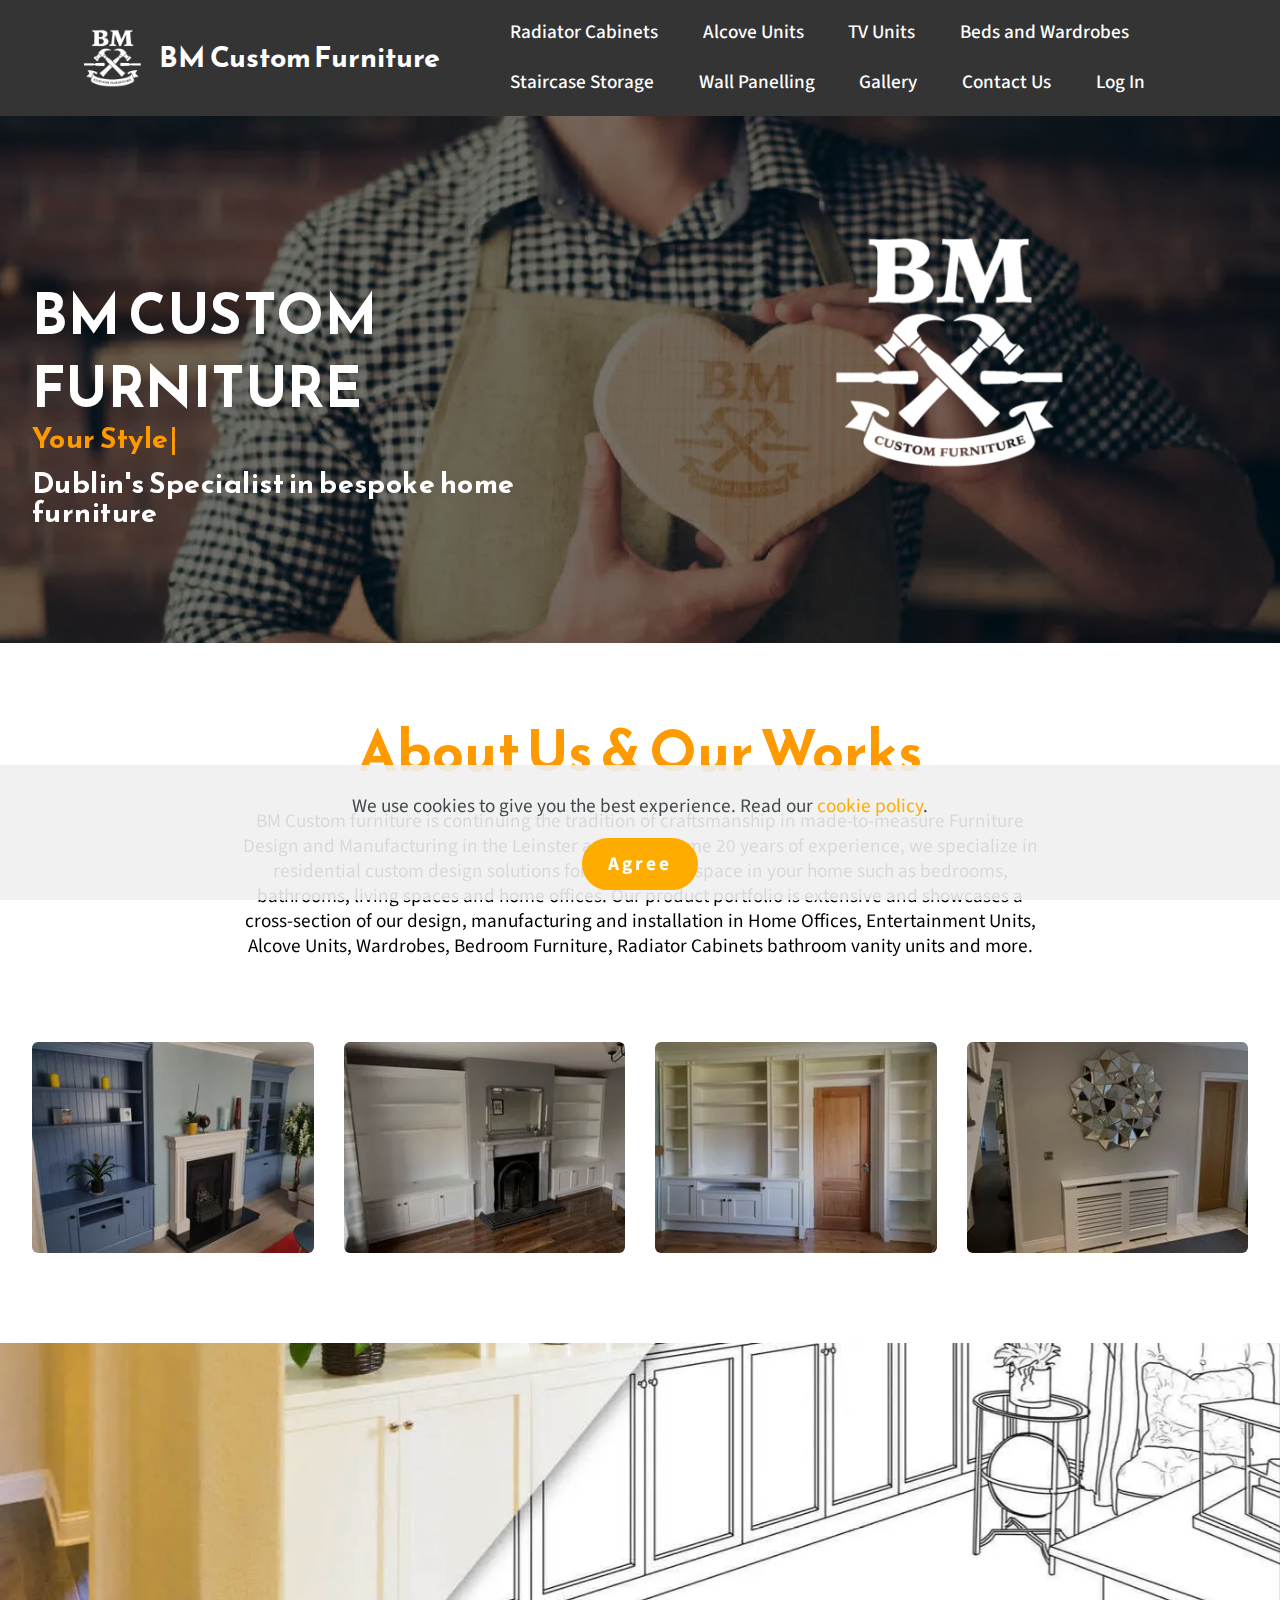
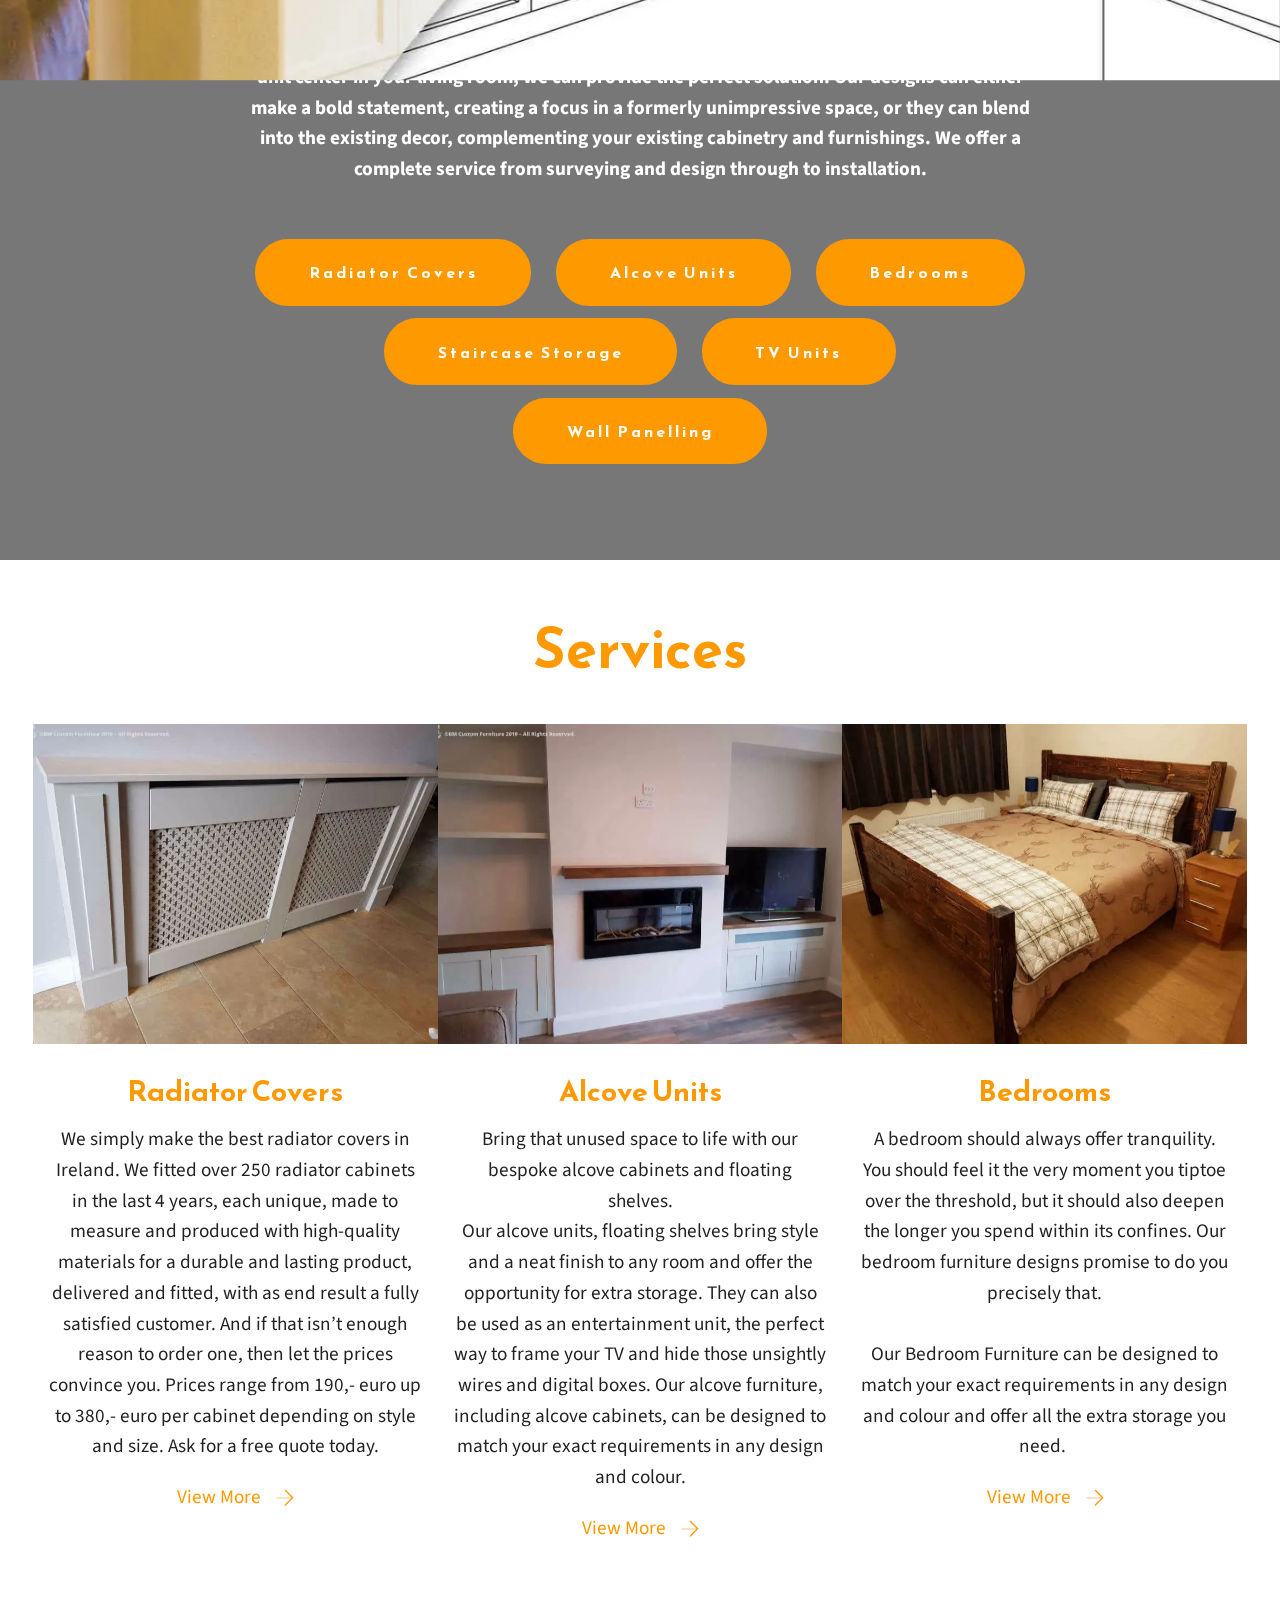
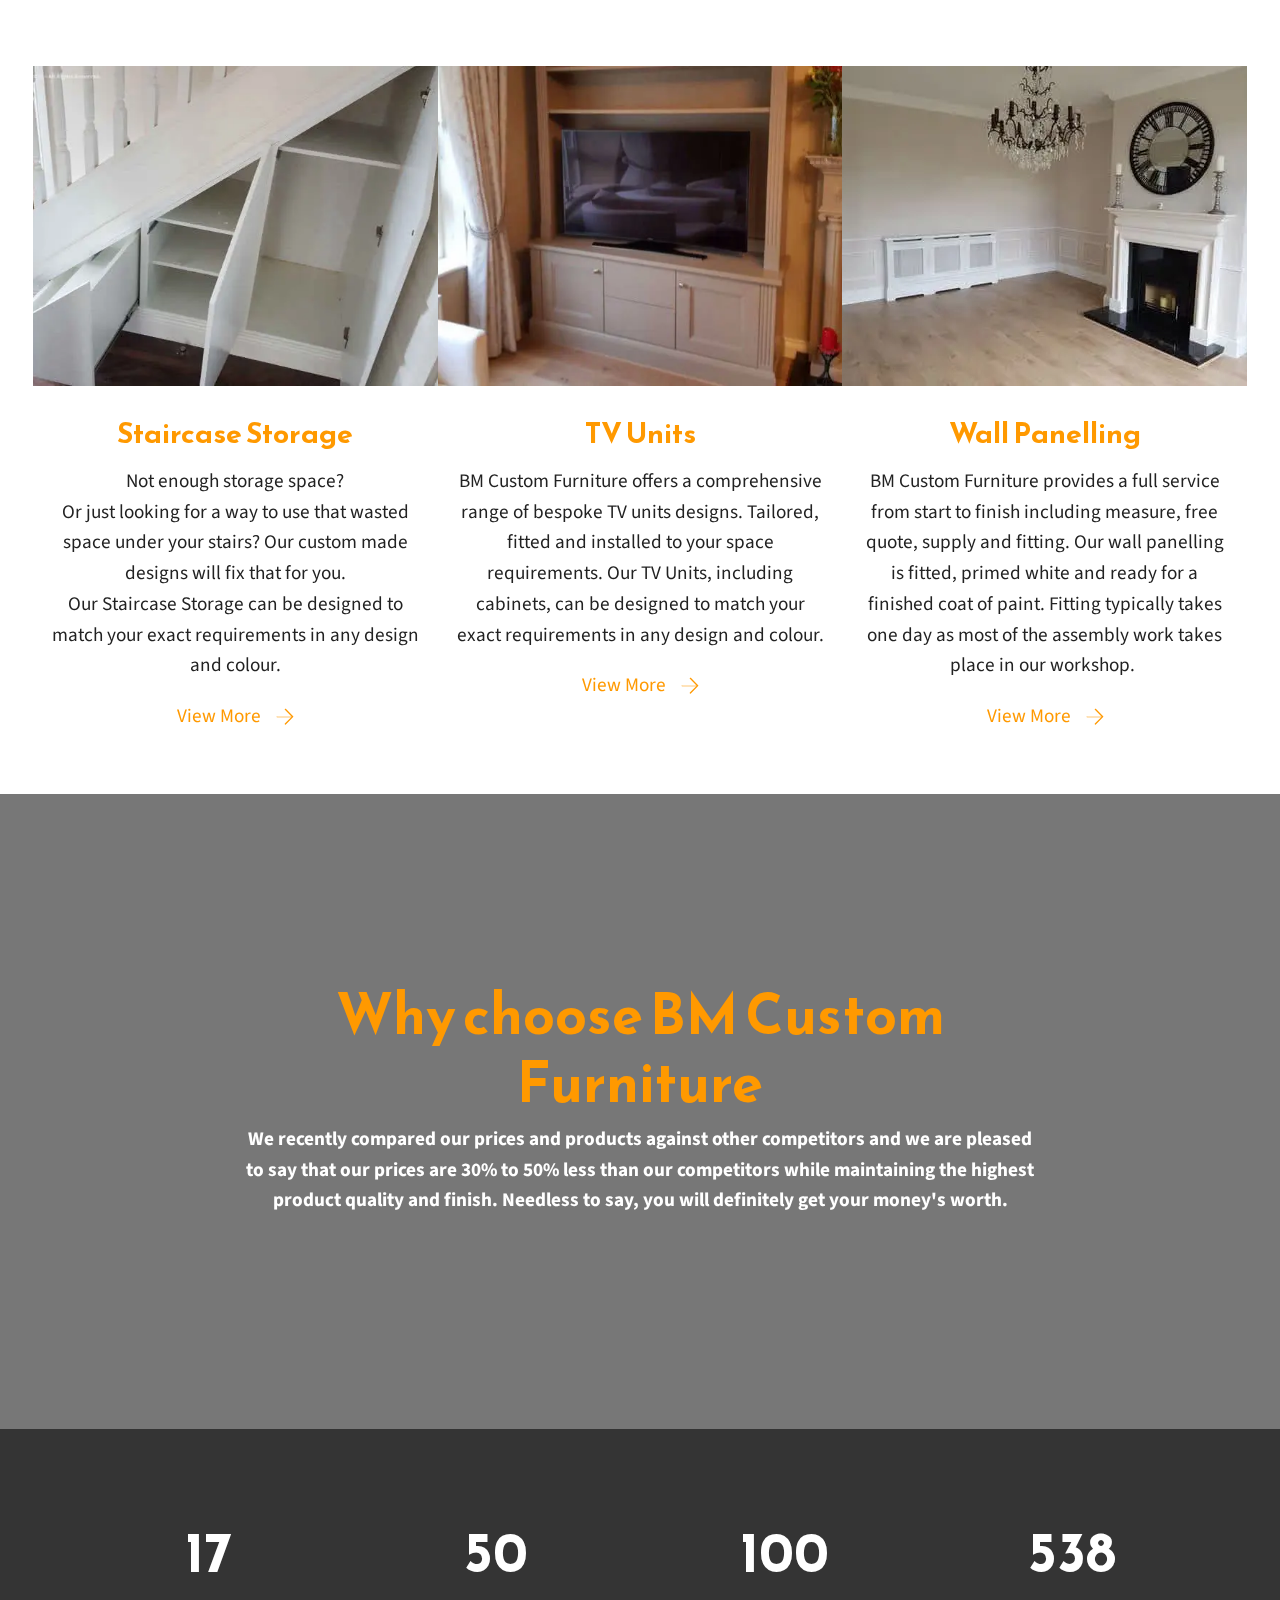
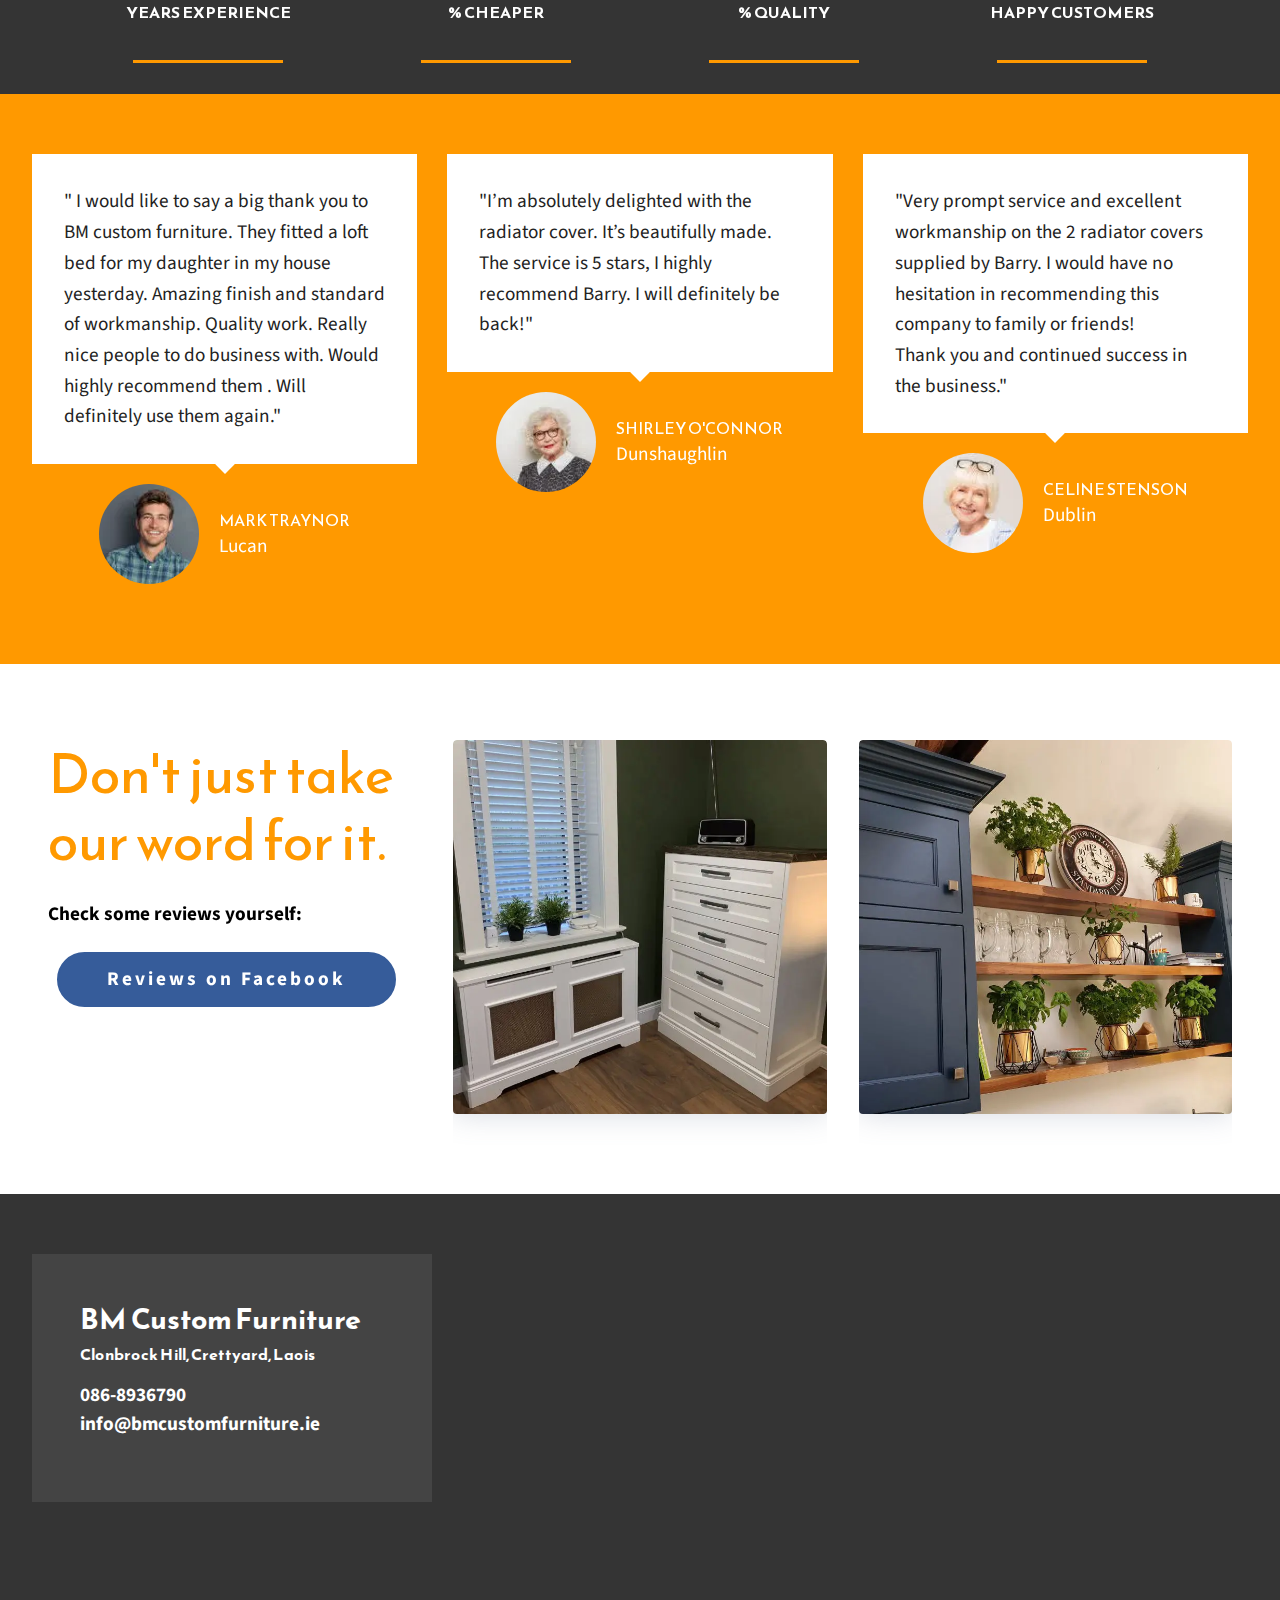
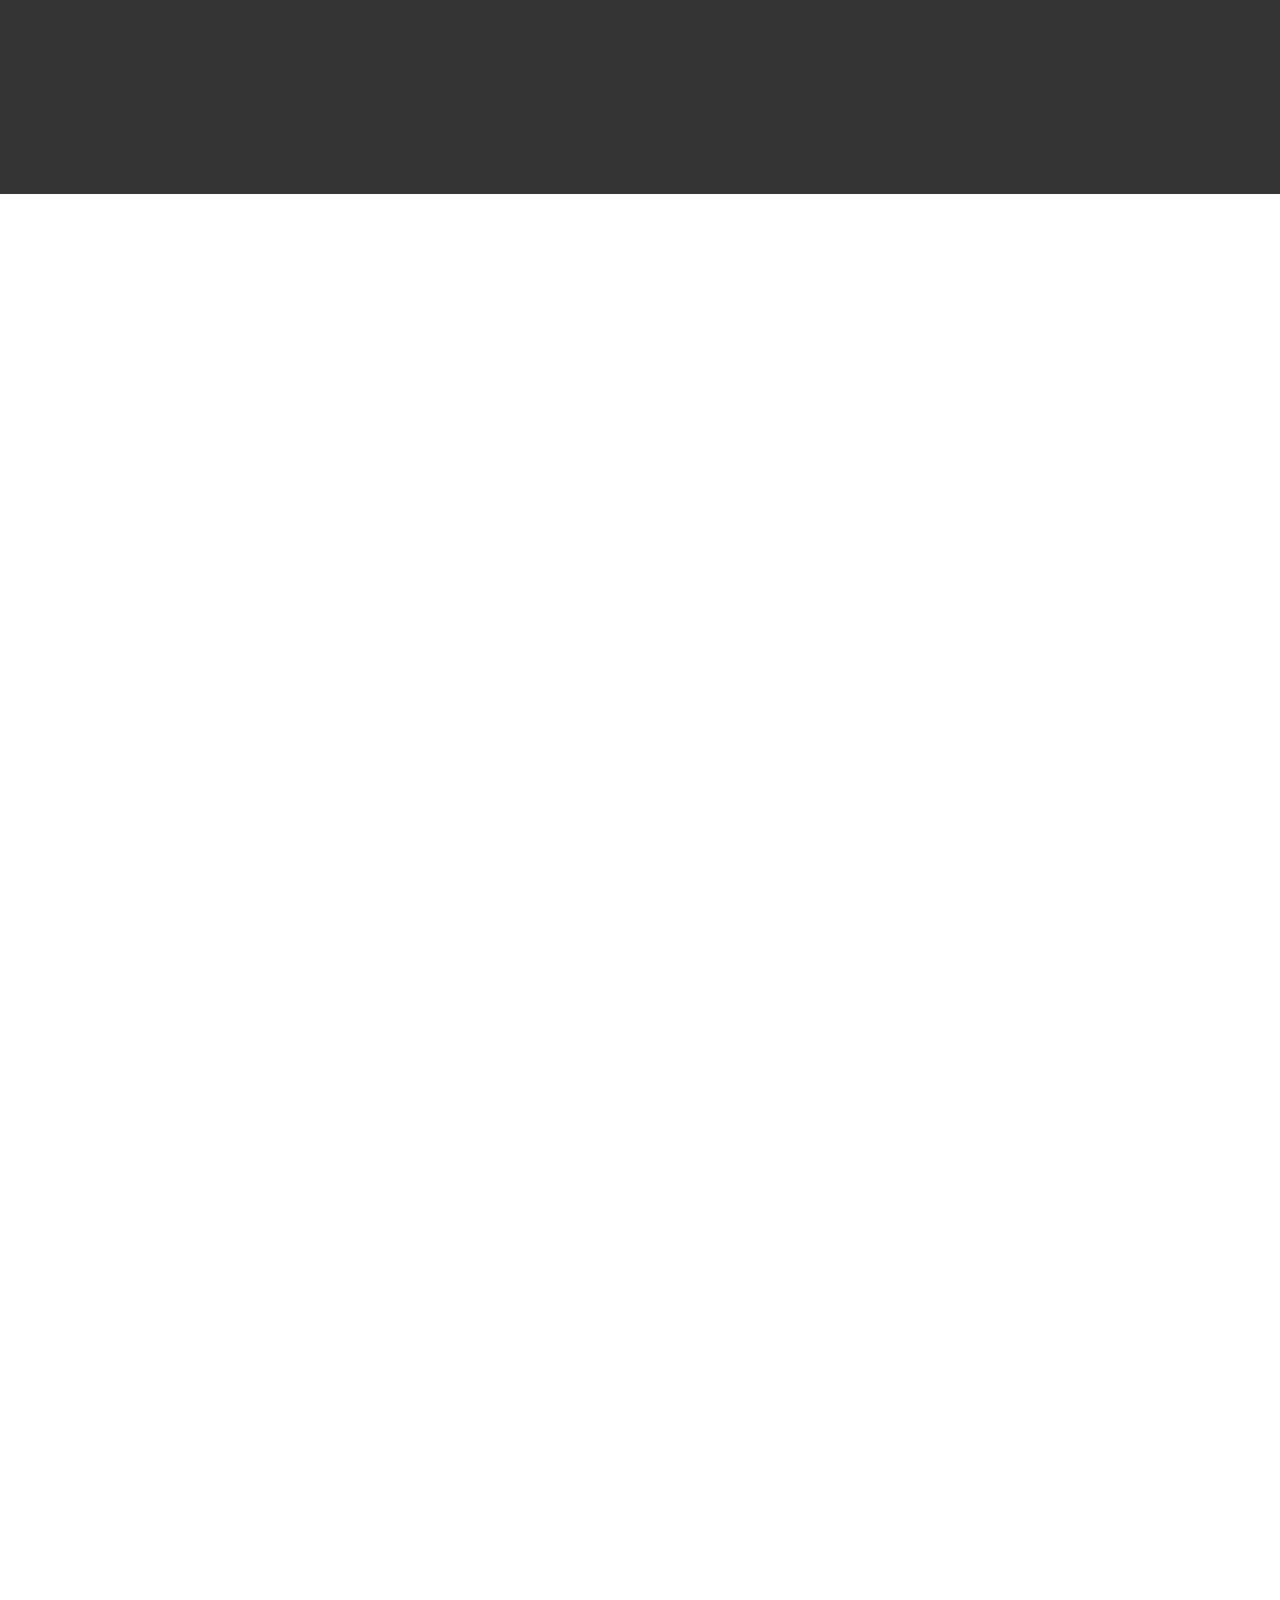
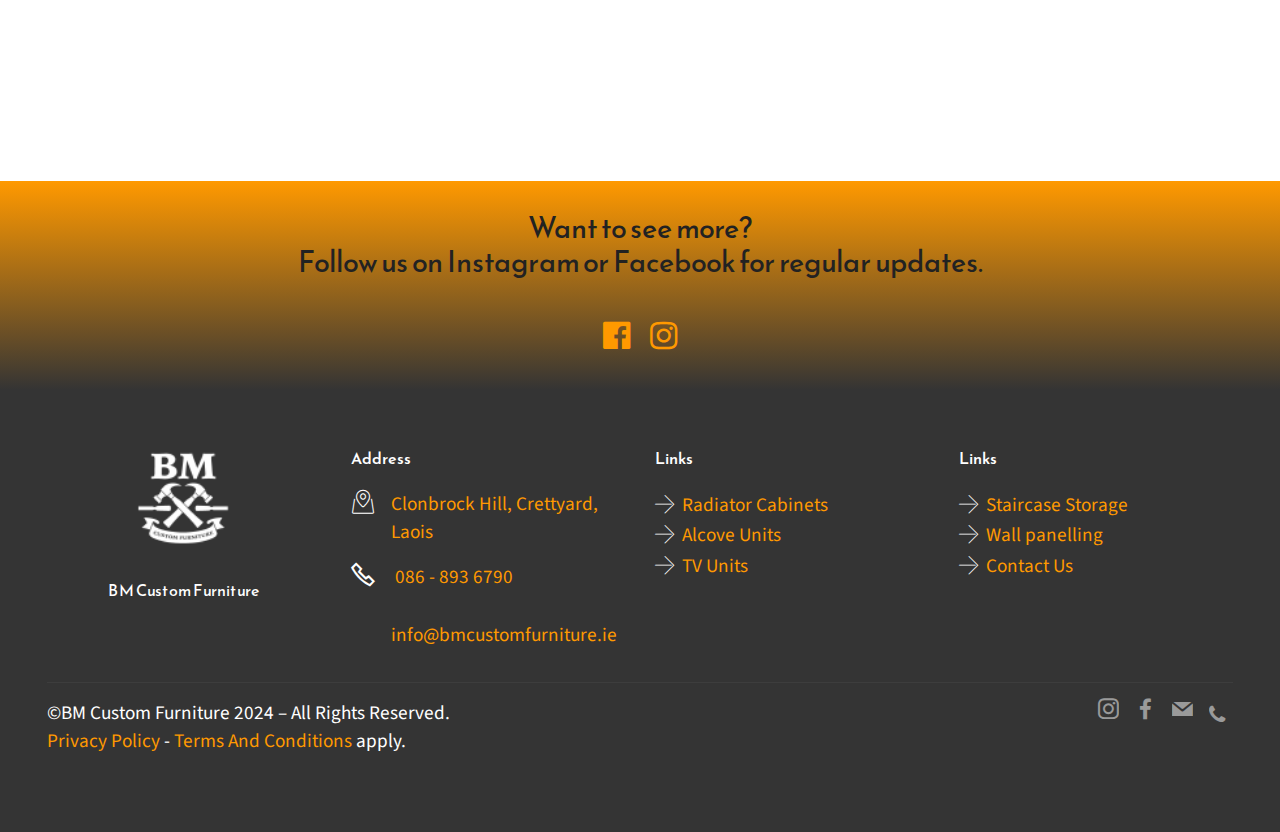
<file: index.html>
<!DOCTYPE html>
<html  >
<head>
  
  <meta charset="UTF-8">
  <meta http-equiv="X-UA-Compatible" content="IE=edge">
  
  <meta name="viewport" content="width=device-width, initial-scale=1, minimum-scale=1">
  <link rel="shortcut icon" href="assets/images/logo-recoveredwhite-80x74.png" type="image/x-icon">
  <meta name="description" content="We make the best bespoke furniture in Dublin, providing the highest quality, for the best price. All our furniture is made to measure, delivery included and fitted on site.">
  
  
  <title>BM Custom Furniture-Dublin's Specialist in bespoke furniture</title>
  <link rel="stylesheet" href="assets/web/assets/mobirise-icons/mobirise-icons.css">
  <link rel="stylesheet" href="assets/FontAwesome/css/font-awesome.css">
  <link rel="stylesheet" href="assets/web/assets/mobirise-icons2/mobirise2.css">
  <link rel="stylesheet" href="assets/tether/tether.min.css">
  <link rel="stylesheet" href="assets/bootstrap/css/bootstrap.min.css">
  <link rel="stylesheet" href="assets/bootstrap/css/bootstrap-grid.min.css">
  <link rel="stylesheet" href="assets/bootstrap/css/bootstrap-reboot.min.css">
  <link rel="stylesheet" href="assets/dropdown/css/style.css">
  <link rel="stylesheet" href="assets/socicon/css/styles.css">
  <link rel="stylesheet" href="assets/theme/css/style.css">
  <link rel="preload" href="https://fonts.googleapis.com/css?family=Reem+Kufi:400&display=swap" as="style" onload="this.onload=null;this.rel='stylesheet'">
  <noscript><link rel="stylesheet" href="https://fonts.googleapis.com/css?family=Reem+Kufi:400&display=swap"></noscript>
  <link rel="preload" href="https://fonts.googleapis.com/css?family=Source+Sans+Pro:200,200i,300,300i,400,400i,600,600i,700,700i,900,900i&display=swap" as="style" onload="this.onload=null;this.rel='stylesheet'">
  <noscript><link rel="stylesheet" href="https://fonts.googleapis.com/css?family=Source+Sans+Pro:200,200i,300,300i,400,400i,600,600i,700,700i,900,900i&display=swap"></noscript>
  <link rel="preload" as="style" href="assets/mobirise/css/mbr-additional.css"><link rel="stylesheet" href="assets/mobirise/css/mbr-additional.css" type="text/css">

  
  
  <!-- Google Tag Manager -->
<script>(function(w,d,s,l,i){w[l]=w[l]||[];w[l].push({'gtm.start':
new Date().getTime(),event:'gtm.js'});var f=d.getElementsByTagName(s)[0],
j=d.createElement(s),dl=l!='dataLayer'?'&l='+l:'';j.async=true;j.src=
'https://www.googletagmanager.com/gtm.js?id='+i+dl;f.parentNode.insertBefore(j,f);
})(window,document,'script','dataLayer','GTM-W79CJML');</script>
<!-- End Google Tag Manager -->
<!-- Facebook Pixel Code -->
<script>
  !function(f,b,e,v,n,t,s)
  {if(f.fbq)return;n=f.fbq=function(){n.callMethod?
  n.callMethod.apply(n,arguments):n.queue.push(arguments)};
  if(!f._fbq)f._fbq=n;n.push=n;n.loaded=!0;n.version='2.0';
  n.queue=[];t=b.createElement(e);t.async=!0;
  t.src=v;s=b.getElementsByTagName(e)[0];
  s.parentNode.insertBefore(t,s)}(window, document,'script',
  'https://connect.facebook.net/en_US/fbevents.js');
  fbq('init', '2127471280855937');
  fbq('track', 'PageView');
</script>
<noscript><img height="1" width="1" style="display:none"
  src="https://www.facebook.com/tr?id=2127471280855937&ev=PageView&noscript=1"
/></noscript>
<!-- End Facebook Pixel Code -->
</head>
<body>

<!-- Analytics -->
<!-- Global site tag (gtag.js) - Google Analytics -->
<script async src="https://www.googletagmanager.com/gtag/js?id=UA-72013957-1"></script>
<script>
  window.dataLayer = window.dataLayer || [];
  function gtag(){dataLayer.push(arguments);}
  gtag('js', new Date());

  gtag('config', 'UA-72013957-1');
</script>

<!-- /Analytics -->


  
  <section class="menu cid-rBzYp7mehB" once="menu" id="menu01-0">

    

    <nav class="navbar navbar-expand beta-menu navbar-dropdown align-items-center navbar-fixed-top navbar-toggleable-sm">
        <button class="navbar-toggler navbar-toggler-right" type="button" data-toggle="collapse" data-target="#navbarSupportedContent" aria-controls="navbarSupportedContent" aria-expanded="false" aria-label="Toggle navigation">
            <div class="hamburger">
                <span></span>
                <span></span>
                <span></span>
                <span></span>
            </div>
        </button>
        <div class="menu-logo">
            <div class="navbar-brand">
                <span class="navbar-logo">
                    <a href="index.html">
                        <img src="assets/images/logo-recoveredwhite-80x74.webp" alt="BM Custom Furniture Logo" title="BM Custom Furniture Logo" style="height: 3.8rem;">
                    </a>
                </span>
                <span class="navbar-caption-wrap"><a class="navbar-caption text-white display-2" href="index.html">BM Custom Furniture</a></span>
            </div>
        </div>
        <div class="collapse navbar-collapse" id="navbarSupportedContent">
            <ul class="navbar-nav nav-dropdown nav-right" data-app-modern-menu="true"><li class="nav-item">
                    <a class="nav-link link text-white display-7" href="radiator-covers.html" aria-expanded="false">Radiator Cabinets</a>
                </li>
                <li class="nav-item"><a class="nav-link link text-white display-7" href="alcove-units.html">

                        Alcove Units</a></li>
                <li class="nav-item">
                    <a class="nav-link link text-white display-7" href="tv-units.html">

                        TV Units</a>
                </li>
                <li class="nav-item"><a class="nav-link link text-white display-7" href="beds-and-wardrobes.html">

                        Beds and Wardrobes</a></li><li class="nav-item"><a class="nav-link link text-white display-7" href="staircase-storage.html">

                        Staircase Storage</a></li><li class="nav-item"><a class="nav-link link text-white display-7" href="wall-panelling.html">Wall Panelling</a></li><li class="nav-item"><a class="nav-link link text-white display-7" href="gallery.html" aria-expanded="false">Gallery</a></li><li class="nav-item"><a class="nav-link link text-white display-7" href="contact.html" aria-expanded="false">Contact Us</a></li><li class="nav-item"><a class="nav-link link text-white display-7" href="https://clients.bmcustomfurniture.ie/portal/bmcustom" aria-expanded="false">Log In</a></li></ul>
            
        </div>
    </nav>
</section>

<section class="header4 cid-rBBcNBAVRW mbr-parallax-background" id="header4-1i">

    

    <div class="mbr-overlay" style="opacity: 0.5; background-color: rgb(0, 0, 0);">
    </div>

    <div class="container">
        <div class="row justify-content-center">
            <div class="mbr-white col-md-12 col-lg-6">
                <div class="typed-text pb-3 align-left display-2">
                    <span class="mbr-section-subtitle mbr-fonts-style display-1"><strong>
                          </strong><br><br><br><strong>BM CUSTOM FURNITURE</strong><br></span>
                    <span>
                      <span class="animated-element mbr-bold" data-word1="Your Style," data-word2="Your Design," data-word3="Your Furniture," data-word4="Lorem" data-word5="Ipsum" data-speed="50" data-words="3">
                      </span>
                    </span>
                </div>
                <p class="mbr-section-text mbr-fonts-style align-left display-2"><strong>
                    Dublin's Specialist in bespoke home furniture
                </strong></p>
                
            </div>
            <div class="col-lg-6">
                <div class="mbr-figure">
                    <img src="assets/images/logo-recoveredwhite-990-636x625.webp" alt="BM Custom Furniture" title="BM Custom Furniture Logo">
                </div>
            </div>
        </div>
    </div>
    
</section>

<section class="content7 cid-rBAg3dYwXW" id="content7-a">

    

    
    <div class="container">
        <div class="row justify-content-center">
            <div class="col-12 col-lg-8 col-md-10 align-left">
                <h2 class="mbr-section-title align-left mbr-fonts-style pb-3 mbr-light display-1"><strong>About Us &amp; Our Works</strong></h2>
                <h3 class="mbr-section-subtitle align-left mbr-fonts-style mbr-light display-4">BM Custom furniture is continuing the tradition of craftsmanship in made-to-measure Furniture Design and Manufacturing in the Leinster area. With some 20 years of experience, we specialize in residential custom design solutions for virtually any space in your home such as bedrooms, bathrooms, living spaces and home offices. Our product portfolio is extensive and showcases a cross-section of our design, manufacturing and installation in Home Offices, Entertainment Units, Alcove Units, Wardrobes, Bedroom Furniture, Radiator Cabinets bathroom vanity units and more.</h3>
            </div>
        </div>
    </div>
</section>

<section class="extFeatures cid-rV2GAULevj" id="extFeatures51-87">

    

    
    <div class="container">
        

        

        <div class="row row-content justify-content-center">


            <div class="card col-12 col-lg-3 col-md-6 pb-md-4 pb-lg-0">
                <div class="card-wrapper">
                    <div class="card-img small">
                        <img src="assets/images/bm-custom-furniture-alcove-units-tv-units-303-302x227.webp" title="Alcove unit in peacock blue" alt="Alcove unit in peacock blue">
                    </div>
                    <div class="card-box">
                        
                        

                    </div>
                </div>
            </div>


            <div class="card col-12 col-lg-3 col-md-6 pb-md-4 pb-lg-0">
                <div class="card-wrapper">
                    <div class="card-img small">
                        <img src="assets/images/bm-custom-furniture-alcove-unit-dublin-303-302x227.webp" title="Full hight alcove units spray painted in white" alt="Full hight alcove units spray painted in white">
                    </div>
                    <div class="card-box">
                        
                        

                    </div>
                </div>
            </div>

            <div class="card col-12 col-lg-3 col-md-6">
                <div class="card-wrapper">
                    <div class="card-img small">
                        <img src="assets/images/bm-custom-furniture-tv-unit-book-case-303-302x227.webp" title="Full wall spraypainted book case in ivory" alt="Full wall spraypainted book case in ivory">
                    </div>
                    <div class="card-box">
                        
                        

                    </div>
                </div>
            </div>


            <div class="card col-12 col-lg-3 col-md-6 last-child">
                <div class="card-wrapper">
                    <div class="card-img small">
                        <img src="assets/images/bm-radiator-covers-dublin-303-302x227.webp" title="Radiator cover with horizontal slats" alt="Radiator cover with horizontal slats">
                    </div>
                    <div class="card-box">
                        
                        

                    </div>
                </div>
            </div>


            


            

            


            


        </div>

    </div>
</section>

<section class="header9 cid-rBAjAardOs mbr-parallax-background" id="header9-d">

    

    <div class="mbr-overlay" style="opacity: 0.5; background-color: rgb(0, 0, 0);">
    </div>

    
    <div class="container">
        <div class="row justify-content-center">
            <div class="col-md-10 col-lg-8 align-center mbr-white">
                
                <h1 class="mbr-section-title mbr-bold mbr-fonts-style display-1">This is what we do</h1>
                <p class="mbr-text pb-3 mbr-fonts-style display-7"><strong>
                    We focus on producing beautiful, functional, ergonomic design solutions, which are either built-in or free-standing and often modular (for flexibility and portability), depending on our clients’ specifications. We pride ourselves on being customer focused to ensure that our product works well for the intended space along with the needs and lifestyles of our clients. Whether you desire to transform a room into a home office or simply add an entertainment unit center in your living room, we can provide the perfect solution. Our designs can either make a bold statement, creating a focus in a formerly unimpressive space, or they can blend into the existing decor, complementing your existing cabinetry and furnishings. We offer a complete service from surveying and design through to installation.
                </strong></p>
                <div class="mbr-section-btn pt-3"><a class="btn btn-lg btn-primary display-5" type="submit" href="radiator-covers.html">Radiator Covers</a> <a class="btn btn-lg btn-primary display-5" type="submit" href="alcove-units.html">Alcove Units</a> <a class="btn btn-lg btn-primary display-5" type="submit" href="beds-and-wardrobes.html">Bedrooms</a> <a class="btn btn-lg btn-primary display-5" type="submit" href="staircase-storage.html">Staircase Storage</a> <a class="btn btn-lg btn-primary display-5" type="submit" href="tv-units.html">TV Units</a> <a class="btn btn-lg btn-primary display-5" type="submit" href="wall-panelling.html">Wall Panelling</a></div>
            </div>
        </div>
    </div>
    
</section>

<section class="features1 cid-rBAz8v504q" id="features01-f">

    

    
    <div class="container">
        <div class="row">
            <div class="title col-12 pb-4 align-center">
                <h2 class="pb-3 mbr-bold mbr-fonts-style display-1">
                    Services</h2>
                
            </div>
        </div>
    </div>

    <div class="container">
        <div class="row">
            <div class="card align-center col-12 col-md-6 md-pb col-lg-4">
                <div class="panel-item">
                    <div class="card-block">
                        <div class="photo">
                            <img src="assets/images/radiator-covers-bm-custom-furniture-dublin-277-789x592.webp" alt="custom furniture builders" title="custom furniture builders">
                        </div>
                        <div class="text-wrap">
                            <h2 class="mbr-section-title pb-2 align-center mbr-bold mbr-black mbr-fonts-style display-2">Radiator Covers</h2>
                            <p class="mbr-text mbr-fonts-style display-7">
                                We simply make the best radiator covers in Ireland. We fitted over 250 radiator cabinets in the last 4 years, each unique, made to measure and produced with high-quality materials for a durable and lasting product, delivered and fitted, with as end result a fully satisfied customer. And if that isn’t enough reason to order one, then let the prices convince you. Prices range from 190,- euro up to 380,- euro per cabinet depending on style and size. Ask for a free quote today.</p>
                            <div class="link-wrap pt-2">
                                <h4 class="link align-center mbr-bold mbr-black mbr-fonts-style display-7">
                                    <a href="radiator-covers.html">View More</a></h4>
                            </div>
                        </div>
                    </div>
                </div>
            </div>

            <div class="card align-center col-12 col-md-6 md-pb col-lg-4">
                <div class="panel-item">
                    <div class="card-block">
                        <div class="photo">
                            <img src="assets/images/alcove-units-bm-custom-furniture-dublin-107-i-1-789x592.webp" alt="custom furniture covers" title="custom furniture covers">
                        </div>
                        <div class="text-wrap">
                            <h2 class="mbr-section-title pb-2 align-center mbr-bold mbr-black mbr-fonts-style display-2">Alcove Units</h2>
                            <p class="mbr-text mbr-fonts-style display-7">Bring that unused space to life with our bespoke alcove cabinets and floating shelves.
<br>Our alcove units, floating shelves bring style and a neat finish to any room and offer the opportunity for extra storage. They can also be used as an entertainment unit, the perfect way to frame your TV and hide those unsightly wires and digital boxes. Our alcove furniture, including alcove cabinets, can be designed to match your exact requirements in any design and colour.</p>
                            <div class="link-wrap pt-2">
                                <h4 class="link align-center mbr-bold mbr-black mbr-fonts-style display-7"><a href="alcove-units.html">
                                    View More</a></h4>
                            </div>
                        </div>
                    </div>
                </div>
            </div>

            <div class="card align-center col-12 col-md-6 md-pb col-lg-4">
                <div class="panel-item">
                    <div class="card-block">
                        <div class="photo">
                            <img src="assets/images/bedroom-units-bm-custom-furniture-dublin-87-i-1-789x592.webp" alt="custom furniture design" title="custom furniture design">
                        </div>
                        <div class="text-wrap">
                            <h2 class="mbr-section-title pb-2 align-center mbr-bold mbr-black mbr-fonts-style display-2">
                                Bedrooms</h2>
                            <p class="mbr-text mbr-fonts-style display-7">A bedroom should always offer tranquility. You should feel it the very moment you tiptoe over the threshold, but it should also deepen the longer you spend within its confines. Our bedroom furniture designs promise to do you precisely that.
<br>
<br>Our Bedroom Furniture can be designed to match your exact requirements in any design and colour and offer all the extra storage you need.&nbsp;</p>
                            <div class="link-wrap pt-2">
                                <h4 class="link align-center mbr-bold mbr-black mbr-fonts-style display-7"><a href="beds-and-wardrobes.html">
                                    View More</a></h4>
                            </div>
                        </div>
                    </div>
                </div>
            </div>

        </div>
    </div>
</section>

<section class="features1 cid-rBAA7Dntkc" id="features01-g">

    

    
    <div class="container">
        <div class="row">
            
        </div>
    </div>

    <div class="container">
        <div class="row">
            <div class="card align-center col-12 col-md-6 md-pb col-lg-4">
                <div class="panel-item">
                    <div class="card-block">
                        <div class="photo">
                            <img src="assets/images/understairs-storage-bm-custom-furniture-dublin-2-i-1-790x444.webp" alt="custom furniture Fairhaven, Castleknock, Dublin 15" title="custom furniture Fairhaven, Castleknock, Dublin 15">
                        </div>
                        <div class="text-wrap">
                            <h2 class="mbr-section-title pb-2 align-center mbr-bold mbr-black mbr-fonts-style display-2">Staircase Storage</h2>
                            <p class="mbr-text mbr-fonts-style display-7">Not enough storage space?
<br>Or just looking for a way to use that wasted space under your stairs? Our custom made designs will fix that for you.
<br>Our Staircase Storage can be designed to match your exact requirements in any design and colour.</p>
                            <div class="link-wrap pt-2">
                                <h4 class="link align-center mbr-bold mbr-black mbr-fonts-style display-7"><a href="staircase-storage.html">
                                    View More</a></h4>
                            </div>
                        </div>
                    </div>
                </div>
            </div>

            <div class="card align-center col-12 col-md-6 md-pb col-lg-4">
                <div class="panel-item">
                    <div class="card-block">
                        <div class="photo">
                            <img src="assets/images/tv-units-bm-custom-furniture-dublin-76-i-1-789x444.webp" alt="custom furniture Rockville, Glenamuck Road, Carrickmines," title="custom furniture Rockville, Glenamuck Road, Carrickmines,">
                        </div>
                        <div class="text-wrap">
                            <h2 class="mbr-section-title pb-2 align-center mbr-bold mbr-black mbr-fonts-style display-2">TV Units</h2>
                            <p class="mbr-text mbr-fonts-style display-7">BM Custom Furniture offers a comprehensive range of bespoke TV units designs. Tailored, fitted and installed to your space requirements. Our TV Units, including cabinets, can be designed to match your exact requirements in any design and colour.</p>
                            <div class="link-wrap pt-2">
                                <h4 class="link align-center mbr-bold mbr-black mbr-fonts-style display-7"><a href="tv-units.html">
                                    View More</a></h4>
                            </div>
                        </div>
                    </div>
                </div>
            </div>

            <div class="card align-center col-12 col-md-6 md-pb col-lg-4">
                <div class="panel-item">
                    <div class="card-block">
                        <div class="photo">
                            <img src="assets/images/panelling-bm-custom-furniture-dublin-28-i-2-433x320.webp" alt="custom furniture Royal Canal Park, Ashtown" title="custom furniture Royal Canal Park, Ashtown">
                        </div>
                        <div class="text-wrap">
                            <h2 class="mbr-section-title pb-2 align-center mbr-bold mbr-black mbr-fonts-style display-2">Wall Panelling</h2>
                            <p class="mbr-text mbr-fonts-style display-7">​BM Custom Furniture provides a full service from start to finish including measure, free quote, supply and fitting. Our wall panelling is fitted, primed white and ready for a finished coat of paint. Fitting typically takes one day as most of the assembly work takes place in our workshop.&nbsp;</p>
                            <div class="link-wrap pt-2">
                                <h4 class="link align-center mbr-bold mbr-black mbr-fonts-style display-7"><a href="wall-panelling.html">
                                    View More</a></h4>
                            </div>
                        </div>
                    </div>
                </div>
            </div>

        </div>
    </div>
</section>

<section class="header9 cid-rBAAq9HAbZ mbr-parallax-background" id="header9-h">

    

    <div class="mbr-overlay" style="opacity: 0.5; background-color: rgb(0, 0, 0);">
    </div>

    
    <div class="container">
        <div class="row justify-content-center">
            <div class="col-md-10 col-lg-8 align-center mbr-white">
                
                <h1 class="mbr-section-title mbr-bold mbr-fonts-style display-1"><br>Why choose BM Custom Furniture</h1>
                <p class="mbr-text pb-3 mbr-fonts-style display-7"><strong>We recently compared our prices and products against other competitors and we are pleased to say that our prices are 30% to 50% less than our competitors while maintaining the highest product quality and finish. Needless to say, you will definitely get your money's worth.</strong><br><strong><br></strong><br></p>
                
            </div>
        </div>
    </div>
    
</section>

<section class="counters1 counters cid-rBACsBVRFP" id="counters1-j">
    

    

    <div class="container mbr-white">
        
        

        <div class="container pt-4 mt-2">
            <div class="media-container-row">
                <div class="card p-3 align-center col-12 col-md-6 col-lg-3">
                    <div class="panel-item p-3">
                        

                        <div class="card-text">
                            <h3 class="count pt-3 pb-3 mbr-semibold mbr-fonts-style text-white display-1"><strong>
                                  17</strong></h3>
                            <h4 class="mbr-content-title mbr-semibold pb-3 mbr-fonts-style display-5"><strong>YEARS EXPERIENCE</strong></h4>
                            
                        </div>
                    </div>
                </div>


                <div class="card p-3 align-center col-12 col-md-6 col-lg-3">
                    <div class="panel-item p-3">
                        
                        <div class="card-text">
                            <h3 class="count pt-3 pb-3 mbr-semibold mbr-fonts-style text-white display-1"><strong>
                                  50</strong></h3>
                            <h4 class="mbr-content-title mbr-semibold pb-3 mbr-fonts-style display-5"><strong>% CHEAPER
                            </strong></h4>
                            
                        </div>
                    </div>
                </div>

                <div class="card p-3 align-center col-12 col-md-6 col-lg-3">
                    <div class="panel-item p-3">
                        
                        <div class="card-text">
                            <h3 class="count pt-3 pb-3 mbr-semibold mbr-fonts-style text-white display-1"><strong>
                                  100</strong></h3>
                            <h4 class="mbr-content-title mbr-semibold pb-3 mbr-fonts-style display-5"><strong>% QUALITY
                            </strong></h4>
                            
                        </div>
                    </div>
                </div>


                <div class="card p-3 align-center col-12 col-md-6 col-lg-3">
                    <div class="panel-item p-3">
                        

                        <div class="card-texts">
                             <h3 class="count pt-3 pb-3 mbr-semibold mbr-fonts-style text-white display-1"><strong>538</strong></h3>
                            <h4 class="mbr-content-title mbr-semibold pb-3 mbr-fonts-style display-5"><strong>HAPPY CUSTOMERS</strong></h4>
                            
                        </div>
                    </div>
                </div>
            </div>
        </div>
   </div>
</section>

<section class="testimonials2 cid-rBAJKP2neI" id="testimonials2-o">

    

    
    
    <div class="container justify-content-center">
        

        
  
        
        
        <div class="row justify-content-center">
             <div class="col-xs-12 col-lg-4">
                <div class="mbr-testimonial card mbr-testimonial-lg">
                    <div class="card-block mbr-fonts-style display-7">
                        <p class="mbr-text mbr-lighter m-0">
                            " ​I would like to say a big thank you to BM custom furniture. They fitted a loft bed for my daughter in my house yesterday. Amazing finish and standard of workmanship. Quality work. Really nice people to do business with. Would highly recommend them . Will definitely use them again."
                        </p>
                    </div>
                    <div class="mbr-author card-footer">
                        <div class="mbr-author-img img-margin">
                            <img src="assets/images/adobestock-115852368-106x106.webp" alt="custom furniture Carlow" title="custom furniture Carlow">
                        </div>
                        <div class="name-wrap mbr-white">
                            <div class="mbr-author-name mbr-fonts-style display-5">
                                <p>MARK TRAYNOR</p>
                            </div>
                            <small class="mbr-author-desc mbr-fonts-style display-7">
                                <p>Lucan</p>
                            </small>
                        </div>
                    </div>
                </div>
            </div>

            <div class="col-xs-12 col-lg-4">
                <div class="mbr-testimonial card mbr-testimonial-lg">
                    <div class="card-block mbr-fonts-style display-7">
                        <p class="mbr-text mbr-lighter m-0">
                            "I’m absolutely delighted with the radiator cover. It’s beautifully made. The service is 5 stars, I highly recommend Barry. I will definitely be back!"
                        </p>
                    </div>
                    <div class="mbr-author card-footer">
                        <div class="mbr-author-img img-margin">
                            <img src="assets/images/adobestock-137724097-107x107.webp" alt="custom furniture Leixlip" title="custom furniture Leixlip">
                        </div>
                        <div class="name-wrap mbr-white">
                            <div class="mbr-author-name mbr-fonts-style display-5">
                                <p>SHIRLEY O'CONNOR</p>
                            </div>
                            <small class="mbr-author-desc mbr-fonts-style display-7">
                                <p>Dunshaughlin</p>
                            </small>
                        </div>
                    </div>
                </div>
            </div>

            <div class="col-xs-12 col-lg-4">
                <div class="mbr-testimonial card mbr-testimonial-lg last-card">
                    <div class="card-block mbr-fonts-style display-7">
                        <p class="mbr-text mbr-lighter m-0">"Very prompt service and excellent workmanship on the 2 radiator covers supplied by Barry. I would have no hesitation in recommending this company to family or friends! 
<br>Thank you and continued success in the business."</p>
                    </div>
                    <div class="mbr-author card-footer">
                        <div class="mbr-author-img img-margin">
                            <img src="assets/images/review-from-celine-for-bm-custom-furniture-106x106.webp" alt="custom furniture Lucan" title="custom furniture Lucan">
                        </div>
                        <div class="name-wrap mbr-white">
                            <div class="mbr-author-name mbr-fonts-style display-5">
                                <p>CELINE STENSON​​</p>
                            </div>
                            <small class="mbr-author-desc mbr-fonts-style display-7">
                                <p>Dublin</p>
                            </small>
                        </div>
                    </div>
                </div>
            </div>
 
        </div>
    </div>
</section>

<section class="features9 cid-rBAMTIcVpf" id="features9-s">
    
    

    
    <div class="container">
        <div class="media-container-row">
            <div class="card col-12 col-md-4">
                <h2 class="mbr-fonts-style mb-4 mbr-section-title display-1">Don't just take our word for it.&nbsp;</h2>
                <h3 class="mbr-text section-text mbr-fonts-style mbr-light display-7"><strong>Check some reviews yourself:&nbsp;</strong></h3>
                <div class="mbr-section-btn pt-2"><a class="btn btn-md btn-secondary display-4" href="https://www.facebook.com/bmcustomfurniture/reviews/" target="_blank">Reviews on Facebook</a></div>
            </div>
            <div class="card col-12 col-md-4">
                <div class="card-img">
                    <img src="assets/images/bm-custom-furniture-radiator-cover-with-copper-grill-720x720.webp" alt="custom furniture Maynooth" title="custom furniture Maynooth">
                </div>
                <div class="card-box">
                    
                    
                    
                </div>
            </div>
            <div class="card col-12 col-md-4">
                <div class="card-img">
                    <img src="assets/images/peacock-blue-cabinets-with-wallnut-shelving-717x717.webp" alt="custom furniture Ballinteer" title="custom furniture Ballinteer">
                </div>
                <div class="card-box">
                    
                    
                    
                </div>
            </div>
        </div>
    </div>
</section>

<section class="info2 cid-rBAXoWG49j" id="info2-1g">

    

    
    <div class="container">
        <div class="row">
            <div class="col-sm-12 col-lg-4 col-md-6 text-block">            
                <div class="content-panel">
                    <h2 class="mbr-section-title mbr-fonts-style align-left mbr-white display-2"><strong>BM Custom Furniture</strong></h2>
                    <h3 class="mbr-section-subtitle mbr-fonts-style align-left mbr-white pb-2 display-5"><strong>Clonbrock Hill, Crettyard, Laois&nbsp;</strong></h3>
                    <p class="adress-block mbr-fonts-style align-left mbr-white display-7"><strong>086-8936790
<br>info@bmcustomfurniture.ie&nbsp;</strong></p>
                </div>
            </div>
            <div class="col-sm-12 col-lg-8 col-md-6">
                <div class="google-map"><iframe frameborder="0" style="border:0" src="https://www.google.com/maps/embed?pb=!1m18!1m12!1m3!1d1231262.789957267!2d-7.986363363130067!3d52.933844431499445!2m3!1f0!2f0!3f0!3m2!1i1024!2i768!4f13.1!3m3!1m2!1s0x485d75a0c432f5b3%3A0x60bb09f42635113d!2sBM%20Custom%20Furniture!5e0!3m2!1sen!2sie!4v1568047217228!5m2!1sen!2sie" allowfullscreen=""></iframe></div>
            </div>
        </div>
   </div>
</section>

<div id="custom-html-m"><div id="zf_div_JToZZJ3Qg2WrVzNOz-MGgLQwKrLbAp9QuNkrC39i8Dc"></div><script type="text/javascript">(function() {
try{
var f = document.createElement("iframe");
f.src = 'https://forms.bmcustomfurniture.ie/bmcustomfurniture761/form/ContactForm/formperma/JToZZJ3Qg2WrVzNOz-MGgLQwKrLbAp9QuNkrC39i8Dc?zf_rszfm=1';
f.style.border="none";
f.style.height="1420px";
f.style.width="90%";
f.style.transition="all 0.5s ease";
var d = document.getElementById("zf_div_JToZZJ3Qg2WrVzNOz-MGgLQwKrLbAp9QuNkrC39i8Dc");
d.appendChild(f);
window.addEventListener('message', function (){
var evntData = event.data;
if( evntData && evntData.constructor == String ){
var zf_ifrm_data = evntData.split("|");
if ( zf_ifrm_data.length == 2 ) {
var zf_perma = zf_ifrm_data[0];
var zf_ifrm_ht_nw = ( parseInt(zf_ifrm_data[1], 10) + 15 ) + "px";
var iframe = document.getElementById("zf_div_JToZZJ3Qg2WrVzNOz-MGgLQwKrLbAp9QuNkrC39i8Dc").getElementsByTagName("iframe")[0];
if ( (iframe.src).indexOf('formperma') > 0 && (iframe.src).indexOf(zf_perma) > 0 ) {
var prevIframeHeight = iframe.style.height;
if ( prevIframeHeight != zf_ifrm_ht_nw ) {
iframe.style.height = zf_ifrm_ht_nw;
}
}
}
}
}, false);
}catch(e){}
})();</script></div>

<section class="cid-rUOLVa2e34" id="social-buttons2-6z">

    

    

    <div class="container">
        <div class="media-container-row">
            <div class="mb-0 col-md-8 align-center">
                <h2 class="mbr-section-title mbr-fonts-style display-2">Want to see more?
<div>Follow us on Instagram or Facebook for regular updates.</div></h2>
                
                <div class="social-list pt-4">
                    <a href="https://www.facebook.com/bmcustomfurniture/" target="_blank">
                        <span class="mbr-iconfont mbr-iconfont-social fa-facebook-official fa"></span>
                    </a>
                    <a href="https://instagram.com/bmcustomfurniture" target="_blank">
                        <span class="mbr-iconfont mbr-iconfont-social fa-instagram fa"></span>
                    </a>
                    <a href="https://instagram.com/mobirise" target="_blank">
                        
                    </a>
                    <a href="https://www.youtube.com/c/mobirise" target="_blank">
                        
                    </a>
                    <a href="https://www.behance.net/Mobirise" target="_blank">
                        
                    </a>
                </div>
            </div>
        </div>
    </div>
</section>

<section class="footer1 cid-rBAQ019XQY" id="footer1-x">

    

    

    <div class="container">
        <div class="media-container-row content text-white">
            <div class="col-12 col-lg-3 col-md-6">
                <div class="media-wrap">
                    <a href="index.html">
                        <img src="assets/images/logo-recoveredwhite-80x74.webp" alt="custom furniture Dundrum" title="custom furniture Dundrum">
                    </a>
                </div>
                <p class="mbr-fonts-style mbr-black logo-subtitle display-5">BM Custom Furniture</p>
            </div>
            <div class="col-12 col-lg-3 mbr-fonts-style mbr-black col-md-6">
                <h5 class="pb-3 column-title display-5">
                    Address
                </h5>
                <div class="contact-list display-7">
                    
                    
                <div class="list-item">
                        <a href="https://goo.gl/maps/MGRJyV1nuFavwpLY9" target="_blank"><span class="mbr-iconfont mbri-map-pin" style="color: rgb(255, 255, 255); fill: rgb(255, 255, 255);"></span></a>
                        <p><a href="https://goo.gl/maps/94rDKvaMmueoyFXcA" target="_blank">Clonbrock Hill, Crettyard, Laois </a></p>
                    </div><div class="list-item">
                        <a href="tel:+353868936790"><span class="mbr-iconfont mobi-mbri-phone mobi-mbri" style="color: rgb(255, 255, 255); fill: rgb(255, 255, 255);"></span></a>
                        <p>&nbsp;<a href="tel:+353868936790">086 - 893 6790</a><br><br><a href="mailto:info@bmcustomfurniture.ie">info@bmcustomfurniture.ie</a>&nbsp;<br></p>
                    </div></div>
            </div>
            <div class="col-12 col-lg-3 mbr-fonts-style mbr-black col-md-6">
                <h5 class="pb-3 column-title display-5">
                    Links
                </h5>
                <div class="mbr-text mbr-fonts-style display-7">
                    <ul class="list">
                        <li><a href="radiator-covers.html">Radiator Cabinets</a><br></li>
                        <li><a href="alcove-units.html">Alcove Units</a><br></li>
                        <li><a href="tv-units.html">TV Units</a></li>
                    </ul>
                </div>
            </div>
            <div class="col-12 col-lg-3 mbr-fonts-style mbr-black col-md-6">
                <h5 class="pb-3 column-title display-5">
                    Links
                </h5>
                <div class="mbr-text mbr-fonts-style display-7">
                    <ul class="list">
                        <li><a href="staircase-storage.html">Staircase Storage</a><br></li>
                        <li><a href="wall-panelling.html">Wall panelling</a><br></li>
                        <li><a href="contact.html">Contact Us</a></li>
                    </ul>
                </div>
            </div>
        </div>

        <div class="footer-lower">
            <div class="media-container-row">
                <div class="col-sm-12">
                    <hr>
                </div>
            </div>
            <div class="media-container-row mbr-black">
                <div class="col-sm-6 copyright">
                    <p class="mbr-fonts-style display-7">©BM Custom Furniture 2024 – All Rights Reserved.
<br><a href="privacy.html">Privacy Policy</a> - <a href="termsandconditions.html">Terms And Conditions</a> apply.</p>
                </div>
                <div class="col-md-6">
                    <div class="social-list align-right">
                        <div class="soc-item">
                            <a href="https://instagram.com/bmcustomfurniture" target="_blank">
                                <span class="mbr-iconfont mbr-iconfont-social socicon-instagram socicon" style="color: rgb(255, 255, 255); fill: rgb(255, 255, 255);"></span>
                            </a>
                        </div>
                        <div class="soc-item">
                            <a href="https://www.facebook.com/bmcustomfurniture/" target="_blank">
                                <span class="mbr-iconfont mbr-iconfont-social socicon-facebook socicon" style="color: rgb(255, 255, 255); fill: rgb(255, 255, 255);"></span>
                            </a>
                        </div>
                        <div class="soc-item">
                            <a href="mailto:info@bmcustomfurniture.ie">
                                <span class="mbr-iconfont mbr-iconfont-social socicon-mail socicon" style="color: rgb(255, 255, 255); fill: rgb(255, 255, 255);"></span>
                            </a>
                        </div>
                        <div class="soc-item">
                            <a href="tel:+353868936790">
                                <span class="mbr-iconfont mbr-iconfont-social fa-phone fa" style="color: rgb(255, 255, 255); fill: rgb(255, 255, 255);"></span>
                            </a>
                        </div>
                        
                        
                    </div>
                </div>
            </div>
        </div>
    </div>
</section>


<script src="assets/web/assets/jquery/jquery.min.js"></script>
  <script src="assets/popper/popper.min.js"></script>
  <script src="assets/tether/tether.min.js"></script>
  <script src="assets/bootstrap/js/bootstrap.min.js"></script>
  <script src="assets/web/assets/cookies-alert-plugin/cookies-alert-core.js"></script>
  <script src="assets/web/assets/cookies-alert-plugin/cookies-alert-script.js"></script>
  <script src="assets/smoothscroll/smooth-scroll.js"></script>
  <script src="assets/dropdown/js/nav-dropdown.js"></script>
  <script src="assets/dropdown/js/navbar-dropdown.js"></script>
  <script src="assets/touchswipe/jquery.touch-swipe.min.js"></script>
  <script src="assets/typed/typed.min.js"></script>
  <script src="assets/parallax/jarallax.min.js"></script>
  <script src="assets/mbr-animated-bg-text/mbr-animated-bg-text.js"></script>
  <script src="assets/viewportchecker/jquery.viewportchecker.js"></script>
  <script src="assets/sociallikes/social-likes.js"></script>
  <script src="assets/theme/js/script.js"></script>
  
  
  <!-- Google Tag Manager (noscript) -->
<noscript><iframe src="https://www.googletagmanager.com/ns.html?id=GTM-W79CJML"
height="0" width="0" style="display:none;visibility:hidden"></iframe></noscript>
<!-- End Google Tag Manager (noscript) -->
<input name="cookieData" type="hidden" data-cookie-cookiesAlertType='false' data-cookie-customDialogSelector='null' data-cookie-colorText='#424a4d' data-cookie-colorBg='rgb(239, 239, 239)' data-cookie-opacityOverlay='80' data-cookie-bgOpacity='90' data-cookie-textButton='Agree' data-cookie-rejectText='Reject' data-cookie-colorButton='#ffac00' data-cookie-rejectColor='#ffffff' data-cookie-colorLink='#ffac00' data-cookie-underlineLink='false' data-cookie-text="We use cookies to give you the best experience. Read our <a href='privacy.html'>cookie policy</a>.">
  </body>
</html>
</file>
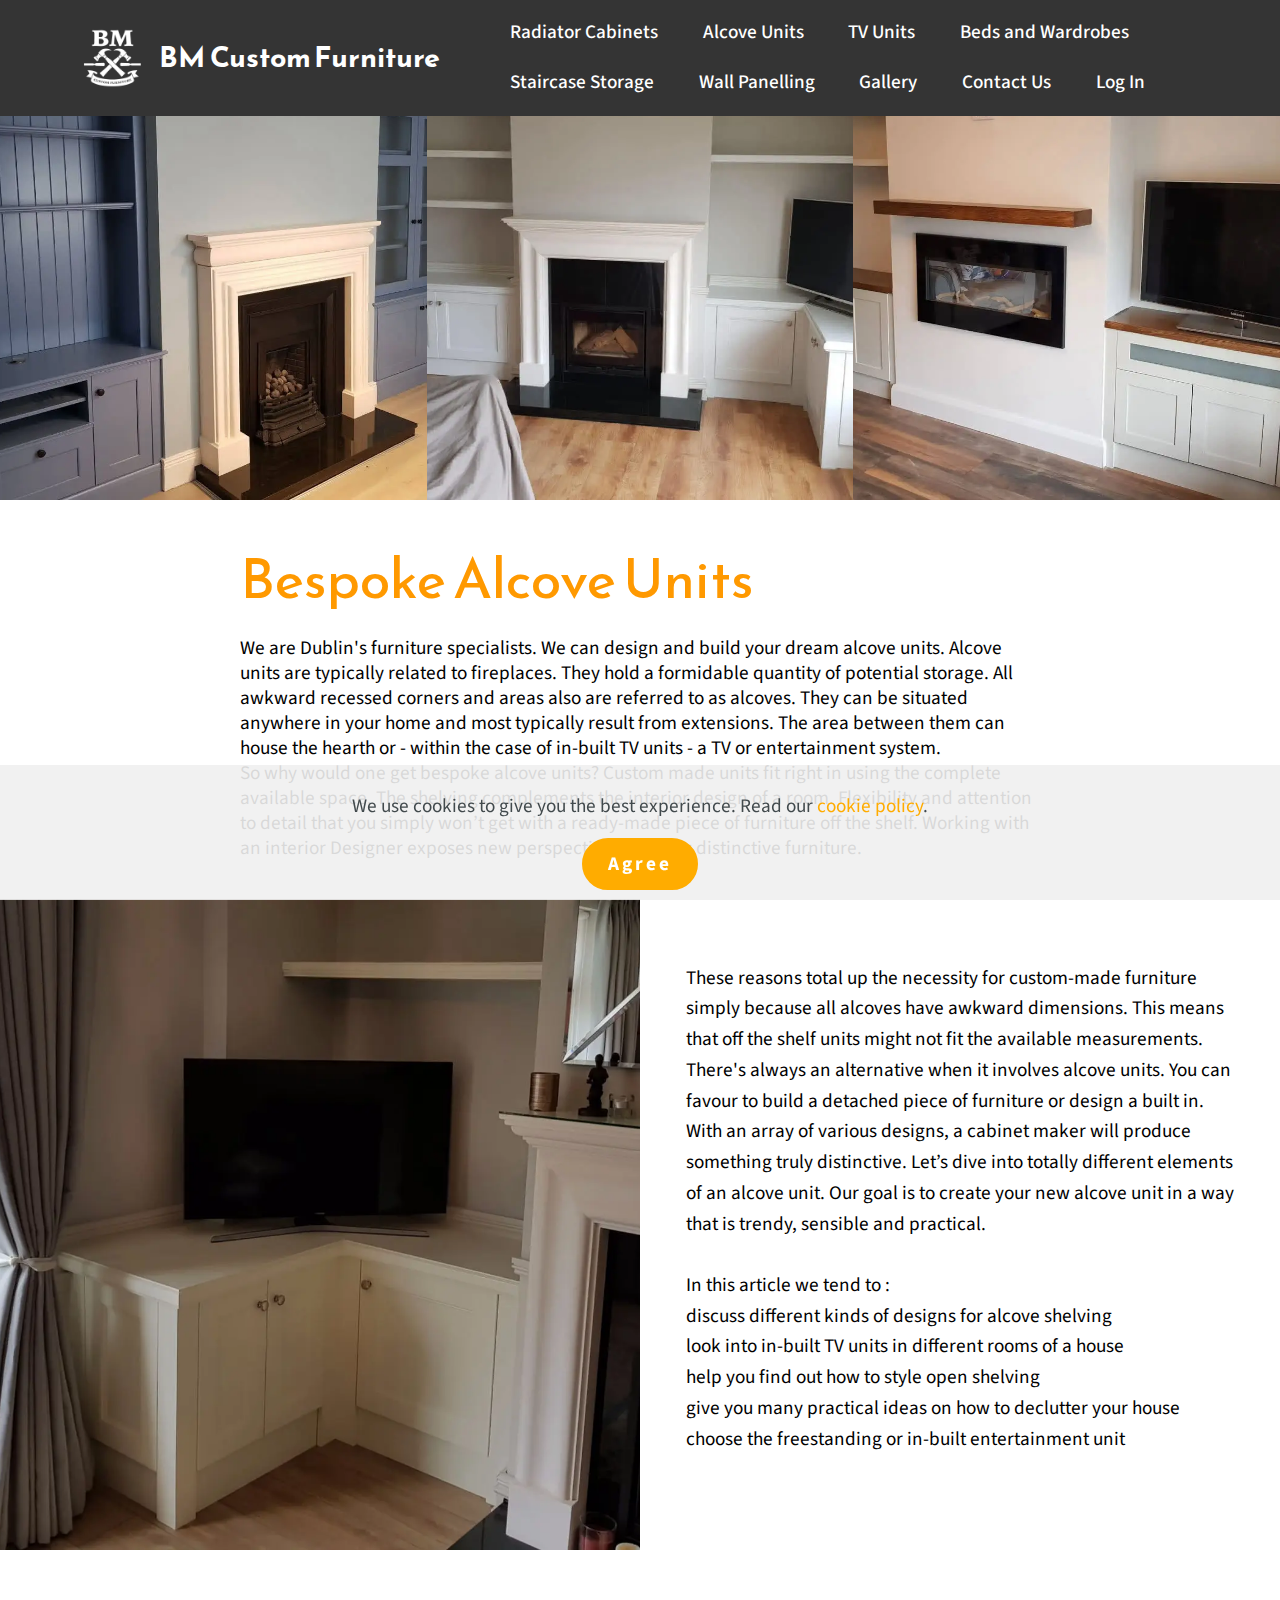
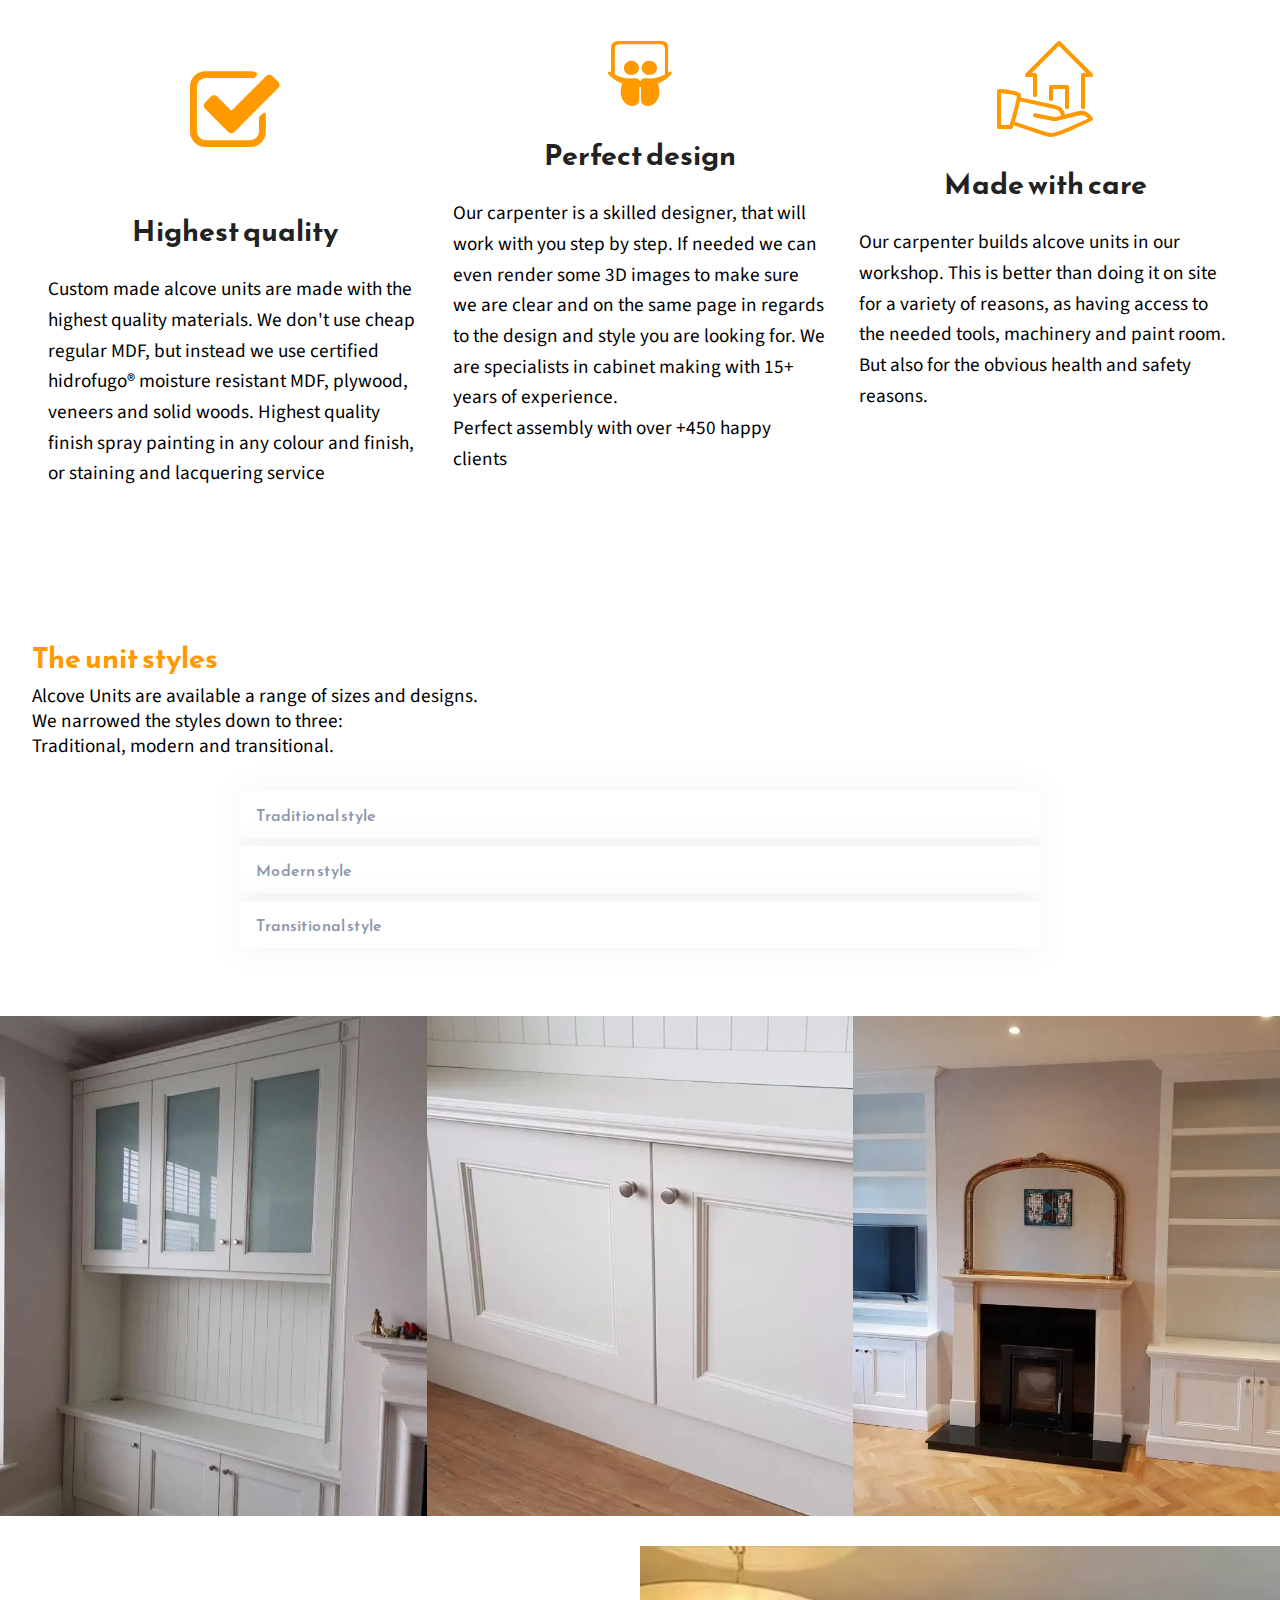
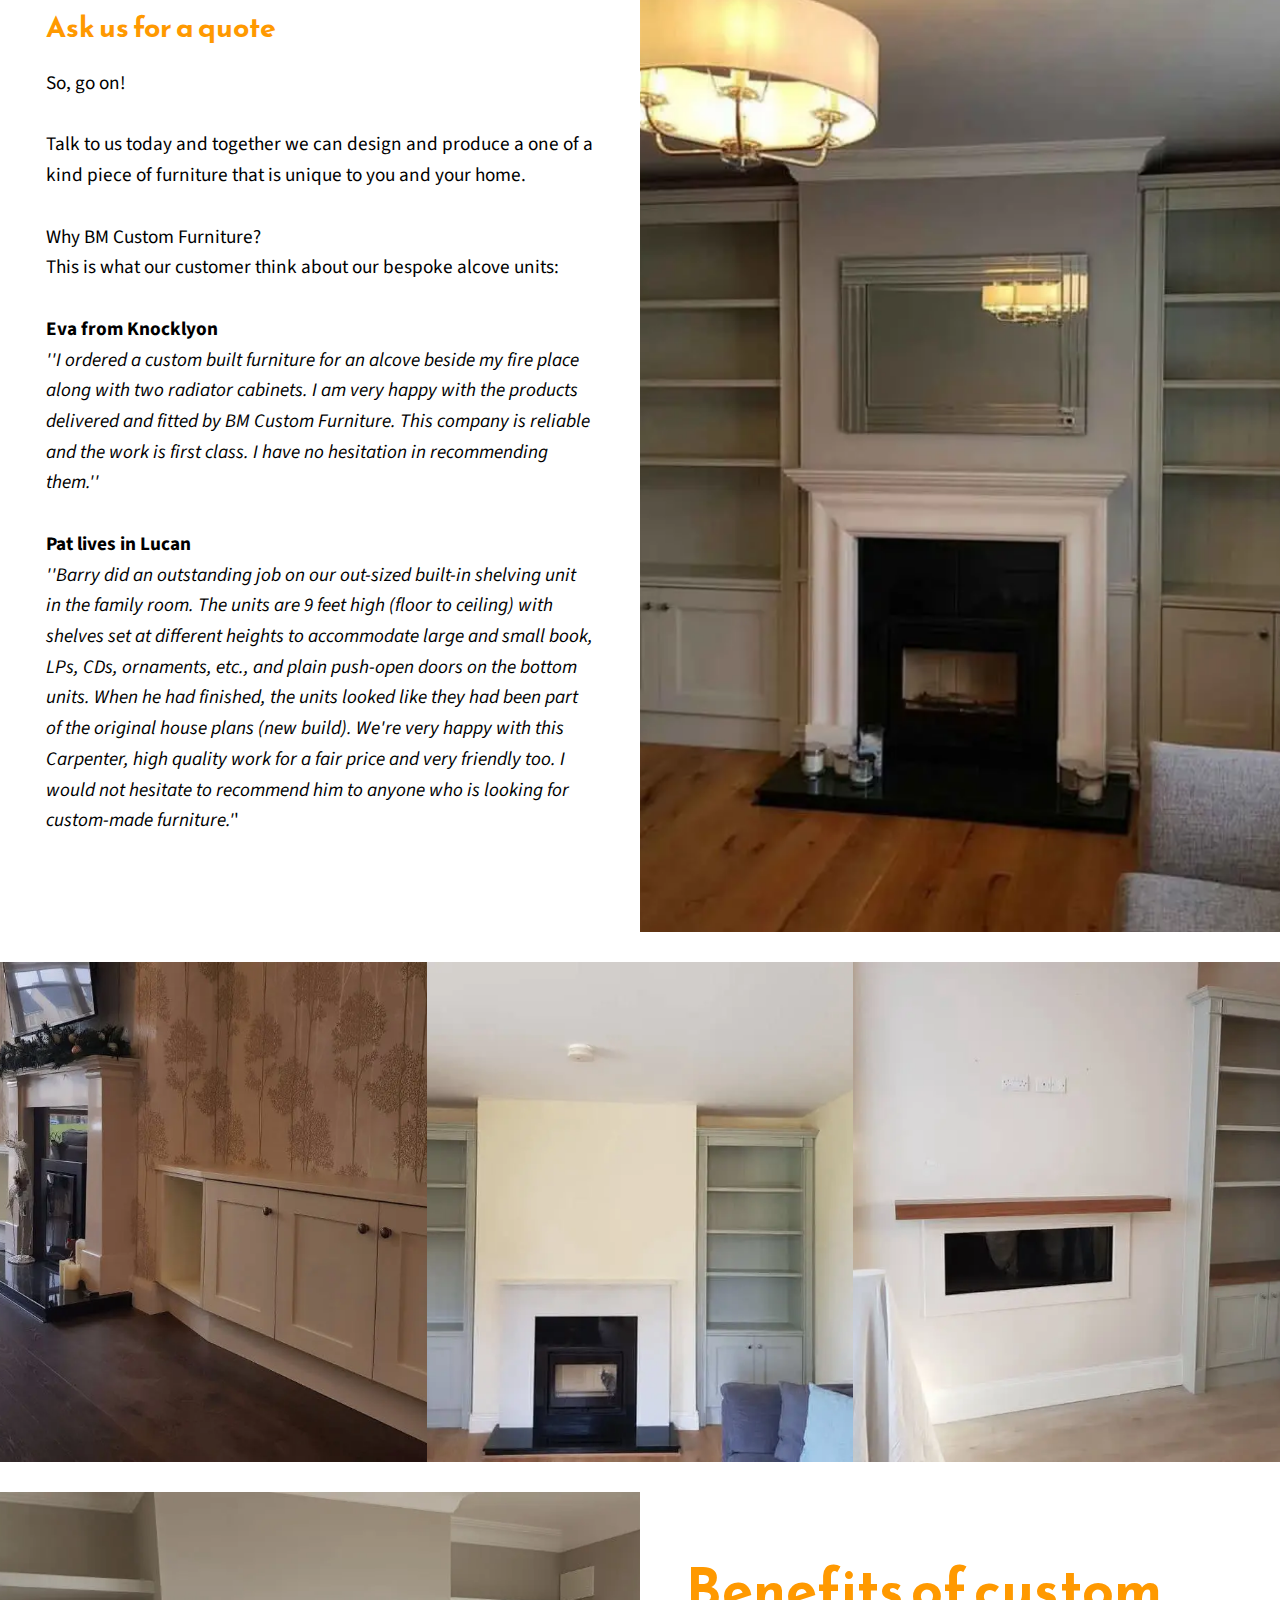
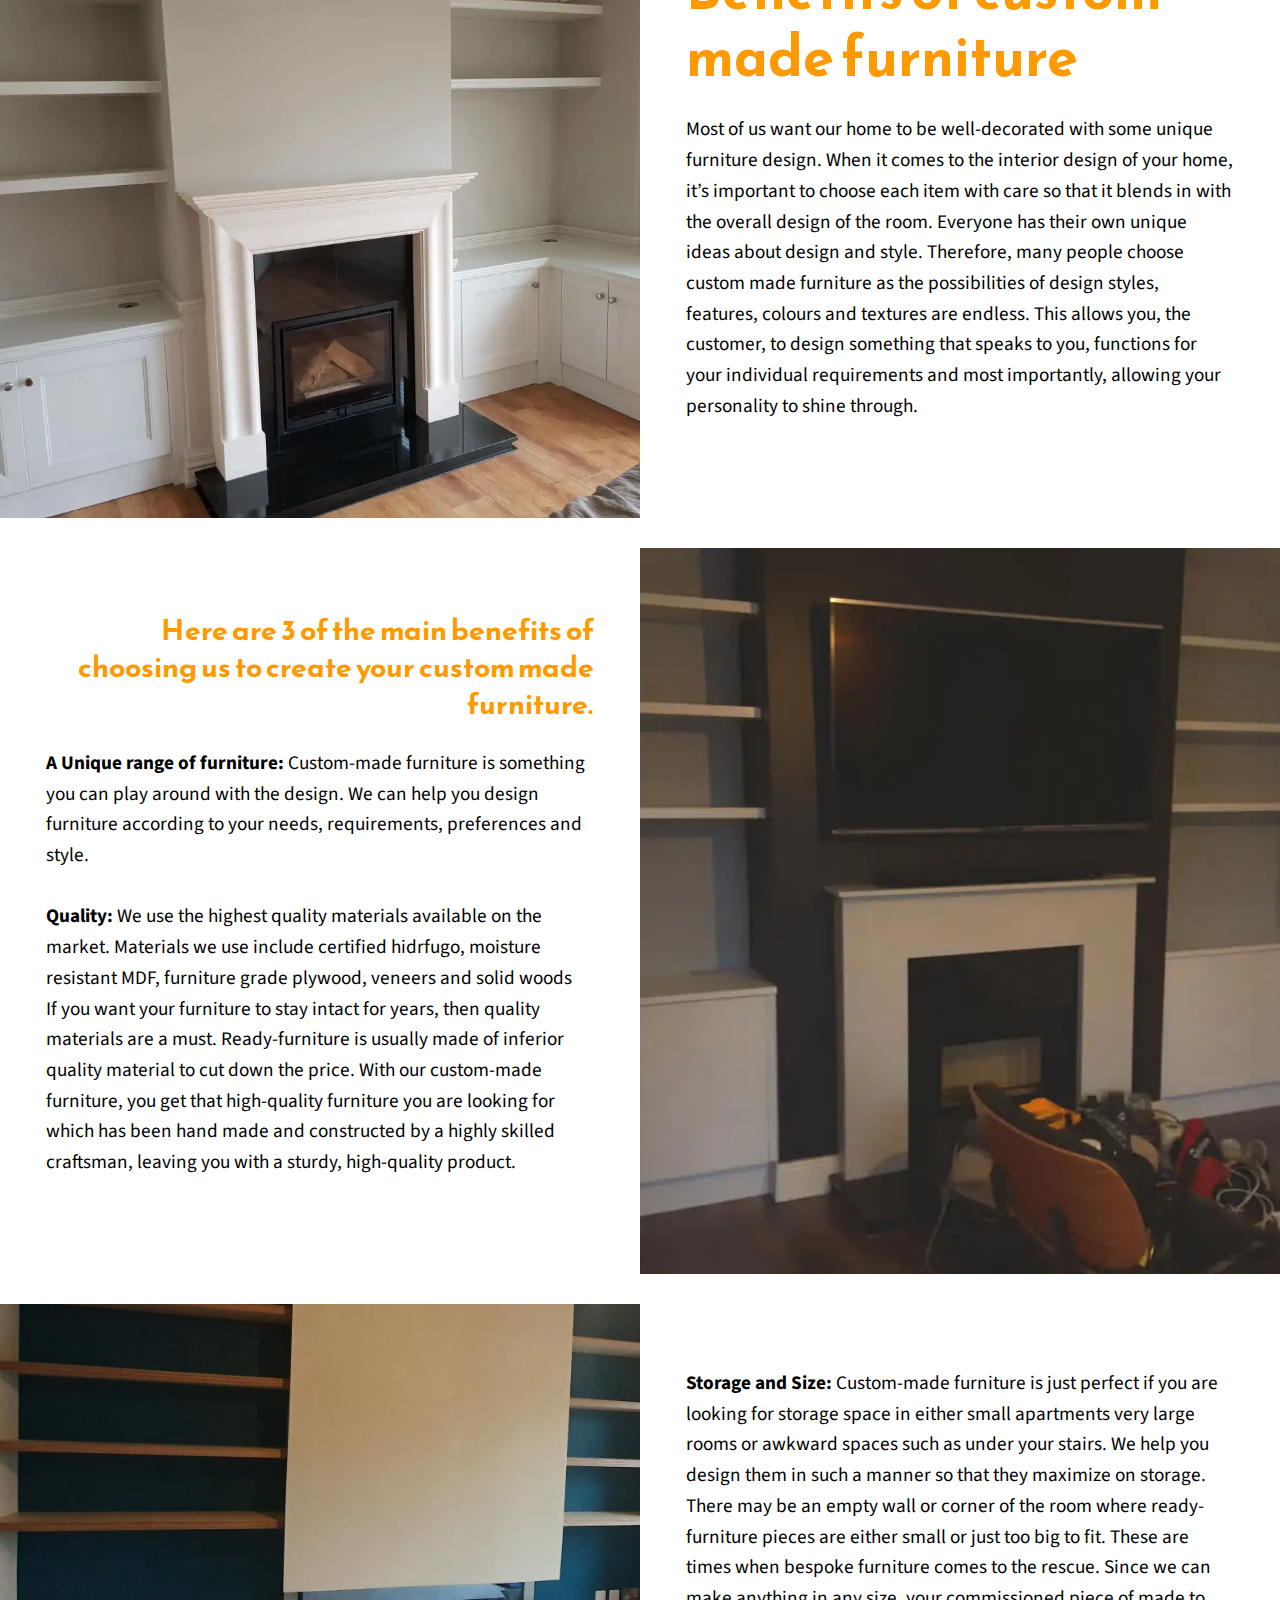
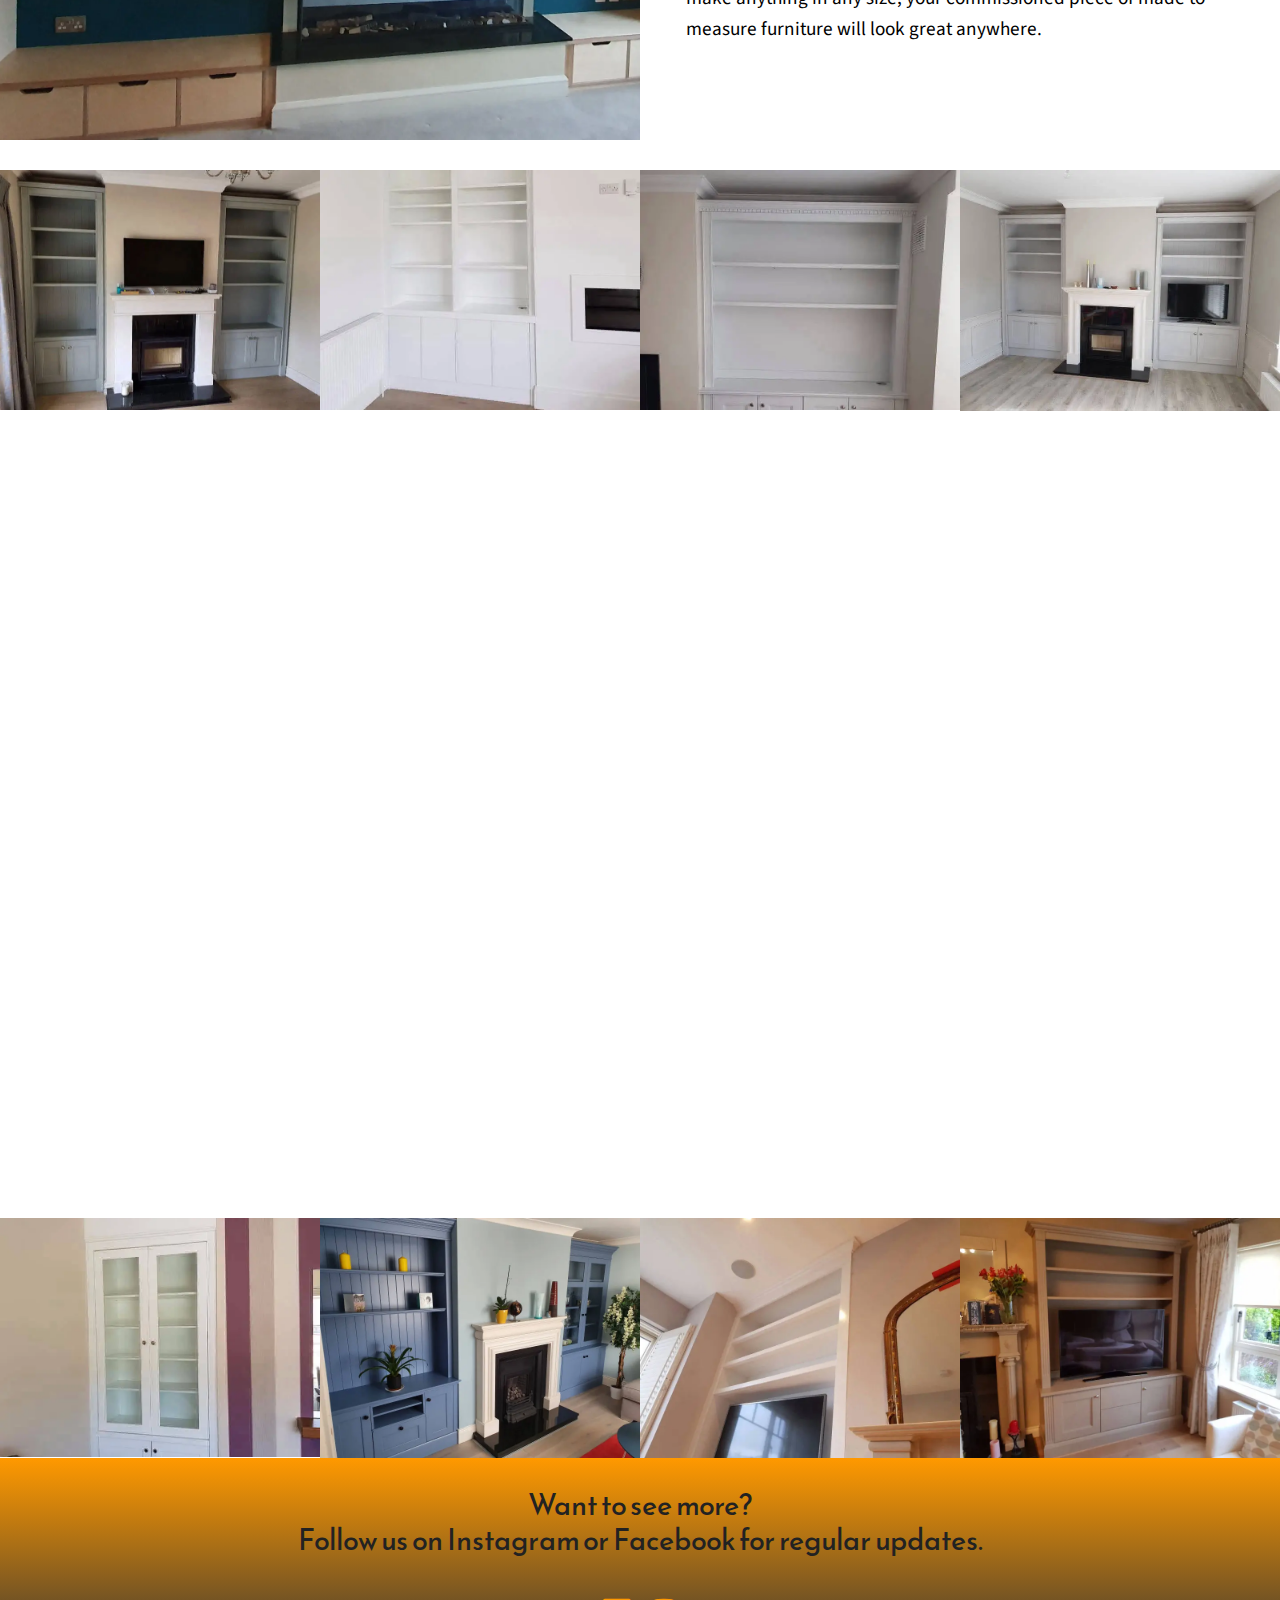
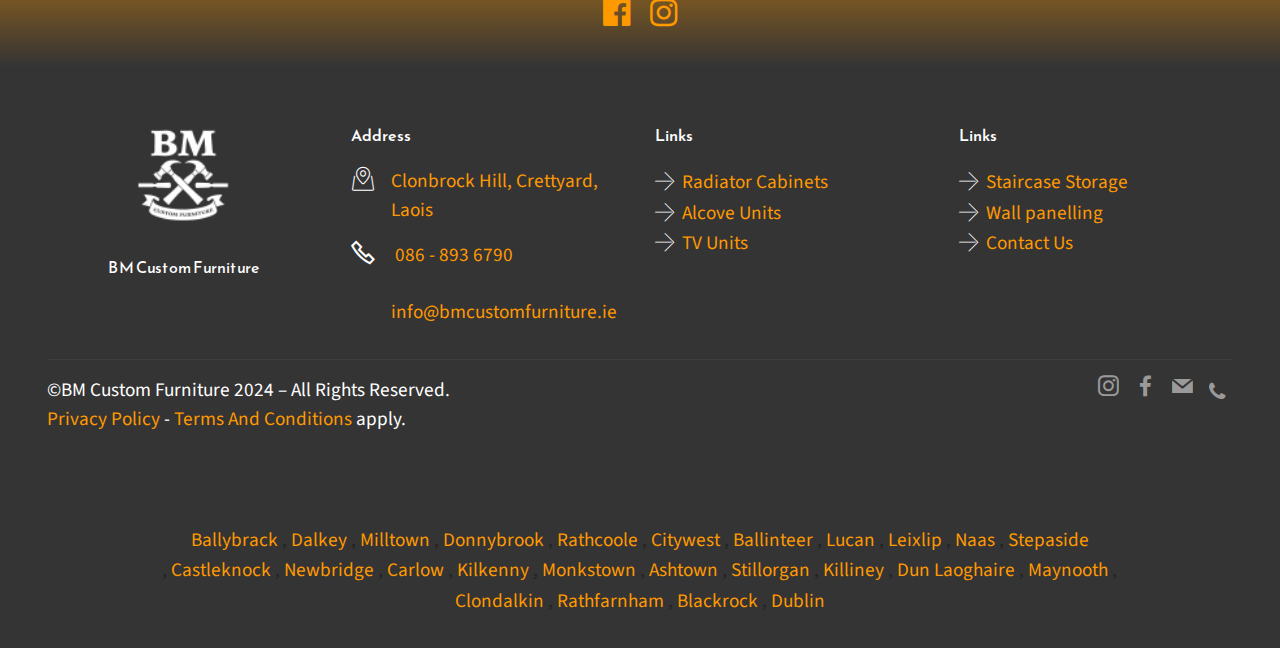
<file: alcove-units-Abbeyleix.html>
<!DOCTYPE html>
<html  >
<head>
  
  <meta charset="UTF-8">
  <meta http-equiv="X-UA-Compatible" content="IE=edge">
  
  <meta name="viewport" content="width=device-width, initial-scale=1, minimum-scale=1">
  <link rel="shortcut icon" href="assets/images/logo-recoveredwhite-80x74.png" type="image/x-icon">
  <meta name="description" content="We make the best bespoke Alcove Units in Dublin, providing the highest quality, for the best price. All our furniture is made to measure, delivery included and fitted on site.
">
  
  
  <title>Alcove Units</title>
  <link rel="stylesheet" href="assets/web/assets/mobirise-icons2/mobirise2.css">
  <link rel="stylesheet" href="assets/FontAwesome/css/font-awesome.css">
  <link rel="stylesheet" href="assets/icon54-v2/style.css">
  <link rel="stylesheet" href="assets/web/assets/mobirise-icons/mobirise-icons.css">
  <link rel="stylesheet" href="assets/tether/tether.min.css">
  <link rel="stylesheet" href="assets/bootstrap/css/bootstrap.min.css">
  <link rel="stylesheet" href="assets/bootstrap/css/bootstrap-grid.min.css">
  <link rel="stylesheet" href="assets/bootstrap/css/bootstrap-reboot.min.css">
  <link rel="stylesheet" href="assets/dropdown/css/style.css">
  <link rel="stylesheet" href="assets/socicon/css/styles.css">
  <link rel="stylesheet" href="assets/theme/css/style.css">
  <link rel="stylesheet" href="assets/gallery/style.css">
  <link rel="preload" href="https://fonts.googleapis.com/css?family=Reem+Kufi:400&display=swap" as="style" onload="this.onload=null;this.rel='stylesheet'">
  <noscript><link rel="stylesheet" href="https://fonts.googleapis.com/css?family=Reem+Kufi:400&display=swap"></noscript>
  <link rel="preload" href="https://fonts.googleapis.com/css?family=Source+Sans+Pro:200,200i,300,300i,400,400i,600,600i,700,700i,900,900i&display=swap" as="style" onload="this.onload=null;this.rel='stylesheet'">
  <noscript><link rel="stylesheet" href="https://fonts.googleapis.com/css?family=Source+Sans+Pro:200,200i,300,300i,400,400i,600,600i,700,700i,900,900i&display=swap"></noscript>
  <link rel="preload" as="style" href="assets/mobirise/css/mbr-additional.css"><link rel="stylesheet" href="assets/mobirise/css/mbr-additional.css" type="text/css">

  
  
  <!-- Google Tag Manager -->
<script>(function(w,d,s,l,i){w[l]=w[l]||[];w[l].push({'gtm.start':
new Date().getTime(),event:'gtm.js'});var f=d.getElementsByTagName(s)[0],
j=d.createElement(s),dl=l!='dataLayer'?'&l='+l:'';j.async=true;j.src=
'https://www.googletagmanager.com/gtm.js?id='+i+dl;f.parentNode.insertBefore(j,f);
})(window,document,'script','dataLayer','GTM-W79CJML');</script>
<!-- End Google Tag Manager -->
<!-- Facebook Pixel Code -->
<script>
  !function(f,b,e,v,n,t,s)
  {if(f.fbq)return;n=f.fbq=function(){n.callMethod?
  n.callMethod.apply(n,arguments):n.queue.push(arguments)};
  if(!f._fbq)f._fbq=n;n.push=n;n.loaded=!0;n.version='2.0';
  n.queue=[];t=b.createElement(e);t.async=!0;
  t.src=v;s=b.getElementsByTagName(e)[0];
  s.parentNode.insertBefore(t,s)}(window, document,'script',
  'https://connect.facebook.net/en_US/fbevents.js');
  fbq('init', '2127471280855937');
  fbq('track', 'PageView');
</script>
<noscript><img height="1" width="1" style="display:none"
  src="https://www.facebook.com/tr?id=2127471280855937&ev=PageView&noscript=1"
/></noscript>
<!-- End Facebook Pixel Code -->
</head>
<body>

<!-- Analytics -->
<!-- Global site tag (gtag.js) - Google Analytics -->
<script async src="https://www.googletagmanager.com/gtag/js?id=UA-72013957-1"></script>
<script>
  window.dataLayer = window.dataLayer || [];
  function gtag(){dataLayer.push(arguments);}
  gtag('js', new Date());

  gtag('config', 'UA-72013957-1');
</script>

<!-- /Analytics -->


  
  <section class="menu cid-rBPiVfEAxT" once="menu" id="menu01-31">

    

    <nav class="navbar navbar-expand beta-menu navbar-dropdown align-items-center navbar-fixed-top navbar-toggleable-sm">
        <button class="navbar-toggler navbar-toggler-right" type="button" data-toggle="collapse" data-target="#navbarSupportedContent" aria-controls="navbarSupportedContent" aria-expanded="false" aria-label="Toggle navigation">
            <div class="hamburger">
                <span></span>
                <span></span>
                <span></span>
                <span></span>
            </div>
        </button>
        <div class="menu-logo">
            <div class="navbar-brand">
                <span class="navbar-logo">
                    <a href="index.html">
                        <img src="assets/images/logo-recoveredwhite-80x74.webp" alt="BM Custom Furniture Logo" title="BM Custom Furniture Logo" style="height: 3.8rem;">
                    </a>
                </span>
                <span class="navbar-caption-wrap"><a class="navbar-caption text-white display-2" href="index.html">BM Custom Furniture</a></span>
            </div>
        </div>
        <div class="collapse navbar-collapse" id="navbarSupportedContent">
            <ul class="navbar-nav nav-dropdown nav-right" data-app-modern-menu="true"><li class="nav-item">
                    <a class="nav-link link text-white display-7" href="radiator-covers.html" aria-expanded="false">Radiator Cabinets</a>
                </li>
                <li class="nav-item"><a class="nav-link link text-white display-7" href="alcove-units.html">

                        Alcove Units</a></li>
                <li class="nav-item">
                    <a class="nav-link link text-white display-7" href="tv-units.html">

                        TV Units</a>
                </li>
                <li class="nav-item"><a class="nav-link link text-white display-7" href="beds-and-wardrobes.html">

                        Beds and Wardrobes</a></li><li class="nav-item"><a class="nav-link link text-white display-7" href="staircase-storage.html">

                        Staircase Storage</a></li><li class="nav-item"><a class="nav-link link text-white display-7" href="wall-panelling.html">Wall Panelling</a></li><li class="nav-item"><a class="nav-link link text-white display-7" href="gallery.html" aria-expanded="false">Gallery</a></li><li class="nav-item"><a class="nav-link link text-white display-7" href="contact.html" aria-expanded="false">Contact Us</a></li><li class="nav-item"><a class="nav-link link text-white display-7" href="https://clients.bmcustomfurniture.ie/portal/bmcustom" aria-expanded="false">Log In</a></li></ul>
            
        </div>
    </nav>
</section>

<section class="cid-rBPiVgpxgl" id="image03-32">

    

    <div class="container-fluid">
        <div class="row">
            <div class="col-lg-4">

                <div class="image-block">
                    <img src="assets/images/alcove-units-by-bm-custoom-furniture-dublin-1-1268x951.webp" alt="alcove units dublin" title="alcove units dublin">
                    
                </div>
            </div>

            <div class="col-lg-4">
                <div class="image-block">
                    <img src="assets/images/alcove-units-by-bm-custom-furniture-dublin-1268x951.webp" alt="alcove units prices" title="alcove units prices">
                    
                </div>

            </div>

            <div class="col-lg-4">
                <div class="image-block">
                    <img src="assets/images/alcove-unit-by-bm-custom-furniture-ireland-i-1268x951.webp" alt="alcove units galway" title="alcove units galway">
                    
                </div>

            </div>


        </div>

    </div>


</section>

<section class="content7 cid-rBPiVh1ENf" id="content7-33">

    

    
    <div class="container">
        <div class="row justify-content-center">
            <div class="col-12 col-lg-8 col-md-10 align-left">
                <h2 class="mbr-section-title align-left mbr-fonts-style pb-3 mbr-light display-1">Bespoke Alcove Units</h2>
                <h3 class="mbr-section-subtitle align-left mbr-fonts-style mbr-light display-4">We are Dublin's furniture specialists. We can design and build your dream alcove units. Alcove units are typically related to fireplaces. They hold a formidable quantity of potential storage. All awkward recessed corners and areas also are referred to as alcoves. They can be situated anywhere in your home and most typically result from extensions. The area between them can house the hearth or - within the case of in-built TV units - a TV or entertainment system.
<div>
</div><div>So why would one get bespoke alcove units? Custom made units fit right in using the complete available space. The shelving complements the interior design of a room. Flexibility and attention to detail that you simply won’t get with a ready-made piece of furniture off the shelf. Working with an interior Designer exposes new perspectives creating distinctive furniture.
</div></h3>
            </div>
        </div>
    </div>
</section>

<section class="header3 cid-rBPiVhEQs9" id="content02-34">

    

    

    <div class="container-fluid">
        <div class="row">

            <div class="col-md-12 col-lg-6">
                <div class="mbr-figure">
                    <img src="assets/images/alcove-units-bm-custom-furniture-dublin-118-i-1902x1069.webp" alt="alcove units ireland" title="alcove units ireland">
                </div>
            </div>



            <div class="col-md-12 col-lg-6 py-5 m-auto">
                <div class="media-content">
                    
                    
                    <div class="mbr-section-text mbr-black pb-3 ">
                        <p class="mbr-text align-left mbr-fonts-style display-7">These reasons total up the necessity for custom-made furniture simply because all alcoves have awkward dimensions. This means that off the shelf units might not fit the available measurements. There's always an alternative when it involves alcove units. You can favour to build a detached piece of furniture or design a built in. With an array of various designs, a cabinet maker will produce something truly distinctive. Let’s dive into totally different elements of an alcove unit. Our goal is to create your new alcove unit in a way that is trendy, sensible and practical.
<br>
<br>In this article we tend to :
<br>discuss different kinds of designs for alcove shelving
<br>look into in-built TV units in different rooms of a house
<br>help you find out how to style open shelving
<br>give you many practical ideas on how to declutter your house
<br>choose the freestanding or in-built entertainment unit</p>
                    </div>
                    
                </div>
            </div>


        </div>
    </div>

</section>

<section class="features3 cid-rBPjLnWo0l" id="features03-3i">

    

    
    <div class="container">
        <div class="media-container-row">

            <div class="card p-3 col-12 col-md-6 col-lg-4">
                <div class="card-img pb-3">
                    <span class="mbr-iconfont fa-check-square-o fa"></span>
                </div>
                <div class="card-box">
                    <h4 class="card-title py-3 mbr-bold mbr-fonts-style display-2">Highest  quality</h4>
                    <p class="mbr-text mbr-fonts-style display-7">
                        Custom made alcove units are made with the highest quality materials. We don't use cheap regular MDF, but instead we use certified hidrofugo® moisture resistant MDF, plywood, veneers and solid woods. Highest quality finish spray painting in any colour and finish, or staining and lacquering service 
                    </p>
                </div>
            </div>

            <div class="card p-3 col-12 col-md-6 col-lg-4">
                <div class="card-img pb-3">
                    <span class="mbr-iconfont socicon-slideshare socicon" style="font-size: 65px;"></span>
                </div>
                <div class="card-box">
                    <h4 class="card-title py-3 mbr-bold mbr-fonts-style display-2">Perfect design</h4>
                    <p class="mbr-text mbr-fonts-style display-7">Our carpenter is a skilled designer, that will work with you step by step.&nbsp;If needed we can even render some 3D images to make sure we are clear and on the same page in regards to the design and style you are looking for. We are specialists in cabinet making with 15+ years of experience.
<br>Perfect assembly with over +450 happy clients&nbsp;</p>
                </div>
            </div>

            <div class="card p-3 col-12 col-md-6 col-lg-4">
                <div class="card-img pb-3">
                    <span class="mbr-iconfont icon54-v2-house-care"></span>
                </div>
                <div class="card-box">
                    <h4 class="card-title py-3 mbr-bold mbr-fonts-style display-2">Made with care</h4>
                    <p class="mbr-text mbr-fonts-style display-7">
                        Our carpenter builds alcove units in our workshop. This is better than doing it on site for a variety of reasons, as having access to the needed tools, machinery and paint room. But also for the obvious health and safety reasons. 
                    </p>
                </div>
            </div>

            

        </div>

    </div>

</section>

<section class="accordion1 cid-rBPjZl6BX1" id="accordion1-3j">

    

    
    <div class="container">
        <h2 class="mbr-fonts-style mbr-section-title align-center display-2"><strong>The unit styles&nbsp;</strong></h2>
        <h3 class="mbr-fonts-style mbr-section-subtitle align-center display-4">Alcove Units are available a range of sizes and designs.
<div>We narrowed the styles down to three:
</div><div>Traditional, modern and transitional.</div></h3>
        <div class="row justify-content-center pt-4">
            <div class="col-md-10 col-lg-8 content-block">
            <div class="accordion-content">
                <div id="bootstrap-accordion_57" class="panel-group accordionStyles accordion " role="tablist" aria-multiselectable="true">
                        <div class="card">
                            <div class="card-header" role="tab" id="headingOne">
                                <a role="button" class="collapsed panel-title text-black" data-toggle="collapse" data-core="" href="#collapse1_57" aria-expanded="false" aria-controls="collapse1">
                                    <h4 class="mbr-fonts-style header-text display-5">Traditional style</h4>
                                </a>
                            </div>
                            <div id="collapse1_57" class="panel-collapse noScroll collapse" role="tabpanel" aria-labelledby="headingOne" data-parent="#bootstrap-accordion_57">
                                <div class="panel-body p-4">
                                    <p class="mbr-fonts-style panel-text mbr-text display-7">
                                       Traditional means symmetry, comfort and charm. When considering this style imagine rich wood tones, curved lines and luxurious furniture. It’s a graceful and refined style that brings everything in a room together creating it look elegant. According to traditional style everything comes in pairs around a statement piece. A statement piece may be a fireplace or a piece of artwork, or the TV itself in the case of in-built TV Units. Pairing the items results in balance. They complement details of the room's statement piece.</p>
                                </div>
                            </div>
                        </div>
                
                        <div class="card">
                            <div class="card-header" role="tab" id="headingTwo">
                                <a role="button" class="collapsed panel-title text-black" data-toggle="collapse" data-core="" href="#collapse2_57" aria-expanded="false" aria-controls="collapse2">
                                    <h4 class="mbr-fonts-style header-text display-5">Modern style</h4>
                                </a>
                                
                            </div>
                            <div id="collapse2_57" class="panel-collapse noScroll collapse" role="tabpanel" aria-labelledby="headingTwo" data-parent="#bootstrap-accordion_57">
                                <div class="panel-body p-4">
                                    <p class="mbr-fonts-style panel-text mbr-text display-7">
                                       Modernism began as an intellectual movement at the end of nineteenth century. It has then spread into completely different elements of life as well as interior design. Modern style moves far from the ‘lived in’ feeling that traditional style implies. The idea is to cover the clutter and make hidden storage. It’s purpose of ‘less is more’ created through clean, crisp lines using plain textures and no detail. The bookcases or shelves in this instance won’t be sticking out from the walls. You will observe a great deal of metals. They are often utilized in faucets, doorknobs, cabinet handles and railings. This allows us to maneuver away from a comfortable and warm traditional look.</p>
                                </div>
                            </div>
                        </div>
                
                        <div class="card">
                            <div class="card-header" role="tab" id="headingThree">
                                <a role="button" class="collapsed panel-title text-black" data-toggle="collapse" data-core="" href="#collapse3_57" aria-expanded="false" aria-controls="collapse3">
                                    <h4 class="mbr-fonts-style header-text display-5">Transitional style</h4>

                                </a>
                            </div>
                            <div id="collapse3_57" class="panel-collapse noScroll collapse" role="tabpanel" aria-labelledby="headingThree" data-parent="#bootstrap-accordion_57">
                                <div class="panel-body p-4">
                                    <p class="mbr-fonts-style panel-text mbr-text display-7">
                                       A transitional may be a combination of both traditional and modern designs. It is created by using rich traditional textures and clean lines of modernism. Adding a contemporary piece to a traditional styled space can make it feel fresh and new. Either styles is used as a base and can be added to. It is the simplest way of creating balance with feminine traditional features and masculine attributes of modernism. When it involves interior design you base your decisions on the way you're feeling about them. The design for your alcove units lies within these 3 styling categories. You can have as much freedom as you wish with the selection of color and texture.</p>
                                </div>
                            </div>
                        </div>
                
                        
                
                        
                
                        
                </div>
            </div>
            </div>
    </div>
    </div>         
</section>

<section class="cid-rBPiViw8cB" id="image03-35">

    

    <div class="container-fluid">
        <div class="row">
            <div class="col-lg-4">

                <div class="image-block">
                    <img src="assets/images/alcove-units-by-bm-custom-furniture-01-i-952x952.webp" alt="alcove units cost" title="alcove units cost">
                    
                </div>
            </div>

            <div class="col-lg-4">
                <div class="image-block">
                    <img src="assets/images/alcove-units-bm-custom-furniture-dublin-65-i-1268x713.webp" alt="house radiator covers cheapv" title="house radiator covers cheap">
                    
                </div>

            </div>

            <div class="col-lg-4">
                <div class="image-block">
                    <img src="assets/images/alcove-unit-by-bm-custom-furniture-2-1152x864.webp" alt="alcove units ikea" title="alcove units ikea">
                    
                </div>

            </div>


        </div>

    </div>


</section>

<section class="header3 cid-rBPiVjhYn4" id="content01-36">

    

    

    <div class="container-fluid">
        <div class="row">

            <div class="col-md-12 col-lg-6 py-5 m-auto">
                <div class="media-content">
                    <h1 class="mbr-section-title align-right mbr-bold mbr-white pb-3 mbr-fonts-style display-2">Ask us for a quote</h1>
                    
                    <div class="mbr-section-text mbr-white pb-3 ">
                        <p class="mbr-text align-right align-right mbr-fonts-style display-7">So, go on!
<br>
<br>Talk to us today and together we can design and produce a one of a kind piece of furniture that is unique to you and your home. 
<br>
<br>Why BM Custom Furniture?
<br>This is what our customer think about our bespoke alcove  units:&nbsp;<br><br><strong>Eva from Knocklyon
</strong><br><em>''I ordered a custom built furniture for an alcove beside my fire place along with two radiator cabinets. I am very happy with the products delivered and fitted by BM Custom Furniture. This company is reliable and the work is first class. I have no hesitation in recommending them.''</em>
<br>
<br><strong>Pat lives in Lucan</strong>
<br><em>''Barry did an outstanding job on our out-sized built-in shelving unit in the family room. The units are 9 feet high (floor to ceiling) with shelves set at different heights to accommodate large and small book, LPs, CDs, ornaments, etc., and plain push-open doors on the bottom units. When he had finished, the units looked like they had been part of the original house plans (new build). We're very happy with this Carpenter, high quality work for a fair price and very friendly too. I would not hesitate to recommend him to anyone who is looking for custom-made furniture.'</em>'<br></p>
                    </div>
                    
                </div>
            </div>

            <div class="col-md-12 col-lg-6">
                <div class="mbr-figure">
                    <img src="assets/images/alcove-unit-dublin-bm-custom-furniture00i-1-952x952.webp" alt="alcove units for sale" title="alcove units for sale">
                </div>
            </div>

        </div>
    </div>

</section>

<section class="cid-rBPiVk80We" id="image03-37">

    

    <div class="container-fluid">
        <div class="row">
            <div class="col-lg-4">

                <div class="image-block">
                    <img src="assets/images/alcove-units-by-bmcf-951x713.webp" alt="alcove units with glass doors" title="alcove units with glass doors">
                    
                </div>
            </div>

            <div class="col-lg-4">
                <div class="image-block">
                    <img src="assets/images/alcove-unit-by-bm-custom-furniture-portlaoise-952x714.webp" alt="alcove units ideas" title="alcove units ideas">
                    
                </div>

            </div>

            <div class="col-lg-4">
                <div class="image-block">
                    <img src="assets/images/alcove-unit-by-bm-custom-furniture-kildare-952x714.webp" alt="alcove units near me" title="alcove units near me">
                    
                </div>

            </div>


        </div>

    </div>


</section>

<section class="header3 cid-rBPiVkNCyS" id="content02-38">

    

    

    <div class="container-fluid">
        <div class="row">

            <div class="col-md-12 col-lg-6">
                <div class="mbr-figure">
                    <img src="assets/images/alcove-units-bm-custom-furniture-dublin-92-i-1216x912.webp" alt="alcove units living room" title="alcove units living room">
                </div>
            </div>



            <div class="col-md-12 col-lg-6 py-5 m-auto">
                <div class="media-content">
                    <h1 class="mbr-section-title align-left mbr-bold mbr-black pb-3 mbr-fonts-style display-1">Benefits of custom made furniture</h1>
                    
                    <div class="mbr-section-text mbr-black pb-3 ">
                        <p class="mbr-text align-left mbr-fonts-style display-7">Most of us want our home to be well-decorated with some unique furniture design. When it comes to the interior design of your home, it’s important to choose each item with care so that it blends in with the overall design of the room. Everyone has their own unique ideas about design and style. Therefore, many people choose custom made furniture as the possibilities of design styles, features, colours and textures are endless. This allows you, the customer, to design something that speaks to you, functions for your individual requirements and most importantly, allowing your personality to shine through.  
                        </p>
                    </div>
                    
                </div>
            </div>


        </div>
    </div>

</section>

<section class="header3 cid-rBPiVlAuOk" id="content01-39">

    

    

    <div class="container-fluid">
        <div class="row">

            <div class="col-md-12 col-lg-6 py-5 m-auto">
                <div class="media-content">
                    
                    <h3 class="mbr-section-subtitle mbr-semibold align-right mbr-white mbr-light pb-3 mbr-fonts-style display-2"><strong>Here are 3 of the main benefits of choosing us to create your custom made furniture.</strong></h3>
                    <div class="mbr-section-text mbr-white pb-3 ">
                        <p class="mbr-text align-right align-right mbr-fonts-style display-7"><strong>A Unique range of furniture:</strong> Custom-made furniture is something you can play around with the design. We can help you design furniture according to your needs, requirements, preferences and style.
<br>
<br><strong>Quality: </strong>We use the highest quality materials available on the market. Materials we use include certified hidrfugo, moisture resistant MDF, furniture grade plywood, veneers and solid woods
<br>If you want your furniture to stay intact for years, then quality materials are a must. Ready-furniture is usually made of inferior quality material to cut down the price. With our custom-made furniture, you get that high-quality furniture you are looking for which has been hand made and constructed by a highly skilled craftsman, leaving you with a sturdy, high-quality product.</p>
                    </div>
                    
                </div>
            </div>

            <div class="col-md-12 col-lg-6">
                <div class="mbr-figure">
                    <img src="assets/images/alcove-units-bm-custom-furniture-dublin-i-1216x684.webp" alt="alcove tv units" title="alcove tv units">
                </div>
            </div>

        </div>
    </div>

</section>

<section class="header3 cid-rBPiVmqdrn" id="content02-3a">

    

    

    <div class="container-fluid">
        <div class="row">

            <div class="col-md-12 col-lg-6">
                <div class="mbr-figure">
                    <img src="assets/images/img-20191218-185418-648-1902x1902.webp" alt="alcove tv unit ideas" title="alcove tv unit ideas">
                </div>
            </div>



            <div class="col-md-12 col-lg-6 py-5 m-auto">
                <div class="media-content">
                    
                    
                    <div class="mbr-section-text mbr-black pb-3 ">
                        <p class="mbr-text align-left mbr-fonts-style display-7"><strong>Storage and Size:</strong> Custom-made furniture is just perfect if you are looking for storage space in either small apartments very large rooms or awkward spaces such as under your stairs. We help you design them in such a manner so that they maximize on storage. There may be an empty wall or corner of the room where ready-furniture pieces are either small or just too big to fit. These are times when bespoke furniture comes to the rescue. Since we can make anything in any size, your commissioned piece of made to measure furniture will look great anywhere. 
                        </p>
                    </div>
                    
                </div>
            </div>


        </div>
    </div>

</section>

<section class="mbr-gallery mbr-slider-carousel cid-rBPiVnbhqk" id="gallery1-3b">

    

    <div>
        <div><!-- Filter --><!-- Gallery --><div class="mbr-gallery-row"><div class="mbr-gallery-layout-default"><div><div><div class="mbr-gallery-item mbr-gallery-item--p0" data-video-url="false" data-tags="Awesome"><div href="#lb-gallery1-3b" data-slide-to="0" data-bs-slide-to="0" data-toggle="modal" data-bs-toggle="modal"><img src="assets/images/alcove-units-by-bm-custom-furniture-naas-1-789x592-789x592.webp" alt="small alcove tv unit" title="small alcove tv unit"><span class="icon-focus"></span></div></div><div class="mbr-gallery-item mbr-gallery-item--p0" data-video-url="false" data-tags="Awesome"><div href="#lb-gallery1-3b" data-slide-to="1" data-bs-slide-to="1" data-toggle="modal" data-bs-toggle="modal"><img src="assets/images/alcove-units-bm-custom-furniture-fairhaven-720x540-720x540.webp" alt="corner alcove tv unit" title="corner alcove tv unit"><span class="icon-focus"></span></div></div><div class="mbr-gallery-item mbr-gallery-item--p0" data-video-url="false" data-tags="Awesome"><div href="#lb-gallery1-3b" data-slide-to="2" data-bs-slide-to="2" data-toggle="modal" data-bs-toggle="modal"><img src="assets/images/alcove-units-by-bm-custom-furniture-leixlip-720x540-720x540.webp" alt="small alcove tv unit" title="small alcove tv unit"><span class="icon-focus"></span></div></div><div class="mbr-gallery-item mbr-gallery-item--p0" data-video-url="false" data-tags="Awesome"><div href="#lb-gallery1-3b" data-slide-to="3" data-bs-slide-to="3" data-toggle="modal" data-bs-toggle="modal"><img src="assets/images/alcove-units-by-bm-custom-furniture-lucan-790x593-790x593.webp" alt="built in alcove tv unit" title="built in alcove tv unit"><span class="icon-focus"></span></div></div></div></div><div class="clearfix"></div></div></div><!-- Lightbox --><div data-app-prevent-settings="" class="mbr-slider modal fade carousel slide" tabindex="-1" data-keyboard="true" data-bs-keyboard="true" data-interval="false" data-bs-interval="false" id="lb-gallery1-3b"><div class="modal-dialog"><div class="modal-content"><div class="modal-body"><div class="carousel-inner"><div class="carousel-item"><img src="assets/images/alcove-units-by-bm-custom-furniture-naas-1-789x592.webp" alt="small alcove tv unit" title="small alcove tv unit"></div><div class="carousel-item active"><img src="assets/images/alcove-units-bm-custom-furniture-fairhaven-720x540.webp" alt="corner alcove tv unit" title="corner alcove tv unit"></div><div class="carousel-item"><img src="assets/images/alcove-units-by-bm-custom-furniture-leixlip-720x540.webp" alt="small alcove tv unit" title="small alcove tv unit"></div><div class="carousel-item"><img src="assets/images/alcove-units-by-bm-custom-furniture-lucan-790x593.webp" alt="built in alcove tv unit" title="built in alcove tv unit"></div></div><a class="carousel-control carousel-control-prev" role="button" data-slide="prev" data-bs-slide="prev" href="#lb-gallery1-3b"><span class="mbri-left mbr-iconfont" aria-hidden="true"></span><span class="sr-only visually-hidden">Previous</span></a><a class="carousel-control carousel-control-next" role="button" data-slide="next" data-bs-slide="next" href="#lb-gallery1-3b"><span class="mbri-right mbr-iconfont" aria-hidden="true"></span><span class="sr-only visually-hidden">Next</span></a><a class="close" href="#" role="button" data-dismiss="modal" data-bs-dismiss="modal"><span class="sr-only visually-hidden">Close</span></a></div></div></div></div></div>
    </div>

</section>

<div id="custom-html-3d"><iframe frameborder="0" style="height:800px;width:99%;border:none;" src="https://forms.bmcustomfurniture.ie/bmcustomfurniture761/form/ContactForm/formperma/JToZZJ3Qg2WrVzNOz-MGgLQwKrLbAp9QuNkrC39i8Dc"></iframe></div>

<section class="mbr-gallery mbr-slider-carousel cid-rBPqnvnYIZ" id="gallery1-3k">

    

    <div>
        <div><!-- Filter --><!-- Gallery --><div class="mbr-gallery-row"><div class="mbr-gallery-layout-default"><div><div><div class="mbr-gallery-item mbr-gallery-item--p0" data-video-url="false" data-tags="Awesome"><div href="#lb-gallery1-3k" data-slide-to="0" data-bs-slide-to="0" data-toggle="modal" data-bs-toggle="modal"><img src="assets/images/alcove-unit-by-bm-custom-furniture-newbridge-719x539-719x539.webp" alt="alcove shelves and tv unit" title="alcove shelves and tv unit"><span class="icon-focus"></span></div></div><div class="mbr-gallery-item mbr-gallery-item--p0" data-video-url="false" data-tags="Awesome"><div href="#lb-gallery1-3k" data-slide-to="1" data-bs-slide-to="1" data-toggle="modal" data-bs-toggle="modal"><img src="assets/images/img-20191017-202730-100-2000x1500-800x600.webp" alt="alcove unit lighting" title="alcove unit lighting"><span class="icon-focus"></span></div></div><div class="mbr-gallery-item mbr-gallery-item--p0" data-video-url="false" data-tags="Awesome"><div href="#lb-gallery1-3k" data-slide-to="2" data-bs-slide-to="2" data-toggle="modal" data-bs-toggle="modal"><img src="assets/images/alcove-units-by-bm-custom-furniture-dundrum-950x713-800x600.webp" alt="alcove units ireland" title="alcove units ireland"><span class="icon-focus"></span></div></div><div class="mbr-gallery-item mbr-gallery-item--p0" data-video-url="false" data-tags="Awesome"><div href="#lb-gallery1-3k" data-slide-to="3" data-bs-slide-to="3" data-toggle="modal" data-bs-toggle="modal"><img src="assets/images/tv-units-bm-custom-furniture-dublin-76-li-1150x864-800x601.webp" alt="alcove units dublin" title="alcove units dublin"><span class="icon-focus"></span></div></div></div></div><div class="clearfix"></div></div></div><!-- Lightbox --><div data-app-prevent-settings="" class="mbr-slider modal fade carousel slide" tabindex="-1" data-keyboard="true" data-bs-keyboard="true" data-interval="false" data-bs-interval="false" id="lb-gallery1-3k"><div class="modal-dialog"><div class="modal-content"><div class="modal-body"><div class="carousel-inner"><div class="carousel-item active"><img src="assets/images/alcove-unit-by-bm-custom-furniture-newbridge-719x539.webp" alt="alcove shelves and tv unit" title="alcove shelves and tv unit"></div><div class="carousel-item"><img src="assets/images/img-20191017-202730-100-2000x1500.webp" alt="alcove unit lighting" title="alcove unit lighting"></div><div class="carousel-item"><img src="assets/images/alcove-units-by-bm-custom-furniture-dundrum-950x713.webp" alt="alcove units ireland" title="alcove units ireland"></div><div class="carousel-item"><img src="assets/images/tv-units-bm-custom-furniture-dublin-76-li-1150x864.webp" alt="alcove units dublin" title="alcove units dublin"></div></div><a class="carousel-control carousel-control-prev" role="button" data-slide="prev" data-bs-slide="prev" href="#lb-gallery1-3k"><span class="mbri-left mbr-iconfont" aria-hidden="true"></span><span class="sr-only visually-hidden">Previous</span></a><a class="carousel-control carousel-control-next" role="button" data-slide="next" data-bs-slide="next" href="#lb-gallery1-3k"><span class="mbri-right mbr-iconfont" aria-hidden="true"></span><span class="sr-only visually-hidden">Next</span></a><a class="close" href="#" role="button" data-dismiss="modal" data-bs-dismiss="modal"><span class="sr-only visually-hidden">Close</span></a></div></div></div></div></div>
    </div>

</section>

<section class="cid-rBPiVqEqSi" id="social-buttons2-3e">

    

    

    <div class="container">
        <div class="media-container-row">
            <div class="mb-0 col-md-8 align-center">
                <h2 class="mbr-section-title mbr-fonts-style display-2">Want to see more?
<div>Follow us on Instagram or Facebook for regular updates.</div></h2>
                
                <div class="social-list pt-4">
                    <a href="https://www.facebook.com/bmcustomfurniture/" target="_blank">
                        <span class="mbr-iconfont mbr-iconfont-social fa-facebook-official fa"></span>
                    </a>
                    <a href="https://instagram.com/bmcustomfurniture" target="_blank">
                        <span class="mbr-iconfont mbr-iconfont-social fa-instagram fa"></span>
                    </a>
                    <a href="https://instagram.com/mobirise" target="_blank">
                        
                    </a>
                    <a href="https://www.youtube.com/c/mobirise" target="_blank">
                        
                    </a>
                    <a href="https://www.behance.net/Mobirise" target="_blank">
                        
                    </a>
                </div>
            </div>
        </div>
    </div>
</section>

<section class="footer1 cid-rBPiVrG1vU" id="footer1-3f">

    

    

    <div class="container">
        <div class="media-container-row content text-white">
            <div class="col-12 col-lg-3 col-md-6">
                <div class="media-wrap">
                    <a href="index.html">
                        <img src="assets/images/logo-recoveredwhite-80x74.webp" alt="custom furniture Dundrum" title="custom furniture Dundrum">
                    </a>
                </div>
                <p class="mbr-fonts-style mbr-black logo-subtitle display-5">BM Custom Furniture</p>
            </div>
            <div class="col-12 col-lg-3 mbr-fonts-style mbr-black col-md-6">
                <h5 class="pb-3 column-title display-5">
                    Address
                </h5>
                <div class="contact-list display-7">
                    
                    
                <div class="list-item">
                        <a href="https://goo.gl/maps/MGRJyV1nuFavwpLY9" target="_blank"><span class="mbr-iconfont mbri-map-pin" style="color: rgb(255, 255, 255); fill: rgb(255, 255, 255);"></span></a>
                        <p><a href="https://goo.gl/maps/94rDKvaMmueoyFXcA" target="_blank">Clonbrock Hill, Crettyard, Laois </a></p>
                    </div><div class="list-item">
                        <a href="tel:+353868936790"><span class="mbr-iconfont mobi-mbri-phone mobi-mbri" style="color: rgb(255, 255, 255); fill: rgb(255, 255, 255);"></span></a>
                        <p>&nbsp;<a href="tel:+353868936790">086 - 893 6790</a><br><br><a href="mailto:info@bmcustomfurniture.ie">info@bmcustomfurniture.ie</a>&nbsp;<br></p>
                    </div></div>
            </div>
            <div class="col-12 col-lg-3 mbr-fonts-style mbr-black col-md-6">
                <h5 class="pb-3 column-title display-5">
                    Links
                </h5>
                <div class="mbr-text mbr-fonts-style display-7">
                    <ul class="list">
                        <li><a href="radiator-covers.html">Radiator Cabinets</a><br></li>
                        <li><a href="alcove-units.html">Alcove Units</a><br></li>
                        <li><a href="tv-units.html">TV Units</a></li>
                    </ul>
                </div>
            </div>
            <div class="col-12 col-lg-3 mbr-fonts-style mbr-black col-md-6">
                <h5 class="pb-3 column-title display-5">
                    Links
                </h5>
                <div class="mbr-text mbr-fonts-style display-7">
                    <ul class="list">
                        <li><a href="staircase-storage.html">Staircase Storage</a><br></li>
                        <li><a href="wall-panelling.html">Wall panelling</a><br></li>
                        <li><a href="contact.html">Contact Us</a></li>
                    </ul>
                </div>
            </div>
        </div>

        <div class="footer-lower">
            <div class="media-container-row">
                <div class="col-sm-12">
                    <hr>
                </div>
            </div>
            <div class="media-container-row mbr-black">
                <div class="col-sm-6 copyright">
                    <p class="mbr-fonts-style display-7">©BM Custom Furniture 2024 – All Rights Reserved.
<br><a href="privacy.html">Privacy Policy</a> - <a href="termsandconditions.html">Terms And Conditions</a> apply.</p>
                </div>
                <div class="col-md-6">
                    <div class="social-list align-right">
                        <div class="soc-item">
                            <a href="https://instagram.com/bmcustomfurniture" target="_blank">
                                <span class="mbr-iconfont mbr-iconfont-social socicon-instagram socicon" style="color: rgb(255, 255, 255); fill: rgb(255, 255, 255);"></span>
                            </a>
                        </div>
                        <div class="soc-item">
                            <a href="https://www.facebook.com/bmcustomfurniture/" target="_blank">
                                <span class="mbr-iconfont mbr-iconfont-social socicon-facebook socicon" style="color: rgb(255, 255, 255); fill: rgb(255, 255, 255);"></span>
                            </a>
                        </div>
                        <div class="soc-item">
                            <a href="mailto:info@bmcustomfurniture.ie">
                                <span class="mbr-iconfont mbr-iconfont-social socicon-mail socicon" style="color: rgb(255, 255, 255); fill: rgb(255, 255, 255);"></span>
                            </a>
                        </div>
                        <div class="soc-item">
                            <a href="tel:+353868936790">
                                <span class="mbr-iconfont mbr-iconfont-social fa-phone fa" style="color: rgb(255, 255, 255); fill: rgb(255, 255, 255);"></span>
                            </a>
                        </div>
                        
                        
                    </div>
                </div>
            </div>
        </div>
    </div>
</section>

<section class="mbr-section content1 cid-rBUx3jVlGg" id="content1-6r">

    

    <div class="container">
        <div class="row justify-content-center">
            <div class="col-md-10 col-sm-12 text-section">
                <p class="mbr-fonts-style mbr-text align-center display-7"><a href="alcove-units-ballybrack.html">Ballybrack</a> ,&nbsp;<a href="alcove-units-dalkey.html">Dalkey</a> ,&nbsp;<a href="alcove-units-milltown.html">Milltown</a> ,&nbsp;<a href="alcove-units-donnybrook.html">Donnybrook</a> ,&nbsp;<a href="alcove-units-rathcoole.html">Rathcoole </a>, <a href="alcove-units-citywest.html">Citywest </a>,&nbsp;<a href="alcove-units-ballinteer.html">Ballinteer </a>, <a href="alcove-units-lucan.html">Lucan </a>, <a href="alcove-units-leixlip.html">Leixlip </a>,&nbsp;<a href="alcove-units-naas.html">Naas </a>,&nbsp;<a href="alcove-units-stepaside.html">Stepaside </a>,&nbsp;<a href="alcove-units-castleknock.html">Castleknock </a>, <a href="alcove-units-newbridge.html">Newbridge </a>, <a href="alcove-units-carlow.html">Carlow </a>, <a href="alcove-units-kilkenny.html">Kilkenny </a>, <a href="alcove-units-monkstown.html">Monkstown </a>, <a href="alcove-units-ashtown.html">Ashtown </a>,&nbsp;<a href="alcove-units-stillorgan.html">Stillorgan </a>, <a href="alcove-units-killiney.html">Killiney </a>, <a href="alcove-units-dun-laoghaire.html">Dun Laoghaire</a> , <a href="alcove-units-maynooth.html">Maynooth </a>, <a href="alcove-units-clondalkin.html">Clondalkin </a>,&nbsp;<a href="alcove-units-rathfarnham.html">Rathfarnham </a>,&nbsp;<a href="alcove-units-blackrock.html">Blackrock&nbsp;</a>, <a href="alcove-units-dublin.html">Dublin</a><br></p>
                
            </div>
        </div>
    </div>
</section>


<script src="assets/web/assets/jquery/jquery.min.js"></script>
  <script src="assets/popper/popper.min.js"></script>
  <script src="assets/tether/tether.min.js"></script>
  <script src="assets/bootstrap/js/bootstrap.min.js"></script>
  <script src="assets/web/assets/cookies-alert-plugin/cookies-alert-core.js"></script>
  <script src="assets/web/assets/cookies-alert-plugin/cookies-alert-script.js"></script>
  <script src="assets/smoothscroll/smooth-scroll.js"></script>
  <script src="assets/dropdown/js/nav-dropdown.js"></script>
  <script src="assets/dropdown/js/navbar-dropdown.js"></script>
  <script src="assets/touchswipe/jquery.touch-swipe.min.js"></script>
  <script src="assets/masonry/masonry.pkgd.min.js"></script>
  <script src="assets/imagesloaded/imagesloaded.pkgd.min.js"></script>
  <script src="assets/bootstrapcarouselswipe/bootstrap-carousel-swipe.js"></script>
  <script src="assets/vimeoplayer/jquery.mb.vimeo_player.js"></script>
  <script src="assets/sociallikes/social-likes.js"></script>
  <script src="assets/theme/js/script.js"></script>
  <script src="assets/gallery/player.min.js"></script>
  <script src="assets/gallery/script.js"></script>
  <script src="assets/slidervideo/script.js"></script>
  
  
  <!-- Google Tag Manager (noscript) -->
<noscript><iframe src="https://www.googletagmanager.com/ns.html?id=GTM-W79CJML"
height="0" width="0" style="display:none;visibility:hidden"></iframe></noscript>
<!-- End Google Tag Manager (noscript) -->
<input name="cookieData" type="hidden" data-cookie-cookiesAlertType='false' data-cookie-customDialogSelector='null' data-cookie-colorText='#424a4d' data-cookie-colorBg='rgb(239, 239, 239)' data-cookie-opacityOverlay='80' data-cookie-bgOpacity='90' data-cookie-textButton='Agree' data-cookie-rejectText='Reject' data-cookie-colorButton='#ffac00' data-cookie-rejectColor='#ffffff' data-cookie-colorLink='#ffac00' data-cookie-underlineLink='false' data-cookie-text="We use cookies to give you the best experience. Read our <a href='privacy.html'>cookie policy</a>.">
  </body>
</html>
</file>
<file: assets/web/assets/mobirise-icons/mobirise-icons.css>
@font-face {
  font-family: 'MobiriseIcons';
  src:  url('mobirise-icons.eot?spat4u');
  src:  url('mobirise-icons.eot?spat4u#iefix') format('embedded-opentype'),
    url('mobirise-icons.ttf?spat4u') format('truetype'),
    url('mobirise-icons.woff?spat4u') format('woff'),
    url('mobirise-icons.svg?spat4u#MobiriseIcons') format('svg');
  font-weight: normal;
  font-style: normal;
  font-display: swap;
}

[class^="mbri-"], [class*=" mbri-"] {
  /* use !important to prevent issues with browser extensions that change fonts */
  font-family: MobiriseIcons !important;
  speak: none;
  font-style: normal;
  font-weight: normal;
  font-variant: normal;
  text-transform: none;
  line-height: 1;

  /* Better Font Rendering =========== */
  -webkit-font-smoothing: antialiased;
  -moz-osx-font-smoothing: grayscale;
}

.mbri-add-submenu:before {
  content: "\e900";
}
.mbri-alert:before {
  content: "\e901";
}
.mbri-align-center:before {
  content: "\e902";
}
.mbri-align-justify:before {
  content: "\e903";
}
.mbri-align-left:before {
  content: "\e904";
}
.mbri-align-right:before {
  content: "\e905";
}
.mbri-android:before {
  content: "\e906";
}
.mbri-apple:before {
  content: "\e907";
}
.mbri-arrow-down:before {
  content: "\e908";
}
.mbri-arrow-next:before {
  content: "\e909";
}
.mbri-arrow-prev:before {
  content: "\e90a";
}
.mbri-arrow-up:before {
  content: "\e90b";
}
.mbri-bold:before {
  content: "\e90c";
}
.mbri-bookmark:before {
  content: "\e90d";
}
.mbri-bootstrap:before {
  content: "\e90e";
}
.mbri-briefcase:before {
  content: "\e90f";
}
.mbri-browse:before {
  content: "\e910";
}
.mbri-bulleted-list:before {
  content: "\e911";
}
.mbri-calendar:before {
  content: "\e912";
}
.mbri-camera:before {
  content: "\e913";
}
.mbri-cart-add:before {
  content: "\e914";
}
.mbri-cart-full:before {
  content: "\e915";
}
.mbri-cash:before {
  content: "\e916";
}
.mbri-change-style:before {
  content: "\e917";
}
.mbri-chat:before {
  content: "\e918";
}
.mbri-clock:before {
  content: "\e919";
}
.mbri-close:before {
  content: "\e91a";
}
.mbri-cloud:before {
  content: "\e91b";
}
.mbri-code:before {
  content: "\e91c";
}
.mbri-contact-form:before {
  content: "\e91d";
}
.mbri-credit-card:before {
  content: "\e91e";
}
.mbri-cursor-click:before {
  content: "\e91f";
}
.mbri-cust-feedback:before {
  content: "\e920";
}
.mbri-database:before {
  content: "\e921";
}
.mbri-delivery:before {
  content: "\e922";
}
.mbri-desktop:before {
  content: "\e923";
}
.mbri-devices:before {
  content: "\e924";
}
.mbri-down:before {
  content: "\e925";
}
.mbri-download:before {
  content: "\e989";
}
.mbri-drag-n-drop:before {
  content: "\e927";
}
.mbri-drag-n-drop2:before {
  content: "\e928";
}
.mbri-edit:before {
  content: "\e929";
}
.mbri-edit2:before {
  content: "\e92a";
}
.mbri-error:before {
  content: "\e92b";
}
.mbri-extension:before {
  content: "\e92c";
}
.mbri-features:before {
  content: "\e92d";
}
.mbri-file:before {
  content: "\e92e";
}
.mbri-flag:before {
  content: "\e92f";
}
.mbri-folder:before {
  content: "\e930";
}
.mbri-gift:before {
  content: "\e931";
}
.mbri-github:before {
  content: "\e932";
}
.mbri-globe:before {
  content: "\e933";
}
.mbri-globe-2:before {
  content: "\e934";
}
.mbri-growing-chart:before {
  content: "\e935";
}
.mbri-hearth:before {
  content: "\e936";
}
.mbri-help:before {
  content: "\e937";
}
.mbri-home:before {
  content: "\e938";
}
.mbri-hot-cup:before {
  content: "\e939";
}
.mbri-idea:before {
  content: "\e93a";
}
.mbri-image-gallery:before {
  content: "\e93b";
}
.mbri-image-slider:before {
  content: "\e93c";
}
.mbri-info:before {
  content: "\e93d";
}
.mbri-italic:before {
  content: "\e93e";
}
.mbri-key:before {
  content: "\e93f";
}
.mbri-laptop:before {
  content: "\e940";
}
.mbri-layers:before {
  content: "\e941";
}
.mbri-left-right:before {
  content: "\e942";
}
.mbri-left:before {
  content: "\e943";
}
.mbri-letter:before {
  content: "\e944";
}
.mbri-like:before {
  content: "\e945";
}
.mbri-link:before {
  content: "\e946";
}
.mbri-lock:before {
  content: "\e947";
}
.mbri-login:before {
  content: "\e948";
}
.mbri-logout:before {
  content: "\e949";
}
.mbri-magic-stick:before {
  content: "\e94a";
}
.mbri-map-pin:before {
  content: "\e94b";
}
.mbri-menu:before {
  content: "\e94c";
}
.mbri-mobile:before {
  content: "\e94d";
}
.mbri-mobile2:before {
  content: "\e94e";
}
.mbri-mobirise:before {
  content: "\e94f";
}
.mbri-more-horizontal:before {
  content: "\e950";
}
.mbri-more-vertical:before {
  content: "\e951";
}
.mbri-music:before {
  content: "\e952";
}
.mbri-new-file:before {
  content: "\e953";
}
.mbri-numbered-list:before {
  content: "\e954";
}
.mbri-opened-folder:before {
  content: "\e955";
}
.mbri-pages:before {
  content: "\e956";
}
.mbri-paper-plane:before {
  content: "\e957";
}
.mbri-paperclip:before {
  content: "\e958";
}
.mbri-photo:before {
  content: "\e959";
}
.mbri-photos:before {
  content: "\e95a";
}
.mbri-pin:before {
  content: "\e95b";
}
.mbri-play:before {
  content: "\e95c";
}
.mbri-plus:before {
  content: "\e95d";
}
.mbri-preview:before {
  content: "\e95e";
}
.mbri-print:before {
  content: "\e95f";
}
.mbri-protect:before {
  content: "\e960";
}
.mbri-question:before {
  content: "\e961";
}
.mbri-quote-left:before {
  content: "\e962";
}
.mbri-quote-right:before {
  content: "\e963";
}
.mbri-refresh:before {
  content: "\e964";
}
.mbri-responsive:before {
  content: "\e965";
}
.mbri-right:before {
  content: "\e966";
}
.mbri-rocket:before {
  content: "\e967";
}
.mbri-sad-face:before {
  content: "\e968";
}
.mbri-sale:before {
  content: "\e969";
}
.mbri-save:before {
  content: "\e96a";
}
.mbri-search:before {
  content: "\e96b";
}
.mbri-setting:before {
  content: "\e96c";
}
.mbri-setting2:before {
  content: "\e96d";
}
.mbri-setting3:before {
  content: "\e96e";
}
.mbri-share:before {
  content: "\e96f";
}
.mbri-shopping-bag:before {
  content: "\e970";
}
.mbri-shopping-basket:before {
  content: "\e971";
}
.mbri-shopping-cart:before {
  content: "\e972";
}
.mbri-sites:before {
  content: "\e973";
}
.mbri-smile-face:before {
  content: "\e974";
}
.mbri-speed:before {
  content: "\e975";
}
.mbri-star:before {
  content: "\e976";
}
.mbri-success:before {
  content: "\e977";
}
.mbri-sun:before {
  content: "\e978";
}
.mbri-sun2:before {
  content: "\e979";
}
.mbri-tablet:before {
  content: "\e97a";
}
.mbri-tablet-vertical:before {
  content: "\e97b";
}
.mbri-target:before {
  content: "\e97c";
}
.mbri-timer:before {
  content: "\e97d";
}
.mbri-to-ftp:before {
  content: "\e97e";
}
.mbri-to-local-drive:before {
  content: "\e97f";
}
.mbri-touch-swipe:before {
  content: "\e980";
}
.mbri-touch:before {
  content: "\e981";
}
.mbri-trash:before {
  content: "\e982";
}
.mbri-underline:before {
  content: "\e983";
}
.mbri-unlink:before {
  content: "\e984";
}
.mbri-unlock:before {
  content: "\e985";
}
.mbri-up-down:before {
  content: "\e986";
}
.mbri-up:before {
  content: "\e987";
}
.mbri-update:before {
  content: "\e988";
}
.mbri-upload:before {
 content: "\e926"; 
}
.mbri-user:before {
  content: "\e98a";
}
.mbri-user2:before {
  content: "\e98b";
}
.mbri-users:before {
  content: "\e98c";
}
.mbri-video:before {
  content: "\e98d";
}
.mbri-video-play:before {
  content: "\e98e";
}
.mbri-watch:before {
  content: "\e98f";
}
.mbri-website-theme:before {
  content: "\e990";
}
.mbri-wifi:before {
  content: "\e991";
}
.mbri-windows:before {
  content: "\e992";
}
.mbri-zoom-out:before {
  content: "\e993";
}
.mbri-redo:before {
  content: "\e994";
}
.mbri-undo:before {
  content: "\e995";
}
</file>
<file: assets/web/assets/mobirise-icons2/mobirise2.css>
@font-face {
  font-family: 'Moririse2';
  font-display: swap;
  src:  url('mobirise2.eot?f2bix4');
  src:  url('mobirise2.eot?f2bix4#iefix') format('embedded-opentype'),
    url('mobirise2.ttf?f2bix4') format('truetype'),
    url('mobirise2.woff?f2bix4') format('woff'),
    url('mobirise2.svg?f2bix4#mobirise2') format('svg');
  font-weight: normal;
  font-style: normal;
}

[class^="mobi-"], [class*=" mobi-"] {
  /* use !important to prevent issues with browser extensions that change fonts */
  font-family: 'Moririse2' !important;
  speak: none;
  font-style: normal;
  font-weight: normal;
  font-variant: normal;
  text-transform: none;
  line-height: 1;

  /* Better Font Rendering =========== */
  -webkit-font-smoothing: antialiased;
  -moz-osx-font-smoothing: grayscale;
}

.mobi-mbri-add-submenu:before {
  content: "\e900";
}
.mobi-mbri-alert:before {
  content: "\e901";
}
.mobi-mbri-align-center:before {
  content: "\e902";
}
.mobi-mbri-align-justify:before {
  content: "\e903";
}
.mobi-mbri-align-left:before {
  content: "\e904";
}
.mobi-mbri-align-right:before {
  content: "\e905";
}
.mobi-mbri-android:before {
  content: "\e906";
}
.mobi-mbri-apple:before {
  content: "\e907";
}
.mobi-mbri-arrow-down:before {
  content: "\e908";
}
.mobi-mbri-arrow-next:before {
  content: "\e909";
}
.mobi-mbri-arrow-prev:before {
  content: "\e90a";
}
.mobi-mbri-arrow-up:before {
  content: "\e90b";
}
.mobi-mbri-bold:before {
  content: "\e90c";
}
.mobi-mbri-bookmark:before {
  content: "\e90d";
}
.mobi-mbri-bootstrap:before {
  content: "\e90e";
}
.mobi-mbri-briefcase:before {
  content: "\e90f";
}
.mobi-mbri-browse:before {
  content: "\e910";
}
.mobi-mbri-bulleted-list:before {
  content: "\e911";
}
.mobi-mbri-calendar:before {
  content: "\e912";
}
.mobi-mbri-camera:before {
  content: "\e913";
}
.mobi-mbri-cart-add:before {
  content: "\e914";
}
.mobi-mbri-cart-full:before {
  content: "\e915";
}
.mobi-mbri-cash:before {
  content: "\e916";
}
.mobi-mbri-change-style:before {
  content: "\e917";
}
.mobi-mbri-chat:before {
  content: "\e918";
}
.mobi-mbri-clock:before {
  content: "\e919";
}
.mobi-mbri-close:before {
  content: "\e91a";
}
.mobi-mbri-cloud:before {
  content: "\e91b";
}
.mobi-mbri-code:before {
  content: "\e91c";
}
.mobi-mbri-contact-form:before {
  content: "\e91d";
}
.mobi-mbri-credit-card:before {
  content: "\e91e";
}
.mobi-mbri-cursor-click:before {
  content: "\e91f";
}
.mobi-mbri-cust-feedback:before {
  content: "\e920";
}
.mobi-mbri-database:before {
  content: "\e921";
}
.mobi-mbri-delivery:before {
  content: "\e922";
}
.mobi-mbri-desktop:before {
  content: "\e923";
}
.mobi-mbri-devices:before {
  content: "\e924";
}
.mobi-mbri-down:before {
  content: "\e925";
}
.mobi-mbri-download-2:before {
  content: "\e926";
}
.mobi-mbri-download:before {
  content: "\e927";
}
.mobi-mbri-drag-n-drop-2:before {
  content: "\e928";
}
.mobi-mbri-drag-n-drop:before {
  content: "\e929";
}
.mobi-mbri-edit-2:before {
  content: "\e92a";
}
.mobi-mbri-edit:before {
  content: "\e92b";
}
.mobi-mbri-error:before {
  content: "\e92c";
}
.mobi-mbri-extension:before {
  content: "\e92d";
}
.mobi-mbri-features:before {
  content: "\e92e";
}
.mobi-mbri-file:before {
  content: "\e92f";
}
.mobi-mbri-flag:before {
  content: "\e930";
}
.mobi-mbri-folder:before {
  content: "\e931";
}
.mobi-mbri-gift:before {
  content: "\e932";
}
.mobi-mbri-github:before {
  content: "\e933";
}
.mobi-mbri-globe-2:before {
  content: "\e934";
}
.mobi-mbri-globe:before {
  content: "\e935";
}
.mobi-mbri-growing-chart:before {
  content: "\e936";
}
.mobi-mbri-hearth:before {
  content: "\e937";
}
.mobi-mbri-help:before {
  content: "\e938";
}
.mobi-mbri-home:before {
  content: "\e939";
}
.mobi-mbri-hot-cup:before {
  content: "\e93a";
}
.mobi-mbri-idea:before {
  content: "\e93b";
}
.mobi-mbri-image-gallery:before {
  content: "\e93c";
}
.mobi-mbri-image-slider:before {
  content: "\e93d";
}
.mobi-mbri-info:before {
  content: "\e93e";
}
.mobi-mbri-italic:before {
  content: "\e93f";
}
.mobi-mbri-key:before {
  content: "\e940";
}
.mobi-mbri-laptop:before {
  content: "\e941";
}
.mobi-mbri-layers:before {
  content: "\e942";
}
.mobi-mbri-left-right:before {
  content: "\e943";
}
.mobi-mbri-left:before {
  content: "\e944";
}
.mobi-mbri-letter:before {
  content: "\e945";
}
.mobi-mbri-like:before {
  content: "\e946";
}
.mobi-mbri-link:before {
  content: "\e947";
}
.mobi-mbri-lock:before {
  content: "\e948";
}
.mobi-mbri-login:before {
  content: "\e949";
}
.mobi-mbri-logout:before {
  content: "\e94a";
}
.mobi-mbri-magic-stick:before {
  content: "\e94b";
}
.mobi-mbri-map-pin:before {
  content: "\e94c";
}
.mobi-mbri-menu:before {
  content: "\e94d";
}
.mobi-mbri-mobile-2:before {
  content: "\e94e";
}
.mobi-mbri-mobile-horizontal:before {
  content: "\e94f";
}
.mobi-mbri-mobile:before {
  content: "\e950";
}
.mobi-mbri-mobirise:before {
  content: "\e951";
}
.mobi-mbri-more-horizontal:before {
  content: "\e952";
}
.mobi-mbri-more-vertical:before {
  content: "\e953";
}
.mobi-mbri-music:before {
  content: "\e954";
}
.mobi-mbri-new-file:before {
  content: "\e955";
}
.mobi-mbri-numbered-list:before {
  content: "\e956";
}
.mobi-mbri-opened-folder:before {
  content: "\e957";
}
.mobi-mbri-pages:before {
  content: "\e958";
}
.mobi-mbri-paper-plane:before {
  content: "\e959";
}
.mobi-mbri-paperclip:before {
  content: "\e95a";
}
.mobi-mbri-phone:before {
  content: "\e95b";
}
.mobi-mbri-photo:before {
  content: "\e95c";
}
.mobi-mbri-photos:before {
  content: "\e95d";
}
.mobi-mbri-pin:before {
  content: "\e95e";
}
.mobi-mbri-play:before {
  content: "\e95f";
}
.mobi-mbri-plus:before {
  content: "\e960";
}
.mobi-mbri-preview:before {
  content: "\e961";
}
.mobi-mbri-print:before {
  content: "\e962";
}
.mobi-mbri-protect:before {
  content: "\e963";
}
.mobi-mbri-question:before {
  content: "\e964";
}
.mobi-mbri-quote-left:before {
  content: "\e965";
}
.mobi-mbri-quote-right:before {
  content: "\e966";
}
.mobi-mbri-redo:before {
  content: "\e967";
}
.mobi-mbri-refresh:before {
  content: "\e968";
}
.mobi-mbri-responsive-2:before {
  content: "\e969";
}
.mobi-mbri-responsive:before {
  content: "\e96a";
}
.mobi-mbri-right:before {
  content: "\e96b";
}
.mobi-mbri-rocket:before {
  content: "\e96c";
}
.mobi-mbri-sad-face:before {
  content: "\e96d";
}
.mobi-mbri-sale:before {
  content: "\e96e";
}
.mobi-mbri-save:before {
  content: "\e96f";
}
.mobi-mbri-search:before {
  content: "\e970";
}
.mobi-mbri-setting-2:before {
  content: "\e971";
}
.mobi-mbri-setting-3:before {
  content: "\e972";
}
.mobi-mbri-setting:before {
  content: "\e973";
}
.mobi-mbri-share:before {
  content: "\e974";
}
.mobi-mbri-shopping-bag:before {
  content: "\e975";
}
.mobi-mbri-shopping-basket:before {
  content: "\e976";
}
.mobi-mbri-shopping-cart:before {
  content: "\e977";
}
.mobi-mbri-sites:before {
  content: "\e978";
}
.mobi-mbri-smile-face:before {
  content: "\e979";
}
.mobi-mbri-speed:before {
  content: "\e97a";
}
.mobi-mbri-star:before {
  content: "\e97b";
}
.mobi-mbri-success:before {
  content: "\e97c";
}
.mobi-mbri-sun:before {
  content: "\e97d";
}
.mobi-mbri-sun2:before {
  content: "\e97e";
}
.mobi-mbri-tablet-vertical:before {
  content: "\e97f";
}
.mobi-mbri-tablet:before {
  content: "\e980";
}
.mobi-mbri-target:before {
  content: "\e981";
}
.mobi-mbri-timer:before {
  content: "\e982";
}
.mobi-mbri-to-ftp:before {
  content: "\e983";
}
.mobi-mbri-to-local-drive:before {
  content: "\e984";
}
.mobi-mbri-touch-swipe:before {
  content: "\e985";
}
.mobi-mbri-touch:before {
  content: "\e986";
}
.mobi-mbri-trash:before {
  content: "\e987";
}
.mobi-mbri-underline:before {
  content: "\e988";
}
.mobi-mbri-undo:before {
  content: "\e989";
}
.mobi-mbri-unlink:before {
  content: "\e98a";
}
.mobi-mbri-unlock:before {
  content: "\e98b";
}
.mobi-mbri-up-down:before {
  content: "\e98c";
}
.mobi-mbri-up:before {
  content: "\e98d";
}
.mobi-mbri-update:before {
  content: "\e98e";
}
.mobi-mbri-upload-2:before {
  content: "\e98f";
}
.mobi-mbri-upload:before {
  content: "\e990";
}
.mobi-mbri-user-2:before {
  content: "\e991";
}
.mobi-mbri-user:before {
  content: "\e992";
}
.mobi-mbri-users:before {
  content: "\e993";
}
.mobi-mbri-video-play:before {
  content: "\e994";
}
.mobi-mbri-video:before {
  content: "\e995";
}
.mobi-mbri-watch:before {
  content: "\e996";
}
.mobi-mbri-website-theme-2:before {
  content: "\e997";
}
.mobi-mbri-website-theme:before {
  content: "\e998";
}
.mobi-mbri-wifi:before {
  content: "\e999";
}
.mobi-mbri-windows:before {
  content: "\e99a";
}
.mobi-mbri-zoom-in:before {
  content: "\e99b";
}
.mobi-mbri-zoom-out:before {
  content: "\e99c";
}
</file>
<file: assets/dropdown/css/style.css>
.navbar-dropdown {
  left: 0;
  padding: 0;
  position: absolute;
  right: 0;
  top: 0;
  transition: all 0.45s ease;
  z-index: 1030;
  background: #282828; }
  .navbar-dropdown .navbar-logo {
    margin-right: 0.8rem;
    transition: margin 0.3s ease-in-out;
    vertical-align: middle; }
    .navbar-dropdown .navbar-logo img {
      height: 3.125rem;
      transition: all 0.3s ease-in-out; }
    .navbar-dropdown .navbar-logo.mbr-iconfont {
      font-size: 3.125rem;
      line-height: 3.125rem; }
  .navbar-dropdown .navbar-caption {
    font-weight: 700;
    white-space: normal;
    vertical-align: -4px;
    line-height: 3.125rem !important; }
    .navbar-dropdown .navbar-caption, .navbar-dropdown .navbar-caption:hover {
      color: inherit;
      text-decoration: none; }
  .navbar-dropdown .mbr-iconfont + .navbar-caption {
    vertical-align: -1px; }
  .navbar-dropdown.navbar-fixed-top {
    position: fixed; }
  .navbar-dropdown .navbar-brand span {
    vertical-align: -4px; }
  .navbar-dropdown.bg-color.transparent {
    background: none; }
  .navbar-dropdown.navbar-short .navbar-brand {
    padding: 0.625rem 0; }
    .navbar-dropdown.navbar-short .navbar-brand span {
      vertical-align: -1px; }
  .navbar-dropdown.navbar-short .navbar-caption {
    line-height: 2.375rem !important;
    vertical-align: -2px; }
  .navbar-dropdown.navbar-short .navbar-logo {
    margin-right: 0.5rem; }
    .navbar-dropdown.navbar-short .navbar-logo img {
      height: 2.375rem; }
    .navbar-dropdown.navbar-short .navbar-logo.mbr-iconfont {
      font-size: 2.375rem;
      line-height: 2.375rem; }
  .navbar-dropdown.navbar-short .mbr-table-cell {
    height: 3.625rem; }
  .navbar-dropdown .navbar-close {
    left: 0.6875rem;
    position: fixed;
    top: 0.75rem;
    z-index: 1000; }
  .navbar-dropdown .hamburger-icon {
    content: "";
    display: inline-block;
    vertical-align: middle;
    width: 16px;
    -webkit-box-shadow: 0 -6px 0 1px #282828,0 0 0 1px #282828,0 6px 0 1px #282828;
    -moz-box-shadow: 0 -6px 0 1px #282828,0 0 0 1px #282828,0 6px 0 1px #282828;
    box-shadow: 0 -6px 0 1px #282828,0 0 0 1px #282828,0 6px 0 1px #282828; }

.dropdown-menu .dropdown-toggle[data-toggle="dropdown-submenu"]::after {
  border-bottom: 0.35em solid transparent;
  border-left: 0.35em solid;
  border-right: 0;
  border-top: 0.35em solid transparent;
  margin-left: 0.3rem; }

.dropdown-menu .dropdown-item:focus {
  outline: 0; }

.nav-dropdown {
  font-size: 0.75rem;
  font-weight: 500;
  height: auto !important; }
  .nav-dropdown .nav-btn {
    padding-left: 1rem; }
  .nav-dropdown .link {
    margin: .667em 1.667em;
    font-weight: 500;
    padding: 0;
    transition: color .2s ease-in-out; }
    .nav-dropdown .link.dropdown-toggle {
      margin-right: 2.583em; }
      .nav-dropdown .link.dropdown-toggle::after {
        margin-left: .25rem;
        border-top: 0.35em solid;
        border-right: 0.35em solid transparent;
        border-left: 0.35em solid transparent;
        border-bottom: 0; }
      .nav-dropdown .link.dropdown-toggle[aria-expanded="true"] {
        margin: 0;
        padding: 0.667em 3.263em  0.667em 1.667em; }
  .nav-dropdown .link::after,
  .nav-dropdown .dropdown-item::after {
    color: inherit; }
  .nav-dropdown .btn {
    font-size: 0.75rem;
    font-weight: 700;
    letter-spacing: 0;
    margin-bottom: 0;
    padding-left: 1.25rem;
    padding-right: 1.25rem; }
  .nav-dropdown .dropdown-menu {
    border-radius: 0;
    border: 0;
    left: 0;
    margin: 0;
    padding-bottom: 1.25rem;
    padding-top: 1.25rem;
    position: relative; }
  .nav-dropdown .dropdown-submenu {
    margin-left: 0.125rem;
    top: 0; }
  .nav-dropdown .dropdown-item {
    font-weight: 500;
    line-height: 2;
    padding: 0.3846em 4.615em 0.3846em 1.5385em;
    position: relative;
    transition: color .2s ease-in-out, background-color .2s ease-in-out; }
    .nav-dropdown .dropdown-item::after {
      margin-top: -0.3077em;
      position: absolute;
      right: 1.1538em;
      top: 50%; }
    .nav-dropdown .dropdown-item:focus, .nav-dropdown .dropdown-item:hover {
      background: none; }

@media (max-width: 767px) {
  .nav-dropdown.navbar-toggleable-sm {
    bottom: 0;
    display: none;
    left: 0;
    overflow-x: hidden;
    position: fixed;
    top: 0;
    transform: translateX(-100%);
    -ms-transform: translateX(-100%);
    -webkit-transform: translateX(-100%);
    width: 18.75rem;
    z-index: 999; } }
.nav-dropdown.navbar-toggleable-xl {
  bottom: 0;
  display: none;
  left: 0;
  overflow-x: hidden;
  position: fixed;
  top: 0;
  transform: translateX(-100%);
  -ms-transform: translateX(-100%);
  -webkit-transform: translateX(-100%);
  width: 18.75rem;
  z-index: 999; }

.nav-dropdown-sm {
  display: block !important;
  overflow-x: hidden;
  overflow: auto;
  padding-top: 3.875rem; }
  .nav-dropdown-sm::after {
    content: "";
    display: block;
    height: 3rem;
    width: 100%; }
  .nav-dropdown-sm.collapse.in ~ .navbar-close {
    display: block !important; }
  .nav-dropdown-sm.collapsing, .nav-dropdown-sm.collapse.in {
    transform: translateX(0);
    -ms-transform: translateX(0);
    -webkit-transform: translateX(0);
    transition: all 0.25s ease-out;
    -webkit-transition: all 0.25s ease-out;
    background: #282828; }
  .nav-dropdown-sm.collapsing[aria-expanded="false"] {
    transform: translateX(-100%);
    -ms-transform: translateX(-100%);
    -webkit-transform: translateX(-100%); }
  .nav-dropdown-sm .nav-item {
    display: block;
    margin-left: 0 !important;
    padding-left: 0; }
  .nav-dropdown-sm .link,
  .nav-dropdown-sm .dropdown-item {
    border-top: 1px dotted rgba(255, 255, 255, 0.1);
    font-size: 0.8125rem;
    line-height: 1.6;
    margin: 0 !important;
    padding: 0.875rem 2.4rem 0.875rem 1.5625rem !important;
    position: relative;
    white-space: normal; }
    .nav-dropdown-sm .link:focus, .nav-dropdown-sm .link:hover,
    .nav-dropdown-sm .dropdown-item:focus,
    .nav-dropdown-sm .dropdown-item:hover {
      background: rgba(0, 0, 0, 0.2) !important;
      color: #c0a375; }
  .nav-dropdown-sm .nav-btn {
    position: relative;
    padding: 1.5625rem 1.5625rem 0 1.5625rem; }
    .nav-dropdown-sm .nav-btn::before {
      border-top: 1px dotted rgba(255, 255, 255, 0.1);
      content: "";
      left: 0;
      position: absolute;
      top: 0;
      width: 100%; }
    .nav-dropdown-sm .nav-btn + .nav-btn {
      padding-top: 0.625rem; }
      .nav-dropdown-sm .nav-btn + .nav-btn::before {
        display: none; }
  .nav-dropdown-sm .btn {
    padding: 0.625rem 0; }
  .nav-dropdown-sm .dropdown-toggle[data-toggle="dropdown-submenu"]::after {
    margin-left: .25rem;
    border-top: 0.35em solid;
    border-right: 0.35em solid transparent;
    border-left: 0.35em solid transparent;
    border-bottom: 0; }
  .nav-dropdown-sm .dropdown-toggle[data-toggle="dropdown-submenu"][aria-expanded="true"]::after {
    border-top: 0;
    border-right: 0.35em solid transparent;
    border-left: 0.35em solid transparent;
    border-bottom: 0.35em solid; }
  .nav-dropdown-sm .dropdown-menu {
    margin: 0;
    padding: 0;
    position: relative;
    top: 0;
    left: 0;
    width: 100%;
    border: 0;
    float: none;
    border-radius: 0;
    background: none; }
  .nav-dropdown-sm .dropdown-submenu {
    left: 100%;
    margin-left: 0.125rem;
    margin-top: -1.25rem;
    top: 0; }

.navbar-toggleable-sm .nav-dropdown .dropdown-menu {
  position: absolute; }

.navbar-toggleable-sm .nav-dropdown .dropdown-submenu {
  left: 100%;
  margin-left: 0.125rem;
  margin-top: -1.25rem;
  top: 0; }

.navbar-toggleable-sm.opened .nav-dropdown .dropdown-menu {
  position: relative; }

.navbar-toggleable-sm.opened .nav-dropdown .dropdown-submenu {
  left: 0;
  margin-left: 00rem;
  margin-top: 0rem;
  top: 0; }

.is-builder .nav-dropdown.collapsing {
  transition: none !important; }

/*# sourceMappingURL=style.css.map */
</file>
<file: assets/socicon/css/styles.css>
@charset "UTF-8";

@font-face {
  font-family: 'Socicon';
  src:  url('../fonts/socicon.eot');
  src:  url('../fonts/socicon.eot?#iefix') format('embedded-opentype'),
    url('../fonts/socicon.woff2') format('woff2'),
    url('../fonts/socicon.ttf') format('truetype'),
    url('../fonts/socicon.woff') format('woff'),
    url('../fonts/socicon.svg#socicon') format('svg');
  font-weight: normal;
  font-style: normal;
}

[data-icon]:before {
  font-family: "socicon" !important;
  content: attr(data-icon);
  font-style: normal !important;
  font-weight: normal !important;
  font-variant: normal !important;
  text-transform: none !important;
  speak: none;
  line-height: 1;
  -webkit-font-smoothing: antialiased;
  -moz-osx-font-smoothing: grayscale;
}

[class^="socicon-"], [class*=" socicon-"] {
  /* use !important to prevent issues with browser extensions that change fonts */
  font-family: 'Socicon' !important;
  speak: none;
  font-style: normal;
  font-weight: normal;
  font-variant: normal;
  text-transform: none;
  line-height: 1;

  /* Better Font Rendering =========== */
  -webkit-font-smoothing: antialiased;
  -moz-osx-font-smoothing: grayscale;
}

.socicon-eitaa:before {
  content: "\e97c";
}
.socicon-soroush:before {
  content: "\e97d";
}
.socicon-bale:before {
  content: "\e97e";
}
.socicon-zazzle:before {
  content: "\e97b";
}
.socicon-society6:before {
  content: "\e97a";
}
.socicon-redbubble:before {
  content: "\e979";
}
.socicon-avvo:before {
  content: "\e978";
}
.socicon-stitcher:before {
  content: "\e977";
}
.socicon-googlehangouts:before {
  content: "\e974";
}
.socicon-dlive:before {
  content: "\e975";
}
.socicon-vsco:before {
  content: "\e976";
}
.socicon-flipboard:before {
  content: "\e973";
}
.socicon-ubuntu:before {
  content: "\e958";
}
.socicon-artstation:before {
  content: "\e959";
}
.socicon-invision:before {
  content: "\e95a";
}
.socicon-torial:before {
  content: "\e95b";
}
.socicon-collectorz:before {
  content: "\e95c";
}
.socicon-seenthis:before {
  content: "\e95d";
}
.socicon-googleplaymusic:before {
  content: "\e95e";
}
.socicon-debian:before {
  content: "\e95f";
}
.socicon-filmfreeway:before {
  content: "\e960";
}
.socicon-gnome:before {
  content: "\e961";
}
.socicon-itchio:before {
  content: "\e962";
}
.socicon-jamendo:before {
  content: "\e963";
}
.socicon-mix:before {
  content: "\e964";
}
.socicon-sharepoint:before {
  content: "\e965";
}
.socicon-tinder:before {
  content: "\e966";
}
.socicon-windguru:before {
  content: "\e967";
}
.socicon-cdbaby:before {
  content: "\e968";
}
.socicon-elementaryos:before {
  content: "\e969";
}
.socicon-stage32:before {
  content: "\e96a";
}
.socicon-tiktok:before {
  content: "\e96b";
}
.socicon-gitter:before {
  content: "\e96c";
}
.socicon-letterboxd:before {
  content: "\e96d";
}
.socicon-threema:before {
  content: "\e96e";
}
.socicon-splice:before {
  content: "\e96f";
}
.socicon-metapop:before {
  content: "\e970";
}
.socicon-naver:before {
  content: "\e971";
}
.socicon-remote:before {
  content: "\e972";
}
.socicon-internet:before {
  content: "\e957";
}
.socicon-moddb:before {
  content: "\e94b";
}
.socicon-indiedb:before {
  content: "\e94c";
}
.socicon-traxsource:before {
  content: "\e94d";
}
.socicon-gamefor:before {
  content: "\e94e";
}
.socicon-pixiv:before {
  content: "\e94f";
}
.socicon-myanimelist:before {
  content: "\e950";
}
.socicon-blackberry:before {
  content: "\e951";
}
.socicon-wickr:before {
  content: "\e952";
}
.socicon-spip:before {
  content: "\e953";
}
.socicon-napster:before {
  content: "\e954";
}
.socicon-beatport:before {
  content: "\e955";
}
.socicon-hackerone:before {
  content: "\e956";
}
.socicon-hackernews:before {
  content: "\e946";
}
.socicon-smashwords:before {
  content: "\e947";
}
.socicon-kobo:before {
  content: "\e948";
}
.socicon-bookbub:before {
  content: "\e949";
}
.socicon-mailru:before {
  content: "\e94a";
}
.socicon-gitlab:before {
  content: "\e945";
}
.socicon-instructables:before {
  content: "\e944";
}
.socicon-portfolio:before {
  content: "\e943";
}
.socicon-codered:before {
  content: "\e940";
}
.socicon-origin:before {
  content: "\e941";
}
.socicon-nextdoor:before {
  content: "\e942";
}
.socicon-udemy:before {
  content: "\e93f";
}
.socicon-livemaster:before {
  content: "\e93e";
}
.socicon-crunchbase:before {
  content: "\e93b";
}
.socicon-homefy:before {
  content: "\e93c";
}
.socicon-calendly:before {
  content: "\e93d";
}
.socicon-realtor:before {
  content: "\e90f";
}
.socicon-tidal:before {
  content: "\e910";
}
.socicon-qobuz:before {
  content: "\e911";
}
.socicon-natgeo:before {
  content: "\e912";
}
.socicon-mastodon:before {
  content: "\e913";
}
.socicon-unsplash:before {
  content: "\e914";
}
.socicon-homeadvisor:before {
  content: "\e915";
}
.socicon-angieslist:before {
  content: "\e916";
}
.socicon-codepen:before {
  content: "\e917";
}
.socicon-slack:before {
  content: "\e918";
}
.socicon-openaigym:before {
  content: "\e919";
}
.socicon-logmein:before {
  content: "\e91a";
}
.socicon-fiverr:before {
  content: "\e91b";
}
.socicon-gotomeeting:before {
  content: "\e91c";
}
.socicon-aliexpress:before {
  content: "\e91d";
}
.socicon-guru:before {
  content: "\e91e";
}
.socicon-appstore:before {
  content: "\e91f";
}
.socicon-homes:before {
  content: "\e920";
}
.socicon-zoom:before {
  content: "\e921";
}
.socicon-alibaba:before {
  content: "\e922";
}
.socicon-craigslist:before {
  content: "\e923";
}
.socicon-wix:before {
  content: "\e924";
}
.socicon-redfin:before {
  content: "\e925";
}
.socicon-googlecalendar:before {
  content: "\e926";
}
.socicon-shopify:before {
  content: "\e927";
}
.socicon-freelancer:before {
  content: "\e928";
}
.socicon-seedrs:before {
  content: "\e929";
}
.socicon-bing:before {
  content: "\e92a";
}
.socicon-doodle:before {
  content: "\e92b";
}
.socicon-bonanza:before {
  content: "\e92c";
}
.socicon-squarespace:before {
  content: "\e92d";
}
.socicon-toptal:before {
  content: "\e92e";
}
.socicon-gust:before {
  content: "\e92f";
}
.socicon-ask:before {
  content: "\e930";
}
.socicon-trulia:before {
  content: "\e931";
}
.socicon-loomly:before {
  content: "\e932";
}
.socicon-ghost:before {
  content: "\e933";
}
.socicon-upwork:before {
  content: "\e934";
}
.socicon-fundable:before {
  content: "\e935";
}
.socicon-booking:before {
  content: "\e936";
}
.socicon-googlemaps:before {
  content: "\e937";
}
.socicon-zillow:before {
  content: "\e938";
}
.socicon-niconico:before {
  content: "\e939";
}
.socicon-toneden:before {
  content: "\e93a";
}
.socicon-augment:before {
  content: "\e908";
}
.socicon-bitbucket:before {
  content: "\e909";
}
.socicon-fyuse:before {
  content: "\e90a";
}
.socicon-yt-gaming:before {
  content: "\e90b";
}
.socicon-sketchfab:before {
  content: "\e90c";
}
.socicon-mobcrush:before {
  content: "\e90d";
}
.socicon-microsoft:before {
  content: "\e90e";
}
.socicon-pandora:before {
  content: "\e907";
}
.socicon-messenger:before {
  content: "\e906";
}
.socicon-gamewisp:before {
  content: "\e905";
}
.socicon-bloglovin:before {
  content: "\e904";
}
.socicon-tunein:before {
  content: "\e903";
}
.socicon-gamejolt:before {
  content: "\e901";
}
.socicon-trello:before {
  content: "\e902";
}
.socicon-spreadshirt:before {
  content: "\e900";
}
.socicon-500px:before {
  content: "\e000";
}
.socicon-8tracks:before {
  content: "\e001";
}
.socicon-airbnb:before {
  content: "\e002";
}
.socicon-alliance:before {
  content: "\e003";
}
.socicon-amazon:before {
  content: "\e004";
}
.socicon-amplement:before {
  content: "\e005";
}
.socicon-android:before {
  content: "\e006";
}
.socicon-angellist:before {
  content: "\e007";
}
.socicon-apple:before {
  content: "\e008";
}
.socicon-appnet:before {
  content: "\e009";
}
.socicon-baidu:before {
  content: "\e00a";
}
.socicon-bandcamp:before {
  content: "\e00b";
}
.socicon-battlenet:before {
  content: "\e00c";
}
.socicon-mixer:before {
  content: "\e00d";
}
.socicon-bebee:before {
  content: "\e00e";
}
.socicon-bebo:before {
  content: "\e00f";
}
.socicon-behance:before {
  content: "\e010";
}
.socicon-blizzard:before {
  content: "\e011";
}
.socicon-blogger:before {
  content: "\e012";
}
.socicon-buffer:before {
  content: "\e013";
}
.socicon-chrome:before {
  content: "\e014";
}
.socicon-coderwall:before {
  content: "\e015";
}
.socicon-curse:before {
  content: "\e016";
}
.socicon-dailymotion:before {
  content: "\e017";
}
.socicon-deezer:before {
  content: "\e018";
}
.socicon-delicious:before {
  content: "\e019";
}
.socicon-deviantart:before {
  content: "\e01a";
}
.socicon-diablo:before {
  content: "\e01b";
}
.socicon-digg:before {
  content: "\e01c";
}
.socicon-discord:before {
  content: "\e01d";
}
.socicon-disqus:before {
  content: "\e01e";
}
.socicon-douban:before {
  content: "\e01f";
}
.socicon-draugiem:before {
  content: "\e020";
}
.socicon-dribbble:before {
  content: "\e021";
}
.socicon-drupal:before {
  content: "\e022";
}
.socicon-ebay:before {
  content: "\e023";
}
.socicon-ello:before {
  content: "\e024";
}
.socicon-endomodo:before {
  content: "\e025";
}
.socicon-envato:before {
  content: "\e026";
}
.socicon-etsy:before {
  content: "\e027";
}
.socicon-facebook:before {
  content: "\e028";
}
.socicon-feedburner:before {
  content: "\e029";
}
.socicon-filmweb:before {
  content: "\e02a";
}
.socicon-firefox:before {
  content: "\e02b";
}
.socicon-flattr:before {
  content: "\e02c";
}
.socicon-flickr:before {
  content: "\e02d";
}
.socicon-formulr:before {
  content: "\e02e";
}
.socicon-forrst:before {
  content: "\e02f";
}
.socicon-foursquare:before {
  content: "\e030";
}
.socicon-friendfeed:before {
  content: "\e031";
}
.socicon-github:before {
  content: "\e032";
}
.socicon-goodreads:before {
  content: "\e033";
}
.socicon-google:before {
  content: "\e034";
}
.socicon-googlescholar:before {
  content: "\e035";
}
.socicon-googlegroups:before {
  content: "\e036";
}
.socicon-googlephotos:before {
  content: "\e037";
}
.socicon-googleplus:before {
  content: "\e038";
}
.socicon-grooveshark:before {
  content: "\e039";
}
.socicon-hackerrank:before {
  content: "\e03a";
}
.socicon-hearthstone:before {
  content: "\e03b";
}
.socicon-hellocoton:before {
  content: "\e03c";
}
.socicon-heroes:before {
  content: "\e03d";
}
.socicon-smashcast:before {
  content: "\e03e";
}
.socicon-horde:before {
  content: "\e03f";
}
.socicon-houzz:before {
  content: "\e040";
}
.socicon-icq:before {
  content: "\e041";
}
.socicon-identica:before {
  content: "\e042";
}
.socicon-imdb:before {
  content: "\e043";
}
.socicon-instagram:before {
  content: "\e044";
}
.socicon-issuu:before {
  content: "\e045";
}
.socicon-istock:before {
  content: "\e046";
}
.socicon-itunes:before {
  content: "\e047";
}
.socicon-keybase:before {
  content: "\e048";
}
.socicon-lanyrd:before {
  content: "\e049";
}
.socicon-lastfm:before {
  content: "\e04a";
}
.socicon-line:before {
  content: "\e04b";
}
.socicon-linkedin:before {
  content: "\e04c";
}
.socicon-livejournal:before {
  content: "\e04d";
}
.socicon-lyft:before {
  content: "\e04e";
}
.socicon-macos:before {
  content: "\e04f";
}
.socicon-mail:before {
  content: "\e050";
}
.socicon-medium:before {
  content: "\e051";
}
.socicon-meetup:before {
  content: "\e052";
}
.socicon-mixcloud:before {
  content: "\e053";
}
.socicon-modelmayhem:before {
  content: "\e054";
}
.socicon-mumble:before {
  content: "\e055";
}
.socicon-myspace:before {
  content: "\e056";
}
.socicon-newsvine:before {
  content: "\e057";
}
.socicon-nintendo:before {
  content: "\e058";
}
.socicon-npm:before {
  content: "\e059";
}
.socicon-odnoklassniki:before {
  content: "\e05a";
}
.socicon-openid:before {
  content: "\e05b";
}
.socicon-opera:before {
  content: "\e05c";
}
.socicon-outlook:before {
  content: "\e05d";
}
.socicon-overwatch:before {
  content: "\e05e";
}
.socicon-patreon:before {
  content: "\e05f";
}
.socicon-paypal:before {
  content: "\e060";
}
.socicon-periscope:before {
  content: "\e061";
}
.socicon-persona:before {
  content: "\e062";
}
.socicon-pinterest:before {
  content: "\e063";
}
.socicon-play:before {
  content: "\e064";
}
.socicon-player:before {
  content: "\e065";
}
.socicon-playstation:before {
  content: "\e066";
}
.socicon-pocket:before {
  content: "\e067";
}
.socicon-qq:before {
  content: "\e068";
}
.socicon-quora:before {
  content: "\e069";
}
.socicon-raidcall:before {
  content: "\e06a";
}
.socicon-ravelry:before {
  content: "\e06b";
}
.socicon-reddit:before {
  content: "\e06c";
}
.socicon-renren:before {
  content: "\e06d";
}
.socicon-researchgate:before {
  content: "\e06e";
}
.socicon-residentadvisor:before {
  content: "\e06f";
}
.socicon-reverbnation:before {
  content: "\e070";
}
.socicon-rss:before {
  content: "\e071";
}
.socicon-sharethis:before {
  content: "\e072";
}
.socicon-skype:before {
  content: "\e073";
}
.socicon-slideshare:before {
  content: "\e074";
}
.socicon-smugmug:before {
  content: "\e075";
}
.socicon-snapchat:before {
  content: "\e076";
}
.socicon-songkick:before {
  content: "\e077";
}
.socicon-soundcloud:before {
  content: "\e078";
}
.socicon-spotify:before {
  content: "\e079";
}
.socicon-stackexchange:before {
  content: "\e07a";
}
.socicon-stackoverflow:before {
  content: "\e07b";
}
.socicon-starcraft:before {
  content: "\e07c";
}
.socicon-stayfriends:before {
  content: "\e07d";
}
.socicon-steam:before {
  content: "\e07e";
}
.socicon-storehouse:before {
  content: "\e07f";
}
.socicon-strava:before {
  content: "\e080";
}
.socicon-streamjar:before {
  content: "\e081";
}
.socicon-stumbleupon:before {
  content: "\e082";
}
.socicon-swarm:before {
  content: "\e083";
}
.socicon-teamspeak:before {
  content: "\e084";
}
.socicon-teamviewer:before {
  content: "\e085";
}
.socicon-technorati:before {
  content: "\e086";
}
.socicon-telegram:before {
  content: "\e087";
}
.socicon-tripadvisor:before {
  content: "\e088";
}
.socicon-tripit:before {
  content: "\e089";
}
.socicon-triplej:before {
  content: "\e08a";
}
.socicon-tumblr:before {
  content: "\e08b";
}
.socicon-twitch:before {
  content: "\e08c";
}
.socicon-twitter:before {
  content: "\e08d";
}
.socicon-uber:before {
  content: "\e08e";
}
.socicon-ventrilo:before {
  content: "\e08f";
}
.socicon-viadeo:before {
  content: "\e090";
}
.socicon-viber:before {
  content: "\e091";
}
.socicon-viewbug:before {
  content: "\e092";
}
.socicon-vimeo:before {
  content: "\e093";
}
.socicon-vine:before {
  content: "\e094";
}
.socicon-vkontakte:before {
  content: "\e095";
}
.socicon-warcraft:before {
  content: "\e096";
}
.socicon-wechat:before {
  content: "\e097";
}
.socicon-weibo:before {
  content: "\e098";
}
.socicon-whatsapp:before {
  content: "\e099";
}
.socicon-wikipedia:before {
  content: "\e09a";
}
.socicon-windows:before {
  content: "\e09b";
}
.socicon-wordpress:before {
  content: "\e09c";
}
.socicon-wykop:before {
  content: "\e09d";
}
.socicon-xbox:before {
  content: "\e09e";
}
.socicon-xing:before {
  content: "\e09f";
}
.socicon-yahoo:before {
  content: "\e0a0";
}
.socicon-yammer:before {
  content: "\e0a1";
}
.socicon-yandex:before {
  content: "\e0a2";
}
.socicon-yelp:before {
  content: "\e0a3";
}
.socicon-younow:before {
  content: "\e0a4";
}
.socicon-youtube:before {
  content: "\e0a5";
}
.socicon-zapier:before {
  content: "\e0a6";
}
.socicon-zerply:before {
  content: "\e0a7";
}
.socicon-zomato:before {
  content: "\e0a8";
}
.socicon-zynga:before {
  content: "\e0a9";
}
</file>
<file: assets/theme/css/style.css>
/*!
 * Mobirise v4 theme (https://mobirise.com/)
 * Copyright 2017 Mobirise
 */
section {
  background-color: #eeeeee;
}

.form-control:focus {
  box-shadow: none;
}

:focus {
  outline: none;
}

section,
.container,
.container-fluid {
  position: relative;
  word-wrap: break-word;
}

@media (min-width: 1200px) {
  .container {
    max-width: 1600px;
  }
}

@media (max-width: 992px) {
  .container {
    max-width: 992px;
  }
}

@media (min-width: 767px) {
  .container {
    padding: 0 2rem;
  }
}

@media (max-width: 992px) {
  .md-pb {
    padding-bottom: 2rem !important;
  }
}

a {
  font-weight: 600;
  transition: color 0.4s;
}

a.mbr-iconfont:hover {
  text-decoration: none;
}

.article .lead p,
.article .lead ul,
.article .lead ol,
.article .lead pre,
.article .lead blockquote {
  margin-bottom: 0;
}

a {
  font-style: normal;
  font-weight: 400;
  cursor: pointer;
}

a, a:hover {
  text-decoration: none;
}

figure {
  margin-bottom: 0;
}

body {
  color: #222222;
  font-weight: 400;
}

h1,
h2,
h3,
h4,
h5,
h6,
.h1,
.h2,
.h3,
.h4,
.h5,
.h6,
.display-1,
.display-2,
.display-3,
.display-4 {
  line-height: 1;
  word-break: break-word;
  word-wrap: break-word;
}

b,
strong {
  font-weight: bold;
}

blockquote {
  padding: 10px 0 10px 20px;
  position: relative;
  border-left: 2px solid;
  border-color: #ff3366;
}

input:-webkit-autofill, input:-webkit-autofill:hover, input:-webkit-autofill:focus, input:-webkit-autofill:active {
  transition-delay: 9999s;
  transition-property: background-color, color;
}

textarea[type="hidden"] {
  display: none;
}

body {
  position: relative;
}

section {
  background-position: 50% 50%;
  background-repeat: no-repeat;
  background-size: cover;
}

section .mbr-background-video,
section .mbr-background-video-preview {
  position: absolute;
  bottom: 0;
  left: 0;
  right: 0;
  top: 0;
}

.hidden {
  visibility: hidden;
}

.mbr-z-index20 {
  z-index: 20;
}

/*! Base colors */
.mbr-white {
  color: #ffffff;
}

.mbr-black {
  color: #343434;
}

.mbr-bg-white {
  background-color: #ffffff;
}

.mbr-bg-black {
  background-color: #000000;
}

/*! Text-aligns */
.align-left {
  text-align: left;
}

.align-center {
  text-align: center;
}

.align-right {
  text-align: right;
}

@media (max-width: 767px) {
  .align-left,
  .align-center,
  .align-right,
  .mbr-section-btn,
  .mbr-section-title {
    text-align: center;
  }
}

/*! Font-weight  */
.mbr-light {
  font-weight: 300;
}

.mbr-regular {
  font-weight: 400;
}

.mbr-semibold {
  font-weight: 500;
}

.mbr-bold {
  font-weight: 700;
}

/*! Media  */
.media-size-item {
  -moz-flex: 1 1 auto;
  -o-flex: 1 1 auto;
  flex: 1 1 auto;
}

.media-content {
  flex-basis: 100%;
}

.media-container-row {
  display: flex;
  flex-direction: row;
  flex-wrap: wrap;
  justify-content: center;
  align-content: center;
  align-items: start;
}

.media-container-row .media-size-item {
  width: 400px;
}

.media-container-column {
  display: flex;
  flex-direction: column;
  flex-wrap: wrap;
  justify-content: center;
  align-content: center;
  align-items: stretch;
}

.media-container-column > * {
  width: 100%;
}

@media (min-width: 992px) {
  .media-container-row {
    flex-wrap: nowrap;
  }
}

figure {
  overflow: hidden;
}

figure[mbr-media-size] {
  transition: width 0.1s;
}

.mbr-figure img,
.mbr-figure iframe {
  display: block;
  width: 100%;
}

.card {
  background-color: transparent;
  border: none;
}

.card-box {
  width: 100%;
}

.card-img {
  text-align: center;
  flex-shrink: 0;
  -webkit-flex-shrink: 0;
}

.media {
  max-width: 100%;
  margin: 0 auto;
}

.mbr-figure {
  -ms-grid-row-align: center;
  align-self: center;
}

.media-container > div {
  max-width: 100%;
}

.mbr-figure img,
.card-img img {
  width: 100%;
}

@media (max-width: 991px) {
  .media-size-item {
    width: auto !important;
  }
  .media {
    width: auto;
  }
  .mbr-figure {
    width: 100% !important;
  }
}

/*! Buttons */
.mbr-section-btn {
  margin-left: -.25rem;
  margin-right: -.25rem;
  font-size: 0;
}

nav .mbr-section-btn {
  margin-left: 0rem;
  margin-right: 0rem;
}

/*! Btn icon margin */
.btn .mbr-iconfont,
.btn.btn-sm .mbr-iconfont {
  cursor: pointer;
  margin-right: 0.5rem;
}

.btn.btn-md .mbr-iconfont,
.btn.btn-md .mbr-iconfont {
  margin-right: 0.8rem;
}

.mbr-regular {
  font-weight: 400;
}

.mbr-semibold {
  font-weight: 500;
}

.mbr-bold {
  font-weight: 700;
}

[type="submit"] {
  -webkit-appearance: none;
}

/*! Full-screen */
.mbr-fullscreen .mbr-overlay {
  min-height: 100vh;
}

.mbr-fullscreen {
  display: flex;
  display: -moz-flex;
  display: -ms-flex;
  display: -o-flex;
  align-items: center;
  -webkit-align-items: center;
  min-height: 100vh;
  padding-top: 3rem;
  padding-bottom: 3rem;
}

/*! Map */
.map {
  height: 25rem;
  position: relative;
}

.map iframe {
  width: 100%;
  height: 100%;
}

/* Form */
.form-asterisk {
  font-family: initial;
  position: absolute;
  top: -2px;
  font-weight: normal;
}

/*! Scroll to top arrow */
.mbr-arrow-up {
  bottom: 25px;
  right: 90px;
  position: fixed;
  text-align: right;
  z-index: 5000;
  color: #ffffff;
  font-size: 32px;
  transform: rotate(180deg);
  -webkit-transform: rotate(180deg);
}

.mbr-arrow-up a {
  background: rgba(0, 0, 0, 0.2);
  border-radius: 3px;
  color: #fff;
  display: inline-block;
  height: 60px;
  width: 60px;
  outline-style: none !important;
  position: relative;
  text-decoration: none;
  transition: all .3s ease-in-out;
  cursor: pointer;
  text-align: center;
}

.mbr-arrow-up a:hover {
  background-color: rgba(0, 0, 0, 0.4);
}

.mbr-arrow-up a i {
  line-height: 60px;
}

.mbr-arrow-up-icon {
  display: block;
  color: #fff;
}

.mbr-arrow-up-icon::before {
  content: "\203a";
  display: inline-block;
  font-family: serif;
  font-size: 32px;
  line-height: 1;
  font-style: normal;
  position: relative;
  top: 6px;
  left: -4px;
  -webkit-transform: rotate(-90deg);
  transform: rotate(-90deg);
}

/*! Arrow Down */
.mbr-arrow {
  position: absolute;
  bottom: 45px;
  left: 50%;
  width: 60px;
  height: 60px;
  cursor: pointer;
  background-color: rgba(80, 80, 80, 0.5);
  border-radius: 50%;
  -webkit-transform: translateX(-50%);
  transform: translateX(-50%);
}

.mbr-arrow > a {
  display: inline-block;
  text-decoration: none;
  outline-style: none;
  -webkit-animation: arrowdown 1.7s ease-in-out infinite;
  animation: arrowdown 1.7s ease-in-out infinite;
}

.mbr-arrow > a > i {
  position: absolute;
  top: -2px;
  left: 15px;
  font-size: 2rem;
}

@keyframes arrowdown {
  0% {
    transform: translateY(0px);
    -webkit-transform: translateY(0px);
  }
  50% {
    transform: translateY(-5px);
    -webkit-transform: translateY(-5px);
  }
  100% {
    transform: translateY(0px);
    -webkit-transform: translateY(0px);
  }
}

@-webkit-keyframes arrowdown {
  0% {
    transform: translateY(0px);
    -webkit-transform: translateY(0px);
  }
  50% {
    transform: translateY(-5px);
    -webkit-transform: translateY(-5px);
  }
  100% {
    transform: translateY(0px);
    -webkit-transform: translateY(0px);
  }
}

@media (max-width: 500px) {
  .mbr-arrow-up {
    left: 50%;
    right: auto;
    transform: translateX(-50%) rotate(180deg);
    -webkit-transform: translateX(-50%) rotate(180deg);
  }
}

/*Gradients animation*/
@keyframes gradient-animation {
  from {
    background-position: 0% 100%;
    -webkit-animation-timing-function: ease-in-out;
            animation-timing-function: ease-in-out;
  }
  to {
    background-position: 100% 0%;
    -webkit-animation-timing-function: ease-in-out;
            animation-timing-function: ease-in-out;
  }
}

@-webkit-keyframes gradient-animation {
  from {
    background-position: 0% 100%;
    -webkit-animation-timing-function: ease-in-out;
            animation-timing-function: ease-in-out;
  }
  to {
    background-position: 100% 0%;
    -webkit-animation-timing-function: ease-in-out;
            animation-timing-function: ease-in-out;
  }
}

.bg-gradient {
  background-size: 200% 200%;
  animation: gradient-animation 5s infinite alternate;
  -webkit-animation: gradient-animation 5s infinite alternate;
}

.menu .navbar-brand {
  display: -webkit-flex;
}

.menu .navbar-brand span {
  display: flex;
  display: -webkit-flex;
}

.menu .navbar-brand .navbar-caption-wrap {
  display: -webkit-flex;
}

.menu .navbar-brand .navbar-logo img {
  display: -webkit-flex;
}

@media (min-width: 768px) and (max-width: 1023px) {
  .menu .navbar-toggleable-sm .navbar-nav {
    display: -ms-flexbox;
  }
}

@media (max-width: 1023px) {
  .menu .navbar-collapse {
    max-height: 93.5vh;
  }
  .menu .navbar-collapse.show {
    overflow: auto;
  }
}

@media (min-width: 1024px) {
  .menu .navbar-nav.nav-dropdown {
    display: -webkit-flex;
  }
  .menu .navbar-toggleable-sm .navbar-collapse {
    display: -webkit-flex !important;
  }
  .menu .collapsed .navbar-collapse {
    max-height: 93.5vh;
  }
  .menu .collapsed .navbar-collapse.show {
    overflow: auto;
  }
}

@media (max-width: 767px) {
  .menu .navbar-collapse {
    max-height: 80vh;
  }
}

.navbar {
  display: -webkit-flex;
  -webkit-flex-wrap: wrap;
  -webkit-align-items: center;
  -webkit-justify-content: space-between;
}

.navbar-collapse {
  -webkit-flex-basis: 100%;
  -webkit-flex-grow: 1;
  -webkit-align-items: center;
}

.nav-dropdown .link {
  padding: .667em 1.667em !important;
  margin: 0 !important;
}

.nav {
  display: -webkit-flex;
  -webkit-flex-wrap: wrap;
}

.row {
  display: -webkit-flex;
  -webkit-flex-wrap: wrap;
}

.justify-content-center {
  -webkit-justify-content: center;
}

.form-inline {
  display: -webkit-flex;
  -webkit-align-items: center;
}

.card-wrapper {
  -webkit-flex: 1;
}

.carousel-control {
  z-index: 10;
  display: -webkit-flex;
  -webkit-align-items: center;
  -webkit-justify-content: center;
}

.carousel-controls {
  display: -webkit-flex;
}

.media {
  display: -webkit-flex;
}

.form-group:focus {
  outline: none;
}

.jq-selectbox__select {
  padding: 1.07em .5em;
  position: absolute;
  top: 0;
  left: 0;
  width: 100%;
}

.jq-selectbox__dropdown {
  position: absolute;
  top: 100%;
  left: 0 !important;
  width: 100% !important;
}

.jq-selectbox__trigger-arrow {
  -webkit-transform: translateY(-50%);
          transform: translateY(-50%);
}

.jq-selectbox li {
  padding: 1.07em .5em;
}

input[type="range"] {
  padding-left: 0 !important;
  padding-right: 0 !important;
}

.modal-dialog,
.modal-content {
  height: 100%;
}

.modal-dialog .carousel-inner {
  height: calc(100vh - 1.75rem);
}

@media (max-width: 575px) {
  .modal-dialog .carousel-inner {
    height: calc(100vh - 1rem);
  }
}

.carousel-item {
  text-align: center;
}

.carousel-item img {
  margin: auto;
}

.navbar-toggler {
  align-self: flex-start;
  padding: 0.25rem 0.75rem;
  font-size: 1.25rem;
  line-height: 1;
  background: transparent;
  border: 1px solid transparent;
  border-radius: 0.25rem;
}

.navbar-toggler:focus,
.navbar-toggler:hover {
  text-decoration: none;
}

.navbar-toggler-icon {
  display: inline-block;
  width: 1.5em;
  height: 1.5em;
  vertical-align: middle;
  content: "";
  background: no-repeat center center;
  background-size: 100% 100%;
}

.navbar-toggler-left {
  position: absolute;
  left: 1rem;
}

.navbar-toggler-right {
  position: absolute;
  right: 1rem;
}

@media (max-width: 575px) {
  .navbar-toggleable .navbar-nav .dropdown-menu {
    position: static;
    float: none;
  }
  .navbar-toggleable > .container {
    padding-right: 0;
    padding-left: 0;
  }
}

@media (min-width: 576px) {
  .navbar-toggleable {
    flex-direction: row;
    flex-wrap: nowrap;
    align-items: center;
  }
  .navbar-toggleable .navbar-nav {
    flex-direction: row;
  }
  .navbar-toggleable .navbar-nav .nav-link {
    padding-right: .5rem;
    padding-left: .5rem;
  }
  .navbar-toggleable > .container {
    display: flex;
    flex-wrap: nowrap;
    align-items: center;
  }
  .navbar-toggleable .navbar-collapse {
    display: flex !important;
    width: 100%;
  }
  .navbar-toggleable .navbar-toggler {
    display: none;
  }
}

@media (max-width: 767px) {
  .navbar-toggleable-sm .navbar-nav .dropdown-menu {
    position: static;
    float: none;
  }
  .navbar-toggleable-sm > .container {
    padding-right: 0;
    padding-left: 0;
  }
}

@media (min-width: 768px) {
  .navbar-toggleable-sm {
    flex-direction: row;
    flex-wrap: nowrap;
    align-items: center;
  }
  .navbar-toggleable-sm .navbar-nav {
    flex-direction: row;
  }
  .navbar-toggleable-sm .navbar-nav .nav-link {
    padding-right: .5rem;
    padding-left: .5rem;
  }
  .navbar-toggleable-sm > .container {
    display: flex;
    flex-wrap: nowrap;
    align-items: center;
  }
  .navbar-toggleable-sm .navbar-collapse {
    display: none;
    width: 100%;
  }
  .navbar-toggleable-sm .navbar-toggler {
    display: none;
  }
}

@media (max-width: 1023px) {
  .navbar-toggleable-md .navbar-nav .dropdown-menu {
    position: static;
    float: none;
  }
  .navbar-toggleable-md > .container {
    padding-right: 0;
    padding-left: 0;
  }
}

@media (min-width: 1024px) {
  .navbar-toggleable-md {
    flex-direction: row;
    flex-wrap: nowrap;
    align-items: center;
  }
  .navbar-toggleable-md .navbar-nav {
    flex-direction: row;
  }
  .navbar-toggleable-md .navbar-nav .nav-link {
    padding-right: .5rem;
    padding-left: .5rem;
  }
  .navbar-toggleable-md > .container {
    display: flex;
    flex-wrap: nowrap;
    align-items: center;
  }
  .navbar-toggleable-md .navbar-collapse {
    display: flex !important;
    width: 100%;
  }
  .navbar-toggleable-md .navbar-toggler {
    display: none;
  }
}

@media (max-width: 1199px) {
  .navbar-toggleable-lg .navbar-nav .dropdown-menu {
    position: static;
    float: none;
  }
  .navbar-toggleable-lg > .container {
    padding-right: 0;
    padding-left: 0;
  }
}

@media (min-width: 1200px) {
  .navbar-toggleable-lg {
    flex-direction: row;
    flex-wrap: nowrap;
    align-items: center;
  }
  .navbar-toggleable-lg .navbar-nav {
    flex-direction: row;
  }
  .navbar-toggleable-lg .navbar-nav .nav-link {
    padding-right: .5rem;
    padding-left: .5rem;
  }
  .navbar-toggleable-lg > .container {
    display: flex;
    flex-wrap: nowrap;
    align-items: center;
  }
  .navbar-toggleable-lg .navbar-collapse {
    display: flex !important;
    width: 100%;
  }
  .navbar-toggleable-lg .navbar-toggler {
    display: none;
  }
}

.navbar-toggleable-xl {
  flex-direction: row;
  flex-wrap: nowrap;
  align-items: center;
}

.navbar-toggleable-xl .navbar-nav .dropdown-menu {
  position: static;
  float: none;
}

.navbar-toggleable-xl > .container {
  padding-right: 0;
  padding-left: 0;
}

.navbar-toggleable-xl .navbar-nav {
  flex-direction: row;
}

.navbar-toggleable-xl .navbar-nav .nav-link {
  padding-right: .5rem;
  padding-left: .5rem;
}

.navbar-toggleable-xl > .container {
  display: flex;
  flex-wrap: nowrap;
  align-items: center;
}

.navbar-toggleable-xl .navbar-collapse {
  display: flex !important;
  width: 100%;
}

.navbar-toggleable-xl .navbar-toggler {
  display: none;
}

.card-img {
  width: auto;
}

.menu .navbar.collapsed:not(.beta-menu) {
  flex-direction: column;
}

.carousel-item.active,
.carousel-item-next,
.carousel-item-prev {
  display: flex;
}

.note-air-layout .dropup .dropdown-menu,
.note-air-layout .navbar-fixed-bottom .dropdown .dropdown-menu {
  bottom: initial !important;
}

html,
body {
  height: auto;
  min-height: 100vh;
}

.dropup .dropdown-toggle::after {
  display: none;
}

body {
  font-style: normal;
  line-height: 1.5;
}

.mbr-section-title {
  font-style: normal;
  line-height: 1.2;
}

.mbr-section-subtitle {
  line-height: 1.3;
}

.mbr-text {
  font-style: normal;
  line-height: 1.6;
}

.btn {
  font-weight: 500;
  border-width: 2px;
  font-style: normal;
  letter-spacing: 1px;
  margin: .4rem .8rem;
  white-space: normal;
  transition: all .3s ease-in-out;
  display: inline-flex;
  align-items: center;
  justify-content: center;
  word-break: break-word;
  -webkit-align-items: center;
  -webkit-justify-content: center;
  display: -webkit-inline-flex;
}

.btn-sm {
  font-weight: 500;
  letter-spacing: 1px;
  transition: all .3s ease-in-out;
}

.btn-md {
  font-weight: 500;
  letter-spacing: 1px;
  margin: .4rem .8rem !important;
  transition: all .3s ease-in-out;
}

.btn-lg {
  font-weight: 500;
  letter-spacing: 1px;
  margin: .4rem .8rem !important;
  transition: all .3s ease-in-out;
}

.btn {
  font-weight: 700 !important;
  letter-spacing: 3px !important;
}

.btn:hover {
  -webkit-transform: scale(1.1);
          transform: scale(1.1);
  box-shadow: 0 20px 30px 0 rgba(0, 0, 0, 0.2);
}

.btn-form {
  margin: 0;
  border-radius: 0;
}

.btn-form:hover {
  cursor: pointer;
}

#scrollToTop a i:before {
  content: '';
  position: absolute;
  height: 40%;
  top: 25%;
  background: #fff;
  width: 2px;
  left: calc(50% - 1px);
}

#scrollToTop a i:after {
  content: '';
  position: absolute;
  display: block;
  border-top: 2px solid #fff;
  border-right: 2px solid #fff;
  width: 40%;
  height: 40%;
  left: 30%;
  bottom: 30%;
  transform: rotate(135deg);
  -webkit-transform: rotate(135deg);
}

.mbr-arrow a {
  color: #ffffff;
}

@media (max-width: 767px) {
  .mbr-arrow {
    display: none;
  }
}

.form-control-label {
  position: relative;
  cursor: pointer;
  margin-bottom: .357em;
  padding: 0;
}

.alert {
  color: #ffffff;
  border-radius: 0;
  border: 0;
  font-size: .875rem;
  line-height: 1.5;
  margin-bottom: 1.875rem;
  padding: 1.25rem;
  position: relative;
}

.alert.alert-form::after {
  background-color: inherit;
  bottom: -7px;
  content: "";
  display: block;
  height: 14px;
  left: 50%;
  margin-left: -7px;
  position: absolute;
  transform: rotate(45deg);
  width: 14px;
  -webkit-transform: rotate(45deg);
}

.form-control {
  background-color: #f5f5f5;
  box-shadow: none;
  color: #565656;
  line-height: 1.43;
  min-height: 3.5em;
  padding: 1.07em .5em;
}

.form-control, .form-control:focus {
  border: 1px solid #e8e8e8;
}

.form-active .form-control:invalid {
  border-color: red;
}

.mbr-overlay {
  background-color: #000;
  bottom: 0;
  left: 0;
  opacity: .5;
  position: absolute;
  right: 0;
  top: 0;
  z-index: 0;
  pointer-events: none;
}

blockquote {
  font-style: italic;
  padding: 10px 0 10px 20px;
  font-size: 1.09rem;
  position: relative;
  border-width: 3px;
}

ul,
ol,
pre,
blockquote {
  margin-bottom: 2.3125rem;
}

pre {
  background: #f4f4f4;
  padding: 10px 24px;
  white-space: pre-wrap;
}

.inactive {
  -webkit-user-select: none;
  -moz-user-select: none;
  -ms-user-select: none;
  user-select: none;
  pointer-events: none;
  -webkit-user-drag: none;
  user-drag: none;
}

.mbr-section__comments .row {
  justify-content: center;
  -webkit-justify-content: center;
}
</file>
<file: assets/mobirise/css/mbr-additional.css>
body {
  font-family: Muli;
}
.display-1 {
  font-family: 'Reem Kufi', sans-serif;
  font-size: 3.5rem;
}
.display-1 > .mbr-iconfont {
  font-size: 5.6rem;
}
.display-2 {
  font-family: 'Reem Kufi', sans-serif;
  font-size: 1.8rem;
}
.display-2 > .mbr-iconfont {
  font-size: 2.88rem;
}
.display-4 {
  font-family: 'Source Sans Pro', sans-serif;
  font-weight: 400;
  font-size: 1.2rem;
}
.display-4 > .mbr-iconfont {
  font-size: 1.92rem;
}
.display-5 {
  font-family: 'Reem Kufi', sans-serif;
  font-size: 1rem;
}
.display-5 > .mbr-iconfont {
  font-size: 1.6rem;
}
.display-7 {
  font-family: 'Source Sans Pro', sans-serif;
  font-size: 1.2rem;
}
.display-7 > .mbr-iconfont {
  font-size: 1.92rem;
}
/* ---- Fluid typography for mobile devices ---- */
/* 1.4 - font scale ratio ( bootstrap == 1.42857 ) */
/* 100vw - current viewport width */
/* (48 - 20)  48 == 48rem == 768px, 20 == 20rem == 320px(minimal supported viewport) */
/* 0.65 - min scale variable, may vary */
@media (max-width: 768px) {
  .display-1 {
    font-size: 2.8rem;
    font-size: calc( 1.875rem + (3.5 - 1.875) * ((100vw - 20rem) / (48 - 20)));
    line-height: calc( 1.4 * (1.875rem + (3.5 - 1.875) * ((100vw - 20rem) / (48 - 20))));
  }
  .display-2 {
    font-size: 1.44rem;
    font-size: calc( 1.28rem + (1.8 - 1.28) * ((100vw - 20rem) / (48 - 20)));
    line-height: calc( 1.4 * (1.28rem + (1.8 - 1.28) * ((100vw - 20rem) / (48 - 20))));
  }
  .display-4 {
    font-size: 0.96rem;
    font-size: calc( 1.07rem + (1.2 - 1.07) * ((100vw - 20rem) / (48 - 20)));
    line-height: calc( 1.4 * (1.07rem + (1.2 - 1.07) * ((100vw - 20rem) / (48 - 20))));
  }
  .display-5 {
    font-size: 0.8rem;
    font-size: calc( 1rem + (1 - 1) * ((100vw - 20rem) / (48 - 20)));
    line-height: calc( 1.4 * (1rem + (1 - 1) * ((100vw - 20rem) / (48 - 20))));
  }
}
/* Buttons */
.btn {
  padding: 1rem 3rem;
  border-radius: 3px;
}
.btn-sm {
  padding: 0.6rem 1.5rem;
  border-radius: 3px;
}
.btn-md {
  padding: 1rem 3rem;
  border-radius: 3px;
}
.btn-lg {
  padding: 1.2rem 3.2rem;
  border-radius: 3px;
}
.bg-primary {
  background-color: #ff9900 !important;
}
.bg-success {
  background-color: #f7ed4a !important;
}
.bg-info {
  background-color: #ff3366 !important;
}
.bg-warning {
  background-color: #879a9f !important;
}
.bg-danger {
  background-color: #b69b74 !important;
}
.btn-primary,
.btn-primary:active {
  background-color: #ff9900 !important;
  border-color: #ff9900 !important;
  color: #ffffff !important;
}
.btn-primary:hover,
.btn-primary:focus,
.btn-primary.focus,
.btn-primary.active {
  color: #ffffff !important;
  background-color: #b36b00 !important;
  border-color: #b36b00 !important;
}
.btn-primary.disabled,
.btn-primary:disabled {
  color: #ffffff !important;
  background-color: #b36b00 !important;
  border-color: #b36b00 !important;
}
.btn-secondary,
.btn-secondary:active {
  background-color: #365c9a !important;
  border-color: #365c9a !important;
  color: #ffffff !important;
}
.btn-secondary:hover,
.btn-secondary:focus,
.btn-secondary.focus,
.btn-secondary.active {
  color: #ffffff !important;
  background-color: #223a61 !important;
  border-color: #223a61 !important;
}
.btn-secondary.disabled,
.btn-secondary:disabled {
  color: #ffffff !important;
  background-color: #223a61 !important;
  border-color: #223a61 !important;
}
.btn-info,
.btn-info:active {
  background-color: #ff3366 !important;
  border-color: #ff3366 !important;
  color: #ffffff !important;
}
.btn-info:hover,
.btn-info:focus,
.btn-info.focus,
.btn-info.active {
  color: #ffffff !important;
  background-color: #e50039 !important;
  border-color: #e50039 !important;
}
.btn-info.disabled,
.btn-info:disabled {
  color: #ffffff !important;
  background-color: #e50039 !important;
  border-color: #e50039 !important;
}
.btn-success,
.btn-success:active {
  background-color: #f7ed4a !important;
  border-color: #f7ed4a !important;
  color: #3f3c03 !important;
}
.btn-success:hover,
.btn-success:focus,
.btn-success.focus,
.btn-success.active {
  color: #3f3c03 !important;
  background-color: #eadd0a !important;
  border-color: #eadd0a !important;
}
.btn-success.disabled,
.btn-success:disabled {
  color: #3f3c03 !important;
  background-color: #eadd0a !important;
  border-color: #eadd0a !important;
}
.btn-warning,
.btn-warning:active {
  background-color: #879a9f !important;
  border-color: #879a9f !important;
  color: #ffffff !important;
}
.btn-warning:hover,
.btn-warning:focus,
.btn-warning.focus,
.btn-warning.active {
  color: #ffffff !important;
  background-color: #617479 !important;
  border-color: #617479 !important;
}
.btn-warning.disabled,
.btn-warning:disabled {
  color: #ffffff !important;
  background-color: #617479 !important;
  border-color: #617479 !important;
}
.btn-danger,
.btn-danger:active {
  background-color: #b69b74 !important;
  border-color: #b69b74 !important;
  color: #ffffff !important;
}
.btn-danger:hover,
.btn-danger:focus,
.btn-danger.focus,
.btn-danger.active {
  color: #ffffff !important;
  background-color: #91754c !important;
  border-color: #91754c !important;
}
.btn-danger.disabled,
.btn-danger:disabled {
  color: #ffffff !important;
  background-color: #91754c !important;
  border-color: #91754c !important;
}
.btn-white {
  color: #333333 !important;
}
.btn-white,
.btn-white:active {
  background-color: #ffffff !important;
  border-color: #ffffff !important;
  color: #808080 !important;
}
.btn-white:hover,
.btn-white:focus,
.btn-white.focus,
.btn-white.active {
  color: #808080 !important;
  background-color: #d9d9d9 !important;
  border-color: #d9d9d9 !important;
}
.btn-white.disabled,
.btn-white:disabled {
  color: #808080 !important;
  background-color: #d9d9d9 !important;
  border-color: #d9d9d9 !important;
}
.btn-black,
.btn-black:active {
  background-color: #333333 !important;
  border-color: #333333 !important;
  color: #ffffff !important;
}
.btn-black:hover,
.btn-black:focus,
.btn-black.focus,
.btn-black.active {
  color: #ffffff !important;
  background-color: #0d0d0d !important;
  border-color: #0d0d0d !important;
}
.btn-black.disabled,
.btn-black:disabled {
  color: #ffffff !important;
  background-color: #0d0d0d !important;
  border-color: #0d0d0d !important;
}
.btn-primary-outline,
.btn-primary-outline:active {
  background: none;
  border-color: #995c00;
  color: #995c00;
}
.btn-primary-outline:hover,
.btn-primary-outline:focus,
.btn-primary-outline.focus,
.btn-primary-outline.active {
  color: white !important;
  background: transparent !important;
  box-shadow: 0 20px 30px 0 rgba(0, 0, 0, 0.2) !important;
  border-color: #ff9900;
}
.btn-primary-outline:hover:before,
.btn-primary-outline:focus:before,
.btn-primary-outline.focus:before,
.btn-primary-outline.active:before {
  transform: scaleX(1);
}
.btn-primary-outline:before {
  position: absolute;
  content: '';
  top: 0;
  left: 0;
  width: 100%;
  height: 100%;
  background: #ff9900;
  transition: all 0.3s;
  transform-origin: center;
  transform: scaleX(0);
  z-index: -1;
}
.btn-primary-outline.disabled,
.btn-primary-outline:disabled {
  color: #ffffff !important;
  background-color: #ff9900 !important;
  border-color: #ff9900 !important;
}
.btn-secondary-outline,
.btn-secondary-outline:active {
  background: none;
  border-color: #1c2f4e;
  color: #1c2f4e;
}
.btn-secondary-outline:hover,
.btn-secondary-outline:focus,
.btn-secondary-outline.focus,
.btn-secondary-outline.active {
  color: white !important;
  background: transparent !important;
  box-shadow: 0 20px 30px 0 rgba(0, 0, 0, 0.2) !important;
  border-color: #365c9a;
}
.btn-secondary-outline:hover:before,
.btn-secondary-outline:focus:before,
.btn-secondary-outline.focus:before,
.btn-secondary-outline.active:before {
  transform: scaleX(1);
}
.btn-secondary-outline:before {
  position: absolute;
  content: '';
  top: 0;
  left: 0;
  width: 100%;
  height: 100%;
  background: #365c9a;
  transition: all 0.3s;
  transform-origin: center;
  transform: scaleX(0);
  z-index: -1;
}
.btn-secondary-outline.disabled,
.btn-secondary-outline:disabled {
  color: #ffffff !important;
  background-color: #365c9a !important;
  border-color: #365c9a !important;
}
.btn-info-outline,
.btn-info-outline:active {
  background: none;
  border-color: #cc0033;
  color: #cc0033;
}
.btn-info-outline:hover,
.btn-info-outline:focus,
.btn-info-outline.focus,
.btn-info-outline.active {
  color: white !important;
  background: transparent !important;
  box-shadow: 0 20px 30px 0 rgba(0, 0, 0, 0.2) !important;
  border-color: #ff3366;
}
.btn-info-outline:hover:before,
.btn-info-outline:focus:before,
.btn-info-outline.focus:before,
.btn-info-outline.active:before {
  transform: scaleX(1);
}
.btn-info-outline:before {
  position: absolute;
  content: '';
  top: 0;
  left: 0;
  width: 100%;
  height: 100%;
  background: #ff3366;
  transition: all 0.3s;
  transform-origin: center;
  transform: scaleX(0);
  z-index: -1;
}
.btn-info-outline.disabled,
.btn-info-outline:disabled {
  color: #ffffff !important;
  background-color: #ff3366 !important;
  border-color: #ff3366 !important;
}
.btn-success-outline,
.btn-success-outline:active {
  background: none;
  border-color: #d2c609;
  color: #d2c609;
}
.btn-success-outline:hover,
.btn-success-outline:focus,
.btn-success-outline.focus,
.btn-success-outline.active {
  color: white !important;
  background: transparent !important;
  box-shadow: 0 20px 30px 0 rgba(0, 0, 0, 0.2) !important;
  border-color: #f7ed4a;
}
.btn-success-outline:hover:before,
.btn-success-outline:focus:before,
.btn-success-outline.focus:before,
.btn-success-outline.active:before {
  transform: scaleX(1);
}
.btn-success-outline:before {
  position: absolute;
  content: '';
  top: 0;
  left: 0;
  width: 100%;
  height: 100%;
  background: #f7ed4a;
  transition: all 0.3s;
  transform-origin: center;
  transform: scaleX(0);
  z-index: -1;
}
.btn-success-outline.disabled,
.btn-success-outline:disabled {
  color: #3f3c03 !important;
  background-color: #f7ed4a !important;
  border-color: #f7ed4a !important;
}
.btn-warning-outline,
.btn-warning-outline:active {
  background: none;
  border-color: #55666b;
  color: #55666b;
}
.btn-warning-outline:hover,
.btn-warning-outline:focus,
.btn-warning-outline.focus,
.btn-warning-outline.active {
  color: white !important;
  background: transparent !important;
  box-shadow: 0 20px 30px 0 rgba(0, 0, 0, 0.2) !important;
  border-color: #879a9f;
}
.btn-warning-outline:hover:before,
.btn-warning-outline:focus:before,
.btn-warning-outline.focus:before,
.btn-warning-outline.active:before {
  transform: scaleX(1);
}
.btn-warning-outline:before {
  position: absolute;
  content: '';
  top: 0;
  left: 0;
  width: 100%;
  height: 100%;
  background: #879a9f;
  transition: all 0.3s;
  transform-origin: center;
  transform: scaleX(0);
  z-index: -1;
}
.btn-warning-outline.disabled,
.btn-warning-outline:disabled {
  color: #ffffff !important;
  background-color: #879a9f !important;
  border-color: #879a9f !important;
}
.btn-danger-outline,
.btn-danger-outline:active {
  background: none;
  border-color: #816843;
  color: #816843;
}
.btn-danger-outline:hover,
.btn-danger-outline:focus,
.btn-danger-outline.focus,
.btn-danger-outline.active {
  color: white !important;
  background: transparent !important;
  box-shadow: 0 20px 30px 0 rgba(0, 0, 0, 0.2) !important;
  border-color: #b69b74;
}
.btn-danger-outline:hover:before,
.btn-danger-outline:focus:before,
.btn-danger-outline.focus:before,
.btn-danger-outline.active:before {
  transform: scaleX(1);
}
.btn-danger-outline:before {
  position: absolute;
  content: '';
  top: 0;
  left: 0;
  width: 100%;
  height: 100%;
  background: #b69b74;
  transition: all 0.3s;
  transform-origin: center;
  transform: scaleX(0);
  z-index: -1;
}
.btn-danger-outline.disabled,
.btn-danger-outline:disabled {
  color: #ffffff !important;
  background-color: #b69b74 !important;
  border-color: #b69b74 !important;
}
.btn-black-outline,
.btn-black-outline:active {
  background: none;
  border-color: #000000;
  color: #000000;
}
.btn-black-outline:hover,
.btn-black-outline:focus,
.btn-black-outline.focus,
.btn-black-outline.active {
  color: white !important;
  background: transparent !important;
  box-shadow: 0 20px 30px 0 rgba(0, 0, 0, 0.2) !important;
  border-color: #333333;
}
.btn-black-outline:hover:before,
.btn-black-outline:focus:before,
.btn-black-outline.focus:before,
.btn-black-outline.active:before {
  transform: scaleX(1);
}
.btn-black-outline:before {
  position: absolute;
  content: '';
  top: 0;
  left: 0;
  width: 100%;
  height: 100%;
  background: #333333;
  transition: all 0.3s;
  transform-origin: center;
  transform: scaleX(0);
  z-index: -1;
}
.btn-black-outline.disabled,
.btn-black-outline:disabled {
  color: #ffffff !important;
  background-color: #333333 !important;
  border-color: #333333 !important;
}
.btn-white-outline,
.btn-white-outline:active,
.btn-white-outline.active {
  background: none;
  border-color: #ffffff;
  color: #ffffff;
}
.btn-white-outline:hover,
.btn-white-outline:focus,
.btn-white-outline.focus {
  color: #333333;
  background-color: #ffffff;
  border-color: #ffffff;
}
.text-primary {
  color: #ff9900 !important;
}
.text-secondary {
  color: #365c9a !important;
}
.text-success {
  color: #f7ed4a !important;
}
.text-info {
  color: #ff3366 !important;
}
.text-warning {
  color: #879a9f !important;
}
.text-danger {
  color: #b69b74 !important;
}
.text-white {
  color: #ffffff !important;
}
.text-black {
  color: #000000 !important;
}
a.text-primary:hover,
a.text-primary:focus {
  color: #995c00 !important;
}
a.text-secondary:hover,
a.text-secondary:focus {
  color: #1c2f4e !important;
}
a.text-success:hover,
a.text-success:focus {
  color: #d2c609 !important;
}
a.text-info:hover,
a.text-info:focus {
  color: #cc0033 !important;
}
a.text-warning:hover,
a.text-warning:focus {
  color: #55666b !important;
}
a.text-danger:hover,
a.text-danger:focus {
  color: #816843 !important;
}
a.text-white:hover,
a.text-white:focus {
  color: #b3b3b3 !important;
}
a.text-black:hover,
a.text-black:focus {
  color: #4d4d4d !important;
}
.alert-success {
  background-color: #70c770;
}
.alert-info {
  background-color: #ff3366;
}
.alert-warning {
  background-color: #879a9f;
}
.alert-danger {
  background-color: #b69b74;
}
.mbr-section-btn a.btn:not(.btn-form) {
  border-radius: 100px;
}
.mbr-section-btn a.btn:not(.btn-form):hover,
.mbr-section-btn a.btn:not(.btn-form):focus {
  box-shadow: none;
}
.mbr-section-btn a.btn:not(.btn-form):hover,
.mbr-section-btn a.btn:not(.btn-form):focus {
  box-shadow: 0 10px 40px 0 rgba(0, 0, 0, 0.2) !important;
  -webkit-box-shadow: 0 10px 40px 0 rgba(0, 0, 0, 0.2) !important;
}
.mbr-gallery-filter li a {
  border-radius: 100px !important;
}
.mbr-gallery-filter li.active .btn {
  background-color: #ff9900;
  border-color: #ff9900;
  color: #ffffff;
}
.mbr-gallery-filter li.active .btn:focus {
  box-shadow: none;
}
.nav-tabs .nav-link {
  border-radius: 100px !important;
}
a,
a:hover {
  color: #ff9900;
}
.mbr-plan-header.bg-primary .mbr-plan-subtitle,
.mbr-plan-header.bg-primary .mbr-plan-price-desc {
  color: #ffebcc;
}
.mbr-plan-header.bg-success .mbr-plan-subtitle,
.mbr-plan-header.bg-success .mbr-plan-price-desc {
  color: #ffffff;
}
.mbr-plan-header.bg-info .mbr-plan-subtitle,
.mbr-plan-header.bg-info .mbr-plan-price-desc {
  color: #ffffff;
}
.mbr-plan-header.bg-warning .mbr-plan-subtitle,
.mbr-plan-header.bg-warning .mbr-plan-price-desc {
  color: #ced6d8;
}
.mbr-plan-header.bg-danger .mbr-plan-subtitle,
.mbr-plan-header.bg-danger .mbr-plan-price-desc {
  color: #e2d7c8;
}
/* Scroll to top button*/
.scrollToTop_wraper {
  display: none;
}
.form-control {
  font-family: 'Source Sans Pro', sans-serif;
  font-size: 1.2rem;
}
.form-control > .mbr-iconfont {
  font-size: 1.92rem;
}
blockquote {
  border-color: #ff9900;
}
/* Forms */
.mbr-form .btn {
  margin: .4rem 0;
}
.mbr-form .input-group-btn a.btn {
  border-radius: 100px !important;
}
.mbr-form .input-group-btn a.btn:hover {
  box-shadow: 0 10px 40px 0 rgba(0, 0, 0, 0.2);
}
.mbr-form .input-group-btn button[type="submit"] {
  border-radius: 100px !important;
  padding: 1rem 3rem;
}
.mbr-form .input-group-btn button[type="submit"]:hover {
  box-shadow: 0 10px 40px 0 rgba(0, 0, 0, 0.2);
}
.jq-selectbox li:hover,
.jq-selectbox li.selected {
  background-color: #ff9900;
  color: #ffffff;
}
.jq-selectbox .jq-selectbox__trigger-arrow,
.jq-number__spin.minus:after,
.jq-number__spin.plus:after {
  transition: 0.4s;
  border-top-color: currentColor;
  border-bottom-color: currentColor;
}
.jq-selectbox:hover .jq-selectbox__trigger-arrow,
.jq-number__spin.minus:hover:after,
.jq-number__spin.plus:hover:after {
  border-top-color: #ff9900;
  border-bottom-color: #ff9900;
}
.xdsoft_datetimepicker .xdsoft_calendar td.xdsoft_default,
.xdsoft_datetimepicker .xdsoft_calendar td.xdsoft_current,
.xdsoft_datetimepicker .xdsoft_timepicker .xdsoft_time_box > div > div.xdsoft_current {
  color: #000000 !important;
  background-color: #ff9900 !important;
  box-shadow: none !important;
}
.xdsoft_datetimepicker .xdsoft_calendar td:hover,
.xdsoft_datetimepicker .xdsoft_timepicker .xdsoft_time_box > div > div:hover {
  color: #ffffff !important;
  background: #365c9a !important;
  box-shadow: none !important;
}
.lazy-bg {
  background-image: none !important;
}
.lazy-placeholder:not(section),
.lazy-none {
  display: block;
  position: relative;
  padding-bottom: 56.25%;
}
iframe.lazy-placeholder,
.lazy-placeholder:after {
  content: '';
  position: absolute;
  width: 200px;
  height: 200px;
  background: transparent no-repeat center;
  background-size: contain;
  top: 50%;
  left: 50%;
  transform: translateX(-50%) translateY(-50%);
  background-image: url("data:image/svg+xml;charset=UTF-8,%3csvg width='32' height='32' viewBox='0 0 64 64' xmlns='http://www.w3.org/2000/svg' stroke='%23ff9900' %3e%3cg fill='none' fill-rule='evenodd'%3e%3cg transform='translate(16 16)' stroke-width='2'%3e%3ccircle stroke-opacity='.5' cx='16' cy='16' r='16'/%3e%3cpath d='M32 16c0-9.94-8.06-16-16-16'%3e%3canimateTransform attributeName='transform' type='rotate' from='0 16 16' to='360 16 16' dur='1s' repeatCount='indefinite'/%3e%3c/path%3e%3c/g%3e%3c/g%3e%3c/svg%3e");
}
section.lazy-placeholder:after {
  opacity: 0.5;
}
.cid-rBzYp7mehB .navbar {
  padding: .5rem 0;
  background: #343434;
  transition: none;
  min-height: 100px;
}
.cid-rBzYp7mehB .navbar-dropdown.bg-color.transparent.opened {
  background: #343434;
}
.cid-rBzYp7mehB a {
  font-style: normal;
}
.cid-rBzYp7mehB a .link:hover {
  color: inherit!important;
}
.cid-rBzYp7mehB .dropdown-item:active {
  background: #343434;
}
.cid-rBzYp7mehB .nav-item span {
  padding-right: 0.4em;
  line-height: 0.5em;
  vertical-align: text-bottom;
  position: relative;
  text-decoration: none;
}
.cid-rBzYp7mehB .nav-item a {
  display: -webkit-flex;
  align-items: center;
  justify-content: center;
  padding: 0.1rem 0 !important;
  margin: 0.5rem 1.4rem !important;
  -webkit-align-items: center;
  -webkit-justify-content: center;
}
.cid-rBzYp7mehB .nav-item:focus,
.cid-rBzYp7mehB .nav-link:focus {
  outline: none;
}
.cid-rBzYp7mehB .btn {
  padding: 0.4rem 1.5rem;
  display: -webkit-inline-flex;
  align-items: center;
  -webkit-align-items: center;
}
.cid-rBzYp7mehB .btn .mbr-iconfont {
  font-size: 1.6rem;
}
.cid-rBzYp7mehB .menu-logo {
  margin-right: auto;
}
.cid-rBzYp7mehB .menu-logo .navbar-brand {
  display: flex;
  margin-left: 5rem;
  padding: 0;
  transition: padding .2s;
  min-height: 3.8rem;
  -webkit-align-items: center;
  align-items: center;
}
.cid-rBzYp7mehB .menu-logo .navbar-brand .navbar-caption-wrap {
  display: flex;
  -webkit-align-items: center;
  align-items: center;
  word-break: break-word;
  min-width: 7rem;
  margin: .3rem 0;
}
.cid-rBzYp7mehB .menu-logo .navbar-brand .navbar-caption-wrap .navbar-caption {
  line-height: 1.2rem !important;
  padding-right: 2rem;
}
.cid-rBzYp7mehB .menu-logo .navbar-brand .navbar-logo {
  font-size: 4rem;
  transition: font-size 0.25s;
}
.cid-rBzYp7mehB .menu-logo .navbar-brand .navbar-logo img {
  display: flex;
}
.cid-rBzYp7mehB .menu-logo .navbar-brand .navbar-logo .mbr-iconfont {
  transition: font-size 0.25s;
}
.cid-rBzYp7mehB .menu-logo .navbar-brand .navbar-logo a {
  display: inline-flex;
}
.cid-rBzYp7mehB .navbar-toggleable-sm .navbar-collapse {
  justify-content: flex-end;
  -webkit-justify-content: flex-end;
  padding-right: 5rem;
  width: auto;
}
.cid-rBzYp7mehB .navbar-toggleable-sm .navbar-collapse .navbar-nav {
  flex-wrap: wrap;
  -webkit-flex-wrap: wrap;
  padding-left: 0;
}
.cid-rBzYp7mehB .navbar-toggleable-sm .navbar-collapse .navbar-nav .nav-item {
  -webkit-align-self: center;
  align-self: center;
}
.cid-rBzYp7mehB .navbar-toggleable-sm .navbar-collapse .navbar-buttons {
  padding-left: 0;
  padding-bottom: 0;
}
.cid-rBzYp7mehB .dropdown .dropdown-menu {
  background: #343434;
  display: none;
  position: absolute;
  min-width: 5rem;
  padding-top: 1.4rem;
  padding-bottom: 1.4rem;
  text-align: left;
}
.cid-rBzYp7mehB .dropdown .dropdown-menu .dropdown-item {
  width: auto;
  padding: 0.235em 1.5385em 0.235em 1.5385em !important;
}
.cid-rBzYp7mehB .dropdown .dropdown-menu .dropdown-item::after {
  right: 0.5rem;
}
.cid-rBzYp7mehB .dropdown .dropdown-menu .dropdown-submenu {
  margin: 0;
}
.cid-rBzYp7mehB .dropdown.open > .dropdown-menu {
  display: block;
}
.cid-rBzYp7mehB .navbar-toggleable-sm.opened:after {
  position: absolute;
  width: 100vw;
  height: 100vh;
  content: '';
  background-color: rgba(0, 0, 0, 0.1);
  left: 0;
  bottom: 0;
  transform: translateY(100%);
  -webkit-transform: translateY(100%);
  z-index: 1000;
}
.cid-rBzYp7mehB .navbar.navbar-short {
  min-height: 60px;
  transition: all .2s;
}
.cid-rBzYp7mehB .navbar.navbar-short .navbar-toggler-right {
  top: 20px;
}
.cid-rBzYp7mehB .navbar.navbar-short .navbar-logo a {
  font-size: 2.5rem !important;
  line-height: 2.5rem;
  transition: font-size 0.25s;
}
.cid-rBzYp7mehB .navbar.navbar-short .navbar-logo a .mbr-iconfont {
  font-size: 2.5rem !important;
}
.cid-rBzYp7mehB .navbar.navbar-short .navbar-logo a img {
  height: 3rem !important;
}
.cid-rBzYp7mehB .navbar.navbar-short .navbar-brand {
  min-height: 3rem;
}
.cid-rBzYp7mehB button.navbar-toggler {
  width: 31px;
  height: 18px;
  cursor: pointer;
  transition: all .2s;
  top: 1.8rem;
  right: 1rem;
}
.cid-rBzYp7mehB button.navbar-toggler:focus {
  outline: none;
}
.cid-rBzYp7mehB button.navbar-toggler .hamburger span {
  position: absolute;
  right: 0;
  width: 30px;
  height: 2px;
  border-right: 5px;
  background-color: #ffffff;
}
.cid-rBzYp7mehB button.navbar-toggler .hamburger span:nth-child(1) {
  top: 0;
  transition: all .2s;
}
.cid-rBzYp7mehB button.navbar-toggler .hamburger span:nth-child(2) {
  top: 8px;
  transition: all .15s;
}
.cid-rBzYp7mehB button.navbar-toggler .hamburger span:nth-child(3) {
  top: 8px;
  transition: all .15s;
}
.cid-rBzYp7mehB button.navbar-toggler .hamburger span:nth-child(4) {
  top: 16px;
  transition: all .2s;
}
.cid-rBzYp7mehB nav.opened .hamburger span:nth-child(1) {
  top: 8px;
  width: 0;
  opacity: 0;
  right: 50%;
  transition: all .2s;
}
.cid-rBzYp7mehB nav.opened .hamburger span:nth-child(2) {
  -webkit-transform: rotate(45deg);
  transform: rotate(45deg);
  transition: all .25s;
}
.cid-rBzYp7mehB nav.opened .hamburger span:nth-child(3) {
  -webkit-transform: rotate(-45deg);
  transform: rotate(-45deg);
  transition: all .25s;
}
.cid-rBzYp7mehB nav.opened .hamburger span:nth-child(4) {
  top: 8px;
  width: 0;
  opacity: 0;
  right: 50%;
  transition: all .2s;
}
.cid-rBzYp7mehB .collapsed.navbar-expand {
  flex-direction: column;
  -webkit-flex-direction: column;
}
.cid-rBzYp7mehB .collapsed .btn {
  display: -webkit-flex;
}
.cid-rBzYp7mehB .collapsed .navbar-collapse {
  display: none !important;
  padding-right: 0 !important;
}
.cid-rBzYp7mehB .collapsed .navbar-collapse.collapsing,
.cid-rBzYp7mehB .collapsed .navbar-collapse.show {
  display: block !important;
}
.cid-rBzYp7mehB .collapsed .navbar-collapse.collapsing .navbar-nav,
.cid-rBzYp7mehB .collapsed .navbar-collapse.show .navbar-nav {
  display: block;
  text-align: center;
}
.cid-rBzYp7mehB .collapsed .navbar-collapse.collapsing .navbar-nav .nav-item,
.cid-rBzYp7mehB .collapsed .navbar-collapse.show .navbar-nav .nav-item {
  clear: both;
}
.cid-rBzYp7mehB .collapsed .navbar-collapse.collapsing .navbar-nav .nav-item:last-child,
.cid-rBzYp7mehB .collapsed .navbar-collapse.show .navbar-nav .nav-item:last-child {
  margin-bottom: 1rem;
}
.cid-rBzYp7mehB .collapsed .navbar-collapse.collapsing .navbar-buttons,
.cid-rBzYp7mehB .collapsed .navbar-collapse.show .navbar-buttons {
  text-align: center;
}
.cid-rBzYp7mehB .collapsed .navbar-collapse.collapsing .navbar-buttons:last-child,
.cid-rBzYp7mehB .collapsed .navbar-collapse.show .navbar-buttons:last-child {
  margin-bottom: 1rem;
}
@media (min-width: 1024px) {
  .cid-rBzYp7mehB .collapsed:not(.navbar-short) .navbar-collapse {
    max-height: calc(98.5vh - 3.8rem);
  }
}
.cid-rBzYp7mehB .collapsed button.navbar-toggler {
  display: block;
}
.cid-rBzYp7mehB .collapsed .navbar-brand {
  margin-left: 1rem !important;
}
.cid-rBzYp7mehB .collapsed .navbar-toggleable-sm {
  flex-direction: column;
  -webkit-flex-direction: column;
}
.cid-rBzYp7mehB .collapsed .dropdown .dropdown-menu {
  width: 100%;
  text-align: center;
  position: relative;
  opacity: 0;
  overflow: hidden;
  display: block;
  height: 0;
  visibility: hidden;
  padding: 0;
  transition-duration: .5s;
  transition-property: opacity,padding,height;
}
.cid-rBzYp7mehB .collapsed .dropdown.open > .dropdown-menu {
  position: relative;
  opacity: 1;
  height: auto;
  padding: 1.4rem 0;
  visibility: visible;
}
.cid-rBzYp7mehB .collapsed .dropdown .dropdown-submenu {
  left: 0;
  text-align: center;
  width: 100%;
}
.cid-rBzYp7mehB .collapsed .dropdown .dropdown-toggle[data-toggle="dropdown-submenu"]::after {
  margin-top: 0;
  position: inherit;
  right: 0;
  top: 50%;
  display: inline-block;
  width: 0;
  height: 0;
  margin-left: .3em;
  vertical-align: middle;
  content: "";
  border-top: .30em solid;
  border-right: .30em solid transparent;
  border-left: .30em solid transparent;
}
@media (max-width: 1023px) {
  .cid-rBzYp7mehB .navbar-expand {
    flex-direction: column;
    -webkit-flex-direction: column;
  }
  .cid-rBzYp7mehB img {
    height: 3.8rem !important;
  }
  .cid-rBzYp7mehB .btn {
    display: -webkit-flex;
  }
  .cid-rBzYp7mehB button.navbar-toggler {
    display: block;
  }
  .cid-rBzYp7mehB .navbar-brand {
    margin-left: 1rem !important;
  }
  .cid-rBzYp7mehB .navbar-toggleable-sm {
    flex-direction: column;
    -webkit-flex-direction: column;
  }
  .cid-rBzYp7mehB .navbar-collapse {
    display: none !important;
    padding-right: 0 !important;
  }
  .cid-rBzYp7mehB .navbar-collapse.collapsing,
  .cid-rBzYp7mehB .navbar-collapse.show {
    display: block !important;
  }
  .cid-rBzYp7mehB .navbar-collapse.collapsing .navbar-nav,
  .cid-rBzYp7mehB .navbar-collapse.show .navbar-nav {
    display: block;
    text-align: center;
  }
  .cid-rBzYp7mehB .navbar-collapse.collapsing .navbar-nav .nav-item,
  .cid-rBzYp7mehB .navbar-collapse.show .navbar-nav .nav-item {
    clear: both;
  }
  .cid-rBzYp7mehB .navbar-collapse.collapsing .navbar-nav .nav-item:last-child,
  .cid-rBzYp7mehB .navbar-collapse.show .navbar-nav .nav-item:last-child {
    margin-bottom: 1rem;
  }
  .cid-rBzYp7mehB .navbar-collapse.collapsing .navbar-buttons,
  .cid-rBzYp7mehB .navbar-collapse.show .navbar-buttons {
    text-align: center;
  }
  .cid-rBzYp7mehB .navbar-collapse.collapsing .navbar-buttons:last-child,
  .cid-rBzYp7mehB .navbar-collapse.show .navbar-buttons:last-child {
    margin-bottom: 1rem;
  }
  .cid-rBzYp7mehB .dropdown .dropdown-menu {
    width: 100%;
    text-align: center;
    position: relative;
    opacity: 0;
    overflow: hidden;
    display: block;
    height: 0;
    visibility: hidden;
    padding: 0;
    transition-duration: .5s;
    transition-property: opacity,padding,height;
  }
  .cid-rBzYp7mehB .dropdown.open > .dropdown-menu {
    position: relative;
    opacity: 1;
    height: auto;
    padding: 1.4rem 0;
    visibility: visible;
  }
  .cid-rBzYp7mehB .dropdown .dropdown-submenu {
    left: 0;
    text-align: center;
    width: 100%;
  }
  .cid-rBzYp7mehB .dropdown .dropdown-toggle[data-toggle="dropdown-submenu"]::after {
    margin-top: 0;
    position: inherit;
    right: 0;
    top: 50%;
    display: inline-block;
    width: 0;
    height: 0;
    margin-left: .3em;
    vertical-align: middle;
    content: "";
    border-top: .30em solid;
    border-right: .30em solid transparent;
    border-left: .30em solid transparent;
  }
}
@media (min-width: 767px) {
  .cid-rBzYp7mehB .menu-logo {
    flex-shrink: 0;
    -webkit-flex-shrink: 0;
  }
}
.cid-rBzYp7mehB .navbar-collapse {
  flex-basis: auto;
  -webkit-flex-basis: auto;
}
.cid-rBzYp7mehB .nav-link,
.cid-rBzYp7mehB .dropdown-item {
  border-bottom: 2px solid transparent;
  transition: all 0.3s;
}
.cid-rBzYp7mehB .nav-link:hover,
.cid-rBzYp7mehB .dropdown-item:hover {
  color: #ffac00 !important;
  border-color: #ff9900;
}
.cid-rBBcNBAVRW {
  padding-top: 60px;
  padding-bottom: 0px;
  background-image: url("../../../assets/images/bm-custom-furniture-loves-bespoke-2-1400x935.webp");
}
.cid-rBBcNBAVRW .mbr-section-title,
.cid-rBBcNBAVRW .mbr-section-subtitle {
  color: #000000;
}
.cid-rBBcNBAVRW .mbr-section-text {
  color: #232323;
}
.cid-rBBcNBAVRW .mbr-text,
.cid-rBBcNBAVRW .typed-text,
.cid-rBBcNBAVRW .mbr-section-text {
  letter-spacing: 0.03rem;
}
.cid-rBBcNBAVRW .btn {
  margin-left: 4px !important;
}
.cid-rBBcNBAVRW .animated-element {
  color: #ff9900;
}
.cid-rBBcNBAVRW .typed-cursor {
  opacity: 1;
  -webkit-animation: blink 0.7s infinite;
  -moz-animation: blink 0.7s infinite;
  animation: blink 0.7s infinite;
  color: #ff9900;
}
.cid-rBBcNBAVRW .mbr-figure {
  border-radius: .25rem;
  overflow: hidden;
}
@media (max-width: 991px) {
  .cid-rBBcNBAVRW .mbr-figure {
    margin-top: 2rem;
  }
}
@media (max-width: 767px) {
  .cid-rBBcNBAVRW .typed-text,
  .cid-rBBcNBAVRW .mbr-section-subtitle,
  .cid-rBBcNBAVRW .mbr-section-text,
  .cid-rBBcNBAVRW .mbr-section-btn {
    text-align: center !important;
  }
}
@keyframes blink {
  0% {
    opacity: 1;
  }
  50% {
    opacity: 0;
  }
  100% {
    opacity: 1;
  }
}
@-webkit-keyframes blink {
  0% {
    opacity: 1;
  }
  50% {
    opacity: 0;
  }
  100% {
    opacity: 1;
  }
}
@-moz-keyframes blink {
  0% {
    opacity: 1;
  }
  50% {
    opacity: 0;
  }
  100% {
    opacity: 1;
  }
}
.cid-rBBcNBAVRW .mbr-section-subtitle,
.cid-rBBcNBAVRW .typed-text {
  color: #ffffff;
}
.cid-rBBcNBAVRW .mbr-section-text,
.cid-rBBcNBAVRW .mbr-section-btn {
  color: #ffffff;
}
.cid-rBAg3dYwXW {
  padding-top: 75px;
  padding-bottom: 75px;
  background-color: #ffffff;
}
.cid-rBAg3dYwXW .mbr-section-subtitle {
  color: #000000;
  text-align: center;
}
.cid-rBAg3dYwXW .mbr-section-title {
  color: #ff9900;
  text-align: center;
}
.cid-rV2GAULevj {
  padding-top: 0px;
  padding-bottom: 90px;
  background-color: #ffffff;
}
.cid-rV2GAULevj .card-title {
  line-height: 1.6;
  margin: 0;
}
.cid-rV2GAULevj .card {
  overflow: visible;
  transition: all 0.3s;
}
.cid-rV2GAULevj .card:hover {
  margin-top: -0.6rem;
}
.cid-rV2GAULevj .card-wrapper {
  position: relative;
}
.cid-rV2GAULevj .card-img {
  overflow: hidden;
  position: relative;
  transition: all 0.3s;
  border-radius: 6px;
}
.cid-rV2GAULevj .card-img:hover {
  box-shadow: 0 15px 20px rgba(0, 0, 0, 0.1);
}
.cid-rV2GAULevj .card-img:before {
  content: '';
  display: block;
  position: absolute;
  top: 0;
  left: 0;
  height: 100%;
  width: 100%;
  transition: all 0.3s;
  background: black;
  opacity: 0.2;
  z-index: 10;
  pointer-events: none;
  border-radius: 6px;
}
.cid-rV2GAULevj .big {
  margin-top: -25%;
}
.cid-rV2GAULevj .card-box {
  position: absolute;
  overflow: hidden;
  margin-bottom: -8px;
  bottom: 0;
  left: 0;
  width: 100%;
  padding: 1rem;
  z-index: 100;
  -webkit-justify-content: flex-end;
  justify-content: flex-end;
  display: flex;
  -webkit-flex-direction: column;
  flex-direction: column;
}
@media (max-width: 991px) {
  .cid-rV2GAULevj .small {
    margin: 0;
  }
}
@media (max-width: 767px) {
  .cid-rV2GAULevj .card:not(.last-child) {
    padding-bottom: 1.5rem !important;
  }
}
.cid-rBAjAardOs {
  overflow: hidden !important;
  padding-top: 90px;
  padding-bottom: 90px;
  background-image: url("../../../assets/images/bm-custom-furniture-makes-original-and-unique-furniture-1400x954.webp");
}
.cid-rBAjAardOs .container-fluid {
  padding: 0 3rem;
}
.cid-rBAjAardOs .animated-element {
  color: #efefef;
}
@media (max-width: 767px) {
  .cid-rBAjAardOs .container-fluid {
    padding: 0 1rem;
  }
}
.cid-rBAjAardOs .mbr-section-title {
  color: #ff9900;
}
.cid-rBAz8v504q {
  padding-top: 60px;
  padding-bottom: 60px;
  background-color: #ffffff;
}
.cid-rBAz8v504q .row {
  padding: 0 1rem;
  justify-content: center;
}
.cid-rBAz8v504q .title {
  max-width: 800px;
  margin: auto;
}
.cid-rBAz8v504q .text-wrap {
  padding: 0 1rem;
}
.cid-rBAz8v504q .link {
  position: relative;
  width: fit-content;
  display: inline-block;
  padding-right: 2rem;
  cursor: pointer;
}
.cid-rBAz8v504q .link:before {
  content: "\e966";
  font-family: MobiriseIcons !important;
  position: absolute;
  right: 0rem;
  transition: all 0.3s;
  top: 50%;
  transform: translateY(-50%);
  font-size: 1rem;
  color: currentColor;
}
.cid-rBAz8v504q .link:hover:before {
  margin-right: -0.4rem;
}
.cid-rBAz8v504q .card-block:hover img {
  transform: scale(1.1);
}
.cid-rBAz8v504q .card {
  padding: 0;
}
.cid-rBAz8v504q .card .card-block {
  -webkit-flex-grow: 0;
  flex-grow: 0;
}
.cid-rBAz8v504q .card .card-block .photo {
  display: inline-block;
  margin-bottom: 1.4rem;
  overflow: hidden;
}
.cid-rBAz8v504q .card .card-block .photo img {
  width: 100%;
  min-width: 100%;
  height: 320px;
  object-fit: cover;
  min-height: 100%;
  transition: all 0.3s;
}
.cid-rBAz8v504q H4 {
  color: #ff9900;
}
@media (max-width: 992px) {
  .cid-rBAz8v504q .md-pb {
    margin-bottom: 2rem!important;
  }
}
.cid-rBAz8v504q .mbr-section-title {
  color: #ff9900;
}
.cid-rBAz8v504q H2 {
  color: #ff9900;
}
.cid-rBAA7Dntkc {
  padding-top: 60px;
  padding-bottom: 60px;
  background-color: #ffffff;
}
.cid-rBAA7Dntkc .row {
  padding: 0 1rem;
  justify-content: center;
}
.cid-rBAA7Dntkc .title {
  max-width: 800px;
  margin: auto;
}
.cid-rBAA7Dntkc .text-wrap {
  padding: 0 1rem;
}
.cid-rBAA7Dntkc .link {
  position: relative;
  width: fit-content;
  display: inline-block;
  padding-right: 2rem;
  cursor: pointer;
}
.cid-rBAA7Dntkc .link:before {
  content: "\e966";
  font-family: MobiriseIcons !important;
  position: absolute;
  right: 0rem;
  transition: all 0.3s;
  top: 50%;
  transform: translateY(-50%);
  font-size: 1rem;
  color: currentColor;
}
.cid-rBAA7Dntkc .link:hover:before {
  margin-right: -0.4rem;
}
.cid-rBAA7Dntkc .card-block:hover img {
  transform: scale(1.1);
}
.cid-rBAA7Dntkc .card {
  padding: 0;
}
.cid-rBAA7Dntkc .card .card-block {
  -webkit-flex-grow: 0;
  flex-grow: 0;
}
.cid-rBAA7Dntkc .card .card-block .photo {
  display: inline-block;
  margin-bottom: 1.4rem;
  overflow: hidden;
}
.cid-rBAA7Dntkc .card .card-block .photo img {
  width: 100%;
  min-width: 100%;
  height: 320px;
  object-fit: cover;
  min-height: 100%;
  transition: all 0.3s;
}
.cid-rBAA7Dntkc H4 {
  color: #ff9900;
}
@media (max-width: 992px) {
  .cid-rBAA7Dntkc .md-pb {
    margin-bottom: 2rem!important;
  }
}
.cid-rBAA7Dntkc .mbr-section-title {
  color: #ff9900;
}
.cid-rBAAq9HAbZ {
  overflow: hidden !important;
  padding-top: 120px;
  padding-bottom: 120px;
  background-image: url("../../../assets/images/bm-custom-furniture-quality-workmanship-1-1400x432.webp");
}
.cid-rBAAq9HAbZ .container-fluid {
  padding: 0 3rem;
}
.cid-rBAAq9HAbZ .animated-element {
  color: #efefef;
}
@media (max-width: 767px) {
  .cid-rBAAq9HAbZ .container-fluid {
    padding: 0 1rem;
  }
}
.cid-rBAAq9HAbZ .mbr-section-title {
  color: #ff9900;
}
.cid-rBACsBVRFP {
  padding-top: 15px;
  padding-bottom: 15px;
  background-color: #343434;
}
.cid-rBACsBVRFP h3 {
  text-align: center;
}
.cid-rBACsBVRFP .mbr-section-subtitle {
  font-weight: 300;
}
.cid-rBACsBVRFP .card {
  word-wrap: break-word;
}
.cid-rBACsBVRFP .card:after {
  content: "";
  display: block;
  width: 150px;
  height: 3px;
  margin: 0 auto;
  background-color: #ff9900;
}
.cid-rBACsBVRFP .mbr-iconfont {
  font-size: 5rem;
  color: #ff9900;
}
.cid-rBACsBVRFP .count,
.cid-rBACsBVRFP .card-img {
  color: #ffac00;
}
.cid-rBACsBVRFP H4 {
  color: #ffffff;
}
.cid-rBAJKP2neI {
  padding-top: 60px;
  padding-bottom: 60px;
  background-color: #ff9900;
}
.cid-rBAJKP2neI .underline .line {
  width: 2rem;
  height: 1px;
  background: #ffffff;
  display: inline-block;
}
.cid-rBAJKP2neI .card .card-block {
  background: #ffffff;
  padding: 2rem;
  position: relative;
}
.cid-rBAJKP2neI .card .card-block:before {
  position: absolute;
  left: calc(50% - 7px);
  bottom: -7px;
  width: 14px;
  height: 14px;
  -webkit-transform: rotate(45deg);
  transform: rotate(45deg);
  background-color: #ffffff;
  content: "";
  display: block;
}
.cid-rBAJKP2neI .card .mbr-author {
  display: flex;
  -webkit-align-items: center;
  align-items: center;
  -webkit-justify-content: center;
  justify-content: center;
  padding-top: 0;
  border-top: none;
  padding: 1.25rem;
  background: transparent;
}
.cid-rBAJKP2neI .card .mbr-author .mbr-author-img {
  width: 100px;
  height: 100px;
  overflow: hidden;
  border-radius: 50%;
}
.cid-rBAJKP2neI .card .mbr-author .mbr-author-img.img-margin {
  margin-right: 1.25rem;
}
.cid-rBAJKP2neI .card .mbr-author .mbr-author-img img {
  width: 100%;
  min-width: 100%;
  min-height: 100%;
}
.cid-rBAJKP2neI .card .mbr-author .name-wrap {
  display: flex;
  -webkit-flex-direction: column;
  flex-direction: column;
  -webkit-justify-content: center;
  justify-content: center;
}
.cid-rBAJKP2neI .card .mbr-author .name-wrap .mbr-author-name p {
  margin-bottom: 0px;
}
.cid-rBAJKP2neI .card .mbr-author .name-wrap .mbr-author-desc p {
  margin-bottom: 0px;
}
@media (max-width: 991px) {
  .cid-rBAJKP2neI .card:not(.last-card) {
    margin-bottom: 2rem;
  }
}
.cid-rBAMTIcVpf {
  padding-top: 60px;
  padding-bottom: 0px;
  background-color: #ffffff;
}
.cid-rBAMTIcVpf .card {
  padding: 1rem 1rem 3rem 1rem;
}
.cid-rBAMTIcVpf .card-img {
  padding-bottom: 2rem;
  border-radius: .25rem;
  overflow: hidden;
}
.cid-rBAMTIcVpf .card-img img {
  border-radius: .25rem;
  -webkit-box-shadow: 0px 0px 30px rgba(115, 128, 157, 0.3);
  box-shadow: 0px 0px 30px rgba(115, 128, 157, 0.3);
}
.cid-rBAMTIcVpf .section-text,
.cid-rBAMTIcVpf .card-text {
  color: #8d97ad;
}
@media (max-width: 767px) {
  .cid-rBAMTIcVpf .section-text,
  .cid-rBAMTIcVpf .card-text,
  .cid-rBAMTIcVpf .card-title,
  .cid-rBAMTIcVpf .mbr-section-title {
    text-align: center;
  }
}
.cid-rBAMTIcVpf H2 {
  color: #ff9900;
  text-align: left;
}
.cid-rBAMTIcVpf .section-text {
  text-align: left;
  color: #000000;
}
.cid-rBAXoWG49j {
  padding-top: 60px;
  padding-bottom: 60px;
  background-color: #343434;
}
.cid-rBAXoWG49j .row {
  -webkit-justify-content: flex-end;
  justify-content: flex-end;
  -webkit-align-items: stretch;
  align-items: stretch;
}
.cid-rBAXoWG49j .content-panel {
  padding: 3rem;
  background-color: #444444;
}
@media (min-width: 767px) {
  .cid-rBAXoWG49j .text-block {
    padding-right: 0;
  }
}
.cid-rBAXoWG49j .google-map {
  width: 100%;
  height: 30rem;
}
.cid-rBAXoWG49j .google-map iframe {
  width: inherit;
  height: 100%;
}
.cid-rBAXoWG49j .google-map iframe .place-card {
  margin-left: 40px !important;
}
.cid-rBAXoWG49j .google-map .place-card {
  margin-left: 40px !important;
}
#custom-html-m {
  /* Type valid CSS here */
}
#custom-html-m div {
  padding: 80px 0;
  color: #777;
  text-align: center;
}
#custom-html-m p {
  font-size: 60px;
  color: #777;
}
.cid-rUOLVa2e34 {
  padding-top: 30px;
  padding-bottom: 30px;
  background: #ff9900;
  background: linear-gradient(180deg, #ff9900, #343434);
}
.cid-rUOLVa2e34 .mbr-iconfont-social {
  font-size: 32px;
  color: #ff9900;
  margin-left: .5rem;
  margin-right: .5rem;
}
.cid-rUOLVa2e34 .mbr-iconfont-social:hover {
  color: #ffffff;
}
.cid-rUOLVa2e34 .underline {
  padding-top: .5rem;
  padding-bottom: .5rem;
}
.cid-rUOLVa2e34 .underline .line {
  width: 5rem;
  height: 3px;
  background: linear-gradient(90deg, #ff9900, #365c9a);
  display: inline-block;
}
.cid-rUOLVa2e34 .social-list a:focus {
  text-decoration: none;
}
@media (max-width: 767px) {
  .cid-rUOLVa2e34 .mbr-iconfont-social {
    margin-left: .2rem;
    margin-right: .2rem;
  }
}
.cid-rBAQ019XQY {
  padding-top: 60px;
  padding-bottom: 60px;
  background-color: #343434;
}
@media (max-width: 767px) {
  .cid-rBAQ019XQY .content {
    text-align: center;
  }
  .cid-rBAQ019XQY .content > div:not(:last-child) {
    margin-bottom: 2rem;
  }
}
.cid-rBAQ019XQY .logo-subtitle {
  color: #8d97ad;
}
.cid-rBAQ019XQY .media-wrap {
  padding-bottom: 2rem;
}
@media (max-width: 767px) {
  .cid-rBAQ019XQY .media-wrap {
    margin-bottom: 1rem;
  }
}
.cid-rBAQ019XQY .media-wrap .mbr-iconfont-logo {
  font-size: 7.5rem;
  color: #f36;
}
.cid-rBAQ019XQY .media-wrap img {
  height: 6rem;
}
@media (max-width: 767px) {
  .cid-rBAQ019XQY .footer-lower .copyright {
    margin-bottom: 1rem;
    text-align: center;
  }
}
.cid-rBAQ019XQY .footer-lower hr {
  margin: 1rem 0;
  border-color: #efefef;
  opacity: .05;
}
.cid-rBAQ019XQY .footer-lower .social-list {
  padding-left: 0;
  margin-bottom: 0;
  list-style: none;
  display: flex;
  -webkit-flex-wrap: wrap;
  flex-wrap: wrap;
  -webkit-justify-content: flex-end;
  justify-content: flex-end;
}
.cid-rBAQ019XQY .footer-lower .social-list .mbr-iconfont-social {
  font-size: 1.3rem;
  color: #232323;
}
.cid-rBAQ019XQY .footer-lower .social-list .soc-item {
  margin: 0 .5rem;
}
.cid-rBAQ019XQY .footer-lower .social-list a {
  margin: 0;
  opacity: .5;
  -webkit-transition: .2s linear;
  transition: .2s linear;
}
.cid-rBAQ019XQY .footer-lower .social-list a:hover {
  opacity: 1;
}
@media (max-width: 767px) {
  .cid-rBAQ019XQY .footer-lower .social-list {
    -webkit-justify-content: center;
    justify-content: center;
  }
}
.cid-rBAQ019XQY .list-item {
  display: flex;
}
.cid-rBAQ019XQY .list-item .mbr-iconfont {
  padding-right: 1rem;
  font-size: 24px;
  color: #188ef4;
}
.cid-rBAQ019XQY ul.list {
  list-style-type: none;
  padding: 0;
  margin: 0;
}
.cid-rBAQ019XQY ul.list li {
  display: flex;
  word-break: break-all;
}
.cid-rBAQ019XQY ul.list li::before {
  font-family: MobiriseIcons !important;
  content: '\e966';
  padding-right: .5rem;
}
.cid-rBAQ019XQY .logo-subtitle,
.cid-rBAQ019XQY .media-wrap {
  color: #ffffff;
  text-align: center;
}
.cid-rBAQ019XQY P {
  color: #ffffff;
}
.cid-rBAQ019XQY .mbr-text {
  color: #ffffff;
}
.cid-rBAQ019XQY .column-title {
  color: #ffffff;
}
.cid-rBzYp7mehB .navbar {
  padding: .5rem 0;
  background: #343434;
  transition: none;
  min-height: 100px;
}
.cid-rBzYp7mehB .navbar-dropdown.bg-color.transparent.opened {
  background: #343434;
}
.cid-rBzYp7mehB a {
  font-style: normal;
}
.cid-rBzYp7mehB a .link:hover {
  color: inherit!important;
}
.cid-rBzYp7mehB .dropdown-item:active {
  background: #343434;
}
.cid-rBzYp7mehB .nav-item span {
  padding-right: 0.4em;
  line-height: 0.5em;
  vertical-align: text-bottom;
  position: relative;
  text-decoration: none;
}
.cid-rBzYp7mehB .nav-item a {
  display: -webkit-flex;
  align-items: center;
  justify-content: center;
  padding: 0.1rem 0 !important;
  margin: 0.5rem 1.4rem !important;
  -webkit-align-items: center;
  -webkit-justify-content: center;
}
.cid-rBzYp7mehB .nav-item:focus,
.cid-rBzYp7mehB .nav-link:focus {
  outline: none;
}
.cid-rBzYp7mehB .btn {
  padding: 0.4rem 1.5rem;
  display: -webkit-inline-flex;
  align-items: center;
  -webkit-align-items: center;
}
.cid-rBzYp7mehB .btn .mbr-iconfont {
  font-size: 1.6rem;
}
.cid-rBzYp7mehB .menu-logo {
  margin-right: auto;
}
.cid-rBzYp7mehB .menu-logo .navbar-brand {
  display: flex;
  margin-left: 5rem;
  padding: 0;
  transition: padding .2s;
  min-height: 3.8rem;
  -webkit-align-items: center;
  align-items: center;
}
.cid-rBzYp7mehB .menu-logo .navbar-brand .navbar-caption-wrap {
  display: flex;
  -webkit-align-items: center;
  align-items: center;
  word-break: break-word;
  min-width: 7rem;
  margin: .3rem 0;
}
.cid-rBzYp7mehB .menu-logo .navbar-brand .navbar-caption-wrap .navbar-caption {
  line-height: 1.2rem !important;
  padding-right: 2rem;
}
.cid-rBzYp7mehB .menu-logo .navbar-brand .navbar-logo {
  font-size: 4rem;
  transition: font-size 0.25s;
}
.cid-rBzYp7mehB .menu-logo .navbar-brand .navbar-logo img {
  display: flex;
}
.cid-rBzYp7mehB .menu-logo .navbar-brand .navbar-logo .mbr-iconfont {
  transition: font-size 0.25s;
}
.cid-rBzYp7mehB .menu-logo .navbar-brand .navbar-logo a {
  display: inline-flex;
}
.cid-rBzYp7mehB .navbar-toggleable-sm .navbar-collapse {
  justify-content: flex-end;
  -webkit-justify-content: flex-end;
  padding-right: 5rem;
  width: auto;
}
.cid-rBzYp7mehB .navbar-toggleable-sm .navbar-collapse .navbar-nav {
  flex-wrap: wrap;
  -webkit-flex-wrap: wrap;
  padding-left: 0;
}
.cid-rBzYp7mehB .navbar-toggleable-sm .navbar-collapse .navbar-nav .nav-item {
  -webkit-align-self: center;
  align-self: center;
}
.cid-rBzYp7mehB .navbar-toggleable-sm .navbar-collapse .navbar-buttons {
  padding-left: 0;
  padding-bottom: 0;
}
.cid-rBzYp7mehB .dropdown .dropdown-menu {
  background: #343434;
  display: none;
  position: absolute;
  min-width: 5rem;
  padding-top: 1.4rem;
  padding-bottom: 1.4rem;
  text-align: left;
}
.cid-rBzYp7mehB .dropdown .dropdown-menu .dropdown-item {
  width: auto;
  padding: 0.235em 1.5385em 0.235em 1.5385em !important;
}
.cid-rBzYp7mehB .dropdown .dropdown-menu .dropdown-item::after {
  right: 0.5rem;
}
.cid-rBzYp7mehB .dropdown .dropdown-menu .dropdown-submenu {
  margin: 0;
}
.cid-rBzYp7mehB .dropdown.open > .dropdown-menu {
  display: block;
}
.cid-rBzYp7mehB .navbar-toggleable-sm.opened:after {
  position: absolute;
  width: 100vw;
  height: 100vh;
  content: '';
  background-color: rgba(0, 0, 0, 0.1);
  left: 0;
  bottom: 0;
  transform: translateY(100%);
  -webkit-transform: translateY(100%);
  z-index: 1000;
}
.cid-rBzYp7mehB .navbar.navbar-short {
  min-height: 60px;
  transition: all .2s;
}
.cid-rBzYp7mehB .navbar.navbar-short .navbar-toggler-right {
  top: 20px;
}
.cid-rBzYp7mehB .navbar.navbar-short .navbar-logo a {
  font-size: 2.5rem !important;
  line-height: 2.5rem;
  transition: font-size 0.25s;
}
.cid-rBzYp7mehB .navbar.navbar-short .navbar-logo a .mbr-iconfont {
  font-size: 2.5rem !important;
}
.cid-rBzYp7mehB .navbar.navbar-short .navbar-logo a img {
  height: 3rem !important;
}
.cid-rBzYp7mehB .navbar.navbar-short .navbar-brand {
  min-height: 3rem;
}
.cid-rBzYp7mehB button.navbar-toggler {
  width: 31px;
  height: 18px;
  cursor: pointer;
  transition: all .2s;
  top: 1.8rem;
  right: 1rem;
}
.cid-rBzYp7mehB button.navbar-toggler:focus {
  outline: none;
}
.cid-rBzYp7mehB button.navbar-toggler .hamburger span {
  position: absolute;
  right: 0;
  width: 30px;
  height: 2px;
  border-right: 5px;
  background-color: #ffffff;
}
.cid-rBzYp7mehB button.navbar-toggler .hamburger span:nth-child(1) {
  top: 0;
  transition: all .2s;
}
.cid-rBzYp7mehB button.navbar-toggler .hamburger span:nth-child(2) {
  top: 8px;
  transition: all .15s;
}
.cid-rBzYp7mehB button.navbar-toggler .hamburger span:nth-child(3) {
  top: 8px;
  transition: all .15s;
}
.cid-rBzYp7mehB button.navbar-toggler .hamburger span:nth-child(4) {
  top: 16px;
  transition: all .2s;
}
.cid-rBzYp7mehB nav.opened .hamburger span:nth-child(1) {
  top: 8px;
  width: 0;
  opacity: 0;
  right: 50%;
  transition: all .2s;
}
.cid-rBzYp7mehB nav.opened .hamburger span:nth-child(2) {
  -webkit-transform: rotate(45deg);
  transform: rotate(45deg);
  transition: all .25s;
}
.cid-rBzYp7mehB nav.opened .hamburger span:nth-child(3) {
  -webkit-transform: rotate(-45deg);
  transform: rotate(-45deg);
  transition: all .25s;
}
.cid-rBzYp7mehB nav.opened .hamburger span:nth-child(4) {
  top: 8px;
  width: 0;
  opacity: 0;
  right: 50%;
  transition: all .2s;
}
.cid-rBzYp7mehB .collapsed.navbar-expand {
  flex-direction: column;
  -webkit-flex-direction: column;
}
.cid-rBzYp7mehB .collapsed .btn {
  display: -webkit-flex;
}
.cid-rBzYp7mehB .collapsed .navbar-collapse {
  display: none !important;
  padding-right: 0 !important;
}
.cid-rBzYp7mehB .collapsed .navbar-collapse.collapsing,
.cid-rBzYp7mehB .collapsed .navbar-collapse.show {
  display: block !important;
}
.cid-rBzYp7mehB .collapsed .navbar-collapse.collapsing .navbar-nav,
.cid-rBzYp7mehB .collapsed .navbar-collapse.show .navbar-nav {
  display: block;
  text-align: center;
}
.cid-rBzYp7mehB .collapsed .navbar-collapse.collapsing .navbar-nav .nav-item,
.cid-rBzYp7mehB .collapsed .navbar-collapse.show .navbar-nav .nav-item {
  clear: both;
}
.cid-rBzYp7mehB .collapsed .navbar-collapse.collapsing .navbar-nav .nav-item:last-child,
.cid-rBzYp7mehB .collapsed .navbar-collapse.show .navbar-nav .nav-item:last-child {
  margin-bottom: 1rem;
}
.cid-rBzYp7mehB .collapsed .navbar-collapse.collapsing .navbar-buttons,
.cid-rBzYp7mehB .collapsed .navbar-collapse.show .navbar-buttons {
  text-align: center;
}
.cid-rBzYp7mehB .collapsed .navbar-collapse.collapsing .navbar-buttons:last-child,
.cid-rBzYp7mehB .collapsed .navbar-collapse.show .navbar-buttons:last-child {
  margin-bottom: 1rem;
}
@media (min-width: 1024px) {
  .cid-rBzYp7mehB .collapsed:not(.navbar-short) .navbar-collapse {
    max-height: calc(98.5vh - 3.8rem);
  }
}
.cid-rBzYp7mehB .collapsed button.navbar-toggler {
  display: block;
}
.cid-rBzYp7mehB .collapsed .navbar-brand {
  margin-left: 1rem !important;
}
.cid-rBzYp7mehB .collapsed .navbar-toggleable-sm {
  flex-direction: column;
  -webkit-flex-direction: column;
}
.cid-rBzYp7mehB .collapsed .dropdown .dropdown-menu {
  width: 100%;
  text-align: center;
  position: relative;
  opacity: 0;
  overflow: hidden;
  display: block;
  height: 0;
  visibility: hidden;
  padding: 0;
  transition-duration: .5s;
  transition-property: opacity,padding,height;
}
.cid-rBzYp7mehB .collapsed .dropdown.open > .dropdown-menu {
  position: relative;
  opacity: 1;
  height: auto;
  padding: 1.4rem 0;
  visibility: visible;
}
.cid-rBzYp7mehB .collapsed .dropdown .dropdown-submenu {
  left: 0;
  text-align: center;
  width: 100%;
}
.cid-rBzYp7mehB .collapsed .dropdown .dropdown-toggle[data-toggle="dropdown-submenu"]::after {
  margin-top: 0;
  position: inherit;
  right: 0;
  top: 50%;
  display: inline-block;
  width: 0;
  height: 0;
  margin-left: .3em;
  vertical-align: middle;
  content: "";
  border-top: .30em solid;
  border-right: .30em solid transparent;
  border-left: .30em solid transparent;
}
@media (max-width: 1023px) {
  .cid-rBzYp7mehB .navbar-expand {
    flex-direction: column;
    -webkit-flex-direction: column;
  }
  .cid-rBzYp7mehB img {
    height: 3.8rem !important;
  }
  .cid-rBzYp7mehB .btn {
    display: -webkit-flex;
  }
  .cid-rBzYp7mehB button.navbar-toggler {
    display: block;
  }
  .cid-rBzYp7mehB .navbar-brand {
    margin-left: 1rem !important;
  }
  .cid-rBzYp7mehB .navbar-toggleable-sm {
    flex-direction: column;
    -webkit-flex-direction: column;
  }
  .cid-rBzYp7mehB .navbar-collapse {
    display: none !important;
    padding-right: 0 !important;
  }
  .cid-rBzYp7mehB .navbar-collapse.collapsing,
  .cid-rBzYp7mehB .navbar-collapse.show {
    display: block !important;
  }
  .cid-rBzYp7mehB .navbar-collapse.collapsing .navbar-nav,
  .cid-rBzYp7mehB .navbar-collapse.show .navbar-nav {
    display: block;
    text-align: center;
  }
  .cid-rBzYp7mehB .navbar-collapse.collapsing .navbar-nav .nav-item,
  .cid-rBzYp7mehB .navbar-collapse.show .navbar-nav .nav-item {
    clear: both;
  }
  .cid-rBzYp7mehB .navbar-collapse.collapsing .navbar-nav .nav-item:last-child,
  .cid-rBzYp7mehB .navbar-collapse.show .navbar-nav .nav-item:last-child {
    margin-bottom: 1rem;
  }
  .cid-rBzYp7mehB .navbar-collapse.collapsing .navbar-buttons,
  .cid-rBzYp7mehB .navbar-collapse.show .navbar-buttons {
    text-align: center;
  }
  .cid-rBzYp7mehB .navbar-collapse.collapsing .navbar-buttons:last-child,
  .cid-rBzYp7mehB .navbar-collapse.show .navbar-buttons:last-child {
    margin-bottom: 1rem;
  }
  .cid-rBzYp7mehB .dropdown .dropdown-menu {
    width: 100%;
    text-align: center;
    position: relative;
    opacity: 0;
    overflow: hidden;
    display: block;
    height: 0;
    visibility: hidden;
    padding: 0;
    transition-duration: .5s;
    transition-property: opacity,padding,height;
  }
  .cid-rBzYp7mehB .dropdown.open > .dropdown-menu {
    position: relative;
    opacity: 1;
    height: auto;
    padding: 1.4rem 0;
    visibility: visible;
  }
  .cid-rBzYp7mehB .dropdown .dropdown-submenu {
    left: 0;
    text-align: center;
    width: 100%;
  }
  .cid-rBzYp7mehB .dropdown .dropdown-toggle[data-toggle="dropdown-submenu"]::after {
    margin-top: 0;
    position: inherit;
    right: 0;
    top: 50%;
    display: inline-block;
    width: 0;
    height: 0;
    margin-left: .3em;
    vertical-align: middle;
    content: "";
    border-top: .30em solid;
    border-right: .30em solid transparent;
    border-left: .30em solid transparent;
  }
}
@media (min-width: 767px) {
  .cid-rBzYp7mehB .menu-logo {
    flex-shrink: 0;
    -webkit-flex-shrink: 0;
  }
}
.cid-rBzYp7mehB .navbar-collapse {
  flex-basis: auto;
  -webkit-flex-basis: auto;
}
.cid-rBzYp7mehB .nav-link,
.cid-rBzYp7mehB .dropdown-item {
  border-bottom: 2px solid transparent;
  transition: all 0.3s;
}
.cid-rBzYp7mehB .nav-link:hover,
.cid-rBzYp7mehB .dropdown-item:hover {
  color: #ffac00 !important;
  border-color: #ff9900;
}
.cid-rBETvs3XK9 {
  background: #ffffff;
  padding-top: 0px;
  padding-bottom: 0px;
}
.cid-rBETvs3XK9 .image-block {
  margin: auto;
  height: 500px;
  overflow: hidden;
}
.cid-rBETvs3XK9 .image-block:before {
  content: '';
  position: absolute;
  width: 100%;
  height: 100%;
  background-color: black;
  opacity: 0;
  left: 0;
  top: 0;
  transition: all 0.3s;
  pointer-events: none;
  z-index: 2;
}
.cid-rBETvs3XK9 .image-block:hover:before {
  opacity: 0.4;
}
.cid-rBETvs3XK9 .image-block:hover .wrap {
  opacity: 1;
}
.cid-rBETvs3XK9 .image-block:hover img {
  transform: scale(1.05);
}
.cid-rBETvs3XK9 h4 {
  letter-spacing: 2px;
}
.cid-rBETvs3XK9 figcaption {
  position: relative;
}
.cid-rBETvs3XK9 figcaption .wrap {
  position: absolute;
  bottom: 2rem;
  width: 100%;
  opacity: 0;
  padding: 1rem;
  transition: all 0.3s;
  z-index: 3;
}
.cid-rBETvs3XK9 img {
  width: 100%;
  height: 100%;
  transition: all 3s;
  object-fit: cover;
}
.cid-rBETvs3XK9 .col-lg-4 {
  padding: 0;
}
@media (max-width: 992px) {
  .cid-rBETvs3XK9 .image-block {
    height: 400px;
  }
}
.cid-rBETJU99CD {
  padding-top: 45px;
  padding-bottom: 30px;
  background-color: #ffffff;
}
.cid-rBETJU99CD .mbr-section-subtitle {
  color: #000000;
}
.cid-rBETJU99CD .mbr-section-title {
  color: #ff9900;
}
.cid-rBEUxdtbT4 {
  padding-top: 0px;
  padding-bottom: 15px;
  background-color: #ffffff;
}
@media (max-width: 767px) {
  .cid-rBEUxdtbT4 .mbr-text {
    text-align: center;
  }
}
.cid-rBEUxdtbT4 .container-fluid {
  padding: 0;
}
.cid-rBEUxdtbT4 .media-content {
  max-width: 580px;
  margin: auto;
  padding: 1rem;
}
.cid-rBEUxdtbT4 img {
  height: 100%;
  object-fit: cover;
}
.cid-rBEUxdtbT4 .mbr-figure {
  height: 100%;
}
.cid-rBEUxdtbT4 .col-lg-6 {
  padding: 0;
}
.cid-rBEUxdtbT4 .row {
  margin: 0;
}
.cid-rBEUxdtbT4 .mbr-text,
.cid-rBEUxdtbT4 .mbr-section-btn {
  color: #000000;
}
.cid-rBEUxdtbT4 H1 {
  color: #ff9900;
}
.cid-rBEVFWPs9i {
  background: #ffffff;
  padding-top: 0px;
  padding-bottom: 0px;
}
.cid-rBEVFWPs9i .image-block {
  margin: auto;
  height: 500px;
  overflow: hidden;
}
.cid-rBEVFWPs9i .image-block:before {
  content: '';
  position: absolute;
  width: 100%;
  height: 100%;
  background-color: black;
  opacity: 0;
  left: 0;
  top: 0;
  transition: all 0.3s;
  pointer-events: none;
  z-index: 2;
}
.cid-rBEVFWPs9i .image-block:hover:before {
  opacity: 0.4;
}
.cid-rBEVFWPs9i .image-block:hover .wrap {
  opacity: 1;
}
.cid-rBEVFWPs9i .image-block:hover img {
  transform: scale(1.05);
}
.cid-rBEVFWPs9i h4 {
  letter-spacing: 2px;
}
.cid-rBEVFWPs9i figcaption {
  position: relative;
}
.cid-rBEVFWPs9i figcaption .wrap {
  position: absolute;
  bottom: 2rem;
  width: 100%;
  opacity: 0;
  padding: 1rem;
  transition: all 0.3s;
  z-index: 3;
}
.cid-rBEVFWPs9i img {
  width: 100%;
  height: 100%;
  transition: all 3s;
  object-fit: cover;
}
.cid-rBEVFWPs9i .col-lg-4 {
  padding: 0;
}
@media (max-width: 992px) {
  .cid-rBEVFWPs9i .image-block {
    height: 400px;
  }
}
.cid-rBEVnHRjQx {
  padding-top: 30px;
  padding-bottom: 30px;
  background-color: #ffffff;
}
@media (max-width: 767px) {
  .cid-rBEVnHRjQx .mbr-text {
    text-align: center;
  }
}
.cid-rBEVnHRjQx .container-fluid {
  padding: 0;
}
.cid-rBEVnHRjQx .media-content {
  max-width: 580px;
  margin: auto;
  padding: 1rem;
}
.cid-rBEVnHRjQx img {
  height: 100%;
  object-fit: cover;
}
.cid-rBEVnHRjQx .mbr-figure {
  height: 100%;
}
.cid-rBEVnHRjQx .col-lg-6 {
  padding: 0;
}
.cid-rBEVnHRjQx .row {
  margin: 0;
}
.cid-rBEVnHRjQx .mbr-text,
.cid-rBEVnHRjQx .mbr-section-btn {
  color: #000000;
  text-align: left;
}
.cid-rBEVnHRjQx H3 {
  color: #ff9900;
}
.cid-rBEWJxk6UE {
  background: #ffffff;
  padding-top: 0px;
  padding-bottom: 0px;
}
.cid-rBEWJxk6UE .image-block {
  margin: auto;
  height: 500px;
  overflow: hidden;
}
.cid-rBEWJxk6UE .image-block:before {
  content: '';
  position: absolute;
  width: 100%;
  height: 100%;
  background-color: black;
  opacity: 0;
  left: 0;
  top: 0;
  transition: all 0.3s;
  pointer-events: none;
  z-index: 2;
}
.cid-rBEWJxk6UE .image-block:hover:before {
  opacity: 0.4;
}
.cid-rBEWJxk6UE .image-block:hover .wrap {
  opacity: 1;
}
.cid-rBEWJxk6UE .image-block:hover img {
  transform: scale(1.05);
}
.cid-rBEWJxk6UE h4 {
  letter-spacing: 2px;
}
.cid-rBEWJxk6UE figcaption {
  position: relative;
}
.cid-rBEWJxk6UE figcaption .wrap {
  position: absolute;
  bottom: 2rem;
  width: 100%;
  opacity: 0;
  padding: 1rem;
  transition: all 0.3s;
  z-index: 3;
}
.cid-rBEWJxk6UE img {
  width: 100%;
  height: 100%;
  transition: all 3s;
  object-fit: cover;
}
.cid-rBEWJxk6UE .col-lg-4 {
  padding: 0;
}
@media (max-width: 992px) {
  .cid-rBEWJxk6UE .image-block {
    height: 400px;
  }
}
.cid-rW2Nd7szK7 {
  background: #ffffff;
  padding-top: 0px;
  padding-bottom: 0px;
}
.cid-rW2Nd7szK7 .image-block {
  margin: auto;
  height: 500px;
  overflow: hidden;
}
.cid-rW2Nd7szK7 .image-block:before {
  content: '';
  position: absolute;
  width: 100%;
  height: 100%;
  background-color: black;
  opacity: 0;
  left: 0;
  top: 0;
  transition: all 0.3s;
  pointer-events: none;
  z-index: 2;
}
.cid-rW2Nd7szK7 .image-block:hover:before {
  opacity: 0.4;
}
.cid-rW2Nd7szK7 .image-block:hover .wrap {
  opacity: 1;
}
.cid-rW2Nd7szK7 .image-block:hover img {
  transform: scale(1.05);
}
.cid-rW2Nd7szK7 h4 {
  letter-spacing: 2px;
}
.cid-rW2Nd7szK7 figcaption {
  position: relative;
}
.cid-rW2Nd7szK7 figcaption .wrap {
  position: absolute;
  bottom: 2rem;
  width: 100%;
  opacity: 0;
  padding: 1rem;
  transition: all 0.3s;
  z-index: 3;
}
.cid-rW2Nd7szK7 img {
  width: 100%;
  height: 100%;
  transition: all 3s;
  object-fit: cover;
}
.cid-rW2Nd7szK7 .col-lg-4 {
  padding: 0;
}
@media (max-width: 992px) {
  .cid-rW2Nd7szK7 .image-block {
    height: 400px;
  }
}
.cid-rBEX2dt71g {
  padding-top: 30px;
  padding-bottom: 30px;
  background-color: #ffffff;
}
@media (max-width: 767px) {
  .cid-rBEX2dt71g .mbr-text {
    text-align: center;
  }
}
.cid-rBEX2dt71g .container-fluid {
  padding: 0;
}
.cid-rBEX2dt71g .media-content {
  max-width: 580px;
  margin: auto;
  padding: 1rem;
}
.cid-rBEX2dt71g img {
  height: 100%;
  object-fit: cover;
}
.cid-rBEX2dt71g .mbr-figure {
  height: 100%;
}
.cid-rBEX2dt71g .col-lg-6 {
  padding: 0;
}
.cid-rBEX2dt71g .row {
  margin: 0;
}
.cid-rBEX2dt71g .mbr-text,
.cid-rBEX2dt71g .mbr-section-btn {
  color: #000000;
}
.cid-rBEX2dt71g H1 {
  color: #ff9900;
}
.cid-rBEX3eYNSj {
  padding-top: 0px;
  padding-bottom: 0px;
  background-color: #ffffff;
}
@media (max-width: 767px) {
  .cid-rBEX3eYNSj .mbr-text {
    text-align: center;
  }
}
.cid-rBEX3eYNSj .container-fluid {
  padding: 0;
}
.cid-rBEX3eYNSj .media-content {
  max-width: 580px;
  margin: auto;
  padding: 1rem;
}
.cid-rBEX3eYNSj img {
  height: 100%;
  object-fit: cover;
}
.cid-rBEX3eYNSj .mbr-figure {
  height: 100%;
}
.cid-rBEX3eYNSj .col-lg-6 {
  padding: 0;
}
.cid-rBEX3eYNSj .row {
  margin: 0;
}
.cid-rBEX3eYNSj .mbr-text,
.cid-rBEX3eYNSj .mbr-section-btn {
  color: #000000;
  text-align: left;
}
.cid-rBEX3eYNSj H3 {
  color: #ff9900;
}
.cid-rBEX3q6Swp {
  padding-top: 30px;
  padding-bottom: 30px;
  background-color: #ffffff;
}
@media (max-width: 767px) {
  .cid-rBEX3q6Swp .mbr-text {
    text-align: center;
  }
}
.cid-rBEX3q6Swp .container-fluid {
  padding: 0;
}
.cid-rBEX3q6Swp .media-content {
  max-width: 580px;
  margin: auto;
  padding: 1rem;
}
.cid-rBEX3q6Swp img {
  height: 100%;
  object-fit: cover;
}
.cid-rBEX3q6Swp .mbr-figure {
  height: 100%;
}
.cid-rBEX3q6Swp .col-lg-6 {
  padding: 0;
}
.cid-rBEX3q6Swp .row {
  margin: 0;
}
.cid-rBEX3q6Swp .mbr-text,
.cid-rBEX3q6Swp .mbr-section-btn {
  color: #000000;
}
.cid-rBEX3q6Swp H1 {
  color: #ff9900;
}
.cid-rBEY694Ycg {
  padding-top: 0px;
  padding-bottom: 0px;
  background-color: #ffffff;
}
.cid-rBEY694Ycg .mbr-slider .carousel-control {
  background: #1b1b1b;
}
.cid-rBEY694Ycg .mbr-slider .carousel-control-prev {
  left: 0;
  margin-left: 2.5rem;
}
.cid-rBEY694Ycg .mbr-slider .carousel-control-next {
  right: 0;
  margin-right: 2.5rem;
}
.cid-rBEY694Ycg .mbr-slider .modal-body .close {
  background: #1b1b1b;
}
.cid-rBEY694Ycg .mbr-gallery-item > div::before {
  content: '';
  position: absolute;
  left: 0;
  top: 0;
  width: 100%;
  height: 100%;
  background: #ff9900;
  opacity: 0;
  -webkit-transition: 0.2s opacity ease-in-out;
  transition: 0.2s opacity ease-in-out;
}
.cid-rBEY694Ycg .mbr-gallery-item > div:hover .mbr-gallery-title::before {
  background: transparent !important;
}
.cid-rBEY694Ycg .mbr-gallery-item > div:hover:before {
  opacity: 0 !important;
}
.cid-rBEY694Ycg .mbr-gallery-title {
  font-size: .9em;
  position: absolute;
  display: block;
  width: 100%;
  bottom: 0;
  padding: 1rem;
  color: #fff;
  z-index: 2;
}
.cid-rBEY694Ycg .mbr-gallery-title:before {
  content: " ";
  width: 100%;
  height: 100%;
  top: 0;
  left: 0;
  z-index: -1;
  position: absolute;
  background: #ff9900 !important;
  opacity: 0;
  -webkit-transition: 0.2s background ease-in-out;
  transition: 0.2s background ease-in-out;
}
.cid-rW2O2aeHHv {
  background: #ffffff;
  padding-top: 0px;
  padding-bottom: 0px;
}
.cid-rW2O2aeHHv .image-block {
  margin: auto;
  height: 500px;
  overflow: hidden;
}
.cid-rW2O2aeHHv .image-block:before {
  content: '';
  position: absolute;
  width: 100%;
  height: 100%;
  background-color: black;
  opacity: 0;
  left: 0;
  top: 0;
  transition: all 0.3s;
  pointer-events: none;
  z-index: 2;
}
.cid-rW2O2aeHHv .image-block:hover:before {
  opacity: 0.4;
}
.cid-rW2O2aeHHv .image-block:hover .wrap {
  opacity: 1;
}
.cid-rW2O2aeHHv .image-block:hover img {
  transform: scale(1.05);
}
.cid-rW2O2aeHHv h4 {
  letter-spacing: 2px;
}
.cid-rW2O2aeHHv figcaption {
  position: relative;
}
.cid-rW2O2aeHHv figcaption .wrap {
  position: absolute;
  bottom: 2rem;
  width: 100%;
  opacity: 0;
  padding: 1rem;
  transition: all 0.3s;
  z-index: 3;
}
.cid-rW2O2aeHHv img {
  width: 100%;
  height: 100%;
  transition: all 3s;
  object-fit: cover;
}
.cid-rW2O2aeHHv .col-lg-4 {
  padding: 0;
}
@media (max-width: 992px) {
  .cid-rW2O2aeHHv .image-block {
    height: 400px;
  }
}
.cid-rBEYVlTAp4 {
  padding-top: 30px;
  padding-bottom: 30px;
  background-color: #ffffff;
}
@media (max-width: 767px) {
  .cid-rBEYVlTAp4 .mbr-text {
    text-align: center;
  }
}
.cid-rBEYVlTAp4 .container-fluid {
  padding: 0;
}
.cid-rBEYVlTAp4 .media-content {
  max-width: 580px;
  margin: auto;
  padding: 1rem;
}
.cid-rBEYVlTAp4 img {
  height: 100%;
  object-fit: cover;
}
.cid-rBEYVlTAp4 .mbr-figure {
  height: 100%;
}
.cid-rBEYVlTAp4 .col-lg-6 {
  padding: 0;
}
.cid-rBEYVlTAp4 .row {
  margin: 0;
}
.cid-rBEYVlTAp4 .mbr-text,
.cid-rBEYVlTAp4 .mbr-section-btn {
  color: #000000;
  text-align: left;
}
.cid-rBEYVlTAp4 H3 {
  color: #ff9900;
}
#custom-html-20 {
  /* Type valid CSS here */
}
#custom-html-20 div {
  padding: 80px 0;
  color: #777;
  text-align: center;
}
#custom-html-20 p {
  font-size: 60px;
  color: #777;
}
.cid-rBUlrnpAEz {
  padding-top: 0px;
  padding-bottom: 0px;
  background-color: #ffffff;
}
.cid-rBUlrnpAEz .mbr-slider .carousel-control {
  background: #1b1b1b;
}
.cid-rBUlrnpAEz .mbr-slider .carousel-control-prev {
  left: 0;
  margin-left: 2.5rem;
}
.cid-rBUlrnpAEz .mbr-slider .carousel-control-next {
  right: 0;
  margin-right: 2.5rem;
}
.cid-rBUlrnpAEz .mbr-slider .modal-body .close {
  background: #1b1b1b;
}
.cid-rBUlrnpAEz .mbr-gallery-item > div::before {
  content: '';
  position: absolute;
  left: 0;
  top: 0;
  width: 100%;
  height: 100%;
  background: #ff9900;
  opacity: 0;
  -webkit-transition: 0.2s opacity ease-in-out;
  transition: 0.2s opacity ease-in-out;
  background: linear-gradient(to left, #ff9900, #000000) !important;
}
.cid-rBUlrnpAEz .mbr-gallery-item > div:hover .mbr-gallery-title::before {
  background: transparent !important;
}
.cid-rBUlrnpAEz .mbr-gallery-item > div:hover:before {
  opacity: 0.2 !important;
}
.cid-rBUlrnpAEz .mbr-gallery-title {
  font-size: .9em;
  position: absolute;
  display: block;
  width: 100%;
  bottom: 0;
  padding: 1rem;
  color: #fff;
  z-index: 2;
}
.cid-rBUlrnpAEz .mbr-gallery-title:before {
  content: " ";
  width: 100%;
  height: 100%;
  top: 0;
  left: 0;
  z-index: -1;
  position: absolute;
  background: #ff9900 !important;
  opacity: 0.2;
  -webkit-transition: 0.2s background ease-in-out;
  transition: 0.2s background ease-in-out;
  background: linear-gradient(to left, #ff9900, #000000) !important;
}
.cid-rBP8nbtL7j {
  padding-top: 30px;
  padding-bottom: 30px;
  background: #ff9900;
  background: linear-gradient(180deg, #ff9900, #343434);
}
.cid-rBP8nbtL7j .mbr-iconfont-social {
  font-size: 32px;
  color: #ff9900;
  margin-left: .5rem;
  margin-right: .5rem;
}
.cid-rBP8nbtL7j .mbr-iconfont-social:hover {
  color: #ffffff;
}
.cid-rBP8nbtL7j .underline {
  padding-top: .5rem;
  padding-bottom: .5rem;
}
.cid-rBP8nbtL7j .underline .line {
  width: 5rem;
  height: 3px;
  background: linear-gradient(90deg, #ff9900, #365c9a);
  display: inline-block;
}
.cid-rBP8nbtL7j .social-list a:focus {
  text-decoration: none;
}
@media (max-width: 767px) {
  .cid-rBP8nbtL7j .mbr-iconfont-social {
    margin-left: .2rem;
    margin-right: .2rem;
  }
}
.cid-rBAQ019XQY {
  padding-top: 60px;
  padding-bottom: 60px;
  background-color: #343434;
}
@media (max-width: 767px) {
  .cid-rBAQ019XQY .content {
    text-align: center;
  }
  .cid-rBAQ019XQY .content > div:not(:last-child) {
    margin-bottom: 2rem;
  }
}
.cid-rBAQ019XQY .logo-subtitle {
  color: #8d97ad;
}
.cid-rBAQ019XQY .media-wrap {
  padding-bottom: 2rem;
}
@media (max-width: 767px) {
  .cid-rBAQ019XQY .media-wrap {
    margin-bottom: 1rem;
  }
}
.cid-rBAQ019XQY .media-wrap .mbr-iconfont-logo {
  font-size: 7.5rem;
  color: #f36;
}
.cid-rBAQ019XQY .media-wrap img {
  height: 6rem;
}
@media (max-width: 767px) {
  .cid-rBAQ019XQY .footer-lower .copyright {
    margin-bottom: 1rem;
    text-align: center;
  }
}
.cid-rBAQ019XQY .footer-lower hr {
  margin: 1rem 0;
  border-color: #efefef;
  opacity: .05;
}
.cid-rBAQ019XQY .footer-lower .social-list {
  padding-left: 0;
  margin-bottom: 0;
  list-style: none;
  display: flex;
  -webkit-flex-wrap: wrap;
  flex-wrap: wrap;
  -webkit-justify-content: flex-end;
  justify-content: flex-end;
}
.cid-rBAQ019XQY .footer-lower .social-list .mbr-iconfont-social {
  font-size: 1.3rem;
  color: #232323;
}
.cid-rBAQ019XQY .footer-lower .social-list .soc-item {
  margin: 0 .5rem;
}
.cid-rBAQ019XQY .footer-lower .social-list a {
  margin: 0;
  opacity: .5;
  -webkit-transition: .2s linear;
  transition: .2s linear;
}
.cid-rBAQ019XQY .footer-lower .social-list a:hover {
  opacity: 1;
}
@media (max-width: 767px) {
  .cid-rBAQ019XQY .footer-lower .social-list {
    -webkit-justify-content: center;
    justify-content: center;
  }
}
.cid-rBAQ019XQY .list-item {
  display: flex;
}
.cid-rBAQ019XQY .list-item .mbr-iconfont {
  padding-right: 1rem;
  font-size: 24px;
  color: #188ef4;
}
.cid-rBAQ019XQY ul.list {
  list-style-type: none;
  padding: 0;
  margin: 0;
}
.cid-rBAQ019XQY ul.list li {
  display: flex;
  word-break: break-all;
}
.cid-rBAQ019XQY ul.list li::before {
  font-family: MobiriseIcons !important;
  content: '\e966';
  padding-right: .5rem;
}
.cid-rBAQ019XQY .logo-subtitle,
.cid-rBAQ019XQY .media-wrap {
  color: #ffffff;
  text-align: center;
}
.cid-rBAQ019XQY P {
  color: #ffffff;
}
.cid-rBAQ019XQY .mbr-text {
  color: #ffffff;
}
.cid-rBAQ019XQY .column-title {
  color: #ffffff;
}
.cid-rBF0qFslW6 {
  padding-top: 60px;
  padding-bottom: 0px;
  background-color: #343434;
}
.cid-rBF0qFslW6 .container-fluid {
  padding: 0 3rem;
}
.cid-rBF0qFslW6 .underline .line {
  width: 5rem;
  height: 3px;
  background: linear-gradient(to right, #ff9900 50%, #365c9a 120%);
  display: inline-block;
}
.cid-rBF0qFslW6 .mbr-section-title {
  color: #000000;
}
.cid-rBF0qFslW6 .mbr-section-subtitle {
  color: #000000;
}
.cid-rBF0qFslW6 .panel-group {
  width: 100%;
  margin: 2rem auto;
  margin-top: 0;
}
.cid-rBF0qFslW6 .header-text {
  padding: 2rem 1rem !important;
}
.cid-rBF0qFslW6 .card {
  border-radius: 25px !important;
  background: #ffffff;
  margin-bottom: 1rem;
  box-shadow: 0 7px 20px 0px rgba(0, 0, 0, 0.1);
  -webkit-box-shadow: 0 7px 20px 0px rgba(0, 0, 0, 0.1);
  -moz-box-shadow: 0 7px 20px 0px rgba(0, 0, 0, 0.1);
  -o-box-shadow: 0 7px 20px 0px rgba(0, 0, 0, 0.1);
  -ms-box-shadow: 0 7px 20px 0px rgba(0, 0, 0, 0.1);
}
.cid-rBF0qFslW6 .card .card-header {
  border-radius: 25px;
  border: 0px;
  padding: 0;
  background-color: transparent !important;
}
.cid-rBF0qFslW6 .card .card-header a.panel-title {
  transition: all .3s;
  border-radius: 25px 25px 0 0;
  margin-bottom: 0;
  font-style: normal;
  font-weight: 500;
  display: flex;
  -webkit-align-items: center;
  align-items: center;
  text-decoration: none !important;
  margin-top: -1px;
  line-height: normal;
  padding-right: 2rem;
}
.cid-rBF0qFslW6 .card .card-header a.panel-title:focus {
  text-decoration: none !important;
}
.cid-rBF0qFslW6 .card .card-header a.panel-title:hover .sign {
  background-color: #ff9900 !important;
}
.cid-rBF0qFslW6 .card .card-header a.panel-title .sign {
  position: absolute;
  right: 0;
  top: -1px;
  bottom: 0;
  border-radius: 0 25px 25px 0;
  background-color: #767676;
  padding: 2rem;
  padding-top: 36px;
  color: white;
}
.cid-rBF0qFslW6 .card .card-header a.panel-title h4 {
  padding: 1rem 1rem;
  margin-bottom: 0;
}
.cid-rBF0qFslW6 .card .card-header a.collapsed {
  border-radius: 25px;
}
.cid-rBF0qFslW6 .card .panel-body {
  width: calc(100% - 80px);
  border-radius: 0 0 0 25px;
}
@media (max-width: 767px) {
  .cid-rBF0qFslW6 .container-fluid {
    padding: 0 1rem;
  }
  .cid-rBF0qFslW6 .header-text {
    padding: 1rem !important;
  }
  .cid-rBF0qFslW6 .sign {
    padding: 16px !important;
    padding-top: 22px !important;
  }
  .cid-rBF0qFslW6 .panel-body {
    width: calc(100% - 48px);
  }
  .cid-rBF0qFslW6 .panel-group {
    padding: 0;
  }
}
.cid-rBF0qFslW6 .mbr-section-title,
.cid-rBF0qFslW6 .underline {
  color: #ff9900;
}
.cid-rBF0HEGfov {
  padding-top: 0px;
  padding-bottom: 0px;
  background-color: #343434;
}
.cid-rBF0HEGfov .container-fluid {
  padding: 0 3rem;
}
.cid-rBF0HEGfov .underline .line {
  width: 5rem;
  height: 3px;
  background: linear-gradient(to right, #ff9900 50%, #365c9a 120%);
  display: inline-block;
}
.cid-rBF0HEGfov .mbr-section-title {
  color: #000000;
}
.cid-rBF0HEGfov .mbr-section-subtitle {
  color: #000000;
}
.cid-rBF0HEGfov .panel-group {
  width: 100%;
  margin: 2rem auto;
  margin-top: 0;
}
.cid-rBF0HEGfov .header-text {
  padding: 2rem 1rem !important;
}
.cid-rBF0HEGfov .card {
  border-radius: 25px !important;
  background: #ffffff;
  margin-bottom: 1rem;
  box-shadow: 0 7px 20px 0px rgba(0, 0, 0, 0.1);
  -webkit-box-shadow: 0 7px 20px 0px rgba(0, 0, 0, 0.1);
  -moz-box-shadow: 0 7px 20px 0px rgba(0, 0, 0, 0.1);
  -o-box-shadow: 0 7px 20px 0px rgba(0, 0, 0, 0.1);
  -ms-box-shadow: 0 7px 20px 0px rgba(0, 0, 0, 0.1);
}
.cid-rBF0HEGfov .card .card-header {
  border-radius: 25px;
  border: 0px;
  padding: 0;
  background-color: transparent !important;
}
.cid-rBF0HEGfov .card .card-header a.panel-title {
  transition: all .3s;
  border-radius: 25px 25px 0 0;
  margin-bottom: 0;
  font-style: normal;
  font-weight: 500;
  display: flex;
  -webkit-align-items: center;
  align-items: center;
  text-decoration: none !important;
  margin-top: -1px;
  line-height: normal;
  padding-right: 2rem;
}
.cid-rBF0HEGfov .card .card-header a.panel-title:focus {
  text-decoration: none !important;
}
.cid-rBF0HEGfov .card .card-header a.panel-title:hover .sign {
  background-color: #ff9900 !important;
}
.cid-rBF0HEGfov .card .card-header a.panel-title .sign {
  position: absolute;
  right: 0;
  top: -1px;
  bottom: 0;
  border-radius: 0 25px 25px 0;
  background-color: #767676;
  padding: 2rem;
  padding-top: 36px;
  color: white;
}
.cid-rBF0HEGfov .card .card-header a.panel-title h4 {
  padding: 1rem 1rem;
  margin-bottom: 0;
}
.cid-rBF0HEGfov .card .card-header a.collapsed {
  border-radius: 25px;
}
.cid-rBF0HEGfov .card .panel-body {
  width: calc(100% - 80px);
  border-radius: 0 0 0 25px;
}
@media (max-width: 767px) {
  .cid-rBF0HEGfov .container-fluid {
    padding: 0 1rem;
  }
  .cid-rBF0HEGfov .header-text {
    padding: 1rem !important;
  }
  .cid-rBF0HEGfov .sign {
    padding: 16px !important;
    padding-top: 22px !important;
  }
  .cid-rBF0HEGfov .panel-body {
    width: calc(100% - 48px);
  }
  .cid-rBF0HEGfov .panel-group {
    padding: 0;
  }
}
.cid-rBF0HEGfov .mbr-section-title,
.cid-rBF0HEGfov .underline {
  color: #ff9900;
}
.cid-rBUtd4M01k {
  padding-top: 15px;
  padding-bottom: 15px;
  background-color: #343434;
}
.cid-rBzYp7mehB .navbar {
  padding: .5rem 0;
  background: #343434;
  transition: none;
  min-height: 100px;
}
.cid-rBzYp7mehB .navbar-dropdown.bg-color.transparent.opened {
  background: #343434;
}
.cid-rBzYp7mehB a {
  font-style: normal;
}
.cid-rBzYp7mehB a .link:hover {
  color: inherit!important;
}
.cid-rBzYp7mehB .dropdown-item:active {
  background: #343434;
}
.cid-rBzYp7mehB .nav-item span {
  padding-right: 0.4em;
  line-height: 0.5em;
  vertical-align: text-bottom;
  position: relative;
  text-decoration: none;
}
.cid-rBzYp7mehB .nav-item a {
  display: -webkit-flex;
  align-items: center;
  justify-content: center;
  padding: 0.1rem 0 !important;
  margin: 0.5rem 1.4rem !important;
  -webkit-align-items: center;
  -webkit-justify-content: center;
}
.cid-rBzYp7mehB .nav-item:focus,
.cid-rBzYp7mehB .nav-link:focus {
  outline: none;
}
.cid-rBzYp7mehB .btn {
  padding: 0.4rem 1.5rem;
  display: -webkit-inline-flex;
  align-items: center;
  -webkit-align-items: center;
}
.cid-rBzYp7mehB .btn .mbr-iconfont {
  font-size: 1.6rem;
}
.cid-rBzYp7mehB .menu-logo {
  margin-right: auto;
}
.cid-rBzYp7mehB .menu-logo .navbar-brand {
  display: flex;
  margin-left: 5rem;
  padding: 0;
  transition: padding .2s;
  min-height: 3.8rem;
  -webkit-align-items: center;
  align-items: center;
}
.cid-rBzYp7mehB .menu-logo .navbar-brand .navbar-caption-wrap {
  display: flex;
  -webkit-align-items: center;
  align-items: center;
  word-break: break-word;
  min-width: 7rem;
  margin: .3rem 0;
}
.cid-rBzYp7mehB .menu-logo .navbar-brand .navbar-caption-wrap .navbar-caption {
  line-height: 1.2rem !important;
  padding-right: 2rem;
}
.cid-rBzYp7mehB .menu-logo .navbar-brand .navbar-logo {
  font-size: 4rem;
  transition: font-size 0.25s;
}
.cid-rBzYp7mehB .menu-logo .navbar-brand .navbar-logo img {
  display: flex;
}
.cid-rBzYp7mehB .menu-logo .navbar-brand .navbar-logo .mbr-iconfont {
  transition: font-size 0.25s;
}
.cid-rBzYp7mehB .menu-logo .navbar-brand .navbar-logo a {
  display: inline-flex;
}
.cid-rBzYp7mehB .navbar-toggleable-sm .navbar-collapse {
  justify-content: flex-end;
  -webkit-justify-content: flex-end;
  padding-right: 5rem;
  width: auto;
}
.cid-rBzYp7mehB .navbar-toggleable-sm .navbar-collapse .navbar-nav {
  flex-wrap: wrap;
  -webkit-flex-wrap: wrap;
  padding-left: 0;
}
.cid-rBzYp7mehB .navbar-toggleable-sm .navbar-collapse .navbar-nav .nav-item {
  -webkit-align-self: center;
  align-self: center;
}
.cid-rBzYp7mehB .navbar-toggleable-sm .navbar-collapse .navbar-buttons {
  padding-left: 0;
  padding-bottom: 0;
}
.cid-rBzYp7mehB .dropdown .dropdown-menu {
  background: #343434;
  display: none;
  position: absolute;
  min-width: 5rem;
  padding-top: 1.4rem;
  padding-bottom: 1.4rem;
  text-align: left;
}
.cid-rBzYp7mehB .dropdown .dropdown-menu .dropdown-item {
  width: auto;
  padding: 0.235em 1.5385em 0.235em 1.5385em !important;
}
.cid-rBzYp7mehB .dropdown .dropdown-menu .dropdown-item::after {
  right: 0.5rem;
}
.cid-rBzYp7mehB .dropdown .dropdown-menu .dropdown-submenu {
  margin: 0;
}
.cid-rBzYp7mehB .dropdown.open > .dropdown-menu {
  display: block;
}
.cid-rBzYp7mehB .navbar-toggleable-sm.opened:after {
  position: absolute;
  width: 100vw;
  height: 100vh;
  content: '';
  background-color: rgba(0, 0, 0, 0.1);
  left: 0;
  bottom: 0;
  transform: translateY(100%);
  -webkit-transform: translateY(100%);
  z-index: 1000;
}
.cid-rBzYp7mehB .navbar.navbar-short {
  min-height: 60px;
  transition: all .2s;
}
.cid-rBzYp7mehB .navbar.navbar-short .navbar-toggler-right {
  top: 20px;
}
.cid-rBzYp7mehB .navbar.navbar-short .navbar-logo a {
  font-size: 2.5rem !important;
  line-height: 2.5rem;
  transition: font-size 0.25s;
}
.cid-rBzYp7mehB .navbar.navbar-short .navbar-logo a .mbr-iconfont {
  font-size: 2.5rem !important;
}
.cid-rBzYp7mehB .navbar.navbar-short .navbar-logo a img {
  height: 3rem !important;
}
.cid-rBzYp7mehB .navbar.navbar-short .navbar-brand {
  min-height: 3rem;
}
.cid-rBzYp7mehB button.navbar-toggler {
  width: 31px;
  height: 18px;
  cursor: pointer;
  transition: all .2s;
  top: 1.8rem;
  right: 1rem;
}
.cid-rBzYp7mehB button.navbar-toggler:focus {
  outline: none;
}
.cid-rBzYp7mehB button.navbar-toggler .hamburger span {
  position: absolute;
  right: 0;
  width: 30px;
  height: 2px;
  border-right: 5px;
  background-color: #ffffff;
}
.cid-rBzYp7mehB button.navbar-toggler .hamburger span:nth-child(1) {
  top: 0;
  transition: all .2s;
}
.cid-rBzYp7mehB button.navbar-toggler .hamburger span:nth-child(2) {
  top: 8px;
  transition: all .15s;
}
.cid-rBzYp7mehB button.navbar-toggler .hamburger span:nth-child(3) {
  top: 8px;
  transition: all .15s;
}
.cid-rBzYp7mehB button.navbar-toggler .hamburger span:nth-child(4) {
  top: 16px;
  transition: all .2s;
}
.cid-rBzYp7mehB nav.opened .hamburger span:nth-child(1) {
  top: 8px;
  width: 0;
  opacity: 0;
  right: 50%;
  transition: all .2s;
}
.cid-rBzYp7mehB nav.opened .hamburger span:nth-child(2) {
  -webkit-transform: rotate(45deg);
  transform: rotate(45deg);
  transition: all .25s;
}
.cid-rBzYp7mehB nav.opened .hamburger span:nth-child(3) {
  -webkit-transform: rotate(-45deg);
  transform: rotate(-45deg);
  transition: all .25s;
}
.cid-rBzYp7mehB nav.opened .hamburger span:nth-child(4) {
  top: 8px;
  width: 0;
  opacity: 0;
  right: 50%;
  transition: all .2s;
}
.cid-rBzYp7mehB .collapsed.navbar-expand {
  flex-direction: column;
  -webkit-flex-direction: column;
}
.cid-rBzYp7mehB .collapsed .btn {
  display: -webkit-flex;
}
.cid-rBzYp7mehB .collapsed .navbar-collapse {
  display: none !important;
  padding-right: 0 !important;
}
.cid-rBzYp7mehB .collapsed .navbar-collapse.collapsing,
.cid-rBzYp7mehB .collapsed .navbar-collapse.show {
  display: block !important;
}
.cid-rBzYp7mehB .collapsed .navbar-collapse.collapsing .navbar-nav,
.cid-rBzYp7mehB .collapsed .navbar-collapse.show .navbar-nav {
  display: block;
  text-align: center;
}
.cid-rBzYp7mehB .collapsed .navbar-collapse.collapsing .navbar-nav .nav-item,
.cid-rBzYp7mehB .collapsed .navbar-collapse.show .navbar-nav .nav-item {
  clear: both;
}
.cid-rBzYp7mehB .collapsed .navbar-collapse.collapsing .navbar-nav .nav-item:last-child,
.cid-rBzYp7mehB .collapsed .navbar-collapse.show .navbar-nav .nav-item:last-child {
  margin-bottom: 1rem;
}
.cid-rBzYp7mehB .collapsed .navbar-collapse.collapsing .navbar-buttons,
.cid-rBzYp7mehB .collapsed .navbar-collapse.show .navbar-buttons {
  text-align: center;
}
.cid-rBzYp7mehB .collapsed .navbar-collapse.collapsing .navbar-buttons:last-child,
.cid-rBzYp7mehB .collapsed .navbar-collapse.show .navbar-buttons:last-child {
  margin-bottom: 1rem;
}
@media (min-width: 1024px) {
  .cid-rBzYp7mehB .collapsed:not(.navbar-short) .navbar-collapse {
    max-height: calc(98.5vh - 3.8rem);
  }
}
.cid-rBzYp7mehB .collapsed button.navbar-toggler {
  display: block;
}
.cid-rBzYp7mehB .collapsed .navbar-brand {
  margin-left: 1rem !important;
}
.cid-rBzYp7mehB .collapsed .navbar-toggleable-sm {
  flex-direction: column;
  -webkit-flex-direction: column;
}
.cid-rBzYp7mehB .collapsed .dropdown .dropdown-menu {
  width: 100%;
  text-align: center;
  position: relative;
  opacity: 0;
  overflow: hidden;
  display: block;
  height: 0;
  visibility: hidden;
  padding: 0;
  transition-duration: .5s;
  transition-property: opacity,padding,height;
}
.cid-rBzYp7mehB .collapsed .dropdown.open > .dropdown-menu {
  position: relative;
  opacity: 1;
  height: auto;
  padding: 1.4rem 0;
  visibility: visible;
}
.cid-rBzYp7mehB .collapsed .dropdown .dropdown-submenu {
  left: 0;
  text-align: center;
  width: 100%;
}
.cid-rBzYp7mehB .collapsed .dropdown .dropdown-toggle[data-toggle="dropdown-submenu"]::after {
  margin-top: 0;
  position: inherit;
  right: 0;
  top: 50%;
  display: inline-block;
  width: 0;
  height: 0;
  margin-left: .3em;
  vertical-align: middle;
  content: "";
  border-top: .30em solid;
  border-right: .30em solid transparent;
  border-left: .30em solid transparent;
}
@media (max-width: 1023px) {
  .cid-rBzYp7mehB .navbar-expand {
    flex-direction: column;
    -webkit-flex-direction: column;
  }
  .cid-rBzYp7mehB img {
    height: 3.8rem !important;
  }
  .cid-rBzYp7mehB .btn {
    display: -webkit-flex;
  }
  .cid-rBzYp7mehB button.navbar-toggler {
    display: block;
  }
  .cid-rBzYp7mehB .navbar-brand {
    margin-left: 1rem !important;
  }
  .cid-rBzYp7mehB .navbar-toggleable-sm {
    flex-direction: column;
    -webkit-flex-direction: column;
  }
  .cid-rBzYp7mehB .navbar-collapse {
    display: none !important;
    padding-right: 0 !important;
  }
  .cid-rBzYp7mehB .navbar-collapse.collapsing,
  .cid-rBzYp7mehB .navbar-collapse.show {
    display: block !important;
  }
  .cid-rBzYp7mehB .navbar-collapse.collapsing .navbar-nav,
  .cid-rBzYp7mehB .navbar-collapse.show .navbar-nav {
    display: block;
    text-align: center;
  }
  .cid-rBzYp7mehB .navbar-collapse.collapsing .navbar-nav .nav-item,
  .cid-rBzYp7mehB .navbar-collapse.show .navbar-nav .nav-item {
    clear: both;
  }
  .cid-rBzYp7mehB .navbar-collapse.collapsing .navbar-nav .nav-item:last-child,
  .cid-rBzYp7mehB .navbar-collapse.show .navbar-nav .nav-item:last-child {
    margin-bottom: 1rem;
  }
  .cid-rBzYp7mehB .navbar-collapse.collapsing .navbar-buttons,
  .cid-rBzYp7mehB .navbar-collapse.show .navbar-buttons {
    text-align: center;
  }
  .cid-rBzYp7mehB .navbar-collapse.collapsing .navbar-buttons:last-child,
  .cid-rBzYp7mehB .navbar-collapse.show .navbar-buttons:last-child {
    margin-bottom: 1rem;
  }
  .cid-rBzYp7mehB .dropdown .dropdown-menu {
    width: 100%;
    text-align: center;
    position: relative;
    opacity: 0;
    overflow: hidden;
    display: block;
    height: 0;
    visibility: hidden;
    padding: 0;
    transition-duration: .5s;
    transition-property: opacity,padding,height;
  }
  .cid-rBzYp7mehB .dropdown.open > .dropdown-menu {
    position: relative;
    opacity: 1;
    height: auto;
    padding: 1.4rem 0;
    visibility: visible;
  }
  .cid-rBzYp7mehB .dropdown .dropdown-submenu {
    left: 0;
    text-align: center;
    width: 100%;
  }
  .cid-rBzYp7mehB .dropdown .dropdown-toggle[data-toggle="dropdown-submenu"]::after {
    margin-top: 0;
    position: inherit;
    right: 0;
    top: 50%;
    display: inline-block;
    width: 0;
    height: 0;
    margin-left: .3em;
    vertical-align: middle;
    content: "";
    border-top: .30em solid;
    border-right: .30em solid transparent;
    border-left: .30em solid transparent;
  }
}
@media (min-width: 767px) {
  .cid-rBzYp7mehB .menu-logo {
    flex-shrink: 0;
    -webkit-flex-shrink: 0;
  }
}
.cid-rBzYp7mehB .navbar-collapse {
  flex-basis: auto;
  -webkit-flex-basis: auto;
}
.cid-rBzYp7mehB .nav-link,
.cid-rBzYp7mehB .dropdown-item {
  border-bottom: 2px solid transparent;
  transition: all 0.3s;
}
.cid-rBzYp7mehB .nav-link:hover,
.cid-rBzYp7mehB .dropdown-item:hover {
  color: #ffac00 !important;
  border-color: #ff9900;
}
.cid-rBOGif8Tqp {
  padding-top: 105px;
  padding-bottom: 15px;
  background-color: #ffffff;
}
.cid-rBOGif8Tqp .mbr-section-subtitle {
  color: #000000;
}
.cid-rBOGif8Tqp .mbr-section-title {
  color: #ff9900;
}
.cid-rBOFlDKDgf {
  padding-top: 15px;
  padding-bottom: 60px;
  background-color: #ffffff;
}
.cid-rBOFlDKDgf .mbr-text {
  color: #000000;
}
.cid-rBAQ019XQY {
  padding-top: 60px;
  padding-bottom: 60px;
  background-color: #343434;
}
@media (max-width: 767px) {
  .cid-rBAQ019XQY .content {
    text-align: center;
  }
  .cid-rBAQ019XQY .content > div:not(:last-child) {
    margin-bottom: 2rem;
  }
}
.cid-rBAQ019XQY .logo-subtitle {
  color: #8d97ad;
}
.cid-rBAQ019XQY .media-wrap {
  padding-bottom: 2rem;
}
@media (max-width: 767px) {
  .cid-rBAQ019XQY .media-wrap {
    margin-bottom: 1rem;
  }
}
.cid-rBAQ019XQY .media-wrap .mbr-iconfont-logo {
  font-size: 7.5rem;
  color: #f36;
}
.cid-rBAQ019XQY .media-wrap img {
  height: 6rem;
}
@media (max-width: 767px) {
  .cid-rBAQ019XQY .footer-lower .copyright {
    margin-bottom: 1rem;
    text-align: center;
  }
}
.cid-rBAQ019XQY .footer-lower hr {
  margin: 1rem 0;
  border-color: #efefef;
  opacity: .05;
}
.cid-rBAQ019XQY .footer-lower .social-list {
  padding-left: 0;
  margin-bottom: 0;
  list-style: none;
  display: flex;
  -webkit-flex-wrap: wrap;
  flex-wrap: wrap;
  -webkit-justify-content: flex-end;
  justify-content: flex-end;
}
.cid-rBAQ019XQY .footer-lower .social-list .mbr-iconfont-social {
  font-size: 1.3rem;
  color: #232323;
}
.cid-rBAQ019XQY .footer-lower .social-list .soc-item {
  margin: 0 .5rem;
}
.cid-rBAQ019XQY .footer-lower .social-list a {
  margin: 0;
  opacity: .5;
  -webkit-transition: .2s linear;
  transition: .2s linear;
}
.cid-rBAQ019XQY .footer-lower .social-list a:hover {
  opacity: 1;
}
@media (max-width: 767px) {
  .cid-rBAQ019XQY .footer-lower .social-list {
    -webkit-justify-content: center;
    justify-content: center;
  }
}
.cid-rBAQ019XQY .list-item {
  display: flex;
}
.cid-rBAQ019XQY .list-item .mbr-iconfont {
  padding-right: 1rem;
  font-size: 24px;
  color: #188ef4;
}
.cid-rBAQ019XQY ul.list {
  list-style-type: none;
  padding: 0;
  margin: 0;
}
.cid-rBAQ019XQY ul.list li {
  display: flex;
  word-break: break-all;
}
.cid-rBAQ019XQY ul.list li::before {
  font-family: MobiriseIcons !important;
  content: '\e966';
  padding-right: .5rem;
}
.cid-rBAQ019XQY .logo-subtitle,
.cid-rBAQ019XQY .media-wrap {
  color: #ffffff;
  text-align: center;
}
.cid-rBAQ019XQY P {
  color: #ffffff;
}
.cid-rBAQ019XQY .mbr-text {
  color: #ffffff;
}
.cid-rBAQ019XQY .column-title {
  color: #ffffff;
}
.cid-rBOMRXfPuQ .navbar {
  padding: .5rem 0;
  background: #343434;
  transition: none;
  min-height: 100px;
}
.cid-rBOMRXfPuQ .navbar-dropdown.bg-color.transparent.opened {
  background: #343434;
}
.cid-rBOMRXfPuQ a {
  font-style: normal;
}
.cid-rBOMRXfPuQ a .link:hover {
  color: inherit!important;
}
.cid-rBOMRXfPuQ .dropdown-item:active {
  background: #343434;
}
.cid-rBOMRXfPuQ .nav-item span {
  padding-right: 0.4em;
  line-height: 0.5em;
  vertical-align: text-bottom;
  position: relative;
  text-decoration: none;
}
.cid-rBOMRXfPuQ .nav-item a {
  display: -webkit-flex;
  align-items: center;
  justify-content: center;
  padding: 0.1rem 0 !important;
  margin: 0.5rem 1.4rem !important;
  -webkit-align-items: center;
  -webkit-justify-content: center;
}
.cid-rBOMRXfPuQ .nav-item:focus,
.cid-rBOMRXfPuQ .nav-link:focus {
  outline: none;
}
.cid-rBOMRXfPuQ .btn {
  padding: 0.4rem 1.5rem;
  display: -webkit-inline-flex;
  align-items: center;
  -webkit-align-items: center;
}
.cid-rBOMRXfPuQ .btn .mbr-iconfont {
  font-size: 1.6rem;
}
.cid-rBOMRXfPuQ .menu-logo {
  margin-right: auto;
}
.cid-rBOMRXfPuQ .menu-logo .navbar-brand {
  display: flex;
  margin-left: 5rem;
  padding: 0;
  transition: padding .2s;
  min-height: 3.8rem;
  -webkit-align-items: center;
  align-items: center;
}
.cid-rBOMRXfPuQ .menu-logo .navbar-brand .navbar-caption-wrap {
  display: flex;
  -webkit-align-items: center;
  align-items: center;
  word-break: break-word;
  min-width: 7rem;
  margin: .3rem 0;
}
.cid-rBOMRXfPuQ .menu-logo .navbar-brand .navbar-caption-wrap .navbar-caption {
  line-height: 1.2rem !important;
  padding-right: 2rem;
}
.cid-rBOMRXfPuQ .menu-logo .navbar-brand .navbar-logo {
  font-size: 4rem;
  transition: font-size 0.25s;
}
.cid-rBOMRXfPuQ .menu-logo .navbar-brand .navbar-logo img {
  display: flex;
}
.cid-rBOMRXfPuQ .menu-logo .navbar-brand .navbar-logo .mbr-iconfont {
  transition: font-size 0.25s;
}
.cid-rBOMRXfPuQ .menu-logo .navbar-brand .navbar-logo a {
  display: inline-flex;
}
.cid-rBOMRXfPuQ .navbar-toggleable-sm .navbar-collapse {
  justify-content: flex-end;
  -webkit-justify-content: flex-end;
  padding-right: 5rem;
  width: auto;
}
.cid-rBOMRXfPuQ .navbar-toggleable-sm .navbar-collapse .navbar-nav {
  flex-wrap: wrap;
  -webkit-flex-wrap: wrap;
  padding-left: 0;
}
.cid-rBOMRXfPuQ .navbar-toggleable-sm .navbar-collapse .navbar-nav .nav-item {
  -webkit-align-self: center;
  align-self: center;
}
.cid-rBOMRXfPuQ .navbar-toggleable-sm .navbar-collapse .navbar-buttons {
  padding-left: 0;
  padding-bottom: 0;
}
.cid-rBOMRXfPuQ .dropdown .dropdown-menu {
  background: #343434;
  display: none;
  position: absolute;
  min-width: 5rem;
  padding-top: 1.4rem;
  padding-bottom: 1.4rem;
  text-align: left;
}
.cid-rBOMRXfPuQ .dropdown .dropdown-menu .dropdown-item {
  width: auto;
  padding: 0.235em 1.5385em 0.235em 1.5385em !important;
}
.cid-rBOMRXfPuQ .dropdown .dropdown-menu .dropdown-item::after {
  right: 0.5rem;
}
.cid-rBOMRXfPuQ .dropdown .dropdown-menu .dropdown-submenu {
  margin: 0;
}
.cid-rBOMRXfPuQ .dropdown.open > .dropdown-menu {
  display: block;
}
.cid-rBOMRXfPuQ .navbar-toggleable-sm.opened:after {
  position: absolute;
  width: 100vw;
  height: 100vh;
  content: '';
  background-color: rgba(0, 0, 0, 0.1);
  left: 0;
  bottom: 0;
  transform: translateY(100%);
  -webkit-transform: translateY(100%);
  z-index: 1000;
}
.cid-rBOMRXfPuQ .navbar.navbar-short {
  min-height: 60px;
  transition: all .2s;
}
.cid-rBOMRXfPuQ .navbar.navbar-short .navbar-toggler-right {
  top: 20px;
}
.cid-rBOMRXfPuQ .navbar.navbar-short .navbar-logo a {
  font-size: 2.5rem !important;
  line-height: 2.5rem;
  transition: font-size 0.25s;
}
.cid-rBOMRXfPuQ .navbar.navbar-short .navbar-logo a .mbr-iconfont {
  font-size: 2.5rem !important;
}
.cid-rBOMRXfPuQ .navbar.navbar-short .navbar-logo a img {
  height: 3rem !important;
}
.cid-rBOMRXfPuQ .navbar.navbar-short .navbar-brand {
  min-height: 3rem;
}
.cid-rBOMRXfPuQ button.navbar-toggler {
  width: 31px;
  height: 18px;
  cursor: pointer;
  transition: all .2s;
  top: 1.8rem;
  right: 1rem;
}
.cid-rBOMRXfPuQ button.navbar-toggler:focus {
  outline: none;
}
.cid-rBOMRXfPuQ button.navbar-toggler .hamburger span {
  position: absolute;
  right: 0;
  width: 30px;
  height: 2px;
  border-right: 5px;
  background-color: #ffffff;
}
.cid-rBOMRXfPuQ button.navbar-toggler .hamburger span:nth-child(1) {
  top: 0;
  transition: all .2s;
}
.cid-rBOMRXfPuQ button.navbar-toggler .hamburger span:nth-child(2) {
  top: 8px;
  transition: all .15s;
}
.cid-rBOMRXfPuQ button.navbar-toggler .hamburger span:nth-child(3) {
  top: 8px;
  transition: all .15s;
}
.cid-rBOMRXfPuQ button.navbar-toggler .hamburger span:nth-child(4) {
  top: 16px;
  transition: all .2s;
}
.cid-rBOMRXfPuQ nav.opened .hamburger span:nth-child(1) {
  top: 8px;
  width: 0;
  opacity: 0;
  right: 50%;
  transition: all .2s;
}
.cid-rBOMRXfPuQ nav.opened .hamburger span:nth-child(2) {
  -webkit-transform: rotate(45deg);
  transform: rotate(45deg);
  transition: all .25s;
}
.cid-rBOMRXfPuQ nav.opened .hamburger span:nth-child(3) {
  -webkit-transform: rotate(-45deg);
  transform: rotate(-45deg);
  transition: all .25s;
}
.cid-rBOMRXfPuQ nav.opened .hamburger span:nth-child(4) {
  top: 8px;
  width: 0;
  opacity: 0;
  right: 50%;
  transition: all .2s;
}
.cid-rBOMRXfPuQ .collapsed.navbar-expand {
  flex-direction: column;
  -webkit-flex-direction: column;
}
.cid-rBOMRXfPuQ .collapsed .btn {
  display: -webkit-flex;
}
.cid-rBOMRXfPuQ .collapsed .navbar-collapse {
  display: none !important;
  padding-right: 0 !important;
}
.cid-rBOMRXfPuQ .collapsed .navbar-collapse.collapsing,
.cid-rBOMRXfPuQ .collapsed .navbar-collapse.show {
  display: block !important;
}
.cid-rBOMRXfPuQ .collapsed .navbar-collapse.collapsing .navbar-nav,
.cid-rBOMRXfPuQ .collapsed .navbar-collapse.show .navbar-nav {
  display: block;
  text-align: center;
}
.cid-rBOMRXfPuQ .collapsed .navbar-collapse.collapsing .navbar-nav .nav-item,
.cid-rBOMRXfPuQ .collapsed .navbar-collapse.show .navbar-nav .nav-item {
  clear: both;
}
.cid-rBOMRXfPuQ .collapsed .navbar-collapse.collapsing .navbar-nav .nav-item:last-child,
.cid-rBOMRXfPuQ .collapsed .navbar-collapse.show .navbar-nav .nav-item:last-child {
  margin-bottom: 1rem;
}
.cid-rBOMRXfPuQ .collapsed .navbar-collapse.collapsing .navbar-buttons,
.cid-rBOMRXfPuQ .collapsed .navbar-collapse.show .navbar-buttons {
  text-align: center;
}
.cid-rBOMRXfPuQ .collapsed .navbar-collapse.collapsing .navbar-buttons:last-child,
.cid-rBOMRXfPuQ .collapsed .navbar-collapse.show .navbar-buttons:last-child {
  margin-bottom: 1rem;
}
@media (min-width: 1024px) {
  .cid-rBOMRXfPuQ .collapsed:not(.navbar-short) .navbar-collapse {
    max-height: calc(98.5vh - 3.8rem);
  }
}
.cid-rBOMRXfPuQ .collapsed button.navbar-toggler {
  display: block;
}
.cid-rBOMRXfPuQ .collapsed .navbar-brand {
  margin-left: 1rem !important;
}
.cid-rBOMRXfPuQ .collapsed .navbar-toggleable-sm {
  flex-direction: column;
  -webkit-flex-direction: column;
}
.cid-rBOMRXfPuQ .collapsed .dropdown .dropdown-menu {
  width: 100%;
  text-align: center;
  position: relative;
  opacity: 0;
  overflow: hidden;
  display: block;
  height: 0;
  visibility: hidden;
  padding: 0;
  transition-duration: .5s;
  transition-property: opacity,padding,height;
}
.cid-rBOMRXfPuQ .collapsed .dropdown.open > .dropdown-menu {
  position: relative;
  opacity: 1;
  height: auto;
  padding: 1.4rem 0;
  visibility: visible;
}
.cid-rBOMRXfPuQ .collapsed .dropdown .dropdown-submenu {
  left: 0;
  text-align: center;
  width: 100%;
}
.cid-rBOMRXfPuQ .collapsed .dropdown .dropdown-toggle[data-toggle="dropdown-submenu"]::after {
  margin-top: 0;
  position: inherit;
  right: 0;
  top: 50%;
  display: inline-block;
  width: 0;
  height: 0;
  margin-left: .3em;
  vertical-align: middle;
  content: "";
  border-top: .30em solid;
  border-right: .30em solid transparent;
  border-left: .30em solid transparent;
}
@media (max-width: 1023px) {
  .cid-rBOMRXfPuQ .navbar-expand {
    flex-direction: column;
    -webkit-flex-direction: column;
  }
  .cid-rBOMRXfPuQ img {
    height: 3.8rem !important;
  }
  .cid-rBOMRXfPuQ .btn {
    display: -webkit-flex;
  }
  .cid-rBOMRXfPuQ button.navbar-toggler {
    display: block;
  }
  .cid-rBOMRXfPuQ .navbar-brand {
    margin-left: 1rem !important;
  }
  .cid-rBOMRXfPuQ .navbar-toggleable-sm {
    flex-direction: column;
    -webkit-flex-direction: column;
  }
  .cid-rBOMRXfPuQ .navbar-collapse {
    display: none !important;
    padding-right: 0 !important;
  }
  .cid-rBOMRXfPuQ .navbar-collapse.collapsing,
  .cid-rBOMRXfPuQ .navbar-collapse.show {
    display: block !important;
  }
  .cid-rBOMRXfPuQ .navbar-collapse.collapsing .navbar-nav,
  .cid-rBOMRXfPuQ .navbar-collapse.show .navbar-nav {
    display: block;
    text-align: center;
  }
  .cid-rBOMRXfPuQ .navbar-collapse.collapsing .navbar-nav .nav-item,
  .cid-rBOMRXfPuQ .navbar-collapse.show .navbar-nav .nav-item {
    clear: both;
  }
  .cid-rBOMRXfPuQ .navbar-collapse.collapsing .navbar-nav .nav-item:last-child,
  .cid-rBOMRXfPuQ .navbar-collapse.show .navbar-nav .nav-item:last-child {
    margin-bottom: 1rem;
  }
  .cid-rBOMRXfPuQ .navbar-collapse.collapsing .navbar-buttons,
  .cid-rBOMRXfPuQ .navbar-collapse.show .navbar-buttons {
    text-align: center;
  }
  .cid-rBOMRXfPuQ .navbar-collapse.collapsing .navbar-buttons:last-child,
  .cid-rBOMRXfPuQ .navbar-collapse.show .navbar-buttons:last-child {
    margin-bottom: 1rem;
  }
  .cid-rBOMRXfPuQ .dropdown .dropdown-menu {
    width: 100%;
    text-align: center;
    position: relative;
    opacity: 0;
    overflow: hidden;
    display: block;
    height: 0;
    visibility: hidden;
    padding: 0;
    transition-duration: .5s;
    transition-property: opacity,padding,height;
  }
  .cid-rBOMRXfPuQ .dropdown.open > .dropdown-menu {
    position: relative;
    opacity: 1;
    height: auto;
    padding: 1.4rem 0;
    visibility: visible;
  }
  .cid-rBOMRXfPuQ .dropdown .dropdown-submenu {
    left: 0;
    text-align: center;
    width: 100%;
  }
  .cid-rBOMRXfPuQ .dropdown .dropdown-toggle[data-toggle="dropdown-submenu"]::after {
    margin-top: 0;
    position: inherit;
    right: 0;
    top: 50%;
    display: inline-block;
    width: 0;
    height: 0;
    margin-left: .3em;
    vertical-align: middle;
    content: "";
    border-top: .30em solid;
    border-right: .30em solid transparent;
    border-left: .30em solid transparent;
  }
}
@media (min-width: 767px) {
  .cid-rBOMRXfPuQ .menu-logo {
    flex-shrink: 0;
    -webkit-flex-shrink: 0;
  }
}
.cid-rBOMRXfPuQ .navbar-collapse {
  flex-basis: auto;
  -webkit-flex-basis: auto;
}
.cid-rBOMRXfPuQ .nav-link,
.cid-rBOMRXfPuQ .dropdown-item {
  border-bottom: 2px solid transparent;
  transition: all 0.3s;
}
.cid-rBOMRXfPuQ .nav-link:hover,
.cid-rBOMRXfPuQ .dropdown-item:hover {
  color: #ffac00 !important;
  border-color: #ff9900;
}
.cid-rBOMRVuQJ7 {
  padding-top: 105px;
  padding-bottom: 15px;
  background-color: #ffffff;
}
.cid-rBOMRVuQJ7 .mbr-section-subtitle {
  color: #000000;
}
.cid-rBOMRVuQJ7 .mbr-section-title {
  color: #ff9900;
}
.cid-rBOMRWBXm1 {
  padding-top: 15px;
  padding-bottom: 60px;
  background-color: #ffffff;
}
.cid-rBOMRWBXm1 .mbr-text {
  color: #000000;
}
.cid-rBONbGTtkG {
  padding-top: 60px;
  padding-bottom: 60px;
  background-color: #ffffff;
}
.cid-rBONbGTtkG .container-fluid {
  padding: 0 3rem;
}
.cid-rBONbGTtkG .underline .line {
  width: 5rem;
  height: 3px;
  background: linear-gradient(to right, #ff9900 50%, #365c9a 120%);
  display: inline-block;
}
.cid-rBONbGTtkG .mbr-section-title {
  color: #000000;
}
.cid-rBONbGTtkG .mbr-section-subtitle {
  color: #000000;
}
.cid-rBONbGTtkG .panel-group {
  width: 100%;
  margin: 2rem auto;
  margin-top: 0;
}
.cid-rBONbGTtkG .header-text {
  padding: 2rem 1rem !important;
}
.cid-rBONbGTtkG .card {
  border-radius: 25px !important;
  background: #ffffff;
  margin-bottom: 1rem;
  box-shadow: 0 7px 20px 0px rgba(0, 0, 0, 0.1);
  -webkit-box-shadow: 0 7px 20px 0px rgba(0, 0, 0, 0.1);
  -moz-box-shadow: 0 7px 20px 0px rgba(0, 0, 0, 0.1);
  -o-box-shadow: 0 7px 20px 0px rgba(0, 0, 0, 0.1);
  -ms-box-shadow: 0 7px 20px 0px rgba(0, 0, 0, 0.1);
}
.cid-rBONbGTtkG .card .card-header {
  border-radius: 25px;
  border: 0px;
  padding: 0;
  background-color: transparent !important;
}
.cid-rBONbGTtkG .card .card-header a.panel-title {
  transition: all .3s;
  border-radius: 25px 25px 0 0;
  margin-bottom: 0;
  font-style: normal;
  font-weight: 500;
  display: flex;
  -webkit-align-items: center;
  align-items: center;
  text-decoration: none !important;
  margin-top: -1px;
  line-height: normal;
  padding-right: 2rem;
}
.cid-rBONbGTtkG .card .card-header a.panel-title:focus {
  text-decoration: none !important;
}
.cid-rBONbGTtkG .card .card-header a.panel-title:hover .sign {
  background-color: #ff9900 !important;
}
.cid-rBONbGTtkG .card .card-header a.panel-title .sign {
  position: absolute;
  right: 0;
  top: -1px;
  bottom: 0;
  border-radius: 0 25px 25px 0;
  background-color: #465052;
  padding: 2rem;
  padding-top: 36px;
  color: white;
}
.cid-rBONbGTtkG .card .card-header a.panel-title h4 {
  padding: 1rem 1rem;
  margin-bottom: 0;
}
.cid-rBONbGTtkG .card .card-header a.collapsed {
  border-radius: 25px;
}
.cid-rBONbGTtkG .card .panel-body {
  width: calc(100% - 80px);
  border-radius: 0 0 0 25px;
}
@media (max-width: 767px) {
  .cid-rBONbGTtkG .container-fluid {
    padding: 0 1rem;
  }
  .cid-rBONbGTtkG .header-text {
    padding: 1rem !important;
  }
  .cid-rBONbGTtkG .sign {
    padding: 16px !important;
    padding-top: 22px !important;
  }
  .cid-rBONbGTtkG .panel-body {
    width: calc(100% - 48px);
  }
  .cid-rBONbGTtkG .panel-group {
    padding: 0;
  }
}
.cid-rBONbGTtkG .mbr-section-title,
.cid-rBONbGTtkG .underline {
  color: #ff9900;
}
.cid-rBOMRY9JQt {
  padding-top: 60px;
  padding-bottom: 60px;
  background-color: #343434;
}
@media (max-width: 767px) {
  .cid-rBOMRY9JQt .content {
    text-align: center;
  }
  .cid-rBOMRY9JQt .content > div:not(:last-child) {
    margin-bottom: 2rem;
  }
}
.cid-rBOMRY9JQt .logo-subtitle {
  color: #8d97ad;
}
.cid-rBOMRY9JQt .media-wrap {
  padding-bottom: 2rem;
}
@media (max-width: 767px) {
  .cid-rBOMRY9JQt .media-wrap {
    margin-bottom: 1rem;
  }
}
.cid-rBOMRY9JQt .media-wrap .mbr-iconfont-logo {
  font-size: 7.5rem;
  color: #f36;
}
.cid-rBOMRY9JQt .media-wrap img {
  height: 6rem;
}
@media (max-width: 767px) {
  .cid-rBOMRY9JQt .footer-lower .copyright {
    margin-bottom: 1rem;
    text-align: center;
  }
}
.cid-rBOMRY9JQt .footer-lower hr {
  margin: 1rem 0;
  border-color: #efefef;
  opacity: .05;
}
.cid-rBOMRY9JQt .footer-lower .social-list {
  padding-left: 0;
  margin-bottom: 0;
  list-style: none;
  display: flex;
  -webkit-flex-wrap: wrap;
  flex-wrap: wrap;
  -webkit-justify-content: flex-end;
  justify-content: flex-end;
}
.cid-rBOMRY9JQt .footer-lower .social-list .mbr-iconfont-social {
  font-size: 1.3rem;
  color: #232323;
}
.cid-rBOMRY9JQt .footer-lower .social-list .soc-item {
  margin: 0 .5rem;
}
.cid-rBOMRY9JQt .footer-lower .social-list a {
  margin: 0;
  opacity: .5;
  -webkit-transition: .2s linear;
  transition: .2s linear;
}
.cid-rBOMRY9JQt .footer-lower .social-list a:hover {
  opacity: 1;
}
@media (max-width: 767px) {
  .cid-rBOMRY9JQt .footer-lower .social-list {
    -webkit-justify-content: center;
    justify-content: center;
  }
}
.cid-rBOMRY9JQt .list-item {
  display: flex;
}
.cid-rBOMRY9JQt .list-item .mbr-iconfont {
  padding-right: 1rem;
  font-size: 24px;
  color: #188ef4;
}
.cid-rBOMRY9JQt ul.list {
  list-style-type: none;
  padding: 0;
  margin: 0;
}
.cid-rBOMRY9JQt ul.list li {
  display: flex;
  word-break: break-all;
}
.cid-rBOMRY9JQt ul.list li::before {
  font-family: MobiriseIcons !important;
  content: '\e966';
  padding-right: .5rem;
}
.cid-rBOMRY9JQt .logo-subtitle,
.cid-rBOMRY9JQt .media-wrap {
  color: #ffffff;
  text-align: center;
}
.cid-rBOMRY9JQt P {
  color: #ffffff;
}
.cid-rBOMRY9JQt .mbr-text {
  color: #ffffff;
}
.cid-rBOMRY9JQt .column-title {
  color: #ffffff;
}
.cid-rBOYRUIqrS .navbar {
  padding: .5rem 0;
  background: #343434;
  transition: none;
  min-height: 100px;
}
.cid-rBOYRUIqrS .navbar-dropdown.bg-color.transparent.opened {
  background: #343434;
}
.cid-rBOYRUIqrS a {
  font-style: normal;
}
.cid-rBOYRUIqrS a .link:hover {
  color: inherit!important;
}
.cid-rBOYRUIqrS .dropdown-item:active {
  background: #343434;
}
.cid-rBOYRUIqrS .nav-item span {
  padding-right: 0.4em;
  line-height: 0.5em;
  vertical-align: text-bottom;
  position: relative;
  text-decoration: none;
}
.cid-rBOYRUIqrS .nav-item a {
  display: -webkit-flex;
  align-items: center;
  justify-content: center;
  padding: 0.1rem 0 !important;
  margin: 0.5rem 1.4rem !important;
  -webkit-align-items: center;
  -webkit-justify-content: center;
}
.cid-rBOYRUIqrS .nav-item:focus,
.cid-rBOYRUIqrS .nav-link:focus {
  outline: none;
}
.cid-rBOYRUIqrS .btn {
  padding: 0.4rem 1.5rem;
  display: -webkit-inline-flex;
  align-items: center;
  -webkit-align-items: center;
}
.cid-rBOYRUIqrS .btn .mbr-iconfont {
  font-size: 1.6rem;
}
.cid-rBOYRUIqrS .menu-logo {
  margin-right: auto;
}
.cid-rBOYRUIqrS .menu-logo .navbar-brand {
  display: flex;
  margin-left: 5rem;
  padding: 0;
  transition: padding .2s;
  min-height: 3.8rem;
  -webkit-align-items: center;
  align-items: center;
}
.cid-rBOYRUIqrS .menu-logo .navbar-brand .navbar-caption-wrap {
  display: flex;
  -webkit-align-items: center;
  align-items: center;
  word-break: break-word;
  min-width: 7rem;
  margin: .3rem 0;
}
.cid-rBOYRUIqrS .menu-logo .navbar-brand .navbar-caption-wrap .navbar-caption {
  line-height: 1.2rem !important;
  padding-right: 2rem;
}
.cid-rBOYRUIqrS .menu-logo .navbar-brand .navbar-logo {
  font-size: 4rem;
  transition: font-size 0.25s;
}
.cid-rBOYRUIqrS .menu-logo .navbar-brand .navbar-logo img {
  display: flex;
}
.cid-rBOYRUIqrS .menu-logo .navbar-brand .navbar-logo .mbr-iconfont {
  transition: font-size 0.25s;
}
.cid-rBOYRUIqrS .menu-logo .navbar-brand .navbar-logo a {
  display: inline-flex;
}
.cid-rBOYRUIqrS .navbar-toggleable-sm .navbar-collapse {
  justify-content: flex-end;
  -webkit-justify-content: flex-end;
  padding-right: 5rem;
  width: auto;
}
.cid-rBOYRUIqrS .navbar-toggleable-sm .navbar-collapse .navbar-nav {
  flex-wrap: wrap;
  -webkit-flex-wrap: wrap;
  padding-left: 0;
}
.cid-rBOYRUIqrS .navbar-toggleable-sm .navbar-collapse .navbar-nav .nav-item {
  -webkit-align-self: center;
  align-self: center;
}
.cid-rBOYRUIqrS .navbar-toggleable-sm .navbar-collapse .navbar-buttons {
  padding-left: 0;
  padding-bottom: 0;
}
.cid-rBOYRUIqrS .dropdown .dropdown-menu {
  background: #343434;
  display: none;
  position: absolute;
  min-width: 5rem;
  padding-top: 1.4rem;
  padding-bottom: 1.4rem;
  text-align: left;
}
.cid-rBOYRUIqrS .dropdown .dropdown-menu .dropdown-item {
  width: auto;
  padding: 0.235em 1.5385em 0.235em 1.5385em !important;
}
.cid-rBOYRUIqrS .dropdown .dropdown-menu .dropdown-item::after {
  right: 0.5rem;
}
.cid-rBOYRUIqrS .dropdown .dropdown-menu .dropdown-submenu {
  margin: 0;
}
.cid-rBOYRUIqrS .dropdown.open > .dropdown-menu {
  display: block;
}
.cid-rBOYRUIqrS .navbar-toggleable-sm.opened:after {
  position: absolute;
  width: 100vw;
  height: 100vh;
  content: '';
  background-color: rgba(0, 0, 0, 0.1);
  left: 0;
  bottom: 0;
  transform: translateY(100%);
  -webkit-transform: translateY(100%);
  z-index: 1000;
}
.cid-rBOYRUIqrS .navbar.navbar-short {
  min-height: 60px;
  transition: all .2s;
}
.cid-rBOYRUIqrS .navbar.navbar-short .navbar-toggler-right {
  top: 20px;
}
.cid-rBOYRUIqrS .navbar.navbar-short .navbar-logo a {
  font-size: 2.5rem !important;
  line-height: 2.5rem;
  transition: font-size 0.25s;
}
.cid-rBOYRUIqrS .navbar.navbar-short .navbar-logo a .mbr-iconfont {
  font-size: 2.5rem !important;
}
.cid-rBOYRUIqrS .navbar.navbar-short .navbar-logo a img {
  height: 3rem !important;
}
.cid-rBOYRUIqrS .navbar.navbar-short .navbar-brand {
  min-height: 3rem;
}
.cid-rBOYRUIqrS button.navbar-toggler {
  width: 31px;
  height: 18px;
  cursor: pointer;
  transition: all .2s;
  top: 1.8rem;
  right: 1rem;
}
.cid-rBOYRUIqrS button.navbar-toggler:focus {
  outline: none;
}
.cid-rBOYRUIqrS button.navbar-toggler .hamburger span {
  position: absolute;
  right: 0;
  width: 30px;
  height: 2px;
  border-right: 5px;
  background-color: #ffffff;
}
.cid-rBOYRUIqrS button.navbar-toggler .hamburger span:nth-child(1) {
  top: 0;
  transition: all .2s;
}
.cid-rBOYRUIqrS button.navbar-toggler .hamburger span:nth-child(2) {
  top: 8px;
  transition: all .15s;
}
.cid-rBOYRUIqrS button.navbar-toggler .hamburger span:nth-child(3) {
  top: 8px;
  transition: all .15s;
}
.cid-rBOYRUIqrS button.navbar-toggler .hamburger span:nth-child(4) {
  top: 16px;
  transition: all .2s;
}
.cid-rBOYRUIqrS nav.opened .hamburger span:nth-child(1) {
  top: 8px;
  width: 0;
  opacity: 0;
  right: 50%;
  transition: all .2s;
}
.cid-rBOYRUIqrS nav.opened .hamburger span:nth-child(2) {
  -webkit-transform: rotate(45deg);
  transform: rotate(45deg);
  transition: all .25s;
}
.cid-rBOYRUIqrS nav.opened .hamburger span:nth-child(3) {
  -webkit-transform: rotate(-45deg);
  transform: rotate(-45deg);
  transition: all .25s;
}
.cid-rBOYRUIqrS nav.opened .hamburger span:nth-child(4) {
  top: 8px;
  width: 0;
  opacity: 0;
  right: 50%;
  transition: all .2s;
}
.cid-rBOYRUIqrS .collapsed.navbar-expand {
  flex-direction: column;
  -webkit-flex-direction: column;
}
.cid-rBOYRUIqrS .collapsed .btn {
  display: -webkit-flex;
}
.cid-rBOYRUIqrS .collapsed .navbar-collapse {
  display: none !important;
  padding-right: 0 !important;
}
.cid-rBOYRUIqrS .collapsed .navbar-collapse.collapsing,
.cid-rBOYRUIqrS .collapsed .navbar-collapse.show {
  display: block !important;
}
.cid-rBOYRUIqrS .collapsed .navbar-collapse.collapsing .navbar-nav,
.cid-rBOYRUIqrS .collapsed .navbar-collapse.show .navbar-nav {
  display: block;
  text-align: center;
}
.cid-rBOYRUIqrS .collapsed .navbar-collapse.collapsing .navbar-nav .nav-item,
.cid-rBOYRUIqrS .collapsed .navbar-collapse.show .navbar-nav .nav-item {
  clear: both;
}
.cid-rBOYRUIqrS .collapsed .navbar-collapse.collapsing .navbar-nav .nav-item:last-child,
.cid-rBOYRUIqrS .collapsed .navbar-collapse.show .navbar-nav .nav-item:last-child {
  margin-bottom: 1rem;
}
.cid-rBOYRUIqrS .collapsed .navbar-collapse.collapsing .navbar-buttons,
.cid-rBOYRUIqrS .collapsed .navbar-collapse.show .navbar-buttons {
  text-align: center;
}
.cid-rBOYRUIqrS .collapsed .navbar-collapse.collapsing .navbar-buttons:last-child,
.cid-rBOYRUIqrS .collapsed .navbar-collapse.show .navbar-buttons:last-child {
  margin-bottom: 1rem;
}
@media (min-width: 1024px) {
  .cid-rBOYRUIqrS .collapsed:not(.navbar-short) .navbar-collapse {
    max-height: calc(98.5vh - 3.8rem);
  }
}
.cid-rBOYRUIqrS .collapsed button.navbar-toggler {
  display: block;
}
.cid-rBOYRUIqrS .collapsed .navbar-brand {
  margin-left: 1rem !important;
}
.cid-rBOYRUIqrS .collapsed .navbar-toggleable-sm {
  flex-direction: column;
  -webkit-flex-direction: column;
}
.cid-rBOYRUIqrS .collapsed .dropdown .dropdown-menu {
  width: 100%;
  text-align: center;
  position: relative;
  opacity: 0;
  overflow: hidden;
  display: block;
  height: 0;
  visibility: hidden;
  padding: 0;
  transition-duration: .5s;
  transition-property: opacity,padding,height;
}
.cid-rBOYRUIqrS .collapsed .dropdown.open > .dropdown-menu {
  position: relative;
  opacity: 1;
  height: auto;
  padding: 1.4rem 0;
  visibility: visible;
}
.cid-rBOYRUIqrS .collapsed .dropdown .dropdown-submenu {
  left: 0;
  text-align: center;
  width: 100%;
}
.cid-rBOYRUIqrS .collapsed .dropdown .dropdown-toggle[data-toggle="dropdown-submenu"]::after {
  margin-top: 0;
  position: inherit;
  right: 0;
  top: 50%;
  display: inline-block;
  width: 0;
  height: 0;
  margin-left: .3em;
  vertical-align: middle;
  content: "";
  border-top: .30em solid;
  border-right: .30em solid transparent;
  border-left: .30em solid transparent;
}
@media (max-width: 1023px) {
  .cid-rBOYRUIqrS .navbar-expand {
    flex-direction: column;
    -webkit-flex-direction: column;
  }
  .cid-rBOYRUIqrS img {
    height: 3.8rem !important;
  }
  .cid-rBOYRUIqrS .btn {
    display: -webkit-flex;
  }
  .cid-rBOYRUIqrS button.navbar-toggler {
    display: block;
  }
  .cid-rBOYRUIqrS .navbar-brand {
    margin-left: 1rem !important;
  }
  .cid-rBOYRUIqrS .navbar-toggleable-sm {
    flex-direction: column;
    -webkit-flex-direction: column;
  }
  .cid-rBOYRUIqrS .navbar-collapse {
    display: none !important;
    padding-right: 0 !important;
  }
  .cid-rBOYRUIqrS .navbar-collapse.collapsing,
  .cid-rBOYRUIqrS .navbar-collapse.show {
    display: block !important;
  }
  .cid-rBOYRUIqrS .navbar-collapse.collapsing .navbar-nav,
  .cid-rBOYRUIqrS .navbar-collapse.show .navbar-nav {
    display: block;
    text-align: center;
  }
  .cid-rBOYRUIqrS .navbar-collapse.collapsing .navbar-nav .nav-item,
  .cid-rBOYRUIqrS .navbar-collapse.show .navbar-nav .nav-item {
    clear: both;
  }
  .cid-rBOYRUIqrS .navbar-collapse.collapsing .navbar-nav .nav-item:last-child,
  .cid-rBOYRUIqrS .navbar-collapse.show .navbar-nav .nav-item:last-child {
    margin-bottom: 1rem;
  }
  .cid-rBOYRUIqrS .navbar-collapse.collapsing .navbar-buttons,
  .cid-rBOYRUIqrS .navbar-collapse.show .navbar-buttons {
    text-align: center;
  }
  .cid-rBOYRUIqrS .navbar-collapse.collapsing .navbar-buttons:last-child,
  .cid-rBOYRUIqrS .navbar-collapse.show .navbar-buttons:last-child {
    margin-bottom: 1rem;
  }
  .cid-rBOYRUIqrS .dropdown .dropdown-menu {
    width: 100%;
    text-align: center;
    position: relative;
    opacity: 0;
    overflow: hidden;
    display: block;
    height: 0;
    visibility: hidden;
    padding: 0;
    transition-duration: .5s;
    transition-property: opacity,padding,height;
  }
  .cid-rBOYRUIqrS .dropdown.open > .dropdown-menu {
    position: relative;
    opacity: 1;
    height: auto;
    padding: 1.4rem 0;
    visibility: visible;
  }
  .cid-rBOYRUIqrS .dropdown .dropdown-submenu {
    left: 0;
    text-align: center;
    width: 100%;
  }
  .cid-rBOYRUIqrS .dropdown .dropdown-toggle[data-toggle="dropdown-submenu"]::after {
    margin-top: 0;
    position: inherit;
    right: 0;
    top: 50%;
    display: inline-block;
    width: 0;
    height: 0;
    margin-left: .3em;
    vertical-align: middle;
    content: "";
    border-top: .30em solid;
    border-right: .30em solid transparent;
    border-left: .30em solid transparent;
  }
}
@media (min-width: 767px) {
  .cid-rBOYRUIqrS .menu-logo {
    flex-shrink: 0;
    -webkit-flex-shrink: 0;
  }
}
.cid-rBOYRUIqrS .navbar-collapse {
  flex-basis: auto;
  -webkit-flex-basis: auto;
}
.cid-rBOYRUIqrS .nav-link,
.cid-rBOYRUIqrS .dropdown-item {
  border-bottom: 2px solid transparent;
  transition: all 0.3s;
}
.cid-rBOYRUIqrS .nav-link:hover,
.cid-rBOYRUIqrS .dropdown-item:hover {
  color: #ffac00 !important;
  border-color: #ff9900;
}
.cid-rBOYS0OzuJ {
  overflow: hidden !important;
  padding-top: 120px;
  padding-bottom: 120px;
  background-image: url("../../../assets/images/adobestock-88075391-2000x617.webp");
}
.cid-rBOYS0OzuJ .container-fluid {
  padding: 0 3rem;
}
.cid-rBOYS0OzuJ .animated-element {
  color: #efefef;
}
@media (max-width: 767px) {
  .cid-rBOYS0OzuJ .container-fluid {
    padding: 0 1rem;
  }
}
.cid-rBOYS0OzuJ .mbr-section-title {
  color: #ff9900;
  text-align: left;
}
.cid-rBOYS0OzuJ .mbr-text,
.cid-rBOYS0OzuJ .mbr-section-btn {
  text-align: left;
}
.cid-rBOZvy65KH {
  padding-top: 0px;
  padding-bottom: 0px;
  background: #ffffff;
}
.cid-rBOZvy65KH .google-map {
  height: 25rem;
  position: relative;
}
.cid-rBOZvy65KH .google-map iframe {
  height: 100%;
  width: 100%;
}
.cid-rBOZvy65KH .google-map [data-state-details] {
  color: #6b6763;
  font-family: Montserrat;
  height: 1.5em;
  margin-top: -0.75em;
  padding-left: 1.25rem;
  padding-right: 1.25rem;
  position: absolute;
  text-align: center;
  top: 50%;
  width: 100%;
}
.cid-rBOZvy65KH .google-map[data-state] {
  background: #e9e5dc;
}
.cid-rBOZvy65KH .google-map[data-state="loading"] [data-state-details] {
  display: none;
}
.cid-rBP2GWVeWz {
  padding-top: 90px;
  padding-bottom: 90px;
  background-color: #ffffff;
}
.cid-rBP2GWVeWz .mbr-iconfont {
  font-size: 34px;
  transition: color .3s;
  padding: 1.5rem;
  position: absolute;
  top: 0;
  color: #fff;
  margin-top: -2.5rem;
  border-radius: 50%;
}
.cid-rBP2GWVeWz .mbr-section-title {
  margin: 0;
  color: #ff9900;
  text-align: left;
}
.cid-rBP2GWVeWz .mbr-section-subtitle {
  color: #8d97ad;
}
.cid-rBP2GWVeWz .card-img {
  text-align: inherit;
}
.cid-rBP2GWVeWz .card-img span {
  background: linear-gradient(90deg, #ff9900, #000000);
}
.cid-rBP2GWVeWz .mbr-text {
  color: #000000;
}
.cid-rBP2GWVeWz .wrapper {
  border-radius: .25rem;
  padding: 2rem;
  background: #fff;
  -webkit-box-shadow: 0px 0px 30px rgba(115, 128, 157, 0.1);
  box-shadow: 0px 0px 30px rgba(115, 128, 157, 0.1);
}
@media (max-width: 991px) {
  .cid-rBP2GWVeWz .wrapper {
    margin-bottom: 5rem;
  }
}
.cid-rBP2GWVeWz .mbr-card-title {
  color: #ff9900;
}
#custom-html-2r {
  /* Type valid CSS here */
}
#custom-html-2r div {
  padding: 80px 0;
  color: #777;
  text-align: center;
}
#custom-html-2r p {
  font-size: 60px;
  color: #777;
}
.cid-rBP6VeBtHs {
  padding-top: 30px;
  padding-bottom: 30px;
  background: #ff9900;
  background: linear-gradient(180deg, #ff9900, #343434);
}
.cid-rBP6VeBtHs .mbr-iconfont-social {
  font-size: 32px;
  color: #ff9900;
  margin-left: .5rem;
  margin-right: .5rem;
}
.cid-rBP6VeBtHs .mbr-iconfont-social:hover {
  color: #ffffff;
}
.cid-rBP6VeBtHs .underline {
  padding-top: .5rem;
  padding-bottom: .5rem;
}
.cid-rBP6VeBtHs .underline .line {
  width: 5rem;
  height: 3px;
  background: linear-gradient(90deg, #ff9900, #365c9a);
  display: inline-block;
}
.cid-rBP6VeBtHs .social-list a:focus {
  text-decoration: none;
}
@media (max-width: 767px) {
  .cid-rBP6VeBtHs .mbr-iconfont-social {
    margin-left: .2rem;
    margin-right: .2rem;
  }
}
.cid-rBOYS81zb3 {
  padding-top: 60px;
  padding-bottom: 60px;
  background-color: #343434;
}
@media (max-width: 767px) {
  .cid-rBOYS81zb3 .content {
    text-align: center;
  }
  .cid-rBOYS81zb3 .content > div:not(:last-child) {
    margin-bottom: 2rem;
  }
}
.cid-rBOYS81zb3 .logo-subtitle {
  color: #8d97ad;
}
.cid-rBOYS81zb3 .media-wrap {
  padding-bottom: 2rem;
}
@media (max-width: 767px) {
  .cid-rBOYS81zb3 .media-wrap {
    margin-bottom: 1rem;
  }
}
.cid-rBOYS81zb3 .media-wrap .mbr-iconfont-logo {
  font-size: 7.5rem;
  color: #f36;
}
.cid-rBOYS81zb3 .media-wrap img {
  height: 6rem;
}
@media (max-width: 767px) {
  .cid-rBOYS81zb3 .footer-lower .copyright {
    margin-bottom: 1rem;
    text-align: center;
  }
}
.cid-rBOYS81zb3 .footer-lower hr {
  margin: 1rem 0;
  border-color: #efefef;
  opacity: .05;
}
.cid-rBOYS81zb3 .footer-lower .social-list {
  padding-left: 0;
  margin-bottom: 0;
  list-style: none;
  display: flex;
  -webkit-flex-wrap: wrap;
  flex-wrap: wrap;
  -webkit-justify-content: flex-end;
  justify-content: flex-end;
}
.cid-rBOYS81zb3 .footer-lower .social-list .mbr-iconfont-social {
  font-size: 1.3rem;
  color: #232323;
}
.cid-rBOYS81zb3 .footer-lower .social-list .soc-item {
  margin: 0 .5rem;
}
.cid-rBOYS81zb3 .footer-lower .social-list a {
  margin: 0;
  opacity: .5;
  -webkit-transition: .2s linear;
  transition: .2s linear;
}
.cid-rBOYS81zb3 .footer-lower .social-list a:hover {
  opacity: 1;
}
@media (max-width: 767px) {
  .cid-rBOYS81zb3 .footer-lower .social-list {
    -webkit-justify-content: center;
    justify-content: center;
  }
}
.cid-rBOYS81zb3 .list-item {
  display: flex;
}
.cid-rBOYS81zb3 .list-item .mbr-iconfont {
  padding-right: 1rem;
  font-size: 24px;
  color: #188ef4;
}
.cid-rBOYS81zb3 ul.list {
  list-style-type: none;
  padding: 0;
  margin: 0;
}
.cid-rBOYS81zb3 ul.list li {
  display: flex;
  word-break: break-all;
}
.cid-rBOYS81zb3 ul.list li::before {
  font-family: MobiriseIcons !important;
  content: '\e966';
  padding-right: .5rem;
}
.cid-rBOYS81zb3 .logo-subtitle,
.cid-rBOYS81zb3 .media-wrap {
  color: #ffffff;
  text-align: center;
}
.cid-rBOYS81zb3 P {
  color: #ffffff;
}
.cid-rBOYS81zb3 .mbr-text {
  color: #ffffff;
}
.cid-rBOYS81zb3 .column-title {
  color: #ffffff;
}
.cid-rBPiVfEAxT .navbar {
  padding: .5rem 0;
  background: #343434;
  transition: none;
  min-height: 100px;
}
.cid-rBPiVfEAxT .navbar-dropdown.bg-color.transparent.opened {
  background: #343434;
}
.cid-rBPiVfEAxT a {
  font-style: normal;
}
.cid-rBPiVfEAxT a .link:hover {
  color: inherit!important;
}
.cid-rBPiVfEAxT .dropdown-item:active {
  background: #343434;
}
.cid-rBPiVfEAxT .nav-item span {
  padding-right: 0.4em;
  line-height: 0.5em;
  vertical-align: text-bottom;
  position: relative;
  text-decoration: none;
}
.cid-rBPiVfEAxT .nav-item a {
  display: -webkit-flex;
  align-items: center;
  justify-content: center;
  padding: 0.1rem 0 !important;
  margin: 0.5rem 1.4rem !important;
  -webkit-align-items: center;
  -webkit-justify-content: center;
}
.cid-rBPiVfEAxT .nav-item:focus,
.cid-rBPiVfEAxT .nav-link:focus {
  outline: none;
}
.cid-rBPiVfEAxT .btn {
  padding: 0.4rem 1.5rem;
  display: -webkit-inline-flex;
  align-items: center;
  -webkit-align-items: center;
}
.cid-rBPiVfEAxT .btn .mbr-iconfont {
  font-size: 1.6rem;
}
.cid-rBPiVfEAxT .menu-logo {
  margin-right: auto;
}
.cid-rBPiVfEAxT .menu-logo .navbar-brand {
  display: flex;
  margin-left: 5rem;
  padding: 0;
  transition: padding .2s;
  min-height: 3.8rem;
  -webkit-align-items: center;
  align-items: center;
}
.cid-rBPiVfEAxT .menu-logo .navbar-brand .navbar-caption-wrap {
  display: flex;
  -webkit-align-items: center;
  align-items: center;
  word-break: break-word;
  min-width: 7rem;
  margin: .3rem 0;
}
.cid-rBPiVfEAxT .menu-logo .navbar-brand .navbar-caption-wrap .navbar-caption {
  line-height: 1.2rem !important;
  padding-right: 2rem;
}
.cid-rBPiVfEAxT .menu-logo .navbar-brand .navbar-logo {
  font-size: 4rem;
  transition: font-size 0.25s;
}
.cid-rBPiVfEAxT .menu-logo .navbar-brand .navbar-logo img {
  display: flex;
}
.cid-rBPiVfEAxT .menu-logo .navbar-brand .navbar-logo .mbr-iconfont {
  transition: font-size 0.25s;
}
.cid-rBPiVfEAxT .menu-logo .navbar-brand .navbar-logo a {
  display: inline-flex;
}
.cid-rBPiVfEAxT .navbar-toggleable-sm .navbar-collapse {
  justify-content: flex-end;
  -webkit-justify-content: flex-end;
  padding-right: 5rem;
  width: auto;
}
.cid-rBPiVfEAxT .navbar-toggleable-sm .navbar-collapse .navbar-nav {
  flex-wrap: wrap;
  -webkit-flex-wrap: wrap;
  padding-left: 0;
}
.cid-rBPiVfEAxT .navbar-toggleable-sm .navbar-collapse .navbar-nav .nav-item {
  -webkit-align-self: center;
  align-self: center;
}
.cid-rBPiVfEAxT .navbar-toggleable-sm .navbar-collapse .navbar-buttons {
  padding-left: 0;
  padding-bottom: 0;
}
.cid-rBPiVfEAxT .dropdown .dropdown-menu {
  background: #343434;
  display: none;
  position: absolute;
  min-width: 5rem;
  padding-top: 1.4rem;
  padding-bottom: 1.4rem;
  text-align: left;
}
.cid-rBPiVfEAxT .dropdown .dropdown-menu .dropdown-item {
  width: auto;
  padding: 0.235em 1.5385em 0.235em 1.5385em !important;
}
.cid-rBPiVfEAxT .dropdown .dropdown-menu .dropdown-item::after {
  right: 0.5rem;
}
.cid-rBPiVfEAxT .dropdown .dropdown-menu .dropdown-submenu {
  margin: 0;
}
.cid-rBPiVfEAxT .dropdown.open > .dropdown-menu {
  display: block;
}
.cid-rBPiVfEAxT .navbar-toggleable-sm.opened:after {
  position: absolute;
  width: 100vw;
  height: 100vh;
  content: '';
  background-color: rgba(0, 0, 0, 0.1);
  left: 0;
  bottom: 0;
  transform: translateY(100%);
  -webkit-transform: translateY(100%);
  z-index: 1000;
}
.cid-rBPiVfEAxT .navbar.navbar-short {
  min-height: 60px;
  transition: all .2s;
}
.cid-rBPiVfEAxT .navbar.navbar-short .navbar-toggler-right {
  top: 20px;
}
.cid-rBPiVfEAxT .navbar.navbar-short .navbar-logo a {
  font-size: 2.5rem !important;
  line-height: 2.5rem;
  transition: font-size 0.25s;
}
.cid-rBPiVfEAxT .navbar.navbar-short .navbar-logo a .mbr-iconfont {
  font-size: 2.5rem !important;
}
.cid-rBPiVfEAxT .navbar.navbar-short .navbar-logo a img {
  height: 3rem !important;
}
.cid-rBPiVfEAxT .navbar.navbar-short .navbar-brand {
  min-height: 3rem;
}
.cid-rBPiVfEAxT button.navbar-toggler {
  width: 31px;
  height: 18px;
  cursor: pointer;
  transition: all .2s;
  top: 1.8rem;
  right: 1rem;
}
.cid-rBPiVfEAxT button.navbar-toggler:focus {
  outline: none;
}
.cid-rBPiVfEAxT button.navbar-toggler .hamburger span {
  position: absolute;
  right: 0;
  width: 30px;
  height: 2px;
  border-right: 5px;
  background-color: #ffffff;
}
.cid-rBPiVfEAxT button.navbar-toggler .hamburger span:nth-child(1) {
  top: 0;
  transition: all .2s;
}
.cid-rBPiVfEAxT button.navbar-toggler .hamburger span:nth-child(2) {
  top: 8px;
  transition: all .15s;
}
.cid-rBPiVfEAxT button.navbar-toggler .hamburger span:nth-child(3) {
  top: 8px;
  transition: all .15s;
}
.cid-rBPiVfEAxT button.navbar-toggler .hamburger span:nth-child(4) {
  top: 16px;
  transition: all .2s;
}
.cid-rBPiVfEAxT nav.opened .hamburger span:nth-child(1) {
  top: 8px;
  width: 0;
  opacity: 0;
  right: 50%;
  transition: all .2s;
}
.cid-rBPiVfEAxT nav.opened .hamburger span:nth-child(2) {
  -webkit-transform: rotate(45deg);
  transform: rotate(45deg);
  transition: all .25s;
}
.cid-rBPiVfEAxT nav.opened .hamburger span:nth-child(3) {
  -webkit-transform: rotate(-45deg);
  transform: rotate(-45deg);
  transition: all .25s;
}
.cid-rBPiVfEAxT nav.opened .hamburger span:nth-child(4) {
  top: 8px;
  width: 0;
  opacity: 0;
  right: 50%;
  transition: all .2s;
}
.cid-rBPiVfEAxT .collapsed.navbar-expand {
  flex-direction: column;
  -webkit-flex-direction: column;
}
.cid-rBPiVfEAxT .collapsed .btn {
  display: -webkit-flex;
}
.cid-rBPiVfEAxT .collapsed .navbar-collapse {
  display: none !important;
  padding-right: 0 !important;
}
.cid-rBPiVfEAxT .collapsed .navbar-collapse.collapsing,
.cid-rBPiVfEAxT .collapsed .navbar-collapse.show {
  display: block !important;
}
.cid-rBPiVfEAxT .collapsed .navbar-collapse.collapsing .navbar-nav,
.cid-rBPiVfEAxT .collapsed .navbar-collapse.show .navbar-nav {
  display: block;
  text-align: center;
}
.cid-rBPiVfEAxT .collapsed .navbar-collapse.collapsing .navbar-nav .nav-item,
.cid-rBPiVfEAxT .collapsed .navbar-collapse.show .navbar-nav .nav-item {
  clear: both;
}
.cid-rBPiVfEAxT .collapsed .navbar-collapse.collapsing .navbar-nav .nav-item:last-child,
.cid-rBPiVfEAxT .collapsed .navbar-collapse.show .navbar-nav .nav-item:last-child {
  margin-bottom: 1rem;
}
.cid-rBPiVfEAxT .collapsed .navbar-collapse.collapsing .navbar-buttons,
.cid-rBPiVfEAxT .collapsed .navbar-collapse.show .navbar-buttons {
  text-align: center;
}
.cid-rBPiVfEAxT .collapsed .navbar-collapse.collapsing .navbar-buttons:last-child,
.cid-rBPiVfEAxT .collapsed .navbar-collapse.show .navbar-buttons:last-child {
  margin-bottom: 1rem;
}
@media (min-width: 1024px) {
  .cid-rBPiVfEAxT .collapsed:not(.navbar-short) .navbar-collapse {
    max-height: calc(98.5vh - 3.8rem);
  }
}
.cid-rBPiVfEAxT .collapsed button.navbar-toggler {
  display: block;
}
.cid-rBPiVfEAxT .collapsed .navbar-brand {
  margin-left: 1rem !important;
}
.cid-rBPiVfEAxT .collapsed .navbar-toggleable-sm {
  flex-direction: column;
  -webkit-flex-direction: column;
}
.cid-rBPiVfEAxT .collapsed .dropdown .dropdown-menu {
  width: 100%;
  text-align: center;
  position: relative;
  opacity: 0;
  overflow: hidden;
  display: block;
  height: 0;
  visibility: hidden;
  padding: 0;
  transition-duration: .5s;
  transition-property: opacity,padding,height;
}
.cid-rBPiVfEAxT .collapsed .dropdown.open > .dropdown-menu {
  position: relative;
  opacity: 1;
  height: auto;
  padding: 1.4rem 0;
  visibility: visible;
}
.cid-rBPiVfEAxT .collapsed .dropdown .dropdown-submenu {
  left: 0;
  text-align: center;
  width: 100%;
}
.cid-rBPiVfEAxT .collapsed .dropdown .dropdown-toggle[data-toggle="dropdown-submenu"]::after {
  margin-top: 0;
  position: inherit;
  right: 0;
  top: 50%;
  display: inline-block;
  width: 0;
  height: 0;
  margin-left: .3em;
  vertical-align: middle;
  content: "";
  border-top: .30em solid;
  border-right: .30em solid transparent;
  border-left: .30em solid transparent;
}
@media (max-width: 1023px) {
  .cid-rBPiVfEAxT .navbar-expand {
    flex-direction: column;
    -webkit-flex-direction: column;
  }
  .cid-rBPiVfEAxT img {
    height: 3.8rem !important;
  }
  .cid-rBPiVfEAxT .btn {
    display: -webkit-flex;
  }
  .cid-rBPiVfEAxT button.navbar-toggler {
    display: block;
  }
  .cid-rBPiVfEAxT .navbar-brand {
    margin-left: 1rem !important;
  }
  .cid-rBPiVfEAxT .navbar-toggleable-sm {
    flex-direction: column;
    -webkit-flex-direction: column;
  }
  .cid-rBPiVfEAxT .navbar-collapse {
    display: none !important;
    padding-right: 0 !important;
  }
  .cid-rBPiVfEAxT .navbar-collapse.collapsing,
  .cid-rBPiVfEAxT .navbar-collapse.show {
    display: block !important;
  }
  .cid-rBPiVfEAxT .navbar-collapse.collapsing .navbar-nav,
  .cid-rBPiVfEAxT .navbar-collapse.show .navbar-nav {
    display: block;
    text-align: center;
  }
  .cid-rBPiVfEAxT .navbar-collapse.collapsing .navbar-nav .nav-item,
  .cid-rBPiVfEAxT .navbar-collapse.show .navbar-nav .nav-item {
    clear: both;
  }
  .cid-rBPiVfEAxT .navbar-collapse.collapsing .navbar-nav .nav-item:last-child,
  .cid-rBPiVfEAxT .navbar-collapse.show .navbar-nav .nav-item:last-child {
    margin-bottom: 1rem;
  }
  .cid-rBPiVfEAxT .navbar-collapse.collapsing .navbar-buttons,
  .cid-rBPiVfEAxT .navbar-collapse.show .navbar-buttons {
    text-align: center;
  }
  .cid-rBPiVfEAxT .navbar-collapse.collapsing .navbar-buttons:last-child,
  .cid-rBPiVfEAxT .navbar-collapse.show .navbar-buttons:last-child {
    margin-bottom: 1rem;
  }
  .cid-rBPiVfEAxT .dropdown .dropdown-menu {
    width: 100%;
    text-align: center;
    position: relative;
    opacity: 0;
    overflow: hidden;
    display: block;
    height: 0;
    visibility: hidden;
    padding: 0;
    transition-duration: .5s;
    transition-property: opacity,padding,height;
  }
  .cid-rBPiVfEAxT .dropdown.open > .dropdown-menu {
    position: relative;
    opacity: 1;
    height: auto;
    padding: 1.4rem 0;
    visibility: visible;
  }
  .cid-rBPiVfEAxT .dropdown .dropdown-submenu {
    left: 0;
    text-align: center;
    width: 100%;
  }
  .cid-rBPiVfEAxT .dropdown .dropdown-toggle[data-toggle="dropdown-submenu"]::after {
    margin-top: 0;
    position: inherit;
    right: 0;
    top: 50%;
    display: inline-block;
    width: 0;
    height: 0;
    margin-left: .3em;
    vertical-align: middle;
    content: "";
    border-top: .30em solid;
    border-right: .30em solid transparent;
    border-left: .30em solid transparent;
  }
}
@media (min-width: 767px) {
  .cid-rBPiVfEAxT .menu-logo {
    flex-shrink: 0;
    -webkit-flex-shrink: 0;
  }
}
.cid-rBPiVfEAxT .navbar-collapse {
  flex-basis: auto;
  -webkit-flex-basis: auto;
}
.cid-rBPiVfEAxT .nav-link,
.cid-rBPiVfEAxT .dropdown-item {
  border-bottom: 2px solid transparent;
  transition: all 0.3s;
}
.cid-rBPiVfEAxT .nav-link:hover,
.cid-rBPiVfEAxT .dropdown-item:hover {
  color: #ffac00 !important;
  border-color: #ff9900;
}
.cid-rBPiVgpxgl {
  background: #ffffff;
  padding-top: 0px;
  padding-bottom: 0px;
}
.cid-rBPiVgpxgl .image-block {
  margin: auto;
  height: 500px;
  overflow: hidden;
}
.cid-rBPiVgpxgl .image-block:before {
  content: '';
  position: absolute;
  width: 100%;
  height: 100%;
  background-color: black;
  opacity: 0;
  left: 0;
  top: 0;
  transition: all 0.3s;
  pointer-events: none;
  z-index: 2;
}
.cid-rBPiVgpxgl .image-block:hover:before {
  opacity: 0.4;
}
.cid-rBPiVgpxgl .image-block:hover .wrap {
  opacity: 1;
}
.cid-rBPiVgpxgl .image-block:hover img {
  transform: scale(1.05);
}
.cid-rBPiVgpxgl h4 {
  letter-spacing: 2px;
}
.cid-rBPiVgpxgl figcaption {
  position: relative;
}
.cid-rBPiVgpxgl figcaption .wrap {
  position: absolute;
  bottom: 2rem;
  width: 100%;
  opacity: 0;
  padding: 1rem;
  transition: all 0.3s;
  z-index: 3;
}
.cid-rBPiVgpxgl img {
  width: 100%;
  height: 100%;
  transition: all 3s;
  object-fit: cover;
}
.cid-rBPiVgpxgl .col-lg-4 {
  padding: 0;
}
@media (max-width: 992px) {
  .cid-rBPiVgpxgl .image-block {
    height: 400px;
  }
}
.cid-rBPiVh1ENf {
  padding-top: 45px;
  padding-bottom: 30px;
  background-color: #ffffff;
}
.cid-rBPiVh1ENf .mbr-section-subtitle {
  color: #000000;
}
.cid-rBPiVh1ENf .mbr-section-title {
  color: #ff9900;
}
.cid-rBPiVhEQs9 {
  padding-top: 0px;
  padding-bottom: 15px;
  background-color: #ffffff;
}
@media (max-width: 767px) {
  .cid-rBPiVhEQs9 .mbr-text {
    text-align: center;
  }
}
.cid-rBPiVhEQs9 .container-fluid {
  padding: 0;
}
.cid-rBPiVhEQs9 .media-content {
  max-width: 580px;
  margin: auto;
  padding: 1rem;
}
.cid-rBPiVhEQs9 img {
  height: 100%;
  object-fit: cover;
}
.cid-rBPiVhEQs9 .mbr-figure {
  height: 100%;
}
.cid-rBPiVhEQs9 .col-lg-6 {
  padding: 0;
}
.cid-rBPiVhEQs9 .row {
  margin: 0;
}
.cid-rBPiVhEQs9 .mbr-text,
.cid-rBPiVhEQs9 .mbr-section-btn {
  color: #000000;
}
.cid-rBPiVhEQs9 H1 {
  color: #ff9900;
}
.cid-rBPjLnWo0l {
  padding-top: 60px;
  padding-bottom: 60px;
  background-color: #ffffff;
}
.cid-rBPjLnWo0l .mbr-text {
  color: #000000;
  text-align: left;
}
.cid-rBPjLnWo0l h4 {
  text-align: center;
}
.cid-rBPjLnWo0l p {
  text-align: center;
}
.cid-rBPjLnWo0l .card-img span {
  font-size: 96px;
  color: #ff9900;
}
.cid-rBPjZl6BX1 {
  padding-top: 60px;
  padding-bottom: 60px;
  background-color: #ffffff;
}
.cid-rBPjZl6BX1 .accordion-content {
  -webkit-flex-basis: 100%;
  flex-basis: 100%;
}
.cid-rBPjZl6BX1 .panel-group {
  width: 100%;
}
.cid-rBPjZl6BX1 .panel-text,
.cid-rBPjZl6BX1 .header-text,
.cid-rBPjZl6BX1 .mbr-section-subtitle {
  color: #8d97ad;
}
.cid-rBPjZl6BX1 .card {
  -webkit-box-shadow: 0px 0px 30px rgba(115, 128, 157, 0.1);
  box-shadow: 0px 0px 30px rgba(115, 128, 157, 0.1);
  margin-bottom: .5rem;
  border: none;
  border-top-left-radius: .25rem !important;
  border-top-right-radius: .25rem !important;
  border-bottom-right-radius: 0 !important;
  border-bottom-left-radius: 0 !important;
}
.cid-rBPjZl6BX1 .card .card-header {
  border-radius: 0 !important;
  border-bottom: none !important;
  padding: 0;
}
.cid-rBPjZl6BX1 .card .card-header a.panel-title {
  -webkit-justify-content: space-between;
  justify-content: space-between;
  transition: all .3s;
  background-color: #ffffff;
  margin-bottom: 0;
  font-style: normal;
  font-weight: 500;
  display: flex;
  -webkit-align-items: center;
  align-items: center;
  text-decoration: none !important;
  border-top-left-radius: .25rem;
  border-top-right-radius: .25rem;
  line-height: normal;
}
.cid-rBPjZl6BX1 .card .card-header a.panel-title:focus {
  text-decoration: none !important;
}
.cid-rBPjZl6BX1 .card .card-header a.panel-title .sign {
  padding-right: 1rem;
}
.cid-rBPjZl6BX1 .card .card-header a.panel-title h4 {
  padding: 1rem 1rem;
  margin-bottom: 0;
  width: 100%;
}
.cid-rBPjZl6BX1 .card .card-header a.panel-title[aria-expanded="true"] {
  background-color: #ff9900;
}
.cid-rBPjZl6BX1 .card .card-header a.panel-title[aria-expanded="true"] .header-text {
  color: #000000 !important;
}
.cid-rBPjZl6BX1 .card .panel-body {
  background: #ffffff;
}
.cid-rBPjZl6BX1 .sign {
  color: #232323;
}
.cid-rBPjZl6BX1 .mbr-section-title {
  color: #ff9900;
  text-align: left;
}
.cid-rBPjZl6BX1 .mbr-section-subtitle {
  color: #000000;
  text-align: left;
}
.cid-rBPjZl6BX1 .mbr-section-subtitle DIV {
  text-align: left;
}
.cid-rBPiViw8cB {
  background: #ffffff;
  padding-top: 0px;
  padding-bottom: 0px;
}
.cid-rBPiViw8cB .image-block {
  margin: auto;
  height: 500px;
  overflow: hidden;
}
.cid-rBPiViw8cB .image-block:before {
  content: '';
  position: absolute;
  width: 100%;
  height: 100%;
  background-color: black;
  opacity: 0;
  left: 0;
  top: 0;
  transition: all 0.3s;
  pointer-events: none;
  z-index: 2;
}
.cid-rBPiViw8cB .image-block:hover:before {
  opacity: 0.4;
}
.cid-rBPiViw8cB .image-block:hover .wrap {
  opacity: 1;
}
.cid-rBPiViw8cB .image-block:hover img {
  transform: scale(1.05);
}
.cid-rBPiViw8cB h4 {
  letter-spacing: 2px;
}
.cid-rBPiViw8cB figcaption {
  position: relative;
}
.cid-rBPiViw8cB figcaption .wrap {
  position: absolute;
  bottom: 2rem;
  width: 100%;
  opacity: 0;
  padding: 1rem;
  transition: all 0.3s;
  z-index: 3;
}
.cid-rBPiViw8cB img {
  width: 100%;
  height: 100%;
  transition: all 3s;
  object-fit: cover;
}
.cid-rBPiViw8cB .col-lg-4 {
  padding: 0;
}
@media (max-width: 992px) {
  .cid-rBPiViw8cB .image-block {
    height: 400px;
  }
}
.cid-rBPiVjhYn4 {
  padding-top: 30px;
  padding-bottom: 30px;
  background-color: #ffffff;
}
@media (max-width: 767px) {
  .cid-rBPiVjhYn4 .mbr-text {
    text-align: center;
  }
}
.cid-rBPiVjhYn4 .container-fluid {
  padding: 0;
}
.cid-rBPiVjhYn4 .media-content {
  max-width: 580px;
  margin: auto;
  padding: 1rem;
}
.cid-rBPiVjhYn4 img {
  height: 100%;
  object-fit: cover;
}
.cid-rBPiVjhYn4 .mbr-figure {
  height: 100%;
}
.cid-rBPiVjhYn4 .col-lg-6 {
  padding: 0;
}
.cid-rBPiVjhYn4 .row {
  margin: 0;
}
.cid-rBPiVjhYn4 .mbr-text,
.cid-rBPiVjhYn4 .mbr-section-btn {
  color: #000000;
  text-align: left;
}
.cid-rBPiVjhYn4 H3 {
  color: #ff9900;
}
.cid-rBPiVjhYn4 H1 {
  color: #ff9900;
  text-align: left;
}
.cid-rBPiVk80We {
  background: #ffffff;
  padding-top: 0px;
  padding-bottom: 0px;
}
.cid-rBPiVk80We .image-block {
  margin: auto;
  height: 500px;
  overflow: hidden;
}
.cid-rBPiVk80We .image-block:before {
  content: '';
  position: absolute;
  width: 100%;
  height: 100%;
  background-color: black;
  opacity: 0;
  left: 0;
  top: 0;
  transition: all 0.3s;
  pointer-events: none;
  z-index: 2;
}
.cid-rBPiVk80We .image-block:hover:before {
  opacity: 0.4;
}
.cid-rBPiVk80We .image-block:hover .wrap {
  opacity: 1;
}
.cid-rBPiVk80We .image-block:hover img {
  transform: scale(1.05);
}
.cid-rBPiVk80We h4 {
  letter-spacing: 2px;
}
.cid-rBPiVk80We figcaption {
  position: relative;
}
.cid-rBPiVk80We figcaption .wrap {
  position: absolute;
  bottom: 2rem;
  width: 100%;
  opacity: 0;
  padding: 1rem;
  transition: all 0.3s;
  z-index: 3;
}
.cid-rBPiVk80We img {
  width: 100%;
  height: 100%;
  transition: all 3s;
  object-fit: cover;
}
.cid-rBPiVk80We .col-lg-4 {
  padding: 0;
}
@media (max-width: 992px) {
  .cid-rBPiVk80We .image-block {
    height: 400px;
  }
}
.cid-rBPiVkNCyS {
  padding-top: 30px;
  padding-bottom: 30px;
  background-color: #ffffff;
}
@media (max-width: 767px) {
  .cid-rBPiVkNCyS .mbr-text {
    text-align: center;
  }
}
.cid-rBPiVkNCyS .container-fluid {
  padding: 0;
}
.cid-rBPiVkNCyS .media-content {
  max-width: 580px;
  margin: auto;
  padding: 1rem;
}
.cid-rBPiVkNCyS img {
  height: 100%;
  object-fit: cover;
}
.cid-rBPiVkNCyS .mbr-figure {
  height: 100%;
}
.cid-rBPiVkNCyS .col-lg-6 {
  padding: 0;
}
.cid-rBPiVkNCyS .row {
  margin: 0;
}
.cid-rBPiVkNCyS .mbr-text,
.cid-rBPiVkNCyS .mbr-section-btn {
  color: #000000;
}
.cid-rBPiVkNCyS H1 {
  color: #ff9900;
}
.cid-rBPiVlAuOk {
  padding-top: 0px;
  padding-bottom: 0px;
  background-color: #ffffff;
}
@media (max-width: 767px) {
  .cid-rBPiVlAuOk .mbr-text {
    text-align: center;
  }
}
.cid-rBPiVlAuOk .container-fluid {
  padding: 0;
}
.cid-rBPiVlAuOk .media-content {
  max-width: 580px;
  margin: auto;
  padding: 1rem;
}
.cid-rBPiVlAuOk img {
  height: 100%;
  object-fit: cover;
}
.cid-rBPiVlAuOk .mbr-figure {
  height: 100%;
}
.cid-rBPiVlAuOk .col-lg-6 {
  padding: 0;
}
.cid-rBPiVlAuOk .row {
  margin: 0;
}
.cid-rBPiVlAuOk .mbr-text,
.cid-rBPiVlAuOk .mbr-section-btn {
  color: #000000;
  text-align: left;
}
.cid-rBPiVlAuOk H3 {
  color: #ff9900;
}
.cid-rBPiVmqdrn {
  padding-top: 30px;
  padding-bottom: 30px;
  background-color: #ffffff;
}
@media (max-width: 767px) {
  .cid-rBPiVmqdrn .mbr-text {
    text-align: center;
  }
}
.cid-rBPiVmqdrn .container-fluid {
  padding: 0;
}
.cid-rBPiVmqdrn .media-content {
  max-width: 580px;
  margin: auto;
  padding: 1rem;
}
.cid-rBPiVmqdrn img {
  height: 100%;
  object-fit: cover;
}
.cid-rBPiVmqdrn .mbr-figure {
  height: 100%;
}
.cid-rBPiVmqdrn .col-lg-6 {
  padding: 0;
}
.cid-rBPiVmqdrn .row {
  margin: 0;
}
.cid-rBPiVmqdrn .mbr-text,
.cid-rBPiVmqdrn .mbr-section-btn {
  color: #000000;
}
.cid-rBPiVmqdrn H1 {
  color: #ff9900;
}
.cid-rBPiVnbhqk {
  padding-top: 0px;
  padding-bottom: 0px;
  background-color: #ffffff;
}
.cid-rBPiVnbhqk .mbr-slider .carousel-control {
  background: #1b1b1b;
}
.cid-rBPiVnbhqk .mbr-slider .carousel-control-prev {
  left: 0;
  margin-left: 2.5rem;
}
.cid-rBPiVnbhqk .mbr-slider .carousel-control-next {
  right: 0;
  margin-right: 2.5rem;
}
.cid-rBPiVnbhqk .mbr-slider .modal-body .close {
  background: #1b1b1b;
}
.cid-rBPiVnbhqk .mbr-gallery-item > div::before {
  content: '';
  position: absolute;
  left: 0;
  top: 0;
  width: 100%;
  height: 100%;
  background: #ff9900;
  opacity: 0;
  -webkit-transition: 0.2s opacity ease-in-out;
  transition: 0.2s opacity ease-in-out;
}
.cid-rBPiVnbhqk .mbr-gallery-item > div:hover .mbr-gallery-title::before {
  background: transparent !important;
}
.cid-rBPiVnbhqk .mbr-gallery-item > div:hover:before {
  opacity: 0 !important;
}
.cid-rBPiVnbhqk .mbr-gallery-title {
  font-size: .9em;
  position: absolute;
  display: block;
  width: 100%;
  bottom: 0;
  padding: 1rem;
  color: #fff;
  z-index: 2;
}
.cid-rBPiVnbhqk .mbr-gallery-title:before {
  content: " ";
  width: 100%;
  height: 100%;
  top: 0;
  left: 0;
  z-index: -1;
  position: absolute;
  background: #ff9900 !important;
  opacity: 0;
  -webkit-transition: 0.2s background ease-in-out;
  transition: 0.2s background ease-in-out;
}
#custom-html-3d {
  /* Type valid CSS here */
}
#custom-html-3d div {
  padding: 80px 0;
  color: #777;
  text-align: center;
}
#custom-html-3d p {
  font-size: 60px;
  color: #777;
}
.cid-rBPqnvnYIZ {
  padding-top: 0px;
  padding-bottom: 0px;
  background-color: #ffffff;
}
.cid-rBPqnvnYIZ .mbr-slider .carousel-control {
  background: #1b1b1b;
}
.cid-rBPqnvnYIZ .mbr-slider .carousel-control-prev {
  left: 0;
  margin-left: 2.5rem;
}
.cid-rBPqnvnYIZ .mbr-slider .carousel-control-next {
  right: 0;
  margin-right: 2.5rem;
}
.cid-rBPqnvnYIZ .mbr-slider .modal-body .close {
  background: #1b1b1b;
}
.cid-rBPqnvnYIZ .mbr-gallery-item > div::before {
  content: '';
  position: absolute;
  left: 0;
  top: 0;
  width: 100%;
  height: 100%;
  background: #ff9900;
  opacity: 0;
  -webkit-transition: 0.2s opacity ease-in-out;
  transition: 0.2s opacity ease-in-out;
}
.cid-rBPqnvnYIZ .mbr-gallery-item > div:hover .mbr-gallery-title::before {
  background: transparent !important;
}
.cid-rBPqnvnYIZ .mbr-gallery-item > div:hover:before {
  opacity: 0 !important;
}
.cid-rBPqnvnYIZ .mbr-gallery-title {
  font-size: .9em;
  position: absolute;
  display: block;
  width: 100%;
  bottom: 0;
  padding: 1rem;
  color: #fff;
  z-index: 2;
}
.cid-rBPqnvnYIZ .mbr-gallery-title:before {
  content: " ";
  width: 100%;
  height: 100%;
  top: 0;
  left: 0;
  z-index: -1;
  position: absolute;
  background: #ff9900 !important;
  opacity: 0;
  -webkit-transition: 0.2s background ease-in-out;
  transition: 0.2s background ease-in-out;
}
.cid-rBPiVqEqSi {
  padding-top: 30px;
  padding-bottom: 30px;
  background: #ff9900;
  background: linear-gradient(180deg, #ff9900, #343434);
}
.cid-rBPiVqEqSi .mbr-iconfont-social {
  font-size: 32px;
  color: #ff9900;
  margin-left: .5rem;
  margin-right: .5rem;
}
.cid-rBPiVqEqSi .mbr-iconfont-social:hover {
  color: #ffffff;
}
.cid-rBPiVqEqSi .underline {
  padding-top: .5rem;
  padding-bottom: .5rem;
}
.cid-rBPiVqEqSi .underline .line {
  width: 5rem;
  height: 3px;
  background: linear-gradient(90deg, #ff9900, #365c9a);
  display: inline-block;
}
.cid-rBPiVqEqSi .social-list a:focus {
  text-decoration: none;
}
@media (max-width: 767px) {
  .cid-rBPiVqEqSi .mbr-iconfont-social {
    margin-left: .2rem;
    margin-right: .2rem;
  }
}
.cid-rBPiVrG1vU {
  padding-top: 60px;
  padding-bottom: 60px;
  background-color: #343434;
}
@media (max-width: 767px) {
  .cid-rBPiVrG1vU .content {
    text-align: center;
  }
  .cid-rBPiVrG1vU .content > div:not(:last-child) {
    margin-bottom: 2rem;
  }
}
.cid-rBPiVrG1vU .logo-subtitle {
  color: #8d97ad;
}
.cid-rBPiVrG1vU .media-wrap {
  padding-bottom: 2rem;
}
@media (max-width: 767px) {
  .cid-rBPiVrG1vU .media-wrap {
    margin-bottom: 1rem;
  }
}
.cid-rBPiVrG1vU .media-wrap .mbr-iconfont-logo {
  font-size: 7.5rem;
  color: #f36;
}
.cid-rBPiVrG1vU .media-wrap img {
  height: 6rem;
}
@media (max-width: 767px) {
  .cid-rBPiVrG1vU .footer-lower .copyright {
    margin-bottom: 1rem;
    text-align: center;
  }
}
.cid-rBPiVrG1vU .footer-lower hr {
  margin: 1rem 0;
  border-color: #efefef;
  opacity: .05;
}
.cid-rBPiVrG1vU .footer-lower .social-list {
  padding-left: 0;
  margin-bottom: 0;
  list-style: none;
  display: flex;
  -webkit-flex-wrap: wrap;
  flex-wrap: wrap;
  -webkit-justify-content: flex-end;
  justify-content: flex-end;
}
.cid-rBPiVrG1vU .footer-lower .social-list .mbr-iconfont-social {
  font-size: 1.3rem;
  color: #232323;
}
.cid-rBPiVrG1vU .footer-lower .social-list .soc-item {
  margin: 0 .5rem;
}
.cid-rBPiVrG1vU .footer-lower .social-list a {
  margin: 0;
  opacity: .5;
  -webkit-transition: .2s linear;
  transition: .2s linear;
}
.cid-rBPiVrG1vU .footer-lower .social-list a:hover {
  opacity: 1;
}
@media (max-width: 767px) {
  .cid-rBPiVrG1vU .footer-lower .social-list {
    -webkit-justify-content: center;
    justify-content: center;
  }
}
.cid-rBPiVrG1vU .list-item {
  display: flex;
}
.cid-rBPiVrG1vU .list-item .mbr-iconfont {
  padding-right: 1rem;
  font-size: 24px;
  color: #188ef4;
}
.cid-rBPiVrG1vU ul.list {
  list-style-type: none;
  padding: 0;
  margin: 0;
}
.cid-rBPiVrG1vU ul.list li {
  display: flex;
  word-break: break-all;
}
.cid-rBPiVrG1vU ul.list li::before {
  font-family: MobiriseIcons !important;
  content: '\e966';
  padding-right: .5rem;
}
.cid-rBPiVrG1vU .logo-subtitle,
.cid-rBPiVrG1vU .media-wrap {
  color: #ffffff;
  text-align: center;
}
.cid-rBPiVrG1vU P {
  color: #ffffff;
}
.cid-rBPiVrG1vU .mbr-text {
  color: #ffffff;
}
.cid-rBPiVrG1vU .column-title {
  color: #ffffff;
}
.cid-rBUx3jVlGg {
  padding-top: 15px;
  padding-bottom: 15px;
  background-color: #343434;
}
.cid-rBSKgShHfE .navbar {
  padding: .5rem 0;
  background: #343434;
  transition: none;
  min-height: 100px;
}
.cid-rBSKgShHfE .navbar-dropdown.bg-color.transparent.opened {
  background: #343434;
}
.cid-rBSKgShHfE a {
  font-style: normal;
}
.cid-rBSKgShHfE a .link:hover {
  color: inherit!important;
}
.cid-rBSKgShHfE .dropdown-item:active {
  background: #343434;
}
.cid-rBSKgShHfE .nav-item span {
  padding-right: 0.4em;
  line-height: 0.5em;
  vertical-align: text-bottom;
  position: relative;
  text-decoration: none;
}
.cid-rBSKgShHfE .nav-item a {
  display: -webkit-flex;
  align-items: center;
  justify-content: center;
  padding: 0.1rem 0 !important;
  margin: 0.5rem 1.4rem !important;
  -webkit-align-items: center;
  -webkit-justify-content: center;
}
.cid-rBSKgShHfE .nav-item:focus,
.cid-rBSKgShHfE .nav-link:focus {
  outline: none;
}
.cid-rBSKgShHfE .btn {
  padding: 0.4rem 1.5rem;
  display: -webkit-inline-flex;
  align-items: center;
  -webkit-align-items: center;
}
.cid-rBSKgShHfE .btn .mbr-iconfont {
  font-size: 1.6rem;
}
.cid-rBSKgShHfE .menu-logo {
  margin-right: auto;
}
.cid-rBSKgShHfE .menu-logo .navbar-brand {
  display: flex;
  margin-left: 5rem;
  padding: 0;
  transition: padding .2s;
  min-height: 3.8rem;
  -webkit-align-items: center;
  align-items: center;
}
.cid-rBSKgShHfE .menu-logo .navbar-brand .navbar-caption-wrap {
  display: flex;
  -webkit-align-items: center;
  align-items: center;
  word-break: break-word;
  min-width: 7rem;
  margin: .3rem 0;
}
.cid-rBSKgShHfE .menu-logo .navbar-brand .navbar-caption-wrap .navbar-caption {
  line-height: 1.2rem !important;
  padding-right: 2rem;
}
.cid-rBSKgShHfE .menu-logo .navbar-brand .navbar-logo {
  font-size: 4rem;
  transition: font-size 0.25s;
}
.cid-rBSKgShHfE .menu-logo .navbar-brand .navbar-logo img {
  display: flex;
}
.cid-rBSKgShHfE .menu-logo .navbar-brand .navbar-logo .mbr-iconfont {
  transition: font-size 0.25s;
}
.cid-rBSKgShHfE .menu-logo .navbar-brand .navbar-logo a {
  display: inline-flex;
}
.cid-rBSKgShHfE .navbar-toggleable-sm .navbar-collapse {
  justify-content: flex-end;
  -webkit-justify-content: flex-end;
  padding-right: 5rem;
  width: auto;
}
.cid-rBSKgShHfE .navbar-toggleable-sm .navbar-collapse .navbar-nav {
  flex-wrap: wrap;
  -webkit-flex-wrap: wrap;
  padding-left: 0;
}
.cid-rBSKgShHfE .navbar-toggleable-sm .navbar-collapse .navbar-nav .nav-item {
  -webkit-align-self: center;
  align-self: center;
}
.cid-rBSKgShHfE .navbar-toggleable-sm .navbar-collapse .navbar-buttons {
  padding-left: 0;
  padding-bottom: 0;
}
.cid-rBSKgShHfE .dropdown .dropdown-menu {
  background: #343434;
  display: none;
  position: absolute;
  min-width: 5rem;
  padding-top: 1.4rem;
  padding-bottom: 1.4rem;
  text-align: left;
}
.cid-rBSKgShHfE .dropdown .dropdown-menu .dropdown-item {
  width: auto;
  padding: 0.235em 1.5385em 0.235em 1.5385em !important;
}
.cid-rBSKgShHfE .dropdown .dropdown-menu .dropdown-item::after {
  right: 0.5rem;
}
.cid-rBSKgShHfE .dropdown .dropdown-menu .dropdown-submenu {
  margin: 0;
}
.cid-rBSKgShHfE .dropdown.open > .dropdown-menu {
  display: block;
}
.cid-rBSKgShHfE .navbar-toggleable-sm.opened:after {
  position: absolute;
  width: 100vw;
  height: 100vh;
  content: '';
  background-color: rgba(0, 0, 0, 0.1);
  left: 0;
  bottom: 0;
  transform: translateY(100%);
  -webkit-transform: translateY(100%);
  z-index: 1000;
}
.cid-rBSKgShHfE .navbar.navbar-short {
  min-height: 60px;
  transition: all .2s;
}
.cid-rBSKgShHfE .navbar.navbar-short .navbar-toggler-right {
  top: 20px;
}
.cid-rBSKgShHfE .navbar.navbar-short .navbar-logo a {
  font-size: 2.5rem !important;
  line-height: 2.5rem;
  transition: font-size 0.25s;
}
.cid-rBSKgShHfE .navbar.navbar-short .navbar-logo a .mbr-iconfont {
  font-size: 2.5rem !important;
}
.cid-rBSKgShHfE .navbar.navbar-short .navbar-logo a img {
  height: 3rem !important;
}
.cid-rBSKgShHfE .navbar.navbar-short .navbar-brand {
  min-height: 3rem;
}
.cid-rBSKgShHfE button.navbar-toggler {
  width: 31px;
  height: 18px;
  cursor: pointer;
  transition: all .2s;
  top: 1.8rem;
  right: 1rem;
}
.cid-rBSKgShHfE button.navbar-toggler:focus {
  outline: none;
}
.cid-rBSKgShHfE button.navbar-toggler .hamburger span {
  position: absolute;
  right: 0;
  width: 30px;
  height: 2px;
  border-right: 5px;
  background-color: #ffffff;
}
.cid-rBSKgShHfE button.navbar-toggler .hamburger span:nth-child(1) {
  top: 0;
  transition: all .2s;
}
.cid-rBSKgShHfE button.navbar-toggler .hamburger span:nth-child(2) {
  top: 8px;
  transition: all .15s;
}
.cid-rBSKgShHfE button.navbar-toggler .hamburger span:nth-child(3) {
  top: 8px;
  transition: all .15s;
}
.cid-rBSKgShHfE button.navbar-toggler .hamburger span:nth-child(4) {
  top: 16px;
  transition: all .2s;
}
.cid-rBSKgShHfE nav.opened .hamburger span:nth-child(1) {
  top: 8px;
  width: 0;
  opacity: 0;
  right: 50%;
  transition: all .2s;
}
.cid-rBSKgShHfE nav.opened .hamburger span:nth-child(2) {
  -webkit-transform: rotate(45deg);
  transform: rotate(45deg);
  transition: all .25s;
}
.cid-rBSKgShHfE nav.opened .hamburger span:nth-child(3) {
  -webkit-transform: rotate(-45deg);
  transform: rotate(-45deg);
  transition: all .25s;
}
.cid-rBSKgShHfE nav.opened .hamburger span:nth-child(4) {
  top: 8px;
  width: 0;
  opacity: 0;
  right: 50%;
  transition: all .2s;
}
.cid-rBSKgShHfE .collapsed.navbar-expand {
  flex-direction: column;
  -webkit-flex-direction: column;
}
.cid-rBSKgShHfE .collapsed .btn {
  display: -webkit-flex;
}
.cid-rBSKgShHfE .collapsed .navbar-collapse {
  display: none !important;
  padding-right: 0 !important;
}
.cid-rBSKgShHfE .collapsed .navbar-collapse.collapsing,
.cid-rBSKgShHfE .collapsed .navbar-collapse.show {
  display: block !important;
}
.cid-rBSKgShHfE .collapsed .navbar-collapse.collapsing .navbar-nav,
.cid-rBSKgShHfE .collapsed .navbar-collapse.show .navbar-nav {
  display: block;
  text-align: center;
}
.cid-rBSKgShHfE .collapsed .navbar-collapse.collapsing .navbar-nav .nav-item,
.cid-rBSKgShHfE .collapsed .navbar-collapse.show .navbar-nav .nav-item {
  clear: both;
}
.cid-rBSKgShHfE .collapsed .navbar-collapse.collapsing .navbar-nav .nav-item:last-child,
.cid-rBSKgShHfE .collapsed .navbar-collapse.show .navbar-nav .nav-item:last-child {
  margin-bottom: 1rem;
}
.cid-rBSKgShHfE .collapsed .navbar-collapse.collapsing .navbar-buttons,
.cid-rBSKgShHfE .collapsed .navbar-collapse.show .navbar-buttons {
  text-align: center;
}
.cid-rBSKgShHfE .collapsed .navbar-collapse.collapsing .navbar-buttons:last-child,
.cid-rBSKgShHfE .collapsed .navbar-collapse.show .navbar-buttons:last-child {
  margin-bottom: 1rem;
}
@media (min-width: 1024px) {
  .cid-rBSKgShHfE .collapsed:not(.navbar-short) .navbar-collapse {
    max-height: calc(98.5vh - 3.8rem);
  }
}
.cid-rBSKgShHfE .collapsed button.navbar-toggler {
  display: block;
}
.cid-rBSKgShHfE .collapsed .navbar-brand {
  margin-left: 1rem !important;
}
.cid-rBSKgShHfE .collapsed .navbar-toggleable-sm {
  flex-direction: column;
  -webkit-flex-direction: column;
}
.cid-rBSKgShHfE .collapsed .dropdown .dropdown-menu {
  width: 100%;
  text-align: center;
  position: relative;
  opacity: 0;
  overflow: hidden;
  display: block;
  height: 0;
  visibility: hidden;
  padding: 0;
  transition-duration: .5s;
  transition-property: opacity,padding,height;
}
.cid-rBSKgShHfE .collapsed .dropdown.open > .dropdown-menu {
  position: relative;
  opacity: 1;
  height: auto;
  padding: 1.4rem 0;
  visibility: visible;
}
.cid-rBSKgShHfE .collapsed .dropdown .dropdown-submenu {
  left: 0;
  text-align: center;
  width: 100%;
}
.cid-rBSKgShHfE .collapsed .dropdown .dropdown-toggle[data-toggle="dropdown-submenu"]::after {
  margin-top: 0;
  position: inherit;
  right: 0;
  top: 50%;
  display: inline-block;
  width: 0;
  height: 0;
  margin-left: .3em;
  vertical-align: middle;
  content: "";
  border-top: .30em solid;
  border-right: .30em solid transparent;
  border-left: .30em solid transparent;
}
@media (max-width: 1023px) {
  .cid-rBSKgShHfE .navbar-expand {
    flex-direction: column;
    -webkit-flex-direction: column;
  }
  .cid-rBSKgShHfE img {
    height: 3.8rem !important;
  }
  .cid-rBSKgShHfE .btn {
    display: -webkit-flex;
  }
  .cid-rBSKgShHfE button.navbar-toggler {
    display: block;
  }
  .cid-rBSKgShHfE .navbar-brand {
    margin-left: 1rem !important;
  }
  .cid-rBSKgShHfE .navbar-toggleable-sm {
    flex-direction: column;
    -webkit-flex-direction: column;
  }
  .cid-rBSKgShHfE .navbar-collapse {
    display: none !important;
    padding-right: 0 !important;
  }
  .cid-rBSKgShHfE .navbar-collapse.collapsing,
  .cid-rBSKgShHfE .navbar-collapse.show {
    display: block !important;
  }
  .cid-rBSKgShHfE .navbar-collapse.collapsing .navbar-nav,
  .cid-rBSKgShHfE .navbar-collapse.show .navbar-nav {
    display: block;
    text-align: center;
  }
  .cid-rBSKgShHfE .navbar-collapse.collapsing .navbar-nav .nav-item,
  .cid-rBSKgShHfE .navbar-collapse.show .navbar-nav .nav-item {
    clear: both;
  }
  .cid-rBSKgShHfE .navbar-collapse.collapsing .navbar-nav .nav-item:last-child,
  .cid-rBSKgShHfE .navbar-collapse.show .navbar-nav .nav-item:last-child {
    margin-bottom: 1rem;
  }
  .cid-rBSKgShHfE .navbar-collapse.collapsing .navbar-buttons,
  .cid-rBSKgShHfE .navbar-collapse.show .navbar-buttons {
    text-align: center;
  }
  .cid-rBSKgShHfE .navbar-collapse.collapsing .navbar-buttons:last-child,
  .cid-rBSKgShHfE .navbar-collapse.show .navbar-buttons:last-child {
    margin-bottom: 1rem;
  }
  .cid-rBSKgShHfE .dropdown .dropdown-menu {
    width: 100%;
    text-align: center;
    position: relative;
    opacity: 0;
    overflow: hidden;
    display: block;
    height: 0;
    visibility: hidden;
    padding: 0;
    transition-duration: .5s;
    transition-property: opacity,padding,height;
  }
  .cid-rBSKgShHfE .dropdown.open > .dropdown-menu {
    position: relative;
    opacity: 1;
    height: auto;
    padding: 1.4rem 0;
    visibility: visible;
  }
  .cid-rBSKgShHfE .dropdown .dropdown-submenu {
    left: 0;
    text-align: center;
    width: 100%;
  }
  .cid-rBSKgShHfE .dropdown .dropdown-toggle[data-toggle="dropdown-submenu"]::after {
    margin-top: 0;
    position: inherit;
    right: 0;
    top: 50%;
    display: inline-block;
    width: 0;
    height: 0;
    margin-left: .3em;
    vertical-align: middle;
    content: "";
    border-top: .30em solid;
    border-right: .30em solid transparent;
    border-left: .30em solid transparent;
  }
}
@media (min-width: 767px) {
  .cid-rBSKgShHfE .menu-logo {
    flex-shrink: 0;
    -webkit-flex-shrink: 0;
  }
}
.cid-rBSKgShHfE .navbar-collapse {
  flex-basis: auto;
  -webkit-flex-basis: auto;
}
.cid-rBSKgShHfE .nav-link,
.cid-rBSKgShHfE .dropdown-item {
  border-bottom: 2px solid transparent;
  transition: all 0.3s;
}
.cid-rBSKgShHfE .nav-link:hover,
.cid-rBSKgShHfE .dropdown-item:hover {
  color: #ffac00 !important;
  border-color: #ff9900;
}
.cid-rBSKgT8VTF {
  background: #ffffff;
  padding-top: 0px;
  padding-bottom: 0px;
}
.cid-rBSKgT8VTF .image-block {
  margin: auto;
  height: 500px;
  overflow: hidden;
}
.cid-rBSKgT8VTF .image-block:before {
  content: '';
  position: absolute;
  width: 100%;
  height: 100%;
  background-color: black;
  opacity: 0;
  left: 0;
  top: 0;
  transition: all 0.3s;
  pointer-events: none;
  z-index: 2;
}
.cid-rBSKgT8VTF .image-block:hover:before {
  opacity: 0.4;
}
.cid-rBSKgT8VTF .image-block:hover .wrap {
  opacity: 1;
}
.cid-rBSKgT8VTF .image-block:hover img {
  transform: scale(1.05);
}
.cid-rBSKgT8VTF h4 {
  letter-spacing: 2px;
}
.cid-rBSKgT8VTF figcaption {
  position: relative;
}
.cid-rBSKgT8VTF figcaption .wrap {
  position: absolute;
  bottom: 2rem;
  width: 100%;
  opacity: 0;
  padding: 1rem;
  transition: all 0.3s;
  z-index: 3;
}
.cid-rBSKgT8VTF img {
  width: 100%;
  height: 100%;
  transition: all 3s;
  object-fit: cover;
}
.cid-rBSKgT8VTF .col-lg-4 {
  padding: 0;
}
@media (max-width: 992px) {
  .cid-rBSKgT8VTF .image-block {
    height: 400px;
  }
}
.cid-rBSKgTMAKs {
  padding-top: 45px;
  padding-bottom: 30px;
  background-color: #ffffff;
}
.cid-rBSKgTMAKs .mbr-section-subtitle {
  color: #000000;
}
.cid-rBSKgTMAKs .mbr-section-title {
  color: #ff9900;
}
.cid-rBSKgUnrnq {
  padding-top: 0px;
  padding-bottom: 15px;
  background-color: #ffffff;
}
@media (max-width: 767px) {
  .cid-rBSKgUnrnq .mbr-text {
    text-align: center;
  }
}
.cid-rBSKgUnrnq .container-fluid {
  padding: 0;
}
.cid-rBSKgUnrnq .media-content {
  max-width: 580px;
  margin: auto;
  padding: 1rem;
}
.cid-rBSKgUnrnq img {
  height: 100%;
  object-fit: cover;
}
.cid-rBSKgUnrnq .mbr-figure {
  height: 100%;
}
.cid-rBSKgUnrnq .col-lg-6 {
  padding: 0;
}
.cid-rBSKgUnrnq .row {
  margin: 0;
}
.cid-rBSKgUnrnq .mbr-text,
.cid-rBSKgUnrnq .mbr-section-btn {
  color: #000000;
}
.cid-rBSKgUnrnq H1 {
  color: #ff9900;
}
.cid-rBSKgVfyBk {
  padding-top: 60px;
  padding-bottom: 60px;
  background-color: #ffffff;
}
.cid-rBSKgVfyBk .mbr-text {
  color: #000000;
  text-align: left;
}
.cid-rBSKgVfyBk h4 {
  text-align: center;
}
.cid-rBSKgVfyBk p {
  text-align: center;
}
.cid-rBSKgVfyBk .card-img span {
  font-size: 96px;
  color: #ff9900;
}
.cid-rBSKgX7vIG {
  background: #ffffff;
  padding-top: 0px;
  padding-bottom: 0px;
}
.cid-rBSKgX7vIG .image-block {
  margin: auto;
  height: 500px;
  overflow: hidden;
}
.cid-rBSKgX7vIG .image-block:before {
  content: '';
  position: absolute;
  width: 100%;
  height: 100%;
  background-color: black;
  opacity: 0;
  left: 0;
  top: 0;
  transition: all 0.3s;
  pointer-events: none;
  z-index: 2;
}
.cid-rBSKgX7vIG .image-block:hover:before {
  opacity: 0.4;
}
.cid-rBSKgX7vIG .image-block:hover .wrap {
  opacity: 1;
}
.cid-rBSKgX7vIG .image-block:hover img {
  transform: scale(1.05);
}
.cid-rBSKgX7vIG h4 {
  letter-spacing: 2px;
}
.cid-rBSKgX7vIG figcaption {
  position: relative;
}
.cid-rBSKgX7vIG figcaption .wrap {
  position: absolute;
  bottom: 2rem;
  width: 100%;
  opacity: 0;
  padding: 1rem;
  transition: all 0.3s;
  z-index: 3;
}
.cid-rBSKgX7vIG img {
  width: 100%;
  height: 100%;
  transition: all 3s;
  object-fit: cover;
}
.cid-rBSKgX7vIG .col-lg-4 {
  padding: 0;
}
@media (max-width: 992px) {
  .cid-rBSKgX7vIG .image-block {
    height: 400px;
  }
}
.cid-rBSKgXMUJI {
  padding-top: 30px;
  padding-bottom: 30px;
  background-color: #ffffff;
}
@media (max-width: 767px) {
  .cid-rBSKgXMUJI .mbr-text {
    text-align: center;
  }
}
.cid-rBSKgXMUJI .container-fluid {
  padding: 0;
}
.cid-rBSKgXMUJI .media-content {
  max-width: 580px;
  margin: auto;
  padding: 1rem;
}
.cid-rBSKgXMUJI img {
  height: 100%;
  object-fit: cover;
}
.cid-rBSKgXMUJI .mbr-figure {
  height: 100%;
}
.cid-rBSKgXMUJI .col-lg-6 {
  padding: 0;
}
.cid-rBSKgXMUJI .row {
  margin: 0;
}
.cid-rBSKgXMUJI .mbr-text,
.cid-rBSKgXMUJI .mbr-section-btn {
  color: #000000;
  text-align: left;
}
.cid-rBSKgXMUJI H3 {
  color: #ff9900;
}
.cid-rBSKgXMUJI H1 {
  color: #ff9900;
  text-align: left;
}
.cid-rBSKgYCX8p {
  background: #ffffff;
  padding-top: 0px;
  padding-bottom: 0px;
}
.cid-rBSKgYCX8p .image-block {
  margin: auto;
  height: 500px;
  overflow: hidden;
}
.cid-rBSKgYCX8p .image-block:before {
  content: '';
  position: absolute;
  width: 100%;
  height: 100%;
  background-color: black;
  opacity: 0;
  left: 0;
  top: 0;
  transition: all 0.3s;
  pointer-events: none;
  z-index: 2;
}
.cid-rBSKgYCX8p .image-block:hover:before {
  opacity: 0.4;
}
.cid-rBSKgYCX8p .image-block:hover .wrap {
  opacity: 1;
}
.cid-rBSKgYCX8p .image-block:hover img {
  transform: scale(1.05);
}
.cid-rBSKgYCX8p h4 {
  letter-spacing: 2px;
}
.cid-rBSKgYCX8p figcaption {
  position: relative;
}
.cid-rBSKgYCX8p figcaption .wrap {
  position: absolute;
  bottom: 2rem;
  width: 100%;
  opacity: 0;
  padding: 1rem;
  transition: all 0.3s;
  z-index: 3;
}
.cid-rBSKgYCX8p img {
  width: 100%;
  height: 100%;
  transition: all 3s;
  object-fit: cover;
}
.cid-rBSKgYCX8p .col-lg-4 {
  padding: 0;
}
@media (max-width: 992px) {
  .cid-rBSKgYCX8p .image-block {
    height: 400px;
  }
}
.cid-rBSKgZjb9N {
  padding-top: 30px;
  padding-bottom: 30px;
  background-color: #ffffff;
}
@media (max-width: 767px) {
  .cid-rBSKgZjb9N .mbr-text {
    text-align: center;
  }
}
.cid-rBSKgZjb9N .container-fluid {
  padding: 0;
}
.cid-rBSKgZjb9N .media-content {
  max-width: 580px;
  margin: auto;
  padding: 1rem;
}
.cid-rBSKgZjb9N img {
  height: 100%;
  object-fit: cover;
}
.cid-rBSKgZjb9N .mbr-figure {
  height: 100%;
}
.cid-rBSKgZjb9N .col-lg-6 {
  padding: 0;
}
.cid-rBSKgZjb9N .row {
  margin: 0;
}
.cid-rBSKgZjb9N .mbr-text,
.cid-rBSKgZjb9N .mbr-section-btn {
  color: #000000;
}
.cid-rBSKgZjb9N H1 {
  color: #ff9900;
}
.cid-rBSKh083VW {
  padding-top: 0px;
  padding-bottom: 0px;
  background-color: #ffffff;
}
@media (max-width: 767px) {
  .cid-rBSKh083VW .mbr-text {
    text-align: center;
  }
}
.cid-rBSKh083VW .container-fluid {
  padding: 0;
}
.cid-rBSKh083VW .media-content {
  max-width: 580px;
  margin: auto;
  padding: 1rem;
}
.cid-rBSKh083VW img {
  height: 100%;
  object-fit: cover;
}
.cid-rBSKh083VW .mbr-figure {
  height: 100%;
}
.cid-rBSKh083VW .col-lg-6 {
  padding: 0;
}
.cid-rBSKh083VW .row {
  margin: 0;
}
.cid-rBSKh083VW .mbr-text,
.cid-rBSKh083VW .mbr-section-btn {
  color: #000000;
  text-align: left;
}
.cid-rBSKh083VW H3 {
  color: #ff9900;
}
.cid-rBSKh0VZGw {
  padding-top: 30px;
  padding-bottom: 30px;
  background-color: #ffffff;
}
@media (max-width: 767px) {
  .cid-rBSKh0VZGw .mbr-text {
    text-align: center;
  }
}
.cid-rBSKh0VZGw .container-fluid {
  padding: 0;
}
.cid-rBSKh0VZGw .media-content {
  max-width: 580px;
  margin: auto;
  padding: 1rem;
}
.cid-rBSKh0VZGw img {
  height: 100%;
  object-fit: cover;
}
.cid-rBSKh0VZGw .mbr-figure {
  height: 100%;
}
.cid-rBSKh0VZGw .col-lg-6 {
  padding: 0;
}
.cid-rBSKh0VZGw .row {
  margin: 0;
}
.cid-rBSKh0VZGw .mbr-text,
.cid-rBSKh0VZGw .mbr-section-btn {
  color: #000000;
}
.cid-rBSKh0VZGw H1 {
  color: #ff9900;
}
#custom-html-3y {
  /* Type valid CSS here */
}
#custom-html-3y div {
  padding: 80px 0;
  color: #777;
  text-align: center;
}
#custom-html-3y p {
  font-size: 60px;
  color: #777;
}
.cid-rBSKh4dLlt {
  padding-top: 0px;
  padding-bottom: 0px;
  background-color: #ffffff;
}
.cid-rBSKh4dLlt .mbr-slider .carousel-control {
  background: #1b1b1b;
}
.cid-rBSKh4dLlt .mbr-slider .carousel-control-prev {
  left: 0;
  margin-left: 2.5rem;
}
.cid-rBSKh4dLlt .mbr-slider .carousel-control-next {
  right: 0;
  margin-right: 2.5rem;
}
.cid-rBSKh4dLlt .mbr-slider .modal-body .close {
  background: #1b1b1b;
}
.cid-rBSKh4dLlt .mbr-gallery-item > div::before {
  content: '';
  position: absolute;
  left: 0;
  top: 0;
  width: 100%;
  height: 100%;
  background: #ff9900;
  opacity: 0;
  -webkit-transition: 0.2s opacity ease-in-out;
  transition: 0.2s opacity ease-in-out;
}
.cid-rBSKh4dLlt .mbr-gallery-item > div:hover .mbr-gallery-title::before {
  background: transparent !important;
}
.cid-rBSKh4dLlt .mbr-gallery-item > div:hover:before {
  opacity: 0 !important;
}
.cid-rBSKh4dLlt .mbr-gallery-title {
  font-size: .9em;
  position: absolute;
  display: block;
  width: 100%;
  bottom: 0;
  padding: 1rem;
  color: #fff;
  z-index: 2;
}
.cid-rBSKh4dLlt .mbr-gallery-title:before {
  content: " ";
  width: 100%;
  height: 100%;
  top: 0;
  left: 0;
  z-index: -1;
  position: absolute;
  background: #ff9900 !important;
  opacity: 0;
  -webkit-transition: 0.2s background ease-in-out;
  transition: 0.2s background ease-in-out;
}
.cid-rBSKh5AxCT {
  padding-top: 30px;
  padding-bottom: 30px;
  background: #ff9900;
  background: linear-gradient(180deg, #ff9900, #343434);
}
.cid-rBSKh5AxCT .mbr-iconfont-social {
  font-size: 32px;
  color: #ff9900;
  margin-left: .5rem;
  margin-right: .5rem;
}
.cid-rBSKh5AxCT .mbr-iconfont-social:hover {
  color: #ffffff;
}
.cid-rBSKh5AxCT .underline {
  padding-top: .5rem;
  padding-bottom: .5rem;
}
.cid-rBSKh5AxCT .underline .line {
  width: 5rem;
  height: 3px;
  background: linear-gradient(90deg, #ff9900, #365c9a);
  display: inline-block;
}
.cid-rBSKh5AxCT .social-list a:focus {
  text-decoration: none;
}
@media (max-width: 767px) {
  .cid-rBSKh5AxCT .mbr-iconfont-social {
    margin-left: .2rem;
    margin-right: .2rem;
  }
}
.cid-rBSKh6IwhD {
  padding-top: 60px;
  padding-bottom: 60px;
  background-color: #343434;
}
@media (max-width: 767px) {
  .cid-rBSKh6IwhD .content {
    text-align: center;
  }
  .cid-rBSKh6IwhD .content > div:not(:last-child) {
    margin-bottom: 2rem;
  }
}
.cid-rBSKh6IwhD .logo-subtitle {
  color: #8d97ad;
}
.cid-rBSKh6IwhD .media-wrap {
  padding-bottom: 2rem;
}
@media (max-width: 767px) {
  .cid-rBSKh6IwhD .media-wrap {
    margin-bottom: 1rem;
  }
}
.cid-rBSKh6IwhD .media-wrap .mbr-iconfont-logo {
  font-size: 7.5rem;
  color: #f36;
}
.cid-rBSKh6IwhD .media-wrap img {
  height: 6rem;
}
@media (max-width: 767px) {
  .cid-rBSKh6IwhD .footer-lower .copyright {
    margin-bottom: 1rem;
    text-align: center;
  }
}
.cid-rBSKh6IwhD .footer-lower hr {
  margin: 1rem 0;
  border-color: #efefef;
  opacity: .05;
}
.cid-rBSKh6IwhD .footer-lower .social-list {
  padding-left: 0;
  margin-bottom: 0;
  list-style: none;
  display: flex;
  -webkit-flex-wrap: wrap;
  flex-wrap: wrap;
  -webkit-justify-content: flex-end;
  justify-content: flex-end;
}
.cid-rBSKh6IwhD .footer-lower .social-list .mbr-iconfont-social {
  font-size: 1.3rem;
  color: #232323;
}
.cid-rBSKh6IwhD .footer-lower .social-list .soc-item {
  margin: 0 .5rem;
}
.cid-rBSKh6IwhD .footer-lower .social-list a {
  margin: 0;
  opacity: .5;
  -webkit-transition: .2s linear;
  transition: .2s linear;
}
.cid-rBSKh6IwhD .footer-lower .social-list a:hover {
  opacity: 1;
}
@media (max-width: 767px) {
  .cid-rBSKh6IwhD .footer-lower .social-list {
    -webkit-justify-content: center;
    justify-content: center;
  }
}
.cid-rBSKh6IwhD .list-item {
  display: flex;
}
.cid-rBSKh6IwhD .list-item .mbr-iconfont {
  padding-right: 1rem;
  font-size: 24px;
  color: #188ef4;
}
.cid-rBSKh6IwhD ul.list {
  list-style-type: none;
  padding: 0;
  margin: 0;
}
.cid-rBSKh6IwhD ul.list li {
  display: flex;
  word-break: break-all;
}
.cid-rBSKh6IwhD ul.list li::before {
  font-family: MobiriseIcons !important;
  content: '\e966';
  padding-right: .5rem;
}
.cid-rBSKh6IwhD .logo-subtitle,
.cid-rBSKh6IwhD .media-wrap {
  color: #ffffff;
  text-align: center;
}
.cid-rBSKh6IwhD P {
  color: #ffffff;
}
.cid-rBSKh6IwhD .mbr-text {
  color: #ffffff;
}
.cid-rBSKh6IwhD .column-title {
  color: #ffffff;
}
.cid-rWlJyqQxwy {
  padding-top: 15px;
  padding-bottom: 15px;
  background-color: #343434;
}
.cid-rBTDdhQPOS .navbar {
  padding: .5rem 0;
  background: #343434;
  transition: none;
  min-height: 100px;
}
.cid-rBTDdhQPOS .navbar-dropdown.bg-color.transparent.opened {
  background: #343434;
}
.cid-rBTDdhQPOS a {
  font-style: normal;
}
.cid-rBTDdhQPOS a .link:hover {
  color: inherit!important;
}
.cid-rBTDdhQPOS .dropdown-item:active {
  background: #343434;
}
.cid-rBTDdhQPOS .nav-item span {
  padding-right: 0.4em;
  line-height: 0.5em;
  vertical-align: text-bottom;
  position: relative;
  text-decoration: none;
}
.cid-rBTDdhQPOS .nav-item a {
  display: -webkit-flex;
  align-items: center;
  justify-content: center;
  padding: 0.1rem 0 !important;
  margin: 0.5rem 1.4rem !important;
  -webkit-align-items: center;
  -webkit-justify-content: center;
}
.cid-rBTDdhQPOS .nav-item:focus,
.cid-rBTDdhQPOS .nav-link:focus {
  outline: none;
}
.cid-rBTDdhQPOS .btn {
  padding: 0.4rem 1.5rem;
  display: -webkit-inline-flex;
  align-items: center;
  -webkit-align-items: center;
}
.cid-rBTDdhQPOS .btn .mbr-iconfont {
  font-size: 1.6rem;
}
.cid-rBTDdhQPOS .menu-logo {
  margin-right: auto;
}
.cid-rBTDdhQPOS .menu-logo .navbar-brand {
  display: flex;
  margin-left: 5rem;
  padding: 0;
  transition: padding .2s;
  min-height: 3.8rem;
  -webkit-align-items: center;
  align-items: center;
}
.cid-rBTDdhQPOS .menu-logo .navbar-brand .navbar-caption-wrap {
  display: flex;
  -webkit-align-items: center;
  align-items: center;
  word-break: break-word;
  min-width: 7rem;
  margin: .3rem 0;
}
.cid-rBTDdhQPOS .menu-logo .navbar-brand .navbar-caption-wrap .navbar-caption {
  line-height: 1.2rem !important;
  padding-right: 2rem;
}
.cid-rBTDdhQPOS .menu-logo .navbar-brand .navbar-logo {
  font-size: 4rem;
  transition: font-size 0.25s;
}
.cid-rBTDdhQPOS .menu-logo .navbar-brand .navbar-logo img {
  display: flex;
}
.cid-rBTDdhQPOS .menu-logo .navbar-brand .navbar-logo .mbr-iconfont {
  transition: font-size 0.25s;
}
.cid-rBTDdhQPOS .menu-logo .navbar-brand .navbar-logo a {
  display: inline-flex;
}
.cid-rBTDdhQPOS .navbar-toggleable-sm .navbar-collapse {
  justify-content: flex-end;
  -webkit-justify-content: flex-end;
  padding-right: 5rem;
  width: auto;
}
.cid-rBTDdhQPOS .navbar-toggleable-sm .navbar-collapse .navbar-nav {
  flex-wrap: wrap;
  -webkit-flex-wrap: wrap;
  padding-left: 0;
}
.cid-rBTDdhQPOS .navbar-toggleable-sm .navbar-collapse .navbar-nav .nav-item {
  -webkit-align-self: center;
  align-self: center;
}
.cid-rBTDdhQPOS .navbar-toggleable-sm .navbar-collapse .navbar-buttons {
  padding-left: 0;
  padding-bottom: 0;
}
.cid-rBTDdhQPOS .dropdown .dropdown-menu {
  background: #343434;
  display: none;
  position: absolute;
  min-width: 5rem;
  padding-top: 1.4rem;
  padding-bottom: 1.4rem;
  text-align: left;
}
.cid-rBTDdhQPOS .dropdown .dropdown-menu .dropdown-item {
  width: auto;
  padding: 0.235em 1.5385em 0.235em 1.5385em !important;
}
.cid-rBTDdhQPOS .dropdown .dropdown-menu .dropdown-item::after {
  right: 0.5rem;
}
.cid-rBTDdhQPOS .dropdown .dropdown-menu .dropdown-submenu {
  margin: 0;
}
.cid-rBTDdhQPOS .dropdown.open > .dropdown-menu {
  display: block;
}
.cid-rBTDdhQPOS .navbar-toggleable-sm.opened:after {
  position: absolute;
  width: 100vw;
  height: 100vh;
  content: '';
  background-color: rgba(0, 0, 0, 0.1);
  left: 0;
  bottom: 0;
  transform: translateY(100%);
  -webkit-transform: translateY(100%);
  z-index: 1000;
}
.cid-rBTDdhQPOS .navbar.navbar-short {
  min-height: 60px;
  transition: all .2s;
}
.cid-rBTDdhQPOS .navbar.navbar-short .navbar-toggler-right {
  top: 20px;
}
.cid-rBTDdhQPOS .navbar.navbar-short .navbar-logo a {
  font-size: 2.5rem !important;
  line-height: 2.5rem;
  transition: font-size 0.25s;
}
.cid-rBTDdhQPOS .navbar.navbar-short .navbar-logo a .mbr-iconfont {
  font-size: 2.5rem !important;
}
.cid-rBTDdhQPOS .navbar.navbar-short .navbar-logo a img {
  height: 3rem !important;
}
.cid-rBTDdhQPOS .navbar.navbar-short .navbar-brand {
  min-height: 3rem;
}
.cid-rBTDdhQPOS button.navbar-toggler {
  width: 31px;
  height: 18px;
  cursor: pointer;
  transition: all .2s;
  top: 1.8rem;
  right: 1rem;
}
.cid-rBTDdhQPOS button.navbar-toggler:focus {
  outline: none;
}
.cid-rBTDdhQPOS button.navbar-toggler .hamburger span {
  position: absolute;
  right: 0;
  width: 30px;
  height: 2px;
  border-right: 5px;
  background-color: #ffffff;
}
.cid-rBTDdhQPOS button.navbar-toggler .hamburger span:nth-child(1) {
  top: 0;
  transition: all .2s;
}
.cid-rBTDdhQPOS button.navbar-toggler .hamburger span:nth-child(2) {
  top: 8px;
  transition: all .15s;
}
.cid-rBTDdhQPOS button.navbar-toggler .hamburger span:nth-child(3) {
  top: 8px;
  transition: all .15s;
}
.cid-rBTDdhQPOS button.navbar-toggler .hamburger span:nth-child(4) {
  top: 16px;
  transition: all .2s;
}
.cid-rBTDdhQPOS nav.opened .hamburger span:nth-child(1) {
  top: 8px;
  width: 0;
  opacity: 0;
  right: 50%;
  transition: all .2s;
}
.cid-rBTDdhQPOS nav.opened .hamburger span:nth-child(2) {
  -webkit-transform: rotate(45deg);
  transform: rotate(45deg);
  transition: all .25s;
}
.cid-rBTDdhQPOS nav.opened .hamburger span:nth-child(3) {
  -webkit-transform: rotate(-45deg);
  transform: rotate(-45deg);
  transition: all .25s;
}
.cid-rBTDdhQPOS nav.opened .hamburger span:nth-child(4) {
  top: 8px;
  width: 0;
  opacity: 0;
  right: 50%;
  transition: all .2s;
}
.cid-rBTDdhQPOS .collapsed.navbar-expand {
  flex-direction: column;
  -webkit-flex-direction: column;
}
.cid-rBTDdhQPOS .collapsed .btn {
  display: -webkit-flex;
}
.cid-rBTDdhQPOS .collapsed .navbar-collapse {
  display: none !important;
  padding-right: 0 !important;
}
.cid-rBTDdhQPOS .collapsed .navbar-collapse.collapsing,
.cid-rBTDdhQPOS .collapsed .navbar-collapse.show {
  display: block !important;
}
.cid-rBTDdhQPOS .collapsed .navbar-collapse.collapsing .navbar-nav,
.cid-rBTDdhQPOS .collapsed .navbar-collapse.show .navbar-nav {
  display: block;
  text-align: center;
}
.cid-rBTDdhQPOS .collapsed .navbar-collapse.collapsing .navbar-nav .nav-item,
.cid-rBTDdhQPOS .collapsed .navbar-collapse.show .navbar-nav .nav-item {
  clear: both;
}
.cid-rBTDdhQPOS .collapsed .navbar-collapse.collapsing .navbar-nav .nav-item:last-child,
.cid-rBTDdhQPOS .collapsed .navbar-collapse.show .navbar-nav .nav-item:last-child {
  margin-bottom: 1rem;
}
.cid-rBTDdhQPOS .collapsed .navbar-collapse.collapsing .navbar-buttons,
.cid-rBTDdhQPOS .collapsed .navbar-collapse.show .navbar-buttons {
  text-align: center;
}
.cid-rBTDdhQPOS .collapsed .navbar-collapse.collapsing .navbar-buttons:last-child,
.cid-rBTDdhQPOS .collapsed .navbar-collapse.show .navbar-buttons:last-child {
  margin-bottom: 1rem;
}
@media (min-width: 1024px) {
  .cid-rBTDdhQPOS .collapsed:not(.navbar-short) .navbar-collapse {
    max-height: calc(98.5vh - 3.8rem);
  }
}
.cid-rBTDdhQPOS .collapsed button.navbar-toggler {
  display: block;
}
.cid-rBTDdhQPOS .collapsed .navbar-brand {
  margin-left: 1rem !important;
}
.cid-rBTDdhQPOS .collapsed .navbar-toggleable-sm {
  flex-direction: column;
  -webkit-flex-direction: column;
}
.cid-rBTDdhQPOS .collapsed .dropdown .dropdown-menu {
  width: 100%;
  text-align: center;
  position: relative;
  opacity: 0;
  overflow: hidden;
  display: block;
  height: 0;
  visibility: hidden;
  padding: 0;
  transition-duration: .5s;
  transition-property: opacity,padding,height;
}
.cid-rBTDdhQPOS .collapsed .dropdown.open > .dropdown-menu {
  position: relative;
  opacity: 1;
  height: auto;
  padding: 1.4rem 0;
  visibility: visible;
}
.cid-rBTDdhQPOS .collapsed .dropdown .dropdown-submenu {
  left: 0;
  text-align: center;
  width: 100%;
}
.cid-rBTDdhQPOS .collapsed .dropdown .dropdown-toggle[data-toggle="dropdown-submenu"]::after {
  margin-top: 0;
  position: inherit;
  right: 0;
  top: 50%;
  display: inline-block;
  width: 0;
  height: 0;
  margin-left: .3em;
  vertical-align: middle;
  content: "";
  border-top: .30em solid;
  border-right: .30em solid transparent;
  border-left: .30em solid transparent;
}
@media (max-width: 1023px) {
  .cid-rBTDdhQPOS .navbar-expand {
    flex-direction: column;
    -webkit-flex-direction: column;
  }
  .cid-rBTDdhQPOS img {
    height: 3.8rem !important;
  }
  .cid-rBTDdhQPOS .btn {
    display: -webkit-flex;
  }
  .cid-rBTDdhQPOS button.navbar-toggler {
    display: block;
  }
  .cid-rBTDdhQPOS .navbar-brand {
    margin-left: 1rem !important;
  }
  .cid-rBTDdhQPOS .navbar-toggleable-sm {
    flex-direction: column;
    -webkit-flex-direction: column;
  }
  .cid-rBTDdhQPOS .navbar-collapse {
    display: none !important;
    padding-right: 0 !important;
  }
  .cid-rBTDdhQPOS .navbar-collapse.collapsing,
  .cid-rBTDdhQPOS .navbar-collapse.show {
    display: block !important;
  }
  .cid-rBTDdhQPOS .navbar-collapse.collapsing .navbar-nav,
  .cid-rBTDdhQPOS .navbar-collapse.show .navbar-nav {
    display: block;
    text-align: center;
  }
  .cid-rBTDdhQPOS .navbar-collapse.collapsing .navbar-nav .nav-item,
  .cid-rBTDdhQPOS .navbar-collapse.show .navbar-nav .nav-item {
    clear: both;
  }
  .cid-rBTDdhQPOS .navbar-collapse.collapsing .navbar-nav .nav-item:last-child,
  .cid-rBTDdhQPOS .navbar-collapse.show .navbar-nav .nav-item:last-child {
    margin-bottom: 1rem;
  }
  .cid-rBTDdhQPOS .navbar-collapse.collapsing .navbar-buttons,
  .cid-rBTDdhQPOS .navbar-collapse.show .navbar-buttons {
    text-align: center;
  }
  .cid-rBTDdhQPOS .navbar-collapse.collapsing .navbar-buttons:last-child,
  .cid-rBTDdhQPOS .navbar-collapse.show .navbar-buttons:last-child {
    margin-bottom: 1rem;
  }
  .cid-rBTDdhQPOS .dropdown .dropdown-menu {
    width: 100%;
    text-align: center;
    position: relative;
    opacity: 0;
    overflow: hidden;
    display: block;
    height: 0;
    visibility: hidden;
    padding: 0;
    transition-duration: .5s;
    transition-property: opacity,padding,height;
  }
  .cid-rBTDdhQPOS .dropdown.open > .dropdown-menu {
    position: relative;
    opacity: 1;
    height: auto;
    padding: 1.4rem 0;
    visibility: visible;
  }
  .cid-rBTDdhQPOS .dropdown .dropdown-submenu {
    left: 0;
    text-align: center;
    width: 100%;
  }
  .cid-rBTDdhQPOS .dropdown .dropdown-toggle[data-toggle="dropdown-submenu"]::after {
    margin-top: 0;
    position: inherit;
    right: 0;
    top: 50%;
    display: inline-block;
    width: 0;
    height: 0;
    margin-left: .3em;
    vertical-align: middle;
    content: "";
    border-top: .30em solid;
    border-right: .30em solid transparent;
    border-left: .30em solid transparent;
  }
}
@media (min-width: 767px) {
  .cid-rBTDdhQPOS .menu-logo {
    flex-shrink: 0;
    -webkit-flex-shrink: 0;
  }
}
.cid-rBTDdhQPOS .navbar-collapse {
  flex-basis: auto;
  -webkit-flex-basis: auto;
}
.cid-rBTDdhQPOS .nav-link,
.cid-rBTDdhQPOS .dropdown-item {
  border-bottom: 2px solid transparent;
  transition: all 0.3s;
}
.cid-rBTDdhQPOS .nav-link:hover,
.cid-rBTDdhQPOS .dropdown-item:hover {
  color: #ffac00 !important;
  border-color: #ff9900;
}
.cid-rBTDdiCRQb {
  background: #ffffff;
  padding-top: 0px;
  padding-bottom: 0px;
}
.cid-rBTDdiCRQb .image-block {
  margin: auto;
  height: 500px;
  overflow: hidden;
}
.cid-rBTDdiCRQb .image-block:before {
  content: '';
  position: absolute;
  width: 100%;
  height: 100%;
  background-color: black;
  opacity: 0;
  left: 0;
  top: 0;
  transition: all 0.3s;
  pointer-events: none;
  z-index: 2;
}
.cid-rBTDdiCRQb .image-block:hover:before {
  opacity: 0.4;
}
.cid-rBTDdiCRQb .image-block:hover .wrap {
  opacity: 1;
}
.cid-rBTDdiCRQb .image-block:hover img {
  transform: scale(1.05);
}
.cid-rBTDdiCRQb h4 {
  letter-spacing: 2px;
}
.cid-rBTDdiCRQb figcaption {
  position: relative;
}
.cid-rBTDdiCRQb figcaption .wrap {
  position: absolute;
  bottom: 2rem;
  width: 100%;
  opacity: 0;
  padding: 1rem;
  transition: all 0.3s;
  z-index: 3;
}
.cid-rBTDdiCRQb img {
  width: 100%;
  height: 100%;
  transition: all 3s;
  object-fit: cover;
}
.cid-rBTDdiCRQb .col-lg-4 {
  padding: 0;
}
@media (max-width: 992px) {
  .cid-rBTDdiCRQb .image-block {
    height: 400px;
  }
}
.cid-rBTDdjr8FT {
  padding-top: 45px;
  padding-bottom: 30px;
  background-color: #ffffff;
}
.cid-rBTDdjr8FT .mbr-section-subtitle {
  color: #000000;
}
.cid-rBTDdjr8FT .mbr-section-title {
  color: #ff9900;
}
.cid-rBTDdkc9eS {
  padding-top: 0px;
  padding-bottom: 15px;
  background-color: #ffffff;
}
@media (max-width: 767px) {
  .cid-rBTDdkc9eS .mbr-text {
    text-align: center;
  }
}
.cid-rBTDdkc9eS .container-fluid {
  padding: 0;
}
.cid-rBTDdkc9eS .media-content {
  max-width: 580px;
  margin: auto;
  padding: 1rem;
}
.cid-rBTDdkc9eS img {
  height: 100%;
  object-fit: cover;
}
.cid-rBTDdkc9eS .mbr-figure {
  height: 100%;
}
.cid-rBTDdkc9eS .col-lg-6 {
  padding: 0;
}
.cid-rBTDdkc9eS .row {
  margin: 0;
}
.cid-rBTDdkc9eS .mbr-text,
.cid-rBTDdkc9eS .mbr-section-btn {
  color: #000000;
}
.cid-rBTDdkc9eS H1 {
  color: #ff9900;
}
.cid-rBTDdlKkTt {
  background: #ffffff;
  padding-top: 0px;
  padding-bottom: 0px;
}
.cid-rBTDdlKkTt .image-block {
  margin: auto;
  height: 500px;
  overflow: hidden;
}
.cid-rBTDdlKkTt .image-block:before {
  content: '';
  position: absolute;
  width: 100%;
  height: 100%;
  background-color: black;
  opacity: 0;
  left: 0;
  top: 0;
  transition: all 0.3s;
  pointer-events: none;
  z-index: 2;
}
.cid-rBTDdlKkTt .image-block:hover:before {
  opacity: 0.4;
}
.cid-rBTDdlKkTt .image-block:hover .wrap {
  opacity: 1;
}
.cid-rBTDdlKkTt .image-block:hover img {
  transform: scale(1.05);
}
.cid-rBTDdlKkTt h4 {
  letter-spacing: 2px;
}
.cid-rBTDdlKkTt figcaption {
  position: relative;
}
.cid-rBTDdlKkTt figcaption .wrap {
  position: absolute;
  bottom: 2rem;
  width: 100%;
  opacity: 0;
  padding: 1rem;
  transition: all 0.3s;
  z-index: 3;
}
.cid-rBTDdlKkTt img {
  width: 100%;
  height: 100%;
  transition: all 3s;
  object-fit: cover;
}
.cid-rBTDdlKkTt .col-lg-4 {
  padding: 0;
}
@media (max-width: 992px) {
  .cid-rBTDdlKkTt .image-block {
    height: 400px;
  }
}
.cid-rBTDdmp4XW {
  padding-top: 30px;
  padding-bottom: 30px;
  background-color: #ffffff;
}
@media (max-width: 767px) {
  .cid-rBTDdmp4XW .mbr-text {
    text-align: center;
  }
}
.cid-rBTDdmp4XW .container-fluid {
  padding: 0;
}
.cid-rBTDdmp4XW .media-content {
  max-width: 580px;
  margin: auto;
  padding: 1rem;
}
.cid-rBTDdmp4XW img {
  height: 100%;
  object-fit: cover;
}
.cid-rBTDdmp4XW .mbr-figure {
  height: 100%;
}
.cid-rBTDdmp4XW .col-lg-6 {
  padding: 0;
}
.cid-rBTDdmp4XW .row {
  margin: 0;
}
.cid-rBTDdmp4XW .mbr-text,
.cid-rBTDdmp4XW .mbr-section-btn {
  color: #000000;
  text-align: left;
}
.cid-rBTDdmp4XW H3 {
  color: #ff9900;
}
.cid-rBTDdmp4XW H1 {
  color: #ff9900;
  text-align: left;
}
#custom-html-4d {
  /* Type valid CSS here */
}
#custom-html-4d div {
  padding: 80px 0;
  color: #777;
  text-align: center;
}
#custom-html-4d p {
  font-size: 60px;
  color: #777;
}
.cid-rBTDdrkezw {
  padding-top: 0px;
  padding-bottom: 0px;
  background-color: #ffffff;
}
.cid-rBTDdrkezw .mbr-slider .carousel-control {
  background: #1b1b1b;
}
.cid-rBTDdrkezw .mbr-slider .carousel-control-prev {
  left: 0;
  margin-left: 2.5rem;
}
.cid-rBTDdrkezw .mbr-slider .carousel-control-next {
  right: 0;
  margin-right: 2.5rem;
}
.cid-rBTDdrkezw .mbr-slider .modal-body .close {
  background: #1b1b1b;
}
.cid-rBTDdrkezw .mbr-gallery-item > div::before {
  content: '';
  position: absolute;
  left: 0;
  top: 0;
  width: 100%;
  height: 100%;
  background: #ff9900;
  opacity: 0;
  -webkit-transition: 0.2s opacity ease-in-out;
  transition: 0.2s opacity ease-in-out;
  background: linear-gradient(to left, #ff9900, #000000) !important;
}
.cid-rBTDdrkezw .mbr-gallery-item > div:hover .mbr-gallery-title::before {
  background: transparent !important;
}
.cid-rBTDdrkezw .mbr-gallery-item > div:hover:before {
  opacity: 0.2 !important;
}
.cid-rBTDdrkezw .mbr-gallery-title {
  font-size: .9em;
  position: absolute;
  display: block;
  width: 100%;
  bottom: 0;
  padding: 1rem;
  color: #fff;
  z-index: 2;
}
.cid-rBTDdrkezw .mbr-gallery-title:before {
  content: " ";
  width: 100%;
  height: 100%;
  top: 0;
  left: 0;
  z-index: -1;
  position: absolute;
  background: #ff9900 !important;
  opacity: 0.2;
  -webkit-transition: 0.2s background ease-in-out;
  transition: 0.2s background ease-in-out;
  background: linear-gradient(to left, #ff9900, #000000) !important;
}
.cid-rBTDdsoVJ7 {
  padding-top: 30px;
  padding-bottom: 30px;
  background: #ff9900;
  background: linear-gradient(180deg, #ff9900, #343434);
}
.cid-rBTDdsoVJ7 .mbr-iconfont-social {
  font-size: 32px;
  color: #ff9900;
  margin-left: .5rem;
  margin-right: .5rem;
}
.cid-rBTDdsoVJ7 .mbr-iconfont-social:hover {
  color: #ffffff;
}
.cid-rBTDdsoVJ7 .underline {
  padding-top: .5rem;
  padding-bottom: .5rem;
}
.cid-rBTDdsoVJ7 .underline .line {
  width: 5rem;
  height: 3px;
  background: linear-gradient(90deg, #ff9900, #365c9a);
  display: inline-block;
}
.cid-rBTDdsoVJ7 .social-list a:focus {
  text-decoration: none;
}
@media (max-width: 767px) {
  .cid-rBTDdsoVJ7 .mbr-iconfont-social {
    margin-left: .2rem;
    margin-right: .2rem;
  }
}
.cid-rBTDdtap06 {
  padding-top: 60px;
  padding-bottom: 60px;
  background-color: #343434;
}
@media (max-width: 767px) {
  .cid-rBTDdtap06 .content {
    text-align: center;
  }
  .cid-rBTDdtap06 .content > div:not(:last-child) {
    margin-bottom: 2rem;
  }
}
.cid-rBTDdtap06 .logo-subtitle {
  color: #8d97ad;
}
.cid-rBTDdtap06 .media-wrap {
  padding-bottom: 2rem;
}
@media (max-width: 767px) {
  .cid-rBTDdtap06 .media-wrap {
    margin-bottom: 1rem;
  }
}
.cid-rBTDdtap06 .media-wrap .mbr-iconfont-logo {
  font-size: 7.5rem;
  color: #f36;
}
.cid-rBTDdtap06 .media-wrap img {
  height: 6rem;
}
@media (max-width: 767px) {
  .cid-rBTDdtap06 .footer-lower .copyright {
    margin-bottom: 1rem;
    text-align: center;
  }
}
.cid-rBTDdtap06 .footer-lower hr {
  margin: 1rem 0;
  border-color: #efefef;
  opacity: .05;
}
.cid-rBTDdtap06 .footer-lower .social-list {
  padding-left: 0;
  margin-bottom: 0;
  list-style: none;
  display: flex;
  -webkit-flex-wrap: wrap;
  flex-wrap: wrap;
  -webkit-justify-content: flex-end;
  justify-content: flex-end;
}
.cid-rBTDdtap06 .footer-lower .social-list .mbr-iconfont-social {
  font-size: 1.3rem;
  color: #232323;
}
.cid-rBTDdtap06 .footer-lower .social-list .soc-item {
  margin: 0 .5rem;
}
.cid-rBTDdtap06 .footer-lower .social-list a {
  margin: 0;
  opacity: .5;
  -webkit-transition: .2s linear;
  transition: .2s linear;
}
.cid-rBTDdtap06 .footer-lower .social-list a:hover {
  opacity: 1;
}
@media (max-width: 767px) {
  .cid-rBTDdtap06 .footer-lower .social-list {
    -webkit-justify-content: center;
    justify-content: center;
  }
}
.cid-rBTDdtap06 .list-item {
  display: flex;
}
.cid-rBTDdtap06 .list-item .mbr-iconfont {
  padding-right: 1rem;
  font-size: 24px;
  color: #188ef4;
}
.cid-rBTDdtap06 ul.list {
  list-style-type: none;
  padding: 0;
  margin: 0;
}
.cid-rBTDdtap06 ul.list li {
  display: flex;
  word-break: break-all;
}
.cid-rBTDdtap06 ul.list li::before {
  font-family: MobiriseIcons !important;
  content: '\e966';
  padding-right: .5rem;
}
.cid-rBTDdtap06 .logo-subtitle,
.cid-rBTDdtap06 .media-wrap {
  color: #ffffff;
  text-align: center;
}
.cid-rBTDdtap06 P {
  color: #ffffff;
}
.cid-rBTDdtap06 .mbr-text {
  color: #ffffff;
}
.cid-rBTDdtap06 .column-title {
  color: #ffffff;
}
.cid-rBTKKewL3C .navbar {
  padding: .5rem 0;
  background: #343434;
  transition: none;
  min-height: 100px;
}
.cid-rBTKKewL3C .navbar-dropdown.bg-color.transparent.opened {
  background: #343434;
}
.cid-rBTKKewL3C a {
  font-style: normal;
}
.cid-rBTKKewL3C a .link:hover {
  color: inherit!important;
}
.cid-rBTKKewL3C .dropdown-item:active {
  background: #343434;
}
.cid-rBTKKewL3C .nav-item span {
  padding-right: 0.4em;
  line-height: 0.5em;
  vertical-align: text-bottom;
  position: relative;
  text-decoration: none;
}
.cid-rBTKKewL3C .nav-item a {
  display: -webkit-flex;
  align-items: center;
  justify-content: center;
  padding: 0.1rem 0 !important;
  margin: 0.5rem 1.4rem !important;
  -webkit-align-items: center;
  -webkit-justify-content: center;
}
.cid-rBTKKewL3C .nav-item:focus,
.cid-rBTKKewL3C .nav-link:focus {
  outline: none;
}
.cid-rBTKKewL3C .btn {
  padding: 0.4rem 1.5rem;
  display: -webkit-inline-flex;
  align-items: center;
  -webkit-align-items: center;
}
.cid-rBTKKewL3C .btn .mbr-iconfont {
  font-size: 1.6rem;
}
.cid-rBTKKewL3C .menu-logo {
  margin-right: auto;
}
.cid-rBTKKewL3C .menu-logo .navbar-brand {
  display: flex;
  margin-left: 5rem;
  padding: 0;
  transition: padding .2s;
  min-height: 3.8rem;
  -webkit-align-items: center;
  align-items: center;
}
.cid-rBTKKewL3C .menu-logo .navbar-brand .navbar-caption-wrap {
  display: flex;
  -webkit-align-items: center;
  align-items: center;
  word-break: break-word;
  min-width: 7rem;
  margin: .3rem 0;
}
.cid-rBTKKewL3C .menu-logo .navbar-brand .navbar-caption-wrap .navbar-caption {
  line-height: 1.2rem !important;
  padding-right: 2rem;
}
.cid-rBTKKewL3C .menu-logo .navbar-brand .navbar-logo {
  font-size: 4rem;
  transition: font-size 0.25s;
}
.cid-rBTKKewL3C .menu-logo .navbar-brand .navbar-logo img {
  display: flex;
}
.cid-rBTKKewL3C .menu-logo .navbar-brand .navbar-logo .mbr-iconfont {
  transition: font-size 0.25s;
}
.cid-rBTKKewL3C .menu-logo .navbar-brand .navbar-logo a {
  display: inline-flex;
}
.cid-rBTKKewL3C .navbar-toggleable-sm .navbar-collapse {
  justify-content: flex-end;
  -webkit-justify-content: flex-end;
  padding-right: 5rem;
  width: auto;
}
.cid-rBTKKewL3C .navbar-toggleable-sm .navbar-collapse .navbar-nav {
  flex-wrap: wrap;
  -webkit-flex-wrap: wrap;
  padding-left: 0;
}
.cid-rBTKKewL3C .navbar-toggleable-sm .navbar-collapse .navbar-nav .nav-item {
  -webkit-align-self: center;
  align-self: center;
}
.cid-rBTKKewL3C .navbar-toggleable-sm .navbar-collapse .navbar-buttons {
  padding-left: 0;
  padding-bottom: 0;
}
.cid-rBTKKewL3C .dropdown .dropdown-menu {
  background: #343434;
  display: none;
  position: absolute;
  min-width: 5rem;
  padding-top: 1.4rem;
  padding-bottom: 1.4rem;
  text-align: left;
}
.cid-rBTKKewL3C .dropdown .dropdown-menu .dropdown-item {
  width: auto;
  padding: 0.235em 1.5385em 0.235em 1.5385em !important;
}
.cid-rBTKKewL3C .dropdown .dropdown-menu .dropdown-item::after {
  right: 0.5rem;
}
.cid-rBTKKewL3C .dropdown .dropdown-menu .dropdown-submenu {
  margin: 0;
}
.cid-rBTKKewL3C .dropdown.open > .dropdown-menu {
  display: block;
}
.cid-rBTKKewL3C .navbar-toggleable-sm.opened:after {
  position: absolute;
  width: 100vw;
  height: 100vh;
  content: '';
  background-color: rgba(0, 0, 0, 0.1);
  left: 0;
  bottom: 0;
  transform: translateY(100%);
  -webkit-transform: translateY(100%);
  z-index: 1000;
}
.cid-rBTKKewL3C .navbar.navbar-short {
  min-height: 60px;
  transition: all .2s;
}
.cid-rBTKKewL3C .navbar.navbar-short .navbar-toggler-right {
  top: 20px;
}
.cid-rBTKKewL3C .navbar.navbar-short .navbar-logo a {
  font-size: 2.5rem !important;
  line-height: 2.5rem;
  transition: font-size 0.25s;
}
.cid-rBTKKewL3C .navbar.navbar-short .navbar-logo a .mbr-iconfont {
  font-size: 2.5rem !important;
}
.cid-rBTKKewL3C .navbar.navbar-short .navbar-logo a img {
  height: 3rem !important;
}
.cid-rBTKKewL3C .navbar.navbar-short .navbar-brand {
  min-height: 3rem;
}
.cid-rBTKKewL3C button.navbar-toggler {
  width: 31px;
  height: 18px;
  cursor: pointer;
  transition: all .2s;
  top: 1.8rem;
  right: 1rem;
}
.cid-rBTKKewL3C button.navbar-toggler:focus {
  outline: none;
}
.cid-rBTKKewL3C button.navbar-toggler .hamburger span {
  position: absolute;
  right: 0;
  width: 30px;
  height: 2px;
  border-right: 5px;
  background-color: #ffffff;
}
.cid-rBTKKewL3C button.navbar-toggler .hamburger span:nth-child(1) {
  top: 0;
  transition: all .2s;
}
.cid-rBTKKewL3C button.navbar-toggler .hamburger span:nth-child(2) {
  top: 8px;
  transition: all .15s;
}
.cid-rBTKKewL3C button.navbar-toggler .hamburger span:nth-child(3) {
  top: 8px;
  transition: all .15s;
}
.cid-rBTKKewL3C button.navbar-toggler .hamburger span:nth-child(4) {
  top: 16px;
  transition: all .2s;
}
.cid-rBTKKewL3C nav.opened .hamburger span:nth-child(1) {
  top: 8px;
  width: 0;
  opacity: 0;
  right: 50%;
  transition: all .2s;
}
.cid-rBTKKewL3C nav.opened .hamburger span:nth-child(2) {
  -webkit-transform: rotate(45deg);
  transform: rotate(45deg);
  transition: all .25s;
}
.cid-rBTKKewL3C nav.opened .hamburger span:nth-child(3) {
  -webkit-transform: rotate(-45deg);
  transform: rotate(-45deg);
  transition: all .25s;
}
.cid-rBTKKewL3C nav.opened .hamburger span:nth-child(4) {
  top: 8px;
  width: 0;
  opacity: 0;
  right: 50%;
  transition: all .2s;
}
.cid-rBTKKewL3C .collapsed.navbar-expand {
  flex-direction: column;
  -webkit-flex-direction: column;
}
.cid-rBTKKewL3C .collapsed .btn {
  display: -webkit-flex;
}
.cid-rBTKKewL3C .collapsed .navbar-collapse {
  display: none !important;
  padding-right: 0 !important;
}
.cid-rBTKKewL3C .collapsed .navbar-collapse.collapsing,
.cid-rBTKKewL3C .collapsed .navbar-collapse.show {
  display: block !important;
}
.cid-rBTKKewL3C .collapsed .navbar-collapse.collapsing .navbar-nav,
.cid-rBTKKewL3C .collapsed .navbar-collapse.show .navbar-nav {
  display: block;
  text-align: center;
}
.cid-rBTKKewL3C .collapsed .navbar-collapse.collapsing .navbar-nav .nav-item,
.cid-rBTKKewL3C .collapsed .navbar-collapse.show .navbar-nav .nav-item {
  clear: both;
}
.cid-rBTKKewL3C .collapsed .navbar-collapse.collapsing .navbar-nav .nav-item:last-child,
.cid-rBTKKewL3C .collapsed .navbar-collapse.show .navbar-nav .nav-item:last-child {
  margin-bottom: 1rem;
}
.cid-rBTKKewL3C .collapsed .navbar-collapse.collapsing .navbar-buttons,
.cid-rBTKKewL3C .collapsed .navbar-collapse.show .navbar-buttons {
  text-align: center;
}
.cid-rBTKKewL3C .collapsed .navbar-collapse.collapsing .navbar-buttons:last-child,
.cid-rBTKKewL3C .collapsed .navbar-collapse.show .navbar-buttons:last-child {
  margin-bottom: 1rem;
}
@media (min-width: 1024px) {
  .cid-rBTKKewL3C .collapsed:not(.navbar-short) .navbar-collapse {
    max-height: calc(98.5vh - 3.8rem);
  }
}
.cid-rBTKKewL3C .collapsed button.navbar-toggler {
  display: block;
}
.cid-rBTKKewL3C .collapsed .navbar-brand {
  margin-left: 1rem !important;
}
.cid-rBTKKewL3C .collapsed .navbar-toggleable-sm {
  flex-direction: column;
  -webkit-flex-direction: column;
}
.cid-rBTKKewL3C .collapsed .dropdown .dropdown-menu {
  width: 100%;
  text-align: center;
  position: relative;
  opacity: 0;
  overflow: hidden;
  display: block;
  height: 0;
  visibility: hidden;
  padding: 0;
  transition-duration: .5s;
  transition-property: opacity,padding,height;
}
.cid-rBTKKewL3C .collapsed .dropdown.open > .dropdown-menu {
  position: relative;
  opacity: 1;
  height: auto;
  padding: 1.4rem 0;
  visibility: visible;
}
.cid-rBTKKewL3C .collapsed .dropdown .dropdown-submenu {
  left: 0;
  text-align: center;
  width: 100%;
}
.cid-rBTKKewL3C .collapsed .dropdown .dropdown-toggle[data-toggle="dropdown-submenu"]::after {
  margin-top: 0;
  position: inherit;
  right: 0;
  top: 50%;
  display: inline-block;
  width: 0;
  height: 0;
  margin-left: .3em;
  vertical-align: middle;
  content: "";
  border-top: .30em solid;
  border-right: .30em solid transparent;
  border-left: .30em solid transparent;
}
@media (max-width: 1023px) {
  .cid-rBTKKewL3C .navbar-expand {
    flex-direction: column;
    -webkit-flex-direction: column;
  }
  .cid-rBTKKewL3C img {
    height: 3.8rem !important;
  }
  .cid-rBTKKewL3C .btn {
    display: -webkit-flex;
  }
  .cid-rBTKKewL3C button.navbar-toggler {
    display: block;
  }
  .cid-rBTKKewL3C .navbar-brand {
    margin-left: 1rem !important;
  }
  .cid-rBTKKewL3C .navbar-toggleable-sm {
    flex-direction: column;
    -webkit-flex-direction: column;
  }
  .cid-rBTKKewL3C .navbar-collapse {
    display: none !important;
    padding-right: 0 !important;
  }
  .cid-rBTKKewL3C .navbar-collapse.collapsing,
  .cid-rBTKKewL3C .navbar-collapse.show {
    display: block !important;
  }
  .cid-rBTKKewL3C .navbar-collapse.collapsing .navbar-nav,
  .cid-rBTKKewL3C .navbar-collapse.show .navbar-nav {
    display: block;
    text-align: center;
  }
  .cid-rBTKKewL3C .navbar-collapse.collapsing .navbar-nav .nav-item,
  .cid-rBTKKewL3C .navbar-collapse.show .navbar-nav .nav-item {
    clear: both;
  }
  .cid-rBTKKewL3C .navbar-collapse.collapsing .navbar-nav .nav-item:last-child,
  .cid-rBTKKewL3C .navbar-collapse.show .navbar-nav .nav-item:last-child {
    margin-bottom: 1rem;
  }
  .cid-rBTKKewL3C .navbar-collapse.collapsing .navbar-buttons,
  .cid-rBTKKewL3C .navbar-collapse.show .navbar-buttons {
    text-align: center;
  }
  .cid-rBTKKewL3C .navbar-collapse.collapsing .navbar-buttons:last-child,
  .cid-rBTKKewL3C .navbar-collapse.show .navbar-buttons:last-child {
    margin-bottom: 1rem;
  }
  .cid-rBTKKewL3C .dropdown .dropdown-menu {
    width: 100%;
    text-align: center;
    position: relative;
    opacity: 0;
    overflow: hidden;
    display: block;
    height: 0;
    visibility: hidden;
    padding: 0;
    transition-duration: .5s;
    transition-property: opacity,padding,height;
  }
  .cid-rBTKKewL3C .dropdown.open > .dropdown-menu {
    position: relative;
    opacity: 1;
    height: auto;
    padding: 1.4rem 0;
    visibility: visible;
  }
  .cid-rBTKKewL3C .dropdown .dropdown-submenu {
    left: 0;
    text-align: center;
    width: 100%;
  }
  .cid-rBTKKewL3C .dropdown .dropdown-toggle[data-toggle="dropdown-submenu"]::after {
    margin-top: 0;
    position: inherit;
    right: 0;
    top: 50%;
    display: inline-block;
    width: 0;
    height: 0;
    margin-left: .3em;
    vertical-align: middle;
    content: "";
    border-top: .30em solid;
    border-right: .30em solid transparent;
    border-left: .30em solid transparent;
  }
}
@media (min-width: 767px) {
  .cid-rBTKKewL3C .menu-logo {
    flex-shrink: 0;
    -webkit-flex-shrink: 0;
  }
}
.cid-rBTKKewL3C .navbar-collapse {
  flex-basis: auto;
  -webkit-flex-basis: auto;
}
.cid-rBTKKewL3C .nav-link,
.cid-rBTKKewL3C .dropdown-item {
  border-bottom: 2px solid transparent;
  transition: all 0.3s;
}
.cid-rBTKKewL3C .nav-link:hover,
.cid-rBTKKewL3C .dropdown-item:hover {
  color: #ffac00 !important;
  border-color: #ff9900;
}
.cid-rBTKKfhCwp {
  background: #ffffff;
  padding-top: 0px;
  padding-bottom: 0px;
}
.cid-rBTKKfhCwp .image-block {
  margin: auto;
  height: 500px;
  overflow: hidden;
}
.cid-rBTKKfhCwp .image-block:before {
  content: '';
  position: absolute;
  width: 100%;
  height: 100%;
  background-color: black;
  opacity: 0;
  left: 0;
  top: 0;
  transition: all 0.3s;
  pointer-events: none;
  z-index: 2;
}
.cid-rBTKKfhCwp .image-block:hover:before {
  opacity: 0.4;
}
.cid-rBTKKfhCwp .image-block:hover .wrap {
  opacity: 1;
}
.cid-rBTKKfhCwp .image-block:hover img {
  transform: scale(1.05);
}
.cid-rBTKKfhCwp h4 {
  letter-spacing: 2px;
}
.cid-rBTKKfhCwp figcaption {
  position: relative;
}
.cid-rBTKKfhCwp figcaption .wrap {
  position: absolute;
  bottom: 2rem;
  width: 100%;
  opacity: 0;
  padding: 1rem;
  transition: all 0.3s;
  z-index: 3;
}
.cid-rBTKKfhCwp img {
  width: 100%;
  height: 100%;
  transition: all 3s;
  object-fit: cover;
}
.cid-rBTKKfhCwp .col-lg-4 {
  padding: 0;
}
@media (max-width: 992px) {
  .cid-rBTKKfhCwp .image-block {
    height: 400px;
  }
}
.cid-rBTKKfXHGR {
  padding-top: 45px;
  padding-bottom: 30px;
  background-color: #ffffff;
}
.cid-rBTKKfXHGR .mbr-section-subtitle {
  color: #000000;
}
.cid-rBTKKfXHGR .mbr-section-title {
  color: #ff9900;
}
.cid-rBTKKgGstQ {
  padding-top: 0px;
  padding-bottom: 15px;
  background-color: #ffffff;
}
@media (max-width: 767px) {
  .cid-rBTKKgGstQ .mbr-text {
    text-align: center;
  }
}
.cid-rBTKKgGstQ .container-fluid {
  padding: 0;
}
.cid-rBTKKgGstQ .media-content {
  max-width: 580px;
  margin: auto;
  padding: 1rem;
}
.cid-rBTKKgGstQ img {
  height: 100%;
  object-fit: cover;
}
.cid-rBTKKgGstQ .mbr-figure {
  height: 100%;
}
.cid-rBTKKgGstQ .col-lg-6 {
  padding: 0;
}
.cid-rBTKKgGstQ .row {
  margin: 0;
}
.cid-rBTKKgGstQ .mbr-text,
.cid-rBTKKgGstQ .mbr-section-btn {
  color: #000000;
}
.cid-rBTKKgGstQ H1 {
  color: #ff9900;
}
.cid-rBTKKhqJES {
  background: #ffffff;
  padding-top: 0px;
  padding-bottom: 0px;
}
.cid-rBTKKhqJES .image-block {
  margin: auto;
  height: 500px;
  overflow: hidden;
}
.cid-rBTKKhqJES .image-block:before {
  content: '';
  position: absolute;
  width: 100%;
  height: 100%;
  background-color: black;
  opacity: 0;
  left: 0;
  top: 0;
  transition: all 0.3s;
  pointer-events: none;
  z-index: 2;
}
.cid-rBTKKhqJES .image-block:hover:before {
  opacity: 0.4;
}
.cid-rBTKKhqJES .image-block:hover .wrap {
  opacity: 1;
}
.cid-rBTKKhqJES .image-block:hover img {
  transform: scale(1.05);
}
.cid-rBTKKhqJES h4 {
  letter-spacing: 2px;
}
.cid-rBTKKhqJES figcaption {
  position: relative;
}
.cid-rBTKKhqJES figcaption .wrap {
  position: absolute;
  bottom: 2rem;
  width: 100%;
  opacity: 0;
  padding: 1rem;
  transition: all 0.3s;
  z-index: 3;
}
.cid-rBTKKhqJES img {
  width: 100%;
  height: 100%;
  transition: all 3s;
  object-fit: cover;
}
.cid-rBTKKhqJES .col-lg-4 {
  padding: 0;
}
@media (max-width: 992px) {
  .cid-rBTKKhqJES .image-block {
    height: 400px;
  }
}
.cid-rBTKKibSJY {
  padding-top: 30px;
  padding-bottom: 30px;
  background-color: #ffffff;
}
@media (max-width: 767px) {
  .cid-rBTKKibSJY .mbr-text {
    text-align: center;
  }
}
.cid-rBTKKibSJY .container-fluid {
  padding: 0;
}
.cid-rBTKKibSJY .media-content {
  max-width: 580px;
  margin: auto;
  padding: 1rem;
}
.cid-rBTKKibSJY img {
  height: 100%;
  object-fit: cover;
}
.cid-rBTKKibSJY .mbr-figure {
  height: 100%;
}
.cid-rBTKKibSJY .col-lg-6 {
  padding: 0;
}
.cid-rBTKKibSJY .row {
  margin: 0;
}
.cid-rBTKKibSJY .mbr-text,
.cid-rBTKKibSJY .mbr-section-btn {
  color: #000000;
  text-align: left;
}
.cid-rBTKKibSJY H3 {
  color: #ff9900;
}
.cid-rBTKKibSJY H1 {
  color: #ff9900;
  text-align: left;
}
#custom-html-4n {
  /* Type valid CSS here */
}
#custom-html-4n div {
  padding: 80px 0;
  color: #777;
  text-align: center;
}
#custom-html-4n p {
  font-size: 60px;
  color: #777;
}
.cid-rBTMmHcPKw {
  background: #ffffff;
  padding-top: 0px;
  padding-bottom: 0px;
}
.cid-rBTMmHcPKw .image-block {
  margin: auto;
  height: 500px;
  overflow: hidden;
}
.cid-rBTMmHcPKw .image-block:before {
  content: '';
  position: absolute;
  width: 100%;
  height: 100%;
  background-color: black;
  opacity: 0;
  left: 0;
  top: 0;
  transition: all 0.3s;
  pointer-events: none;
  z-index: 2;
}
.cid-rBTMmHcPKw .image-block:hover:before {
  opacity: 0.4;
}
.cid-rBTMmHcPKw .image-block:hover .wrap {
  opacity: 1;
}
.cid-rBTMmHcPKw .image-block:hover img {
  transform: scale(1.05);
}
.cid-rBTMmHcPKw h4 {
  letter-spacing: 2px;
}
.cid-rBTMmHcPKw figcaption {
  position: relative;
}
.cid-rBTMmHcPKw figcaption .wrap {
  position: absolute;
  bottom: 2rem;
  width: 100%;
  opacity: 0;
  padding: 1rem;
  transition: all 0.3s;
  z-index: 3;
}
.cid-rBTMmHcPKw img {
  width: 100%;
  height: 100%;
  transition: all 3s;
  object-fit: cover;
}
.cid-rBTMmHcPKw .col-lg-4 {
  padding: 0;
}
@media (max-width: 992px) {
  .cid-rBTMmHcPKw .image-block {
    height: 400px;
  }
}
.cid-rBTKKlaDW9 {
  padding-top: 30px;
  padding-bottom: 30px;
  background: #ff9900;
  background: linear-gradient(180deg, #ff9900, #343434);
}
.cid-rBTKKlaDW9 .mbr-iconfont-social {
  font-size: 32px;
  color: #ff9900;
  margin-left: .5rem;
  margin-right: .5rem;
}
.cid-rBTKKlaDW9 .mbr-iconfont-social:hover {
  color: #ffffff;
}
.cid-rBTKKlaDW9 .underline {
  padding-top: .5rem;
  padding-bottom: .5rem;
}
.cid-rBTKKlaDW9 .underline .line {
  width: 5rem;
  height: 3px;
  background: linear-gradient(90deg, #ff9900, #365c9a);
  display: inline-block;
}
.cid-rBTKKlaDW9 .social-list a:focus {
  text-decoration: none;
}
@media (max-width: 767px) {
  .cid-rBTKKlaDW9 .mbr-iconfont-social {
    margin-left: .2rem;
    margin-right: .2rem;
  }
}
.cid-rBTKKm1v2d {
  padding-top: 60px;
  padding-bottom: 60px;
  background-color: #343434;
}
@media (max-width: 767px) {
  .cid-rBTKKm1v2d .content {
    text-align: center;
  }
  .cid-rBTKKm1v2d .content > div:not(:last-child) {
    margin-bottom: 2rem;
  }
}
.cid-rBTKKm1v2d .logo-subtitle {
  color: #8d97ad;
}
.cid-rBTKKm1v2d .media-wrap {
  padding-bottom: 2rem;
}
@media (max-width: 767px) {
  .cid-rBTKKm1v2d .media-wrap {
    margin-bottom: 1rem;
  }
}
.cid-rBTKKm1v2d .media-wrap .mbr-iconfont-logo {
  font-size: 7.5rem;
  color: #f36;
}
.cid-rBTKKm1v2d .media-wrap img {
  height: 6rem;
}
@media (max-width: 767px) {
  .cid-rBTKKm1v2d .footer-lower .copyright {
    margin-bottom: 1rem;
    text-align: center;
  }
}
.cid-rBTKKm1v2d .footer-lower hr {
  margin: 1rem 0;
  border-color: #efefef;
  opacity: .05;
}
.cid-rBTKKm1v2d .footer-lower .social-list {
  padding-left: 0;
  margin-bottom: 0;
  list-style: none;
  display: flex;
  -webkit-flex-wrap: wrap;
  flex-wrap: wrap;
  -webkit-justify-content: flex-end;
  justify-content: flex-end;
}
.cid-rBTKKm1v2d .footer-lower .social-list .mbr-iconfont-social {
  font-size: 1.3rem;
  color: #232323;
}
.cid-rBTKKm1v2d .footer-lower .social-list .soc-item {
  margin: 0 .5rem;
}
.cid-rBTKKm1v2d .footer-lower .social-list a {
  margin: 0;
  opacity: .5;
  -webkit-transition: .2s linear;
  transition: .2s linear;
}
.cid-rBTKKm1v2d .footer-lower .social-list a:hover {
  opacity: 1;
}
@media (max-width: 767px) {
  .cid-rBTKKm1v2d .footer-lower .social-list {
    -webkit-justify-content: center;
    justify-content: center;
  }
}
.cid-rBTKKm1v2d .list-item {
  display: flex;
}
.cid-rBTKKm1v2d .list-item .mbr-iconfont {
  padding-right: 1rem;
  font-size: 24px;
  color: #188ef4;
}
.cid-rBTKKm1v2d ul.list {
  list-style-type: none;
  padding: 0;
  margin: 0;
}
.cid-rBTKKm1v2d ul.list li {
  display: flex;
  word-break: break-all;
}
.cid-rBTKKm1v2d ul.list li::before {
  font-family: MobiriseIcons !important;
  content: '\e966';
  padding-right: .5rem;
}
.cid-rBTKKm1v2d .logo-subtitle,
.cid-rBTKKm1v2d .media-wrap {
  color: #ffffff;
  text-align: center;
}
.cid-rBTKKm1v2d P {
  color: #ffffff;
}
.cid-rBTKKm1v2d .mbr-text {
  color: #ffffff;
}
.cid-rBTKKm1v2d .column-title {
  color: #ffffff;
}
.cid-rBTQ5uIuc4 .navbar {
  padding: .5rem 0;
  background: #343434;
  transition: none;
  min-height: 100px;
}
.cid-rBTQ5uIuc4 .navbar-dropdown.bg-color.transparent.opened {
  background: #343434;
}
.cid-rBTQ5uIuc4 a {
  font-style: normal;
}
.cid-rBTQ5uIuc4 a .link:hover {
  color: inherit!important;
}
.cid-rBTQ5uIuc4 .dropdown-item:active {
  background: #343434;
}
.cid-rBTQ5uIuc4 .nav-item span {
  padding-right: 0.4em;
  line-height: 0.5em;
  vertical-align: text-bottom;
  position: relative;
  text-decoration: none;
}
.cid-rBTQ5uIuc4 .nav-item a {
  display: -webkit-flex;
  align-items: center;
  justify-content: center;
  padding: 0.1rem 0 !important;
  margin: 0.5rem 1.4rem !important;
  -webkit-align-items: center;
  -webkit-justify-content: center;
}
.cid-rBTQ5uIuc4 .nav-item:focus,
.cid-rBTQ5uIuc4 .nav-link:focus {
  outline: none;
}
.cid-rBTQ5uIuc4 .btn {
  padding: 0.4rem 1.5rem;
  display: -webkit-inline-flex;
  align-items: center;
  -webkit-align-items: center;
}
.cid-rBTQ5uIuc4 .btn .mbr-iconfont {
  font-size: 1.6rem;
}
.cid-rBTQ5uIuc4 .menu-logo {
  margin-right: auto;
}
.cid-rBTQ5uIuc4 .menu-logo .navbar-brand {
  display: flex;
  margin-left: 5rem;
  padding: 0;
  transition: padding .2s;
  min-height: 3.8rem;
  -webkit-align-items: center;
  align-items: center;
}
.cid-rBTQ5uIuc4 .menu-logo .navbar-brand .navbar-caption-wrap {
  display: flex;
  -webkit-align-items: center;
  align-items: center;
  word-break: break-word;
  min-width: 7rem;
  margin: .3rem 0;
}
.cid-rBTQ5uIuc4 .menu-logo .navbar-brand .navbar-caption-wrap .navbar-caption {
  line-height: 1.2rem !important;
  padding-right: 2rem;
}
.cid-rBTQ5uIuc4 .menu-logo .navbar-brand .navbar-logo {
  font-size: 4rem;
  transition: font-size 0.25s;
}
.cid-rBTQ5uIuc4 .menu-logo .navbar-brand .navbar-logo img {
  display: flex;
}
.cid-rBTQ5uIuc4 .menu-logo .navbar-brand .navbar-logo .mbr-iconfont {
  transition: font-size 0.25s;
}
.cid-rBTQ5uIuc4 .menu-logo .navbar-brand .navbar-logo a {
  display: inline-flex;
}
.cid-rBTQ5uIuc4 .navbar-toggleable-sm .navbar-collapse {
  justify-content: flex-end;
  -webkit-justify-content: flex-end;
  padding-right: 5rem;
  width: auto;
}
.cid-rBTQ5uIuc4 .navbar-toggleable-sm .navbar-collapse .navbar-nav {
  flex-wrap: wrap;
  -webkit-flex-wrap: wrap;
  padding-left: 0;
}
.cid-rBTQ5uIuc4 .navbar-toggleable-sm .navbar-collapse .navbar-nav .nav-item {
  -webkit-align-self: center;
  align-self: center;
}
.cid-rBTQ5uIuc4 .navbar-toggleable-sm .navbar-collapse .navbar-buttons {
  padding-left: 0;
  padding-bottom: 0;
}
.cid-rBTQ5uIuc4 .dropdown .dropdown-menu {
  background: #343434;
  display: none;
  position: absolute;
  min-width: 5rem;
  padding-top: 1.4rem;
  padding-bottom: 1.4rem;
  text-align: left;
}
.cid-rBTQ5uIuc4 .dropdown .dropdown-menu .dropdown-item {
  width: auto;
  padding: 0.235em 1.5385em 0.235em 1.5385em !important;
}
.cid-rBTQ5uIuc4 .dropdown .dropdown-menu .dropdown-item::after {
  right: 0.5rem;
}
.cid-rBTQ5uIuc4 .dropdown .dropdown-menu .dropdown-submenu {
  margin: 0;
}
.cid-rBTQ5uIuc4 .dropdown.open > .dropdown-menu {
  display: block;
}
.cid-rBTQ5uIuc4 .navbar-toggleable-sm.opened:after {
  position: absolute;
  width: 100vw;
  height: 100vh;
  content: '';
  background-color: rgba(0, 0, 0, 0.1);
  left: 0;
  bottom: 0;
  transform: translateY(100%);
  -webkit-transform: translateY(100%);
  z-index: 1000;
}
.cid-rBTQ5uIuc4 .navbar.navbar-short {
  min-height: 60px;
  transition: all .2s;
}
.cid-rBTQ5uIuc4 .navbar.navbar-short .navbar-toggler-right {
  top: 20px;
}
.cid-rBTQ5uIuc4 .navbar.navbar-short .navbar-logo a {
  font-size: 2.5rem !important;
  line-height: 2.5rem;
  transition: font-size 0.25s;
}
.cid-rBTQ5uIuc4 .navbar.navbar-short .navbar-logo a .mbr-iconfont {
  font-size: 2.5rem !important;
}
.cid-rBTQ5uIuc4 .navbar.navbar-short .navbar-logo a img {
  height: 3rem !important;
}
.cid-rBTQ5uIuc4 .navbar.navbar-short .navbar-brand {
  min-height: 3rem;
}
.cid-rBTQ5uIuc4 button.navbar-toggler {
  width: 31px;
  height: 18px;
  cursor: pointer;
  transition: all .2s;
  top: 1.8rem;
  right: 1rem;
}
.cid-rBTQ5uIuc4 button.navbar-toggler:focus {
  outline: none;
}
.cid-rBTQ5uIuc4 button.navbar-toggler .hamburger span {
  position: absolute;
  right: 0;
  width: 30px;
  height: 2px;
  border-right: 5px;
  background-color: #ffffff;
}
.cid-rBTQ5uIuc4 button.navbar-toggler .hamburger span:nth-child(1) {
  top: 0;
  transition: all .2s;
}
.cid-rBTQ5uIuc4 button.navbar-toggler .hamburger span:nth-child(2) {
  top: 8px;
  transition: all .15s;
}
.cid-rBTQ5uIuc4 button.navbar-toggler .hamburger span:nth-child(3) {
  top: 8px;
  transition: all .15s;
}
.cid-rBTQ5uIuc4 button.navbar-toggler .hamburger span:nth-child(4) {
  top: 16px;
  transition: all .2s;
}
.cid-rBTQ5uIuc4 nav.opened .hamburger span:nth-child(1) {
  top: 8px;
  width: 0;
  opacity: 0;
  right: 50%;
  transition: all .2s;
}
.cid-rBTQ5uIuc4 nav.opened .hamburger span:nth-child(2) {
  -webkit-transform: rotate(45deg);
  transform: rotate(45deg);
  transition: all .25s;
}
.cid-rBTQ5uIuc4 nav.opened .hamburger span:nth-child(3) {
  -webkit-transform: rotate(-45deg);
  transform: rotate(-45deg);
  transition: all .25s;
}
.cid-rBTQ5uIuc4 nav.opened .hamburger span:nth-child(4) {
  top: 8px;
  width: 0;
  opacity: 0;
  right: 50%;
  transition: all .2s;
}
.cid-rBTQ5uIuc4 .collapsed.navbar-expand {
  flex-direction: column;
  -webkit-flex-direction: column;
}
.cid-rBTQ5uIuc4 .collapsed .btn {
  display: -webkit-flex;
}
.cid-rBTQ5uIuc4 .collapsed .navbar-collapse {
  display: none !important;
  padding-right: 0 !important;
}
.cid-rBTQ5uIuc4 .collapsed .navbar-collapse.collapsing,
.cid-rBTQ5uIuc4 .collapsed .navbar-collapse.show {
  display: block !important;
}
.cid-rBTQ5uIuc4 .collapsed .navbar-collapse.collapsing .navbar-nav,
.cid-rBTQ5uIuc4 .collapsed .navbar-collapse.show .navbar-nav {
  display: block;
  text-align: center;
}
.cid-rBTQ5uIuc4 .collapsed .navbar-collapse.collapsing .navbar-nav .nav-item,
.cid-rBTQ5uIuc4 .collapsed .navbar-collapse.show .navbar-nav .nav-item {
  clear: both;
}
.cid-rBTQ5uIuc4 .collapsed .navbar-collapse.collapsing .navbar-nav .nav-item:last-child,
.cid-rBTQ5uIuc4 .collapsed .navbar-collapse.show .navbar-nav .nav-item:last-child {
  margin-bottom: 1rem;
}
.cid-rBTQ5uIuc4 .collapsed .navbar-collapse.collapsing .navbar-buttons,
.cid-rBTQ5uIuc4 .collapsed .navbar-collapse.show .navbar-buttons {
  text-align: center;
}
.cid-rBTQ5uIuc4 .collapsed .navbar-collapse.collapsing .navbar-buttons:last-child,
.cid-rBTQ5uIuc4 .collapsed .navbar-collapse.show .navbar-buttons:last-child {
  margin-bottom: 1rem;
}
@media (min-width: 1024px) {
  .cid-rBTQ5uIuc4 .collapsed:not(.navbar-short) .navbar-collapse {
    max-height: calc(98.5vh - 3.8rem);
  }
}
.cid-rBTQ5uIuc4 .collapsed button.navbar-toggler {
  display: block;
}
.cid-rBTQ5uIuc4 .collapsed .navbar-brand {
  margin-left: 1rem !important;
}
.cid-rBTQ5uIuc4 .collapsed .navbar-toggleable-sm {
  flex-direction: column;
  -webkit-flex-direction: column;
}
.cid-rBTQ5uIuc4 .collapsed .dropdown .dropdown-menu {
  width: 100%;
  text-align: center;
  position: relative;
  opacity: 0;
  overflow: hidden;
  display: block;
  height: 0;
  visibility: hidden;
  padding: 0;
  transition-duration: .5s;
  transition-property: opacity,padding,height;
}
.cid-rBTQ5uIuc4 .collapsed .dropdown.open > .dropdown-menu {
  position: relative;
  opacity: 1;
  height: auto;
  padding: 1.4rem 0;
  visibility: visible;
}
.cid-rBTQ5uIuc4 .collapsed .dropdown .dropdown-submenu {
  left: 0;
  text-align: center;
  width: 100%;
}
.cid-rBTQ5uIuc4 .collapsed .dropdown .dropdown-toggle[data-toggle="dropdown-submenu"]::after {
  margin-top: 0;
  position: inherit;
  right: 0;
  top: 50%;
  display: inline-block;
  width: 0;
  height: 0;
  margin-left: .3em;
  vertical-align: middle;
  content: "";
  border-top: .30em solid;
  border-right: .30em solid transparent;
  border-left: .30em solid transparent;
}
@media (max-width: 1023px) {
  .cid-rBTQ5uIuc4 .navbar-expand {
    flex-direction: column;
    -webkit-flex-direction: column;
  }
  .cid-rBTQ5uIuc4 img {
    height: 3.8rem !important;
  }
  .cid-rBTQ5uIuc4 .btn {
    display: -webkit-flex;
  }
  .cid-rBTQ5uIuc4 button.navbar-toggler {
    display: block;
  }
  .cid-rBTQ5uIuc4 .navbar-brand {
    margin-left: 1rem !important;
  }
  .cid-rBTQ5uIuc4 .navbar-toggleable-sm {
    flex-direction: column;
    -webkit-flex-direction: column;
  }
  .cid-rBTQ5uIuc4 .navbar-collapse {
    display: none !important;
    padding-right: 0 !important;
  }
  .cid-rBTQ5uIuc4 .navbar-collapse.collapsing,
  .cid-rBTQ5uIuc4 .navbar-collapse.show {
    display: block !important;
  }
  .cid-rBTQ5uIuc4 .navbar-collapse.collapsing .navbar-nav,
  .cid-rBTQ5uIuc4 .navbar-collapse.show .navbar-nav {
    display: block;
    text-align: center;
  }
  .cid-rBTQ5uIuc4 .navbar-collapse.collapsing .navbar-nav .nav-item,
  .cid-rBTQ5uIuc4 .navbar-collapse.show .navbar-nav .nav-item {
    clear: both;
  }
  .cid-rBTQ5uIuc4 .navbar-collapse.collapsing .navbar-nav .nav-item:last-child,
  .cid-rBTQ5uIuc4 .navbar-collapse.show .navbar-nav .nav-item:last-child {
    margin-bottom: 1rem;
  }
  .cid-rBTQ5uIuc4 .navbar-collapse.collapsing .navbar-buttons,
  .cid-rBTQ5uIuc4 .navbar-collapse.show .navbar-buttons {
    text-align: center;
  }
  .cid-rBTQ5uIuc4 .navbar-collapse.collapsing .navbar-buttons:last-child,
  .cid-rBTQ5uIuc4 .navbar-collapse.show .navbar-buttons:last-child {
    margin-bottom: 1rem;
  }
  .cid-rBTQ5uIuc4 .dropdown .dropdown-menu {
    width: 100%;
    text-align: center;
    position: relative;
    opacity: 0;
    overflow: hidden;
    display: block;
    height: 0;
    visibility: hidden;
    padding: 0;
    transition-duration: .5s;
    transition-property: opacity,padding,height;
  }
  .cid-rBTQ5uIuc4 .dropdown.open > .dropdown-menu {
    position: relative;
    opacity: 1;
    height: auto;
    padding: 1.4rem 0;
    visibility: visible;
  }
  .cid-rBTQ5uIuc4 .dropdown .dropdown-submenu {
    left: 0;
    text-align: center;
    width: 100%;
  }
  .cid-rBTQ5uIuc4 .dropdown .dropdown-toggle[data-toggle="dropdown-submenu"]::after {
    margin-top: 0;
    position: inherit;
    right: 0;
    top: 50%;
    display: inline-block;
    width: 0;
    height: 0;
    margin-left: .3em;
    vertical-align: middle;
    content: "";
    border-top: .30em solid;
    border-right: .30em solid transparent;
    border-left: .30em solid transparent;
  }
}
@media (min-width: 767px) {
  .cid-rBTQ5uIuc4 .menu-logo {
    flex-shrink: 0;
    -webkit-flex-shrink: 0;
  }
}
.cid-rBTQ5uIuc4 .navbar-collapse {
  flex-basis: auto;
  -webkit-flex-basis: auto;
}
.cid-rBTQ5uIuc4 .nav-link,
.cid-rBTQ5uIuc4 .dropdown-item {
  border-bottom: 2px solid transparent;
  transition: all 0.3s;
}
.cid-rBTQ5uIuc4 .nav-link:hover,
.cid-rBTQ5uIuc4 .dropdown-item:hover {
  color: #ffac00 !important;
  border-color: #ff9900;
}
.cid-rBTQ5vvyq8 {
  background: #ffffff;
  padding-top: 0px;
  padding-bottom: 0px;
}
.cid-rBTQ5vvyq8 .image-block {
  margin: auto;
  height: 500px;
  overflow: hidden;
}
.cid-rBTQ5vvyq8 .image-block:before {
  content: '';
  position: absolute;
  width: 100%;
  height: 100%;
  background-color: black;
  opacity: 0;
  left: 0;
  top: 0;
  transition: all 0.3s;
  pointer-events: none;
  z-index: 2;
}
.cid-rBTQ5vvyq8 .image-block:hover:before {
  opacity: 0.4;
}
.cid-rBTQ5vvyq8 .image-block:hover .wrap {
  opacity: 1;
}
.cid-rBTQ5vvyq8 .image-block:hover img {
  transform: scale(1.05);
}
.cid-rBTQ5vvyq8 h4 {
  letter-spacing: 2px;
}
.cid-rBTQ5vvyq8 figcaption {
  position: relative;
}
.cid-rBTQ5vvyq8 figcaption .wrap {
  position: absolute;
  bottom: 2rem;
  width: 100%;
  opacity: 0;
  padding: 1rem;
  transition: all 0.3s;
  z-index: 3;
}
.cid-rBTQ5vvyq8 img {
  width: 100%;
  height: 100%;
  transition: all 3s;
  object-fit: cover;
}
.cid-rBTQ5vvyq8 .col-lg-4 {
  padding: 0;
}
@media (max-width: 992px) {
  .cid-rBTQ5vvyq8 .image-block {
    height: 400px;
  }
}
.cid-rBTQ5w8SAY {
  padding-top: 45px;
  padding-bottom: 30px;
  background-color: #ffffff;
}
.cid-rBTQ5w8SAY .mbr-section-subtitle {
  color: #000000;
}
.cid-rBTQ5w8SAY .mbr-section-title {
  color: #ff9900;
}
.cid-rBTQ5wOk96 {
  padding-top: 0px;
  padding-bottom: 15px;
  background-color: #ffffff;
}
@media (max-width: 767px) {
  .cid-rBTQ5wOk96 .mbr-text {
    text-align: center;
  }
}
.cid-rBTQ5wOk96 .container-fluid {
  padding: 0;
}
.cid-rBTQ5wOk96 .media-content {
  max-width: 580px;
  margin: auto;
  padding: 1rem;
}
.cid-rBTQ5wOk96 img {
  height: 100%;
  object-fit: cover;
}
.cid-rBTQ5wOk96 .mbr-figure {
  height: 100%;
}
.cid-rBTQ5wOk96 .col-lg-6 {
  padding: 0;
}
.cid-rBTQ5wOk96 .row {
  margin: 0;
}
.cid-rBTQ5wOk96 .mbr-text,
.cid-rBTQ5wOk96 .mbr-section-btn {
  color: #000000;
}
.cid-rBTQ5wOk96 H1 {
  color: #ff9900;
}
.cid-rBTQ5xA21b {
  padding-top: 60px;
  padding-bottom: 60px;
  background-color: #ffffff;
}
.cid-rBTQ5xA21b .mbr-text {
  color: #000000;
  text-align: left;
}
.cid-rBTQ5xA21b h4 {
  text-align: center;
}
.cid-rBTQ5xA21b p {
  text-align: center;
}
.cid-rBTQ5xA21b .card-img span {
  font-size: 96px;
  color: #ff9900;
}
.cid-rBTQ5yJR23 {
  padding-top: 60px;
  padding-bottom: 60px;
  background-color: #ffffff;
}
.cid-rBTQ5yJR23 .accordion-content {
  -webkit-flex-basis: 100%;
  flex-basis: 100%;
}
.cid-rBTQ5yJR23 .panel-group {
  width: 100%;
}
.cid-rBTQ5yJR23 .panel-text,
.cid-rBTQ5yJR23 .header-text,
.cid-rBTQ5yJR23 .mbr-section-subtitle {
  color: #8d97ad;
}
.cid-rBTQ5yJR23 .card {
  -webkit-box-shadow: 0px 0px 30px rgba(115, 128, 157, 0.1);
  box-shadow: 0px 0px 30px rgba(115, 128, 157, 0.1);
  margin-bottom: .5rem;
  border: none;
  border-top-left-radius: .25rem !important;
  border-top-right-radius: .25rem !important;
  border-bottom-right-radius: 0 !important;
  border-bottom-left-radius: 0 !important;
}
.cid-rBTQ5yJR23 .card .card-header {
  border-radius: 0 !important;
  border-bottom: none !important;
  padding: 0;
}
.cid-rBTQ5yJR23 .card .card-header a.panel-title {
  -webkit-justify-content: space-between;
  justify-content: space-between;
  transition: all .3s;
  background-color: #ffffff;
  margin-bottom: 0;
  font-style: normal;
  font-weight: 500;
  display: flex;
  -webkit-align-items: center;
  align-items: center;
  text-decoration: none !important;
  border-top-left-radius: .25rem;
  border-top-right-radius: .25rem;
  line-height: normal;
}
.cid-rBTQ5yJR23 .card .card-header a.panel-title:focus {
  text-decoration: none !important;
}
.cid-rBTQ5yJR23 .card .card-header a.panel-title .sign {
  padding-right: 1rem;
}
.cid-rBTQ5yJR23 .card .card-header a.panel-title h4 {
  padding: 1rem 1rem;
  margin-bottom: 0;
  width: 100%;
}
.cid-rBTQ5yJR23 .card .card-header a.panel-title[aria-expanded="true"] {
  background-color: #ff9900;
}
.cid-rBTQ5yJR23 .card .card-header a.panel-title[aria-expanded="true"] .header-text {
  color: #000000 !important;
}
.cid-rBTQ5yJR23 .card .panel-body {
  background: #ffffff;
}
.cid-rBTQ5yJR23 .sign {
  color: #232323;
}
.cid-rBTQ5yJR23 .mbr-section-title {
  color: #ff9900;
  text-align: left;
}
.cid-rBTQ5yJR23 .mbr-section-subtitle {
  color: #000000;
  text-align: left;
}
.cid-rBTQ5yJR23 .mbr-section-subtitle DIV {
  text-align: left;
}
.cid-rBTQ5yJR23 .panel-text {
  color: #000000;
}
.cid-rBTQ5zJ5FY {
  background: #ffffff;
  padding-top: 0px;
  padding-bottom: 0px;
}
.cid-rBTQ5zJ5FY .image-block {
  margin: auto;
  height: 500px;
  overflow: hidden;
}
.cid-rBTQ5zJ5FY .image-block:before {
  content: '';
  position: absolute;
  width: 100%;
  height: 100%;
  background-color: black;
  opacity: 0;
  left: 0;
  top: 0;
  transition: all 0.3s;
  pointer-events: none;
  z-index: 2;
}
.cid-rBTQ5zJ5FY .image-block:hover:before {
  opacity: 0.4;
}
.cid-rBTQ5zJ5FY .image-block:hover .wrap {
  opacity: 1;
}
.cid-rBTQ5zJ5FY .image-block:hover img {
  transform: scale(1.05);
}
.cid-rBTQ5zJ5FY h4 {
  letter-spacing: 2px;
}
.cid-rBTQ5zJ5FY figcaption {
  position: relative;
}
.cid-rBTQ5zJ5FY figcaption .wrap {
  position: absolute;
  bottom: 2rem;
  width: 100%;
  opacity: 0;
  padding: 1rem;
  transition: all 0.3s;
  z-index: 3;
}
.cid-rBTQ5zJ5FY img {
  width: 100%;
  height: 100%;
  transition: all 3s;
  object-fit: cover;
}
.cid-rBTQ5zJ5FY .col-lg-4 {
  padding: 0;
}
@media (max-width: 992px) {
  .cid-rBTQ5zJ5FY .image-block {
    height: 400px;
  }
}
.cid-rBTQ5AwViB {
  padding-top: 30px;
  padding-bottom: 30px;
  background-color: #ffffff;
}
@media (max-width: 767px) {
  .cid-rBTQ5AwViB .mbr-text {
    text-align: center;
  }
}
.cid-rBTQ5AwViB .container-fluid {
  padding: 0;
}
.cid-rBTQ5AwViB .media-content {
  max-width: 580px;
  margin: auto;
  padding: 1rem;
}
.cid-rBTQ5AwViB img {
  height: 100%;
  object-fit: cover;
}
.cid-rBTQ5AwViB .mbr-figure {
  height: 100%;
}
.cid-rBTQ5AwViB .col-lg-6 {
  padding: 0;
}
.cid-rBTQ5AwViB .row {
  margin: 0;
}
.cid-rBTQ5AwViB .mbr-text,
.cid-rBTQ5AwViB .mbr-section-btn {
  color: #000000;
  text-align: left;
}
.cid-rBTQ5AwViB H3 {
  color: #ff9900;
}
.cid-rBTQ5AwViB H1 {
  color: #ff9900;
  text-align: left;
}
.cid-rBTQ5Bdgkn {
  background: #ffffff;
  padding-top: 0px;
  padding-bottom: 0px;
}
.cid-rBTQ5Bdgkn .image-block {
  margin: auto;
  height: 500px;
  overflow: hidden;
}
.cid-rBTQ5Bdgkn .image-block:before {
  content: '';
  position: absolute;
  width: 100%;
  height: 100%;
  background-color: black;
  opacity: 0;
  left: 0;
  top: 0;
  transition: all 0.3s;
  pointer-events: none;
  z-index: 2;
}
.cid-rBTQ5Bdgkn .image-block:hover:before {
  opacity: 0.4;
}
.cid-rBTQ5Bdgkn .image-block:hover .wrap {
  opacity: 1;
}
.cid-rBTQ5Bdgkn .image-block:hover img {
  transform: scale(1.05);
}
.cid-rBTQ5Bdgkn h4 {
  letter-spacing: 2px;
}
.cid-rBTQ5Bdgkn figcaption {
  position: relative;
}
.cid-rBTQ5Bdgkn figcaption .wrap {
  position: absolute;
  bottom: 2rem;
  width: 100%;
  opacity: 0;
  padding: 1rem;
  transition: all 0.3s;
  z-index: 3;
}
.cid-rBTQ5Bdgkn img {
  width: 100%;
  height: 100%;
  transition: all 3s;
  object-fit: cover;
}
.cid-rBTQ5Bdgkn .col-lg-4 {
  padding: 0;
}
@media (max-width: 992px) {
  .cid-rBTQ5Bdgkn .image-block {
    height: 400px;
  }
}
.cid-rBTQ5BYcGX {
  padding-top: 30px;
  padding-bottom: 30px;
  background-color: #ffffff;
}
@media (max-width: 767px) {
  .cid-rBTQ5BYcGX .mbr-text {
    text-align: center;
  }
}
.cid-rBTQ5BYcGX .container-fluid {
  padding: 0;
}
.cid-rBTQ5BYcGX .media-content {
  max-width: 580px;
  margin: auto;
  padding: 1rem;
}
.cid-rBTQ5BYcGX img {
  height: 100%;
  object-fit: cover;
}
.cid-rBTQ5BYcGX .mbr-figure {
  height: 100%;
}
.cid-rBTQ5BYcGX .col-lg-6 {
  padding: 0;
}
.cid-rBTQ5BYcGX .row {
  margin: 0;
}
.cid-rBTQ5BYcGX .mbr-text,
.cid-rBTQ5BYcGX .mbr-section-btn {
  color: #000000;
}
.cid-rBTQ5BYcGX H1 {
  color: #ff9900;
}
.cid-rBTQ5CHt3E {
  padding-top: 0px;
  padding-bottom: 0px;
  background-color: #ffffff;
}
@media (max-width: 767px) {
  .cid-rBTQ5CHt3E .mbr-text {
    text-align: center;
  }
}
.cid-rBTQ5CHt3E .container-fluid {
  padding: 0;
}
.cid-rBTQ5CHt3E .media-content {
  max-width: 580px;
  margin: auto;
  padding: 1rem;
}
.cid-rBTQ5CHt3E img {
  height: 100%;
  object-fit: cover;
}
.cid-rBTQ5CHt3E .mbr-figure {
  height: 100%;
}
.cid-rBTQ5CHt3E .col-lg-6 {
  padding: 0;
}
.cid-rBTQ5CHt3E .row {
  margin: 0;
}
.cid-rBTQ5CHt3E .mbr-text,
.cid-rBTQ5CHt3E .mbr-section-btn {
  color: #000000;
  text-align: left;
}
.cid-rBTQ5CHt3E H3 {
  color: #ff9900;
}
.cid-rBTQ5DvxTy {
  padding-top: 30px;
  padding-bottom: 30px;
  background-color: #ffffff;
}
@media (max-width: 767px) {
  .cid-rBTQ5DvxTy .mbr-text {
    text-align: center;
  }
}
.cid-rBTQ5DvxTy .container-fluid {
  padding: 0;
}
.cid-rBTQ5DvxTy .media-content {
  max-width: 580px;
  margin: auto;
  padding: 1rem;
}
.cid-rBTQ5DvxTy img {
  height: 100%;
  object-fit: cover;
}
.cid-rBTQ5DvxTy .mbr-figure {
  height: 100%;
}
.cid-rBTQ5DvxTy .col-lg-6 {
  padding: 0;
}
.cid-rBTQ5DvxTy .row {
  margin: 0;
}
.cid-rBTQ5DvxTy .mbr-text,
.cid-rBTQ5DvxTy .mbr-section-btn {
  color: #000000;
}
.cid-rBTQ5DvxTy H1 {
  color: #ff9900;
}
.cid-rBTQ5EiumT {
  padding-top: 0px;
  padding-bottom: 0px;
  background-color: #ffffff;
}
.cid-rBTQ5EiumT .mbr-slider .carousel-control {
  background: #1b1b1b;
}
.cid-rBTQ5EiumT .mbr-slider .carousel-control-prev {
  left: 0;
  margin-left: 2.5rem;
}
.cid-rBTQ5EiumT .mbr-slider .carousel-control-next {
  right: 0;
  margin-right: 2.5rem;
}
.cid-rBTQ5EiumT .mbr-slider .modal-body .close {
  background: #1b1b1b;
}
.cid-rBTQ5EiumT .mbr-gallery-item > div::before {
  content: '';
  position: absolute;
  left: 0;
  top: 0;
  width: 100%;
  height: 100%;
  background: #ff9900;
  opacity: 0;
  -webkit-transition: 0.2s opacity ease-in-out;
  transition: 0.2s opacity ease-in-out;
}
.cid-rBTQ5EiumT .mbr-gallery-item > div:hover .mbr-gallery-title::before {
  background: transparent !important;
}
.cid-rBTQ5EiumT .mbr-gallery-item > div:hover:before {
  opacity: 0 !important;
}
.cid-rBTQ5EiumT .mbr-gallery-title {
  font-size: .9em;
  position: absolute;
  display: block;
  width: 100%;
  bottom: 0;
  padding: 1rem;
  color: #fff;
  z-index: 2;
}
.cid-rBTQ5EiumT .mbr-gallery-title:before {
  content: " ";
  width: 100%;
  height: 100%;
  top: 0;
  left: 0;
  z-index: -1;
  position: absolute;
  background: #ff9900 !important;
  opacity: 0;
  -webkit-transition: 0.2s background ease-in-out;
  transition: 0.2s background ease-in-out;
}
#custom-html-5m {
  /* Type valid CSS here */
}
#custom-html-5m div {
  padding: 80px 0;
  color: #777;
  text-align: center;
}
#custom-html-5m p {
  font-size: 60px;
  color: #777;
}
.cid-rBTQ5Ir9MK {
  padding-top: 30px;
  padding-bottom: 30px;
  background: #ff9900;
  background: linear-gradient(180deg, #ff9900, #343434);
}
.cid-rBTQ5Ir9MK .mbr-iconfont-social {
  font-size: 32px;
  color: #ff9900;
  margin-left: .5rem;
  margin-right: .5rem;
}
.cid-rBTQ5Ir9MK .mbr-iconfont-social:hover {
  color: #ffffff;
}
.cid-rBTQ5Ir9MK .underline {
  padding-top: .5rem;
  padding-bottom: .5rem;
}
.cid-rBTQ5Ir9MK .underline .line {
  width: 5rem;
  height: 3px;
  background: linear-gradient(90deg, #ff9900, #365c9a);
  display: inline-block;
}
.cid-rBTQ5Ir9MK .social-list a:focus {
  text-decoration: none;
}
@media (max-width: 767px) {
  .cid-rBTQ5Ir9MK .mbr-iconfont-social {
    margin-left: .2rem;
    margin-right: .2rem;
  }
}
.cid-rBTQ5JiohU {
  padding-top: 60px;
  padding-bottom: 60px;
  background-color: #343434;
}
@media (max-width: 767px) {
  .cid-rBTQ5JiohU .content {
    text-align: center;
  }
  .cid-rBTQ5JiohU .content > div:not(:last-child) {
    margin-bottom: 2rem;
  }
}
.cid-rBTQ5JiohU .logo-subtitle {
  color: #8d97ad;
}
.cid-rBTQ5JiohU .media-wrap {
  padding-bottom: 2rem;
}
@media (max-width: 767px) {
  .cid-rBTQ5JiohU .media-wrap {
    margin-bottom: 1rem;
  }
}
.cid-rBTQ5JiohU .media-wrap .mbr-iconfont-logo {
  font-size: 7.5rem;
  color: #f36;
}
.cid-rBTQ5JiohU .media-wrap img {
  height: 6rem;
}
@media (max-width: 767px) {
  .cid-rBTQ5JiohU .footer-lower .copyright {
    margin-bottom: 1rem;
    text-align: center;
  }
}
.cid-rBTQ5JiohU .footer-lower hr {
  margin: 1rem 0;
  border-color: #efefef;
  opacity: .05;
}
.cid-rBTQ5JiohU .footer-lower .social-list {
  padding-left: 0;
  margin-bottom: 0;
  list-style: none;
  display: flex;
  -webkit-flex-wrap: wrap;
  flex-wrap: wrap;
  -webkit-justify-content: flex-end;
  justify-content: flex-end;
}
.cid-rBTQ5JiohU .footer-lower .social-list .mbr-iconfont-social {
  font-size: 1.3rem;
  color: #232323;
}
.cid-rBTQ5JiohU .footer-lower .social-list .soc-item {
  margin: 0 .5rem;
}
.cid-rBTQ5JiohU .footer-lower .social-list a {
  margin: 0;
  opacity: .5;
  -webkit-transition: .2s linear;
  transition: .2s linear;
}
.cid-rBTQ5JiohU .footer-lower .social-list a:hover {
  opacity: 1;
}
@media (max-width: 767px) {
  .cid-rBTQ5JiohU .footer-lower .social-list {
    -webkit-justify-content: center;
    justify-content: center;
  }
}
.cid-rBTQ5JiohU .list-item {
  display: flex;
}
.cid-rBTQ5JiohU .list-item .mbr-iconfont {
  padding-right: 1rem;
  font-size: 24px;
  color: #188ef4;
}
.cid-rBTQ5JiohU ul.list {
  list-style-type: none;
  padding: 0;
  margin: 0;
}
.cid-rBTQ5JiohU ul.list li {
  display: flex;
  word-break: break-all;
}
.cid-rBTQ5JiohU ul.list li::before {
  font-family: MobiriseIcons !important;
  content: '\e966';
  padding-right: .5rem;
}
.cid-rBTQ5JiohU .logo-subtitle,
.cid-rBTQ5JiohU .media-wrap {
  color: #ffffff;
  text-align: center;
}
.cid-rBTQ5JiohU P {
  color: #ffffff;
}
.cid-rBTQ5JiohU .mbr-text {
  color: #ffffff;
}
.cid-rBTQ5JiohU .column-title {
  color: #ffffff;
}
.cid-rBUyPdFvgL {
  padding-top: 15px;
  padding-bottom: 15px;
  background-color: #343434;
}
.cid-rBU0e5ms5l .navbar {
  padding: .5rem 0;
  background: #343434;
  transition: none;
  min-height: 100px;
}
.cid-rBU0e5ms5l .navbar-dropdown.bg-color.transparent.opened {
  background: #343434;
}
.cid-rBU0e5ms5l a {
  font-style: normal;
}
.cid-rBU0e5ms5l a .link:hover {
  color: inherit!important;
}
.cid-rBU0e5ms5l .dropdown-item:active {
  background: #343434;
}
.cid-rBU0e5ms5l .nav-item span {
  padding-right: 0.4em;
  line-height: 0.5em;
  vertical-align: text-bottom;
  position: relative;
  text-decoration: none;
}
.cid-rBU0e5ms5l .nav-item a {
  display: -webkit-flex;
  align-items: center;
  justify-content: center;
  padding: 0.1rem 0 !important;
  margin: 0.5rem 1.4rem !important;
  -webkit-align-items: center;
  -webkit-justify-content: center;
}
.cid-rBU0e5ms5l .nav-item:focus,
.cid-rBU0e5ms5l .nav-link:focus {
  outline: none;
}
.cid-rBU0e5ms5l .btn {
  padding: 0.4rem 1.5rem;
  display: -webkit-inline-flex;
  align-items: center;
  -webkit-align-items: center;
}
.cid-rBU0e5ms5l .btn .mbr-iconfont {
  font-size: 1.6rem;
}
.cid-rBU0e5ms5l .menu-logo {
  margin-right: auto;
}
.cid-rBU0e5ms5l .menu-logo .navbar-brand {
  display: flex;
  margin-left: 5rem;
  padding: 0;
  transition: padding .2s;
  min-height: 3.8rem;
  -webkit-align-items: center;
  align-items: center;
}
.cid-rBU0e5ms5l .menu-logo .navbar-brand .navbar-caption-wrap {
  display: flex;
  -webkit-align-items: center;
  align-items: center;
  word-break: break-word;
  min-width: 7rem;
  margin: .3rem 0;
}
.cid-rBU0e5ms5l .menu-logo .navbar-brand .navbar-caption-wrap .navbar-caption {
  line-height: 1.2rem !important;
  padding-right: 2rem;
}
.cid-rBU0e5ms5l .menu-logo .navbar-brand .navbar-logo {
  font-size: 4rem;
  transition: font-size 0.25s;
}
.cid-rBU0e5ms5l .menu-logo .navbar-brand .navbar-logo img {
  display: flex;
}
.cid-rBU0e5ms5l .menu-logo .navbar-brand .navbar-logo .mbr-iconfont {
  transition: font-size 0.25s;
}
.cid-rBU0e5ms5l .menu-logo .navbar-brand .navbar-logo a {
  display: inline-flex;
}
.cid-rBU0e5ms5l .navbar-toggleable-sm .navbar-collapse {
  justify-content: flex-end;
  -webkit-justify-content: flex-end;
  padding-right: 5rem;
  width: auto;
}
.cid-rBU0e5ms5l .navbar-toggleable-sm .navbar-collapse .navbar-nav {
  flex-wrap: wrap;
  -webkit-flex-wrap: wrap;
  padding-left: 0;
}
.cid-rBU0e5ms5l .navbar-toggleable-sm .navbar-collapse .navbar-nav .nav-item {
  -webkit-align-self: center;
  align-self: center;
}
.cid-rBU0e5ms5l .navbar-toggleable-sm .navbar-collapse .navbar-buttons {
  padding-left: 0;
  padding-bottom: 0;
}
.cid-rBU0e5ms5l .dropdown .dropdown-menu {
  background: #343434;
  display: none;
  position: absolute;
  min-width: 5rem;
  padding-top: 1.4rem;
  padding-bottom: 1.4rem;
  text-align: left;
}
.cid-rBU0e5ms5l .dropdown .dropdown-menu .dropdown-item {
  width: auto;
  padding: 0.235em 1.5385em 0.235em 1.5385em !important;
}
.cid-rBU0e5ms5l .dropdown .dropdown-menu .dropdown-item::after {
  right: 0.5rem;
}
.cid-rBU0e5ms5l .dropdown .dropdown-menu .dropdown-submenu {
  margin: 0;
}
.cid-rBU0e5ms5l .dropdown.open > .dropdown-menu {
  display: block;
}
.cid-rBU0e5ms5l .navbar-toggleable-sm.opened:after {
  position: absolute;
  width: 100vw;
  height: 100vh;
  content: '';
  background-color: rgba(0, 0, 0, 0.1);
  left: 0;
  bottom: 0;
  transform: translateY(100%);
  -webkit-transform: translateY(100%);
  z-index: 1000;
}
.cid-rBU0e5ms5l .navbar.navbar-short {
  min-height: 60px;
  transition: all .2s;
}
.cid-rBU0e5ms5l .navbar.navbar-short .navbar-toggler-right {
  top: 20px;
}
.cid-rBU0e5ms5l .navbar.navbar-short .navbar-logo a {
  font-size: 2.5rem !important;
  line-height: 2.5rem;
  transition: font-size 0.25s;
}
.cid-rBU0e5ms5l .navbar.navbar-short .navbar-logo a .mbr-iconfont {
  font-size: 2.5rem !important;
}
.cid-rBU0e5ms5l .navbar.navbar-short .navbar-logo a img {
  height: 3rem !important;
}
.cid-rBU0e5ms5l .navbar.navbar-short .navbar-brand {
  min-height: 3rem;
}
.cid-rBU0e5ms5l button.navbar-toggler {
  width: 31px;
  height: 18px;
  cursor: pointer;
  transition: all .2s;
  top: 1.8rem;
  right: 1rem;
}
.cid-rBU0e5ms5l button.navbar-toggler:focus {
  outline: none;
}
.cid-rBU0e5ms5l button.navbar-toggler .hamburger span {
  position: absolute;
  right: 0;
  width: 30px;
  height: 2px;
  border-right: 5px;
  background-color: #ffffff;
}
.cid-rBU0e5ms5l button.navbar-toggler .hamburger span:nth-child(1) {
  top: 0;
  transition: all .2s;
}
.cid-rBU0e5ms5l button.navbar-toggler .hamburger span:nth-child(2) {
  top: 8px;
  transition: all .15s;
}
.cid-rBU0e5ms5l button.navbar-toggler .hamburger span:nth-child(3) {
  top: 8px;
  transition: all .15s;
}
.cid-rBU0e5ms5l button.navbar-toggler .hamburger span:nth-child(4) {
  top: 16px;
  transition: all .2s;
}
.cid-rBU0e5ms5l nav.opened .hamburger span:nth-child(1) {
  top: 8px;
  width: 0;
  opacity: 0;
  right: 50%;
  transition: all .2s;
}
.cid-rBU0e5ms5l nav.opened .hamburger span:nth-child(2) {
  -webkit-transform: rotate(45deg);
  transform: rotate(45deg);
  transition: all .25s;
}
.cid-rBU0e5ms5l nav.opened .hamburger span:nth-child(3) {
  -webkit-transform: rotate(-45deg);
  transform: rotate(-45deg);
  transition: all .25s;
}
.cid-rBU0e5ms5l nav.opened .hamburger span:nth-child(4) {
  top: 8px;
  width: 0;
  opacity: 0;
  right: 50%;
  transition: all .2s;
}
.cid-rBU0e5ms5l .collapsed.navbar-expand {
  flex-direction: column;
  -webkit-flex-direction: column;
}
.cid-rBU0e5ms5l .collapsed .btn {
  display: -webkit-flex;
}
.cid-rBU0e5ms5l .collapsed .navbar-collapse {
  display: none !important;
  padding-right: 0 !important;
}
.cid-rBU0e5ms5l .collapsed .navbar-collapse.collapsing,
.cid-rBU0e5ms5l .collapsed .navbar-collapse.show {
  display: block !important;
}
.cid-rBU0e5ms5l .collapsed .navbar-collapse.collapsing .navbar-nav,
.cid-rBU0e5ms5l .collapsed .navbar-collapse.show .navbar-nav {
  display: block;
  text-align: center;
}
.cid-rBU0e5ms5l .collapsed .navbar-collapse.collapsing .navbar-nav .nav-item,
.cid-rBU0e5ms5l .collapsed .navbar-collapse.show .navbar-nav .nav-item {
  clear: both;
}
.cid-rBU0e5ms5l .collapsed .navbar-collapse.collapsing .navbar-nav .nav-item:last-child,
.cid-rBU0e5ms5l .collapsed .navbar-collapse.show .navbar-nav .nav-item:last-child {
  margin-bottom: 1rem;
}
.cid-rBU0e5ms5l .collapsed .navbar-collapse.collapsing .navbar-buttons,
.cid-rBU0e5ms5l .collapsed .navbar-collapse.show .navbar-buttons {
  text-align: center;
}
.cid-rBU0e5ms5l .collapsed .navbar-collapse.collapsing .navbar-buttons:last-child,
.cid-rBU0e5ms5l .collapsed .navbar-collapse.show .navbar-buttons:last-child {
  margin-bottom: 1rem;
}
@media (min-width: 1024px) {
  .cid-rBU0e5ms5l .collapsed:not(.navbar-short) .navbar-collapse {
    max-height: calc(98.5vh - 3.8rem);
  }
}
.cid-rBU0e5ms5l .collapsed button.navbar-toggler {
  display: block;
}
.cid-rBU0e5ms5l .collapsed .navbar-brand {
  margin-left: 1rem !important;
}
.cid-rBU0e5ms5l .collapsed .navbar-toggleable-sm {
  flex-direction: column;
  -webkit-flex-direction: column;
}
.cid-rBU0e5ms5l .collapsed .dropdown .dropdown-menu {
  width: 100%;
  text-align: center;
  position: relative;
  opacity: 0;
  overflow: hidden;
  display: block;
  height: 0;
  visibility: hidden;
  padding: 0;
  transition-duration: .5s;
  transition-property: opacity,padding,height;
}
.cid-rBU0e5ms5l .collapsed .dropdown.open > .dropdown-menu {
  position: relative;
  opacity: 1;
  height: auto;
  padding: 1.4rem 0;
  visibility: visible;
}
.cid-rBU0e5ms5l .collapsed .dropdown .dropdown-submenu {
  left: 0;
  text-align: center;
  width: 100%;
}
.cid-rBU0e5ms5l .collapsed .dropdown .dropdown-toggle[data-toggle="dropdown-submenu"]::after {
  margin-top: 0;
  position: inherit;
  right: 0;
  top: 50%;
  display: inline-block;
  width: 0;
  height: 0;
  margin-left: .3em;
  vertical-align: middle;
  content: "";
  border-top: .30em solid;
  border-right: .30em solid transparent;
  border-left: .30em solid transparent;
}
@media (max-width: 1023px) {
  .cid-rBU0e5ms5l .navbar-expand {
    flex-direction: column;
    -webkit-flex-direction: column;
  }
  .cid-rBU0e5ms5l img {
    height: 3.8rem !important;
  }
  .cid-rBU0e5ms5l .btn {
    display: -webkit-flex;
  }
  .cid-rBU0e5ms5l button.navbar-toggler {
    display: block;
  }
  .cid-rBU0e5ms5l .navbar-brand {
    margin-left: 1rem !important;
  }
  .cid-rBU0e5ms5l .navbar-toggleable-sm {
    flex-direction: column;
    -webkit-flex-direction: column;
  }
  .cid-rBU0e5ms5l .navbar-collapse {
    display: none !important;
    padding-right: 0 !important;
  }
  .cid-rBU0e5ms5l .navbar-collapse.collapsing,
  .cid-rBU0e5ms5l .navbar-collapse.show {
    display: block !important;
  }
  .cid-rBU0e5ms5l .navbar-collapse.collapsing .navbar-nav,
  .cid-rBU0e5ms5l .navbar-collapse.show .navbar-nav {
    display: block;
    text-align: center;
  }
  .cid-rBU0e5ms5l .navbar-collapse.collapsing .navbar-nav .nav-item,
  .cid-rBU0e5ms5l .navbar-collapse.show .navbar-nav .nav-item {
    clear: both;
  }
  .cid-rBU0e5ms5l .navbar-collapse.collapsing .navbar-nav .nav-item:last-child,
  .cid-rBU0e5ms5l .navbar-collapse.show .navbar-nav .nav-item:last-child {
    margin-bottom: 1rem;
  }
  .cid-rBU0e5ms5l .navbar-collapse.collapsing .navbar-buttons,
  .cid-rBU0e5ms5l .navbar-collapse.show .navbar-buttons {
    text-align: center;
  }
  .cid-rBU0e5ms5l .navbar-collapse.collapsing .navbar-buttons:last-child,
  .cid-rBU0e5ms5l .navbar-collapse.show .navbar-buttons:last-child {
    margin-bottom: 1rem;
  }
  .cid-rBU0e5ms5l .dropdown .dropdown-menu {
    width: 100%;
    text-align: center;
    position: relative;
    opacity: 0;
    overflow: hidden;
    display: block;
    height: 0;
    visibility: hidden;
    padding: 0;
    transition-duration: .5s;
    transition-property: opacity,padding,height;
  }
  .cid-rBU0e5ms5l .dropdown.open > .dropdown-menu {
    position: relative;
    opacity: 1;
    height: auto;
    padding: 1.4rem 0;
    visibility: visible;
  }
  .cid-rBU0e5ms5l .dropdown .dropdown-submenu {
    left: 0;
    text-align: center;
    width: 100%;
  }
  .cid-rBU0e5ms5l .dropdown .dropdown-toggle[data-toggle="dropdown-submenu"]::after {
    margin-top: 0;
    position: inherit;
    right: 0;
    top: 50%;
    display: inline-block;
    width: 0;
    height: 0;
    margin-left: .3em;
    vertical-align: middle;
    content: "";
    border-top: .30em solid;
    border-right: .30em solid transparent;
    border-left: .30em solid transparent;
  }
}
@media (min-width: 767px) {
  .cid-rBU0e5ms5l .menu-logo {
    flex-shrink: 0;
    -webkit-flex-shrink: 0;
  }
}
.cid-rBU0e5ms5l .navbar-collapse {
  flex-basis: auto;
  -webkit-flex-basis: auto;
}
.cid-rBU0e5ms5l .nav-link,
.cid-rBU0e5ms5l .dropdown-item {
  border-bottom: 2px solid transparent;
  transition: all 0.3s;
}
.cid-rBU0e5ms5l .nav-link:hover,
.cid-rBU0e5ms5l .dropdown-item:hover {
  color: #ffac00 !important;
  border-color: #ff9900;
}
.cid-rBU0e73KT2 {
  padding-top: 120px;
  padding-bottom: 30px;
  background-color: #ffffff;
}
.cid-rBU0e73KT2 .mbr-section-subtitle {
  color: #000000;
}
.cid-rBU0e73KT2 .mbr-section-title {
  color: #ff9900;
}
.cid-s3vYAIOfUS {
  padding-top: 30px;
  padding-bottom: 0px;
  background-color: #ffffff;
}
.cid-s3vYAIOfUS .mbr-slider .carousel-control {
  background: #1b1b1b;
}
.cid-s3vYAIOfUS .mbr-slider .carousel-control-prev {
  left: 0;
  margin-left: 2.5rem;
}
.cid-s3vYAIOfUS .mbr-slider .carousel-control-next {
  right: 0;
  margin-right: 2.5rem;
}
.cid-s3vYAIOfUS .mbr-gallery-filter {
  padding-top: 0px;
  padding-bottom: 0px;
}
.cid-s3vYAIOfUS .container {
  padding: 0;
}
.cid-s3vYAIOfUS .mbr-slider .modal-body .close {
  background: #1b1b1b;
}
.cid-s3vYAIOfUS .icon-focus {
  display: none;
}
.cid-s3vYAIOfUS .btn[class*=-outline] {
  border: none!important;
  padding: 1rem 1rem;
  position: relative;
  background: transparent!important;
  color: #808080 !important;
  font-weight: 400;
  box-shadow: none !important;
}
.cid-s3vYAIOfUS .btn[class*=-outline]:hover,
.cid-s3vYAIOfUS .btn[class*=-outline]:active {
  background: transparent!important;
}
.cid-s3vYAIOfUS li:hover .btn-primary-outline,
.cid-s3vYAIOfUS li:active .btn-primary-outline,
.cid-s3vYAIOfUS li.active .btn-primary-outline {
  color: #ff9900 !important;
}
.cid-s3vYAIOfUS li:hover .btn-secondary-outline,
.cid-s3vYAIOfUS li:active .btn-secondary-outline,
.cid-s3vYAIOfUS li.active .btn-secondary-outline {
  color: #365c9a !important;
}
.cid-s3vYAIOfUS li:hover .btn-info-outline,
.cid-s3vYAIOfUS li:active .btn-info-outline,
.cid-s3vYAIOfUS li.active .btn-info-outline {
  color: #ff3366 !important;
}
.cid-s3vYAIOfUS li:hover .btn-warning-outline,
.cid-s3vYAIOfUS li:active .btn-warning-outline,
.cid-s3vYAIOfUS li.active .btn-warning-outline {
  color: #879a9f !important;
}
.cid-s3vYAIOfUS li:hover .btn-white-outline,
.cid-s3vYAIOfUS li:active .btn-white-outline,
.cid-s3vYAIOfUS li.active .btn-white-outline {
  color: #ffffff !important;
}
.cid-s3vYAIOfUS li:hover .btn-black-outline,
.cid-s3vYAIOfUS li:active .btn-black-outline,
.cid-s3vYAIOfUS li.active .btn-black-outline {
  color: #000000 !important;
}
.cid-s3vYAIOfUS li:hover .btn-success-outline,
.cid-s3vYAIOfUS li:active .btn-success-outline,
.cid-s3vYAIOfUS li.active .btn-success-outline {
  color: #f7ed4a !important;
}
.cid-s3vYAIOfUS li:hover .btn-danger-outline,
.cid-s3vYAIOfUS li:active .btn-danger-outline,
.cid-s3vYAIOfUS li.active .btn-danger-outline {
  color: #b69b74 !important;
}
.cid-s3vYAIOfUS li {
  position: relative;
}
.cid-s3vYAIOfUS li:not(:last-child):after {
  content: '';
  position: absolute;
  height: 24px;
  width: 1px;
  right: 6px;
  top: 50%;
  background: #d3d3d3 !important;
  transform: rotate(35deg) translateY(-59%);
}
.cid-s3vYAIOfUS .mbr-gallery-item > div::before {
  content: '';
  position: absolute;
  left: 0;
  top: 0;
  width: 100%;
  height: 100%;
  background: #efefef;
  opacity: 0;
  -webkit-transition: 0.2s opacity ease-in-out;
  transition: 0.2s opacity ease-in-out;
}
.cid-s3vYAIOfUS .mbr-gallery-item > div:hover .mbr-gallery-title::before {
  background: transparent !important;
}
.cid-s3vYAIOfUS .mbr-gallery-item > div:hover:before {
  opacity: 0.3 !important;
}
.cid-s3vYAIOfUS .btn {
  font-family: Muli !important;
}
.cid-s3vYAIOfUS .mbr-gallery-title {
  font-size: .9em;
  position: absolute;
  display: flex;
  width: 100%;
  bottom: 0;
  height: 100%;
  padding: 2rem;
  color: #fff;
  z-index: 2;
  justify-content: center;
  align-items: flex-end;
  transition: all 0.3s;
  opacity: 0;
}
.cid-s3vYAIOfUS .mbr-gallery-title:hover {
  opacity: 1;
}
.cid-s3vYAIOfUS .mbr-gallery-title:before {
  content: " ";
  width: 100%;
  height: 100%;
  top: 0;
  left: 0;
  z-index: -1;
  position: absolute;
  background: #efefef !important;
  opacity: 0.3;
  -webkit-transition: 0.2s background ease-in-out;
  transition: 0.2s background ease-in-out;
}
@media (max-width: 767px) {
  .cid-s3vYAIOfUS .btn[class*="-outline"] {
    padding: 0rem 1rem;
    margin: 0!important;
  }
}
.cid-rBU0eic8yt {
  padding-top: 30px;
  padding-bottom: 30px;
  background: #ff9900;
  background: linear-gradient(180deg, #ff9900, #343434);
}
.cid-rBU0eic8yt .mbr-iconfont-social {
  font-size: 32px;
  color: #ff9900;
  margin-left: .5rem;
  margin-right: .5rem;
}
.cid-rBU0eic8yt .mbr-iconfont-social:hover {
  color: #ffffff;
}
.cid-rBU0eic8yt .underline {
  padding-top: .5rem;
  padding-bottom: .5rem;
}
.cid-rBU0eic8yt .underline .line {
  width: 5rem;
  height: 3px;
  background: linear-gradient(90deg, #ff9900, #365c9a);
  display: inline-block;
}
.cid-rBU0eic8yt .social-list a:focus {
  text-decoration: none;
}
@media (max-width: 767px) {
  .cid-rBU0eic8yt .mbr-iconfont-social {
    margin-left: .2rem;
    margin-right: .2rem;
  }
}
.cid-rBU0ejcToe {
  padding-top: 60px;
  padding-bottom: 60px;
  background-color: #343434;
}
@media (max-width: 767px) {
  .cid-rBU0ejcToe .content {
    text-align: center;
  }
  .cid-rBU0ejcToe .content > div:not(:last-child) {
    margin-bottom: 2rem;
  }
}
.cid-rBU0ejcToe .logo-subtitle {
  color: #8d97ad;
}
.cid-rBU0ejcToe .media-wrap {
  padding-bottom: 2rem;
}
@media (max-width: 767px) {
  .cid-rBU0ejcToe .media-wrap {
    margin-bottom: 1rem;
  }
}
.cid-rBU0ejcToe .media-wrap .mbr-iconfont-logo {
  font-size: 7.5rem;
  color: #f36;
}
.cid-rBU0ejcToe .media-wrap img {
  height: 6rem;
}
@media (max-width: 767px) {
  .cid-rBU0ejcToe .footer-lower .copyright {
    margin-bottom: 1rem;
    text-align: center;
  }
}
.cid-rBU0ejcToe .footer-lower hr {
  margin: 1rem 0;
  border-color: #efefef;
  opacity: .05;
}
.cid-rBU0ejcToe .footer-lower .social-list {
  padding-left: 0;
  margin-bottom: 0;
  list-style: none;
  display: flex;
  -webkit-flex-wrap: wrap;
  flex-wrap: wrap;
  -webkit-justify-content: flex-end;
  justify-content: flex-end;
}
.cid-rBU0ejcToe .footer-lower .social-list .mbr-iconfont-social {
  font-size: 1.3rem;
  color: #232323;
}
.cid-rBU0ejcToe .footer-lower .social-list .soc-item {
  margin: 0 .5rem;
}
.cid-rBU0ejcToe .footer-lower .social-list a {
  margin: 0;
  opacity: .5;
  -webkit-transition: .2s linear;
  transition: .2s linear;
}
.cid-rBU0ejcToe .footer-lower .social-list a:hover {
  opacity: 1;
}
@media (max-width: 767px) {
  .cid-rBU0ejcToe .footer-lower .social-list {
    -webkit-justify-content: center;
    justify-content: center;
  }
}
.cid-rBU0ejcToe .list-item {
  display: flex;
}
.cid-rBU0ejcToe .list-item .mbr-iconfont {
  padding-right: 1rem;
  font-size: 24px;
  color: #188ef4;
}
.cid-rBU0ejcToe ul.list {
  list-style-type: none;
  padding: 0;
  margin: 0;
}
.cid-rBU0ejcToe ul.list li {
  display: flex;
  word-break: break-all;
}
.cid-rBU0ejcToe ul.list li::before {
  font-family: MobiriseIcons !important;
  content: '\e966';
  padding-right: .5rem;
}
.cid-rBU0ejcToe .logo-subtitle,
.cid-rBU0ejcToe .media-wrap {
  color: #ffffff;
  text-align: center;
}
.cid-rBU0ejcToe P {
  color: #ffffff;
}
.cid-rBU0ejcToe .mbr-text {
  color: #ffffff;
}
.cid-rBU0ejcToe .column-title {
  color: #ffffff;
}
</file>
<file: assets/icon54-v2/style.css>
@font-face {
    font-family: 'icon54-v2';
    src: url('fonts/icon54-v2.eot?3tvhdh');
    src: url('fonts/icon54-v2.eot?3tvhdh#iefix') format('embedded-opentype'),
        url('fonts/icon54-v2.ttf?3tvhdh') format('truetype'),
        url('fonts/icon54-v2.woff?3tvhdh') format('woff'),
        url('fonts/icon54-v2.svg?3tvhdh#icon54-v2') format('svg');
    font-weight: normal;
    font-style: normal;
}

[class^='icon54-v2-'],
[class*=' icon54-v2-'] {
    /* use !important to prevent issues with browser extensions that change fonts */
    font-family: 'icon54-v2' !important;
    speak: none;
    font-style: normal;
    font-weight: normal;
    font-variant: normal;
    text-transform: none;
    line-height: 1;

    /* Better Font Rendering =========== */
    -webkit-font-smoothing: antialiased;
    -moz-osx-font-smoothing: grayscale;
}

.icon54-v2-israel::before {
    content: '\e900';
}
.icon54-v2-year-aniversary-23::before {
    content: '\e901';
}
.icon54-v2-year-aniversary3::before {
    content: '\e902';
}
.icon54-v2-st-place::before {
    content: '\e903';
}
.icon54-v2-nd-place::before {
    content: '\e904';
}
.icon54-v2-rd-place::before {
    content: '\e905';
}
.icon54-v2-stars::before {
    content: '\e906';
}
.icon54-v2-year-aniversary-2::before {
    content: '\e907';
}
.icon54-v2-year-aniversary::before {
    content: '\e908';
}
.icon54-v2-year-aniversary-22::before {
    content: '\e909';
}
.icon54-v2-year-aniversary2::before {
    content: '\e90a';
}
.icon54-v2-accessibility::before {
    content: '\e90b';
}
.icon54-v2-acorn::before {
    content: '\e90c';
}
.icon54-v2-add-app::before {
    content: '\e90d';
}
.icon54-v2-add-award-badge::before {
    content: '\e90e';
}
.icon54-v2-add-heart::before {
    content: '\e90f';
}
.icon54-v2-add-rating::before {
    content: '\e910';
}
.icon54-v2-addon::before {
    content: '\e911';
}
.icon54-v2-air-balloon::before {
    content: '\e912';
}
.icon54-v2-air-condition::before {
    content: '\e913';
}
.icon54-v2-airplane::before {
    content: '\e914';
}
.icon54-v2-airport::before {
    content: '\e915';
}
.icon54-v2-allert-app::before {
    content: '\e916';
}
.icon54-v2-allow-copying::before {
    content: '\e917';
}
.icon54-v2-allow-redistribution::before {
    content: '\e918';
}
.icon54-v2-almond::before {
    content: '\e919';
}
.icon54-v2-analitics::before {
    content: '\e91a';
}
.icon54-v2-ananas::before {
    content: '\e91b';
}
.icon54-v2-anchor::before {
    content: '\e91c';
}
.icon54-v2-angle-ruler::before {
    content: '\e91d';
}
.icon54-v2-app-1::before {
    content: '\e91e';
}
.icon54-v2-app-2::before {
    content: '\e91f';
}
.icon54-v2-app-error::before {
    content: '\e920';
}
.icon54-v2-app-settings::before {
    content: '\e921';
}
.icon54-v2-app-tile-task::before {
    content: '\e922';
}
.icon54-v2-app-window::before {
    content: '\e923';
}
.icon54-v2-apple::before {
    content: '\e924';
}
.icon54-v2-application-user::before {
    content: '\e925';
}
.icon54-v2-application::before {
    content: '\e926';
}
.icon54-v2-arc-de-triomphe::before {
    content: '\e927';
}
.icon54-v2-architecture::before {
    content: '\e928';
}
.icon54-v2-arrived::before {
    content: '\e929';
}
.icon54-v2-arriving::before {
    content: '\e92a';
}
.icon54-v2-artichoke::before {
    content: '\e92b';
}
.icon54-v2-asparagus::before {
    content: '\e92c';
}
.icon54-v2-attach-app::before {
    content: '\e92d';
}
.icon54-v2-attention::before {
    content: '\e92e';
}
.icon54-v2-avocado::before {
    content: '\e92f';
}
.icon54-v2-award-1::before {
    content: '\e930';
}
.icon54-v2-award-2::before {
    content: '\e931';
}
.icon54-v2-award-badge-shopping::before {
    content: '\e932';
}
.icon54-v2-award-stamp-2::before {
    content: '\e933';
}
.icon54-v2-award-stamp::before {
    content: '\e934';
}
.icon54-v2-axe::before {
    content: '\e935';
}
.icon54-v2-badge-star::before {
    content: '\e936';
}
.icon54-v2-bag-conveyer::before {
    content: '\e937';
}
.icon54-v2-bag-weight::before {
    content: '\e938';
}
.icon54-v2-bag::before {
    content: '\e939';
}
.icon54-v2-bakelite::before {
    content: '\e93a';
}
.icon54-v2-ball::before {
    content: '\e93b';
}
.icon54-v2-banana::before {
    content: '\e93c';
}
.icon54-v2-bank-1::before {
    content: '\e93d';
}
.icon54-v2-bank-2::before {
    content: '\e93e';
}
.icon54-v2-barber-shop::before {
    content: '\e93f';
}
.icon54-v2-barber\'s-razor::before {
 content: '\e940';

}
.icon54-v2-barcode-app::before {
    content: '\e941';
}
.icon54-v2-barn::before {
    content: '\e942';
}
.icon54-v2-barrow::before {
    content: '\e943';
}
.icon54-v2-basketball-cup::before {
    content: '\e944';
}
.icon54-v2-beard-1::before {
    content: '\e945';
}
.icon54-v2-beard-2::before {
    content: '\e946';
}
.icon54-v2-beard-3::before {
    content: '\e947';
}
.icon54-v2-beard-4::before {
    content: '\e948';
}
.icon54-v2-berlin-tv-tower::before {
    content: '\e949';
}
.icon54-v2-bicycle-1::before {
    content: '\e94a';
}
.icon54-v2-bicycle-2::before {
    content: '\e94b';
}
.icon54-v2-big-ben::before {
    content: '\e94c';
}
.icon54-v2-binar-code-2::before {
    content: '\e94d';
}
.icon54-v2-binar-code::before {
    content: '\e94e';
}
.icon54-v2-bishop-1::before {
    content: '\e94f';
}
.icon54-v2-bishop-2::before {
    content: '\e950';
}
.icon54-v2-bitcoin-app::before {
    content: '\e951';
}
.icon54-v2-blueberries::before {
    content: '\e952';
}
.icon54-v2-bologna::before {
    content: '\e953';
}
.icon54-v2-booklet-female-1::before {
    content: '\e954';
}
.icon54-v2-booklet-female-2::before {
    content: '\e955';
}
.icon54-v2-booklet-male-1::before {
    content: '\e956';
}
.icon54-v2-booklet-male-2::before {
    content: '\e957';
}
.icon54-v2-bookmark-app::before {
    content: '\e958';
}
.icon54-v2-bow-1::before {
    content: '\e959';
}
.icon54-v2-bow-2::before {
    content: '\e95a';
}
.icon54-v2-brick::before {
    content: '\e95b';
}
.icon54-v2-bridge-1::before {
    content: '\e95c';
}
.icon54-v2-bridge-2::before {
    content: '\e95d';
}
.icon54-v2-broccoli::before {
    content: '\e95e';
}
.icon54-v2-bucket::before {
    content: '\e95f';
}
.icon54-v2-bug-fix::before {
    content: '\e960';
}
.icon54-v2-bug::before {
    content: '\e961';
}
.icon54-v2-bulldozer::before {
    content: '\e962';
}
.icon54-v2-burj-khalifa-dubai::before {
    content: '\e963';
}
.icon54-v2-bus-station::before {
    content: '\e964';
}
.icon54-v2-c-plus-plus-1::before {
    content: '\e965';
}
.icon54-v2-c-plus-plus-2::before {
    content: '\e966';
}
.icon54-v2-cabbage::before {
    content: '\e967';
}
.icon54-v2-calippers::before {
    content: '\e968';
}
.icon54-v2-camera::before {
    content: '\e969';
}
.icon54-v2-caravan::before {
    content: '\e96a';
}
.icon54-v2-carrot::before {
    content: '\e96b';
}
.icon54-v2-cashew::before {
    content: '\e96c';
}
.icon54-v2-castle::before {
    content: '\e96d';
}
.icon54-v2-castte::before {
    content: '\e96e';
}
.icon54-v2-cement-trovel::before {
    content: '\e96f';
}
.icon54-v2-cemetery::before {
    content: '\e970';
}
.icon54-v2-central-television-beijing::before {
    content: '\e971';
}
.icon54-v2-chain-sawe::before {
    content: '\e972';
}
.icon54-v2-chat-app::before {
    content: '\e973';
}
.icon54-v2-cherry-tomato::before {
    content: '\e974';
}
.icon54-v2-cherry::before {
    content: '\e975';
}
.icon54-v2-chess-board::before {
    content: '\e976';
}
.icon54-v2-chess-clock::before {
    content: '\e977';
}
.icon54-v2-chili::before {
    content: '\e978';
}
.icon54-v2-chinese-lettuce::before {
    content: '\e979';
}
.icon54-v2-church-1::before {
    content: '\e97a';
}
.icon54-v2-church-2::before {
    content: '\e97b';
}
.icon54-v2-circle-star::before {
    content: '\e97c';
}
.icon54-v2-clean-code::before {
    content: '\e97d';
}
.icon54-v2-clear-rating::before {
    content: '\e97e';
}
.icon54-v2-clipboard::before {
    content: '\e97f';
}
.icon54-v2-cloud-app::before {
    content: '\e980';
}
.icon54-v2-clove::before {
    content: '\e981';
}
.icon54-v2-cocktail::before {
    content: '\e982';
}
.icon54-v2-cocoa-pod::before {
    content: '\e983';
}
.icon54-v2-coconut::before {
    content: '\e984';
}
.icon54-v2-code-1::before {
    content: '\e985';
}
.icon54-v2-code-2::before {
    content: '\e986';
}
.icon54-v2-code-doc::before {
    content: '\e987';
}
.icon54-v2-colosseum::before {
    content: '\e988';
}
.icon54-v2-comb-1::before {
    content: '\e989';
}
.icon54-v2-comb-2::before {
    content: '\e98a';
}
.icon54-v2-compass::before {
    content: '\e98b';
}
.icon54-v2-computer-app::before {
    content: '\e98c';
}
.icon54-v2-computer-user::before {
    content: '\e98d';
}
.icon54-v2-connecting-users::before {
    content: '\e98e';
}
.icon54-v2-content-view::before {
    content: '\e98f';
}
.icon54-v2-cop-badge::before {
    content: '\e990';
}
.icon54-v2-copyright-app::before {
    content: '\e991';
}
.icon54-v2-copyright-doc::before {
    content: '\e992';
}
.icon54-v2-copyright::before {
    content: '\e993';
}
.icon54-v2-crain-hook::before {
    content: '\e994';
}
.icon54-v2-crain::before {
    content: '\e995';
}
.icon54-v2-creative-commun-doc::before {
    content: '\e996';
}
.icon54-v2-creative-commun::before {
    content: '\e997';
}
.icon54-v2-css-2::before {
    content: '\e998';
}
.icon54-v2-css-3::before {
    content: '\e999';
}
.icon54-v2-css1::before {
    content: '\e99a';
}
.icon54-v2-cup-2::before {
    content: '\e99b';
}
.icon54-v2-cup-3::before {
    content: '\e99c';
}
.icon54-v2-cut::before {
    content: '\e99d';
}
.icon54-v2-cutlery::before {
    content: '\e99e';
}
.icon54-v2-cutter::before {
    content: '\e99f';
}
.icon54-v2-database::before {
    content: '\e9a0';
}
.icon54-v2-deer::before {
    content: '\e9a1';
}
.icon54-v2-departed::before {
    content: '\e9a2';
}
.icon54-v2-departing::before {
    content: '\e9a3';
}
.icon54-v2-detail-view::before {
    content: '\e9a4';
}
.icon54-v2-detailes-pane::before {
    content: '\e9a5';
}
.icon54-v2-diploma::before {
    content: '\e9a6';
}
.icon54-v2-disabled-man::before {
    content: '\e9a7';
}
.icon54-v2-disc-cutter::before {
    content: '\e9a8';
}
.icon54-v2-discount-sticker::before {
    content: '\e9a9';
}
.icon54-v2-dislike::before {
    content: '\e9aa';
}
.icon54-v2-dismiss-app::before {
    content: '\e9ab';
}
.icon54-v2-dismiss-award-badge::before {
    content: '\e9ac';
}
.icon54-v2-dismiss-heart::before {
    content: '\e9ad';
}
.icon54-v2-dismiss-rating::before {
    content: '\e9ae';
}
.icon54-v2-diving-goggles::before {
    content: '\e9af';
}
.icon54-v2-dog-tag::before {
    content: '\e9b0';
}
.icon54-v2-dollar-app::before {
    content: '\e9b1';
}
.icon54-v2-done-app::before {
    content: '\e9b2';
}
.icon54-v2-done-award-badge::before {
    content: '\e9b3';
}
.icon54-v2-done-heart::before {
    content: '\e9b4';
}
.icon54-v2-done-rating::before {
    content: '\e9b5';
}
.icon54-v2-door::before {
    content: '\e9b6';
}
.icon54-v2-download-app::before {
    content: '\e9b7';
}
.icon54-v2-download::before {
    content: '\e9b8';
}
.icon54-v2-drag-and-drop::before {
    content: '\e9b9';
}
.icon54-v2-drilling-machine-2::before {
    content: '\e9ba';
}
.icon54-v2-drilling-machine::before {
    content: '\e9bb';
}
.icon54-v2-drive-app::before {
    content: '\e9bc';
}
.icon54-v2-driver-licence-female::before {
    content: '\e9bd';
}
.icon54-v2-driver-license-male::before {
    content: '\e9be';
}
.icon54-v2-dropbox-app::before {
    content: '\e9bf';
}
.icon54-v2-dubai::before {
    content: '\e9c0';
}
.icon54-v2-durian::before {
    content: '\e9c1';
}
.icon54-v2-earth-map::before {
    content: '\e9c2';
}
.icon54-v2-easter-island::before {
    content: '\e9c3';
}
.icon54-v2-eat-heart::before {
    content: '\e9c4';
}
.icon54-v2-eating-award-badge::before {
    content: '\e9c5';
}
.icon54-v2-edit-app::before {
    content: '\e9c6';
}
.icon54-v2-eggplant::before {
    content: '\e9c7';
}
.icon54-v2-egypt-pyramid::before {
    content: '\e9c8';
}
.icon54-v2-eiffel-tower::before {
    content: '\e9c9';
}
.icon54-v2-elevator::before {
    content: '\e9ca';
}
.icon54-v2-email-app-1::before {
    content: '\e9cb';
}
.icon54-v2-email-app-2::before {
    content: '\e9cc';
}
.icon54-v2-empire-state-building::before {
    content: '\e9cd';
}
.icon54-v2-empty-star::before {
    content: '\e9ce';
}
.icon54-v2-equalizer::before {
    content: '\e9cf';
}
.icon54-v2-escalator-down::before {
    content: '\e9d0';
}
.icon54-v2-escalator-up::before {
    content: '\e9d1';
}
.icon54-v2-euro-app::before {
    content: '\e9d2';
}
.icon54-v2-exhibition::before {
    content: '\e9d3';
}
.icon54-v2-exit-full-screen::before {
    content: '\e9d4';
}
.icon54-v2-exit::before {
    content: '\e9d5';
}
.icon54-v2-factory::before {
    content: '\e9d6';
}
.icon54-v2-favorite-app-1::before {
    content: '\e9d7';
}
.icon54-v2-favorite-app::before {
    content: '\e9d8';
}
.icon54-v2-favorite-restaurant::before {
    content: '\e9d9';
}
.icon54-v2-female-circle-1::before {
    content: '\e9da';
}
.icon54-v2-female-circle-2::before {
    content: '\e9db';
}
.icon54-v2-female-group-1::before {
    content: '\e9dc';
}
.icon54-v2-female-group-2::before {
    content: '\e9dd';
}
.icon54-v2-fennel::before {
    content: '\e9de';
}
.icon54-v2-ferris-wheel::before {
    content: '\e9df';
}
.icon54-v2-figs::before {
    content: '\e9e0';
}
.icon54-v2-fire-station::before {
    content: '\e9e1';
}
.icon54-v2-firewall::before {
    content: '\e9e2';
}
.icon54-v2-first-ad::before {
    content: '\e9e3';
}
.icon54-v2-flashlight::before {
    content: '\e9e4';
}
.icon54-v2-flippers::before {
    content: '\e9e5';
}
.icon54-v2-flow-chart-4::before {
    content: '\e9e6';
}
.icon54-v2-flow-chat-1::before {
    content: '\e9e7';
}
.icon54-v2-flow-chat-2::before {
    content: '\e9e8';
}
.icon54-v2-folder-female::before {
    content: '\e9e9';
}
.icon54-v2-folder-male::before {
    content: '\e9ea';
}
.icon54-v2-footer::before {
    content: '\e9eb';
}
.icon54-v2-fork-lift::before {
    content: '\e9ec';
}
.icon54-v2-fountain::before {
    content: '\e9ed';
}
.icon54-v2-fow-chat-3::before {
    content: '\e9ee';
}
.icon54-v2-fragile::before {
    content: '\e9ef';
}
.icon54-v2-free-sticker::before {
    content: '\e9f0';
}
.icon54-v2-fuel-station::before {
    content: '\e9f1';
}
.icon54-v2-full-screen::before {
    content: '\e9f2';
}
.icon54-v2-full-star::before {
    content: '\e9f3';
}
.icon54-v2-gallery-app::before {
    content: '\e9f4';
}
.icon54-v2-gallery-view::before {
    content: '\e9f5';
}
.icon54-v2-game-app::before {
    content: '\e9f6';
}
.icon54-v2-garlic::before {
    content: '\e9f7';
}
.icon54-v2-ginger::before {
    content: '\e9f8';
}
.icon54-v2-glasses-1::before {
    content: '\e9f9';
}
.icon54-v2-glasses-2::before {
    content: '\e9fa';
}
.icon54-v2-glasses-3::before {
    content: '\e9fb';
}
.icon54-v2-glasses-4::before {
    content: '\e9fc';
}
.icon54-v2-glasses-5::before {
    content: '\e9fd';
}
.icon54-v2-global-award-badge::before {
    content: '\e9fe';
}
.icon54-v2-global-heart::before {
    content: '\e9ff';
}
.icon54-v2-global-rating::before {
    content: '\ea00';
}
.icon54-v2-global-user::before {
    content: '\ea01';
}
.icon54-v2-global::before {
    content: '\ea02';
}
.icon54-v2-golden-gate-bridge::before {
    content: '\ea03';
}
.icon54-v2-golden-globe::before {
    content: '\ea04';
}
.icon54-v2-grain::before {
    content: '\ea05';
}
.icon54-v2-grape::before {
    content: '\ea06';
}
.icon54-v2-great-wall::before {
    content: '\ea07';
}
.icon54-v2-grid-1::before {
    content: '\ea08';
}
.icon54-v2-grid-2::before {
    content: '\ea09';
}
.icon54-v2-group-1::before {
    content: '\ea0a';
}
.icon54-v2-group-2::before {
    content: '\ea0b';
}
.icon54-v2-group-defense::before {
    content: '\ea0c';
}
.icon54-v2-group-download::before {
    content: '\ea0d';
}
.icon54-v2-group-shopping::before {
    content: '\ea0e';
}
.icon54-v2-group-statistics::before {
    content: '\ea0f';
}
.icon54-v2-group-upload::before {
    content: '\ea10';
}
.icon54-v2-hair-band::before {
    content: '\ea11';
}
.icon54-v2-half-star::before {
    content: '\ea12';
}
.icon54-v2-hammer::before {
    content: '\ea13';
}
.icon54-v2-hand-washing::before {
    content: '\ea14';
}
.icon54-v2-hanger::before {
    content: '\ea15';
}
.icon54-v2-haricot::before {
    content: '\ea16';
}
.icon54-v2-hat-1::before {
    content: '\ea17';
}
.icon54-v2-hat-2::before {
    content: '\ea18';
}
.icon54-v2-hat-3::before {
    content: '\ea19';
}
.icon54-v2-hat-4::before {
    content: '\ea1a';
}
.icon54-v2-hat-portrait-frame::before {
    content: '\ea1b';
}
.icon54-v2-hazelnut::before {
    content: '\ea1c';
}
.icon54-v2-header::before {
    content: '\ea1d';
}
.icon54-v2-headset::before {
    content: '\ea1e';
}
.icon54-v2-heart-flag::before {
    content: '\ea1f';
}
.icon54-v2-heart-full::before {
    content: '\ea20';
}
.icon54-v2-heart-half::before {
    content: '\ea21';
}
.icon54-v2-heart-shopping::before {
    content: '\ea22';
}
.icon54-v2-heart-waiting::before {
    content: '\ea23';
}
.icon54-v2-hearts-empty::before {
    content: '\ea24';
}
.icon54-v2-heavy::before {
    content: '\ea25';
}
.icon54-v2-helmet::before {
    content: '\ea26';
}
.icon54-v2-high-voltage::before {
    content: '\ea27';
}
.icon54-v2-hoist::before {
    content: '\ea28';
}
.icon54-v2-hoist2::before {
    content: '\ea29';
}
.icon54-v2-hold-heart::before {
    content: '\ea2a';
}
.icon54-v2-hold-male::before {
    content: '\ea2b';
}
.icon54-v2-hold-star::before {
    content: '\ea2c';
}
.icon54-v2-home-app::before {
    content: '\ea2d';
}
.icon54-v2-home::before {
    content: '\ea2e';
}
.icon54-v2-honeymelon::before {
    content: '\ea2f';
}
.icon54-v2-hospital::before {
    content: '\ea30';
}
.icon54-v2-hot-drink::before {
    content: '\ea31';
}
.icon54-v2-hot-sticker::before {
    content: '\ea32';
}
.icon54-v2-hotel-1::before {
    content: '\ea33';
}
.icon54-v2-hotel-2::before {
    content: '\ea34';
}
.icon54-v2-hotel-3::before {
    content: '\ea35';
}
.icon54-v2-hotel-4::before {
    content: '\ea36';
}
.icon54-v2-house-1::before {
    content: '\ea37';
}
.icon54-v2-house-2::before {
    content: '\ea38';
}
.icon54-v2-house-3::before {
    content: '\ea39';
}
.icon54-v2-house-4::before {
    content: '\ea3a';
}
.icon54-v2-house-5::before {
    content: '\ea3b';
}
.icon54-v2-house-6::before {
    content: '\ea3c';
}
.icon54-v2-house-7::before {
    content: '\ea3d';
}
.icon54-v2-house-8::before {
    content: '\ea3e';
}
.icon54-v2-house-9::before {
    content: '\ea3f';
}
.icon54-v2-html-1::before {
    content: '\ea40';
}
.icon54-v2-html-2::before {
    content: '\ea41';
}
.icon54-v2-html-5::before {
    content: '\ea42';
}
.icon54-v2-http-1::before {
    content: '\ea43';
}
.icon54-v2-http-2::before {
    content: '\ea44';
}
.icon54-v2-id-female::before {
    content: '\ea45';
}
.icon54-v2-id-male::before {
    content: '\ea46';
}
.icon54-v2-id-photo::before {
    content: '\ea47';
}
.icon54-v2-information-booklet::before {
    content: '\ea48';
}
.icon54-v2-information::before {
    content: '\ea49';
}
.icon54-v2-ironing-1::before {
    content: '\ea4a';
}
.icon54-v2-ironing-2::before {
    content: '\ea4b';
}
.icon54-v2-jack-hammer::before {
    content: '\ea4c';
}
.icon54-v2-java-1::before {
    content: '\ea4d';
}
.icon54-v2-java-2::before {
    content: '\ea4e';
}
.icon54-v2-java-script::before {
    content: '\ea4f';
}
.icon54-v2-jet-ski::before {
    content: '\ea50';
}
.icon54-v2-jsx-1::before {
    content: '\ea51';
}
.icon54-v2-jsx-2::before {
    content: '\ea52';
}
.icon54-v2-kenu::before {
    content: '\ea53';
}
.icon54-v2-kilimanjaro::before {
    content: '\ea54';
}
.icon54-v2-king-1::before {
    content: '\ea55';
}
.icon54-v2-king-2::before {
    content: '\ea56';
}
.icon54-v2-kiwi::before {
    content: '\ea57';
}
.icon54-v2-knight-1::before {
    content: '\ea58';
}
.icon54-v2-knight-2::before {
    content: '\ea59';
}
.icon54-v2-ladder::before {
    content: '\ea5a';
}
.icon54-v2-ladies-bag::before {
    content: '\ea5b';
}
.icon54-v2-large-icons-view::before {
    content: '\ea5c';
}
.icon54-v2-left-items::before {
    content: '\ea5d';
}
.icon54-v2-left-sidebar::before {
    content: '\ea5e';
}
.icon54-v2-lemon-1::before {
    content: '\ea5f';
}
.icon54-v2-lemon-2::before {
    content: '\ea60';
}
.icon54-v2-letter::before {
    content: '\ea61';
}
.icon54-v2-lettuce::before {
    content: '\ea62';
}
.icon54-v2-life-jacket::before {
    content: '\ea63';
}
.icon54-v2-lighthouse::before {
    content: '\ea64';
}
.icon54-v2-like::before {
    content: '\ea65';
}
.icon54-v2-lips::before {
    content: '\ea66';
}
.icon54-v2-list-view::before {
    content: '\ea67';
}
.icon54-v2-load-app::before {
    content: '\ea68';
}
.icon54-v2-lock-app-2::before {
    content: '\ea69';
}
.icon54-v2-lock-app::before {
    content: '\ea6a';
}
.icon54-v2-lock-award-badge::before {
    content: '\ea6b';
}
.icon54-v2-lock-group::before {
    content: '\ea6c';
}
.icon54-v2-lock-heart::before {
    content: '\ea6d';
}
.icon54-v2-lock-rating::before {
    content: '\ea6e';
}
.icon54-v2-lollipop-1::before {
    content: '\ea6f';
}
.icon54-v2-lollipop-2::before {
    content: '\ea70';
}
.icon54-v2-luggage-keeping::before {
    content: '\ea71';
}
.icon54-v2-luggage-weight::before {
    content: '\ea72';
}
.icon54-v2-machu-picchu::before {
    content: '\ea73';
}
.icon54-v2-mail-app::before {
    content: '\ea74';
}
.icon54-v2-maize::before {
    content: '\ea75';
}
.icon54-v2-male-and-female-1::before {
    content: '\ea76';
}
.icon54-v2-male-and-female-2::before {
    content: '\ea77';
}
.icon54-v2-male-circle-1::before {
    content: '\ea78';
}
.icon54-v2-male-circle-2::before {
    content: '\ea79';
}
.icon54-v2-male-group-1::before {
    content: '\ea7a';
}
.icon54-v2-male-group-2::before {
    content: '\ea7b';
}
.icon54-v2-man-with-briefcase::before {
    content: '\ea7c';
}
.icon54-v2-man::before {
    content: '\ea7d';
}
.icon54-v2-mango::before {
    content: '\ea7e';
}
.icon54-v2-map::before {
    content: '\ea7f';
}
.icon54-v2-mark-bubble-1::before {
    content: '\ea80';
}
.icon54-v2-mark-bubble-2::before {
    content: '\ea81';
}
.icon54-v2-mark-bubble-3::before {
    content: '\ea82';
}
.icon54-v2-mark-group::before {
    content: '\ea83';
}
.icon54-v2-maximize::before {
    content: '\ea84';
}
.icon54-v2-medal-1::before {
    content: '\ea85';
}
.icon54-v2-medal-2::before {
    content: '\ea86';
}
.icon54-v2-medal-3::before {
    content: '\ea87';
}
.icon54-v2-medal-4::before {
    content: '\ea88';
}
.icon54-v2-medal-5::before {
    content: '\ea89';
}
.icon54-v2-medium-icons-view::before {
    content: '\ea8a';
}
.icon54-v2-melon::before {
    content: '\ea8b';
}
.icon54-v2-military-award-1::before {
    content: '\ea8c';
}
.icon54-v2-military-award-2::before {
    content: '\ea8d';
}
.icon54-v2-military-award-3::before {
    content: '\ea8e';
}
.icon54-v2-military-award-4::before {
    content: '\ea8f';
}
.icon54-v2-militay-shield::before {
    content: '\ea90';
}
.icon54-v2-minimize-2::before {
    content: '\ea91';
}
.icon54-v2-minimize::before {
    content: '\ea92';
}
.icon54-v2-mosque::before {
    content: '\ea93';
}
.icon54-v2-mountains::before {
    content: '\ea94';
}
.icon54-v2-mouse-app::before {
    content: '\ea95';
}
.icon54-v2-mouve-piece::before {
    content: '\ea96';
}
.icon54-v2-multy-task-2::before {
    content: '\ea97';
}
.icon54-v2-multy-task::before {
    content: '\ea98';
}
.icon54-v2-museum::before {
    content: '\ea99';
}
.icon54-v2-mushroom-1::before {
    content: '\ea9a';
}
.icon54-v2-mushroom-2::before {
    content: '\ea9b';
}
.icon54-v2-music-app::before {
    content: '\ea9c';
}
.icon54-v2-mustache-1::before {
    content: '\ea9d';
}
.icon54-v2-mysql-1::before {
    content: '\ea9e';
}
.icon54-v2-mysql-2::before {
    content: '\ea9f';
}
.icon54-v2-mysql-database::before {
    content: '\eaa0';
}
.icon54-v2-name-plate-female-1::before {
    content: '\eaa1';
}
.icon54-v2-name-plate-female-2::before {
    content: '\eaa2';
}
.icon54-v2-name-plate-female-3::before {
    content: '\eaa3';
}
.icon54-v2-name-plate-male-1::before {
    content: '\eaa4';
}
.icon54-v2-name-plate-male-2::before {
    content: '\eaa5';
}
.icon54-v2-name-plate-male-3::before {
    content: '\eaa6';
}
.icon54-v2-nativity-facade-barcelona::before {
    content: '\eaa7';
}
.icon54-v2-network-app::before {
    content: '\eaa8';
}
.icon54-v2-new-sticker::before {
    content: '\eaa9';
}
.icon54-v2-no-air-condition::before {
    content: '\eaaa';
}
.icon54-v2-no-bleaching::before {
    content: '\eaab';
}
.icon54-v2-no-copyright-doc::before {
    content: '\eaac';
}
.icon54-v2-no-copyright::before {
    content: '\eaad';
}
.icon54-v2-no-creative-commun::before {
    content: '\eaae';
}
.icon54-v2-no-cut::before {
    content: '\eaaf';
}
.icon54-v2-no-dogs::before {
    content: '\eab0';
}
.icon54-v2-no-fishing::before {
    content: '\eab1';
}
.icon54-v2-no-food::before {
    content: '\eab2';
}
.icon54-v2-no-hoist::before {
    content: '\eab3';
}
.icon54-v2-no-icecream::before {
    content: '\eab4';
}
.icon54-v2-no-ironing::before {
    content: '\eab5';
}
.icon54-v2-no-pack-up::before {
    content: '\eab6';
}
.icon54-v2-no-phone::before {
    content: '\eab7';
}
.icon54-v2-no-resel::before {
    content: '\eab8';
}
.icon54-v2-no-resell-doc::before {
    content: '\eab9';
}
.icon54-v2-no-shower::before {
    content: '\eaba';
}
.icon54-v2-no-smoking::before {
    content: '\eabb';
}
.icon54-v2-no-step::before {
    content: '\eabc';
}
.icon54-v2-no-stream::before {
    content: '\eabd';
}
.icon54-v2-no-swimming::before {
    content: '\eabe';
}
.icon54-v2-no-touch::before {
    content: '\eabf';
}
.icon54-v2-no-wet-ironing::before {
    content: '\eac0';
}
.icon54-v2-no-wetting::before {
    content: '\eac1';
}
.icon54-v2-nophoto::before {
    content: '\eac2';
}
.icon54-v2-not-arrived::before {
    content: '\eac3';
}
.icon54-v2-not-departed::before {
    content: '\eac4';
}
.icon54-v2-not-drinking-water::before {
    content: '\eac5';
}
.icon54-v2-not-loud::before {
    content: '\eac6';
}
.icon54-v2-nuclear-reactor::before {
    content: '\eac7';
}
.icon54-v2-nuclear::before {
    content: '\eac8';
}
.icon54-v2-obelisc::before {
    content: '\eac9';
}
.icon54-v2-office-1::before {
    content: '\eaca';
}
.icon54-v2-office-2::before {
    content: '\eacb';
}
.icon54-v2-office-3::before {
    content: '\eacc';
}
.icon54-v2-office-4::before {
    content: '\eacd';
}
.icon54-v2-office-5::before {
    content: '\eace';
}
.icon54-v2-office-6::before {
    content: '\eacf';
}
.icon54-v2-old-camera-1::before {
    content: '\ead0';
}
.icon54-v2-old-camera-2::before {
    content: '\ead1';
}
.icon54-v2-old-sticky-1::before {
    content: '\ead2';
}
.icon54-v2-old-sticky-2::before {
    content: '\ead3';
}
.icon54-v2-old-sticky-3::before {
    content: '\ead4';
}
.icon54-v2-old-telephone::before {
    content: '\ead5';
}
.icon54-v2-olive::before {
    content: '\ead6';
}
.icon54-v2-onion::before {
    content: '\ead7';
}
.icon54-v2-oscar::before {
    content: '\ead8';
}
.icon54-v2-pack-up::before {
    content: '\ead9';
}
.icon54-v2-pagoda-myanmar::before {
    content: '\eada';
}
.icon54-v2-pagoda::before {
    content: '\eadb';
}
.icon54-v2-paifang-china::before {
    content: '\eadc';
}
.icon54-v2-paint-brush::before {
    content: '\eadd';
}
.icon54-v2-paint-bucket::before {
    content: '\eade';
}
.icon54-v2-paint-roller::before {
    content: '\eadf';
}
.icon54-v2-palm-tree::before {
    content: '\eae0';
}
.icon54-v2-pantheon::before {
    content: '\eae1';
}
.icon54-v2-papaya::before {
    content: '\eae2';
}
.icon54-v2-park::before {
    content: '\eae3';
}
.icon54-v2-party-glasses::before {
    content: '\eae4';
}
.icon54-v2-passport::before {
    content: '\eae5';
}
.icon54-v2-pawn-1::before {
    content: '\eae6';
}
.icon54-v2-pawn-2::before {
    content: '\eae7';
}
.icon54-v2-pay-doc::before {
    content: '\eae8';
}
.icon54-v2-pea::before {
    content: '\eae9';
}
.icon54-v2-peach-1::before {
    content: '\eaea';
}
.icon54-v2-peach-2::before {
    content: '\eaeb';
}
.icon54-v2-peanut::before {
    content: '\eaec';
}
.icon54-v2-pear::before {
    content: '\eaed';
}
.icon54-v2-pecan::before {
    content: '\eaee';
}
.icon54-v2-pentagon::before {
    content: '\eaef';
}
.icon54-v2-pepper::before {
    content: '\eaf0';
}
.icon54-v2-personal-award-badge::before {
    content: '\eaf1';
}
.icon54-v2-personal-heart::before {
    content: '\eaf2';
}
.icon54-v2-personal-use::before {
    content: '\eaf3';
}
.icon54-v2-pesronal-use-doc::before {
    content: '\eaf4';
}
.icon54-v2-phone-user::before {
    content: '\eaf5';
}
.icon54-v2-php-1::before {
    content: '\eaf6';
}
.icon54-v2-php-2::before {
    content: '\eaf7';
}
.icon54-v2-pin-app::before {
    content: '\eaf8';
}
.icon54-v2-pipe-1::before {
    content: '\eaf9';
}
.icon54-v2-pipe-2::before {
    content: '\eafa';
}
.icon54-v2-pisa::before {
    content: '\eafb';
}
.icon54-v2-pistachio::before {
    content: '\eafc';
}
.icon54-v2-playground::before {
    content: '\eafd';
}
.icon54-v2-pliers::before {
    content: '\eafe';
}
.icon54-v2-plugin::before {
    content: '\eaff';
}
.icon54-v2-plum::before {
    content: '\eb00';
}
.icon54-v2-pocket-watch::before {
    content: '\eb01';
}
.icon54-v2-podium::before {
    content: '\eb02';
}
.icon54-v2-police::before {
    content: '\eb03';
}
.icon54-v2-pomegranate::before {
    content: '\eb04';
}
.icon54-v2-port::before {
    content: '\eb05';
}
.icon54-v2-portrait-frame::before {
    content: '\eb06';
}
.icon54-v2-post-it::before {
    content: '\eb07';
}
.icon54-v2-post-office::before {
    content: '\eb08';
}
.icon54-v2-potato::before {
    content: '\eb09';
}
.icon54-v2-presentation-1::before {
    content: '\eb0a';
}
.icon54-v2-presentation-2::before {
    content: '\eb0b';
}
.icon54-v2-presentation-3::before {
    content: '\eb0c';
}
.icon54-v2-preview-pane::before {
    content: '\eb0d';
}
.icon54-v2-profile-app::before {
    content: '\eb0e';
}
.icon54-v2-profile-cardiograph::before {
    content: '\eb0f';
}
.icon54-v2-profile-economy::before {
    content: '\eb10';
}
.icon54-v2-profile-favourites::before {
    content: '\eb11';
}
.icon54-v2-profile-head::before {
    content: '\eb12';
}
.icon54-v2-profile-history::before {
    content: '\eb13';
}
.icon54-v2-profile-lightbulb::before {
    content: '\eb14';
}
.icon54-v2-profile-music::before {
    content: '\eb15';
}
.icon54-v2-profile-settings::before {
    content: '\eb16';
}
.icon54-v2-profile-star::before {
    content: '\eb17';
}
.icon54-v2-profile-voltage::before {
    content: '\eb18';
}
.icon54-v2-profile::before {
    content: '\eb19';
}
.icon54-v2-programing::before {
    content: '\eb1a';
}
.icon54-v2-property-rights::before {
    content: '\eb1b';
}
.icon54-v2-public-app::before {
    content: '\eb1c';
}
.icon54-v2-public-domain::before {
    content: '\eb1d';
}
.icon54-v2-pumpkin::before {
    content: '\eb1e';
}
.icon54-v2-puond-app::before {
    content: '\eb1f';
}
.icon54-v2-queen-1::before {
    content: '\eb20';
}
.icon54-v2-queen-2::before {
    content: '\eb21';
}
.icon54-v2-question-app::before {
    content: '\eb22';
}
.icon54-v2-radio::before {
    content: '\eb23';
}
.icon54-v2-radish::before {
    content: '\eb24';
}
.icon54-v2-raspberry::before {
    content: '\eb25';
}
.icon54-v2-razor-blade::before {
    content: '\eb26';
}
.icon54-v2-razor::before {
    content: '\eb27';
}
.icon54-v2-recording-app::before {
    content: '\eb28';
}
.icon54-v2-rectangle-star::before {
    content: '\eb29';
}
.icon54-v2-refresh-app::before {
    content: '\eb2a';
}
.icon54-v2-registered-mark::before {
    content: '\eb2b';
}
.icon54-v2-reload-app::before {
    content: '\eb2c';
}
.icon54-v2-remouve-app::before {
    content: '\eb2d';
}
.icon54-v2-remouve-rating::before {
    content: '\eb2e';
}
.icon54-v2-remove-award-badge::before {
    content: '\eb2f';
}
.icon54-v2-remove-heart::before {
    content: '\eb30';
}
.icon54-v2-restore::before {
    content: '\eb31';
}
.icon54-v2-retina-scann-app::before {
    content: '\eb32';
}
.icon54-v2-retro-perfume::before {
    content: '\eb33';
}
.icon54-v2-rialto-venice::before {
    content: '\eb34';
}
.icon54-v2-ribbon::before {
    content: '\eb35';
}
.icon54-v2-right-sidebar::before {
    content: '\eb36';
}
.icon54-v2-rio-de-jan::before {
    content: '\eb37';
}
.icon54-v2-road-roller::before {
    content: '\eb38';
}
.icon54-v2-rode-signe::before {
    content: '\eb39';
}
.icon54-v2-rook-1::before {
    content: '\eb3a';
}
.icon54-v2-rook-2::before {
    content: '\eb3b';
}
.icon54-v2-route-66::before {
    content: '\eb3c';
}
.icon54-v2-rudder::before {
    content: '\eb3d';
}
.icon54-v2-sailboat::before {
    content: '\eb3e';
}
.icon54-v2-sate-sticker::before {
    content: '\eb3f';
}
.icon54-v2-saw::before {
    content: '\eb40';
}
.icon54-v2-school::before {
    content: '\eb41';
}
.icon54-v2-scissors::before {
    content: '\eb42';
}
.icon54-v2-search-app-1::before {
    content: '\eb43';
}
.icon54-v2-search-app-2::before {
    content: '\eb44';
}
.icon54-v2-search-code::before {
    content: '\eb45';
}
.icon54-v2-search-female::before {
    content: '\eb46';
}
.icon54-v2-search-male::before {
    content: '\eb47';
}
.icon54-v2-search-within-app::before {
    content: '\eb48';
}
.icon54-v2-searching-group::before {
    content: '\eb49';
}
.icon54-v2-security-gate::before {
    content: '\eb4a';
}
.icon54-v2-sfinx::before {
    content: '\eb4b';
}
.icon54-v2-shanghai-tv-tower::before {
    content: '\eb4c';
}
.icon54-v2-share-app-1::before {
    content: '\eb4d';
}
.icon54-v2-share-app::before {
    content: '\eb4e';
}
.icon54-v2-share-with-group::before {
    content: '\eb4f';
}
.icon54-v2-sharring-rights::before {
    content: '\eb50';
}
.icon54-v2-shaving-brush::before {
    content: '\eb51';
}
.icon54-v2-sherif-star::before {
    content: '\eb52';
}
.icon54-v2-shoe-1::before {
    content: '\eb53';
}
.icon54-v2-shoe-2::before {
    content: '\eb54';
}
.icon54-v2-shop-rating::before {
    content: '\eb55';
}
.icon54-v2-shop::before {
    content: '\eb56';
}
.icon54-v2-shovel::before {
    content: '\eb57';
}
.icon54-v2-signpost::before {
    content: '\eb58';
}
.icon54-v2-sillence::before {
    content: '\eb59';
}
.icon54-v2-single-female::before {
    content: '\eb5a';
}
.icon54-v2-single-male::before {
    content: '\eb5b';
}
.icon54-v2-ski::before {
    content: '\eb5c';
}
.icon54-v2-sleeping-bag::before {
    content: '\eb5d';
}
.icon54-v2-small-icons-view::before {
    content: '\eb5e';
}
.icon54-v2-smoking-area::before {
    content: '\eb5f';
}
.icon54-v2-social-media::before {
    content: '\eb60';
}
.icon54-v2-space-needle-seattle::before {
    content: '\eb61';
}
.icon54-v2-speach-bubble-1::before {
    content: '\eb62';
}
.icon54-v2-speach-bubble-2::before {
    content: '\eb63';
}
.icon54-v2-speach-bubble-3::before {
    content: '\eb64';
}
.icon54-v2-speach-bubble-4::before {
    content: '\eb65';
}
.icon54-v2-speach-bubble-5::before {
    content: '\eb66';
}
.icon54-v2-speach-bubble-6::before {
    content: '\eb67';
}
.icon54-v2-speach-bubble-7::before {
    content: '\eb68';
}
.icon54-v2-speach-bubble-8::before {
    content: '\eb69';
}
.icon54-v2-speach-bubble-9::before {
    content: '\eb6a';
}
.icon54-v2-speach-bubble-10::before {
    content: '\eb6b';
}
.icon54-v2-speach-bubble-11::before {
    content: '\eb6c';
}
.icon54-v2-speach-bubbles-1::before {
    content: '\eb6d';
}
.icon54-v2-speach-bubbles-2::before {
    content: '\eb6e';
}
.icon54-v2-speach-bubbles-3::before {
    content: '\eb6f';
}
.icon54-v2-speach-bubbles-5::before {
    content: '\eb70';
}
.icon54-v2-speach-bubbles-6::before {
    content: '\eb71';
}
.icon54-v2-speach-bubbles-7::before {
    content: '\eb72';
}
.icon54-v2-speach-bubbles-8::before {
    content: '\eb73';
}
.icon54-v2-speach-bubbles-9::before {
    content: '\eb74';
}
.icon54-v2-speach-bubbles-10::before {
    content: '\eb75';
}
.icon54-v2-speach-bubbles-11::before {
    content: '\eb76';
}
.icon54-v2-speach-bubbles-12::before {
    content: '\eb77';
}
.icon54-v2-speash-bubbles-4::before {
    content: '\eb78';
}
.icon54-v2-speech::before {
    content: '\eb79';
}
.icon54-v2-spinach::before {
    content: '\eb7a';
}
.icon54-v2-st-petersburg::before {
    content: '\eb7b';
}
.icon54-v2-stadium::before {
    content: '\eb7c';
}
.icon54-v2-stairs-down::before {
    content: '\eb7d';
}
.icon54-v2-stairs-up::before {
    content: '\eb7e';
}
.icon54-v2-standing-position::before {
    content: '\eb7f';
}
.icon54-v2-star-bookmark::before {
    content: '\eb80';
}
.icon54-v2-star-flag::before {
    content: '\eb81';
}
.icon54-v2-star-shield-1::before {
    content: '\eb82';
}
.icon54-v2-star-shield-2::before {
    content: '\eb83';
}
.icon54-v2-star-user::before {
    content: '\eb84';
}
.icon54-v2-stonehenge::before {
    content: '\eb85';
}
.icon54-v2-storage::before {
    content: '\eb86';
}
.icon54-v2-strawberry::before {
    content: '\eb87';
}
.icon54-v2-suitcase::before {
    content: '\eb88';
}
.icon54-v2-sunflower-seed::before {
    content: '\eb89';
}
.icon54-v2-sunshade::before {
    content: '\eb8a';
}
.icon54-v2-super-bowl-cup::before {
    content: '\eb8b';
}
.icon54-v2-surfboard::before {
    content: '\eb8c';
}
.icon54-v2-surveillance::before {
    content: '\eb8d';
}
.icon54-v2-suspenders::before {
    content: '\eb8e';
}
.icon54-v2-sweet-potato::before {
    content: '\eb8f';
}
.icon54-v2-switch-app::before {
    content: '\eb90';
}
.icon54-v2-switch-males::before {
    content: '\eb91';
}
.icon54-v2-sydney::before {
    content: '\eb92';
}
.icon54-v2-synagogue::before {
    content: '\eb93';
}
.icon54-v2-tablet-user::before {
    content: '\eb94';
}
.icon54-v2-taj-mahal::before {
    content: '\eb95';
}
.icon54-v2-targeted-head::before {
    content: '\eb96';
}
.icon54-v2-task-manager::before {
    content: '\eb97';
}
.icon54-v2-telephone::before {
    content: '\eb98';
}
.icon54-v2-tent::before {
    content: '\eb99';
}
.icon54-v2-text-editor::before {
    content: '\eb9a';
}
.icon54-v2-theater::before {
    content: '\eb9b';
}
.icon54-v2-theme::before {
    content: '\eb9c';
}
.icon54-v2-ticket::before {
    content: '\eb9d';
}
.icon54-v2-tie-1::before {
    content: '\eb9e';
}
.icon54-v2-tie-2::before {
    content: '\eb9f';
}
.icon54-v2-tie-3::before {
    content: '\eba0';
}
.icon54-v2-tie-4::before {
    content: '\eba1';
}
.icon54-v2-tiles-view::before {
    content: '\eba2';
}
.icon54-v2-time-app::before {
    content: '\eba3';
}
.icon54-v2-timed-rating::before {
    content: '\eba4';
}
.icon54-v2-tomato::before {
    content: '\eba5';
}
.icon54-v2-tower-bridge::before {
    content: '\eba6';
}
.icon54-v2-trade-mark::before {
    content: '\eba7';
}
.icon54-v2-trafic-cone::before {
    content: '\eba8';
}
.icon54-v2-translate::before {
    content: '\eba9';
}
.icon54-v2-trash::before {
    content: '\ebaa';
}
.icon54-v2-tree-grid::before {
    content: '\ebab';
}
.icon54-v2-tree-view-2::before {
    content: '\ebac';
}
.icon54-v2-tree-view-3::before {
    content: '\ebad';
}
.icon54-v2-tree-view::before {
    content: '\ebae';
}
.icon54-v2-triangle-ruler::before {
    content: '\ebaf';
}
.icon54-v2-trowel-and-brick::before {
    content: '\ebb0';
}
.icon54-v2-trowel-and-wall::before {
    content: '\ebb1';
}
.icon54-v2-truck-1::before {
    content: '\ebb2';
}
.icon54-v2-turin::before {
    content: '\ebb3';
}
.icon54-v2-two-females-1::before {
    content: '\ebb4';
}
.icon54-v2-two-males-1::before {
    content: '\ebb5';
}
.icon54-v2-tyle::before {
    content: '\ebb6';
}
.icon54-v2-uefa-euro-cup::before {
    content: '\ebb7';
}
.icon54-v2-umbrella::before {
    content: '\ebb8';
}
.icon54-v2-uninstal-app::before {
    content: '\ebb9';
}
.icon54-v2-university::before {
    content: '\ebba';
}
.icon54-v2-upload-app::before {
    content: '\ebbb';
}
.icon54-v2-upload::before {
    content: '\ebbc';
}
.icon54-v2-user-app::before {
    content: '\ebbd';
}
.icon54-v2-user-budget::before {
    content: '\ebbe';
}
.icon54-v2-user-calendar::before {
    content: '\ebbf';
}
.icon54-v2-user-cloud::before {
    content: '\ebc0';
}
.icon54-v2-user-cup::before {
    content: '\ebc1';
}
.icon54-v2-user-database::before {
    content: '\ebc2';
}
.icon54-v2-user-fingerprint::before {
    content: '\ebc3';
}
.icon54-v2-user-flowchart::before {
    content: '\ebc4';
}
.icon54-v2-user-geometry::before {
    content: '\ebc5';
}
.icon54-v2-user-hierarchy::before {
    content: '\ebc6';
}
.icon54-v2-user-mail::before {
    content: '\ebc7';
}
.icon54-v2-user-password::before {
    content: '\ebc8';
}
.icon54-v2-user-path::before {
    content: '\ebc9';
}
.icon54-v2-user-place::before {
    content: '\ebca';
}
.icon54-v2-user-rating::before {
    content: '\ebcb';
}
.icon54-v2-user-security-card::before {
    content: '\ebcc';
}
.icon54-v2-user-security-female::before {
    content: '\ebcd';
}
.icon54-v2-user-security-male::before {
    content: '\ebce';
}
.icon54-v2-user-settings::before {
    content: '\ebcf';
}
.icon54-v2-user-store::before {
    content: '\ebd0';
}
.icon54-v2-user-target::before {
    content: '\ebd1';
}
.icon54-v2-vector-app::before {
    content: '\ebd2';
}
.icon54-v2-vest::before {
    content: '\ebd3';
}
.icon54-v2-victory::before {
    content: '\ebd4';
}
.icon54-v2-video-app-1::before {
    content: '\ebd5';
}
.icon54-v2-video-app-2::before {
    content: '\ebd6';
}
.icon54-v2-vip-star::before {
    content: '\ebd7';
}
.icon54-v2-vote-2::before {
    content: '\ebd8';
}
.icon54-v2-vote-3::before {
    content: '\ebd9';
}
.icon54-v2-vote-4::before {
    content: '\ebda';
}
.icon54-v2-vote-stamp-2::before {
    content: '\ebdb';
}
.icon54-v2-vote-stamp::before {
    content: '\ebdc';
}
.icon54-v2-vote::before {
    content: '\ebdd';
}
.icon54-v2-voted::before {
    content: '\ebde';
}
.icon54-v2-waiting-app::before {
    content: '\ebdf';
}
.icon54-v2-waiting-award-badge::before {
    content: '\ebe0';
}
.icon54-v2-waiting-room::before {
    content: '\ebe1';
}
.icon54-v2-washing-1::before {
    content: '\ebe2';
}
.icon54-v2-washing-2::before {
    content: '\ebe3';
}
.icon54-v2-washing-3::before {
    content: '\ebe4';
}
.icon54-v2-watch-1::before {
    content: '\ebe5';
}
.icon54-v2-watch-2::before {
    content: '\ebe6';
}
.icon54-v2-wet-ironing::before {
    content: '\ebe7';
}
.icon54-v2-white-house::before {
    content: '\ebe8';
}
.icon54-v2-white-radish::before {
    content: '\ebe9';
}
.icon54-v2-windmill::before {
    content: '\ebea';
}
.icon54-v2-wing-star::before {
    content: '\ebeb';
}
.icon54-v2-woman::before {
    content: '\ebec';
}
.icon54-v2-women\'s-collar::before {
 content: '\ebed';

}
.icon54-v2-worlld-cup::before {
    content: '\ebee';
}
.icon54-v2-wrench-tool::before {
    content: '\ebef';
}
.icon54-v2-writing-group::before {
    content: '\ebf0';
}
.icon54-v2-www-doc::before {
    content: '\ebf1';
}
.icon54-v2-xml-1::before {
    content: '\ebf2';
}
.icon54-v2-xml-2::before {
    content: '\ebf3';
}
.icon54-v2-yacht::before {
    content: '\ebf4';
}
.icon54-v2-zeppelin::before {
    content: '\ebf5';
}
.icon54-v2-zucchini::before {
    content: '\ebf6';
}
.icon54-v2-d-file::before {
    content: '\ebf7';
}
.icon54-v2-ds::before {
    content: '\ebf8';
}
.icon54-v2-add-house::before {
    content: '\ebf9';
}
.icon54-v2-add-note::before {
    content: '\ebfa';
}
.icon54-v2-add-post-it::before {
    content: '\ebfb';
}
.icon54-v2-add-task::before {
    content: '\ebfc';
}
.icon54-v2-atach-post-it::before {
    content: '\ebfd';
}
.icon54-v2-atention-note::before {
    content: '\ebfe';
}
.icon54-v2-atention-task::before {
    content: '\ebff';
}
.icon54-v2-attache-note::before {
    content: '\ec00';
}
.icon54-v2-attache-task::before {
    content: '\ec01';
}
.icon54-v2-attention-house::before {
    content: '\ec02';
}
.icon54-v2-attention-post-it::before {
    content: '\ec03';
}
.icon54-v2-bad-1::before {
    content: '\ec04';
}
.icon54-v2-bad-2::before {
    content: '\ec05';
}
.icon54-v2-bad-3::before {
    content: '\ec06';
}
.icon54-v2-bad-4::before {
    content: '\ec07';
}
.icon54-v2-basic-shape-2::before {
    content: '\ec08';
}
.icon54-v2-basic-shape::before {
    content: '\ec09';
}
.icon54-v2-bathroom-cabinet-1::before {
    content: '\ec0a';
}
.icon54-v2-batroom-cabinet-2::before {
    content: '\ec0b';
}
.icon54-v2-bench::before {
    content: '\ec0c';
}
.icon54-v2-brick-gouse::before {
    content: '\ec0d';
}
.icon54-v2-cabinet-1::before {
    content: '\ec0e';
}
.icon54-v2-cabinet-2::before {
    content: '\ec0f';
}
.icon54-v2-cabinet-3::before {
    content: '\ec10';
}
.icon54-v2-cabinet-4::before {
    content: '\ec11';
}
.icon54-v2-cabinet-5::before {
    content: '\ec12';
}
.icon54-v2-chair-1::before {
    content: '\ec13';
}
.icon54-v2-chair-2::before {
    content: '\ec14';
}
.icon54-v2-chair-3::before {
    content: '\ec15';
}
.icon54-v2-change-house::before {
    content: '\ec16';
}
.icon54-v2-circle::before {
    content: '\ec17';
}
.icon54-v2-clear-house::before {
    content: '\ec18';
}
.icon54-v2-clear-note::before {
    content: '\ec19';
}
.icon54-v2-clear-post-it::before {
    content: '\ec1a';
}
.icon54-v2-clear-task::before {
    content: '\ec1b';
}
.icon54-v2-clipboard-pencil::before {
    content: '\ec1c';
}
.icon54-v2-clipboard2::before {
    content: '\ec1d';
}
.icon54-v2-cliped-post-it::before {
    content: '\ec1e';
}
.icon54-v2-cone-2::before {
    content: '\ec1f';
}
.icon54-v2-cone-3::before {
    content: '\ec20';
}
.icon54-v2-cone::before {
    content: '\ec21';
}
.icon54-v2-corel-file::before {
    content: '\ec22';
}
.icon54-v2-couch-1::before {
    content: '\ec23';
}
.icon54-v2-couch-2::before {
    content: '\ec24';
}
.icon54-v2-couch-3::before {
    content: '\ec25';
}
.icon54-v2-cube-2::before {
    content: '\ec26';
}
.icon54-v2-cube-3::before {
    content: '\ec27';
}
.icon54-v2-cube::before {
    content: '\ec28';
}
.icon54-v2-cylinder-2::before {
    content: '\ec29';
}
.icon54-v2-cylinder-3::before {
    content: '\ec2a';
}
.icon54-v2-cylinder::before {
    content: '\ec2b';
}
.icon54-v2-dekaeder-2::before {
    content: '\ec2c';
}
.icon54-v2-dekaeder-3::before {
    content: '\ec2d';
}
.icon54-v2-dekaeder::before {
    content: '\ec2e';
}
.icon54-v2-delete-note::before {
    content: '\ec2f';
}
.icon54-v2-delete-post-it::before {
    content: '\ec30';
}
.icon54-v2-delete-task::before {
    content: '\ec31';
}
.icon54-v2-design-document::before {
    content: '\ec32';
}
.icon54-v2-dodekaeder-1::before {
    content: '\ec33';
}
.icon54-v2-dodekaeder-2::before {
    content: '\ec34';
}
.icon54-v2-dodekaeder-3::before {
    content: '\ec35';
}
.icon54-v2-dodekaeder-4::before {
    content: '\ec36';
}
.icon54-v2-dollar-house::before {
    content: '\ec37';
}
.icon54-v2-done-house::before {
    content: '\ec38';
}
.icon54-v2-done-note::before {
    content: '\ec39';
}
.icon54-v2-done-post-it::before {
    content: '\ec3a';
}
.icon54-v2-done-task::before {
    content: '\ec3b';
}
.icon54-v2-download-note::before {
    content: '\ec3c';
}
.icon54-v2-download-post-it::before {
    content: '\ec3d';
}
.icon54-v2-download-task::before {
    content: '\ec3e';
}
.icon54-v2-dream-house::before {
    content: '\ec3f';
}
.icon54-v2-dwg::before {
    content: '\ec40';
}
.icon54-v2-dxf::before {
    content: '\ec41';
}
.icon54-v2-eco-house::before {
    content: '\ec42';
}
.icon54-v2-edit-note::before {
    content: '\ec43';
}
.icon54-v2-edit-post-it::before {
    content: '\ec44';
}
.icon54-v2-edit-task::before {
    content: '\ec45';
}
.icon54-v2-emf::before {
    content: '\ec46';
}
.icon54-v2-eps::before {
    content: '\ec47';
}
.icon54-v2-euro-house::before {
    content: '\ec48';
}
.icon54-v2-favorite-house::before {
    content: '\ec49';
}
.icon54-v2-fence::before {
    content: '\ec4a';
}
.icon54-v2-for-rent::before {
    content: '\ec4b';
}
.icon54-v2-for-sale::before {
    content: '\ec4c';
}
.icon54-v2-garage::before {
    content: '\ec4d';
}
.icon54-v2-garden::before {
    content: '\ec4e';
}
.icon54-v2-globe-house::before {
    content: '\ec4f';
}
.icon54-v2-hexaeder-1::before {
    content: '\ec50';
}
.icon54-v2-hexaeder-2::before {
    content: '\ec51';
}
.icon54-v2-hexaeder-3::before {
    content: '\ec52';
}
.icon54-v2-hexaeder::before {
    content: '\ec53';
}
.icon54-v2-hexagon::before {
    content: '\ec54';
}
.icon54-v2-hexagonal-cone-2::before {
    content: '\ec55';
}
.icon54-v2-hexagonal-cone-3::before {
    content: '\ec56';
}
.icon54-v2-hexagonal-cone::before {
    content: '\ec57';
}
.icon54-v2-hexagonal-cylinder-2::before {
    content: '\ec58';
}
.icon54-v2-hexagonal-cylinder-3::before {
    content: '\ec59';
}
.icon54-v2-hexagonal-cylinder::before {
    content: '\ec5a';
}
.icon54-v2-house-12::before {
    content: '\ec5b';
}
.icon54-v2-house-22::before {
    content: '\ec5c';
}
.icon54-v2-house-care::before {
    content: '\ec5d';
}
.icon54-v2-house-delay::before {
    content: '\ec5e';
}
.icon54-v2-house-dimensions::before {
    content: '\ec5f';
}
.icon54-v2-house-discount::before {
    content: '\ec60';
}
.icon54-v2-house-insurance::before {
    content: '\ec61';
}
.icon54-v2-house-key-2::before {
    content: '\ec62';
}
.icon54-v2-house-key-3::before {
    content: '\ec63';
}
.icon54-v2-house-key::before {
    content: '\ec64';
}
.icon54-v2-house-location::before {
    content: '\ec65';
}
.icon54-v2-ikosaeder-2::before {
    content: '\ec66';
}
.icon54-v2-ikosaeder::before {
    content: '\ec67';
}
.icon54-v2-illustrator-file::before {
    content: '\ec68';
}
.icon54-v2-indesign::before {
    content: '\ec69';
}
.icon54-v2-key-hold::before {
    content: '\ec6a';
}
.icon54-v2-lamp-1::before {
    content: '\ec6b';
}
.icon54-v2-lamp-2::before {
    content: '\ec6c';
}
.icon54-v2-lamp-3::before {
    content: '\ec6d';
}
.icon54-v2-layer-43::before {
    content: '\ec6e';
}
.icon54-v2-mail-note::before {
    content: '\ec6f';
}
.icon54-v2-mail-post-it::before {
    content: '\ec70';
}
.icon54-v2-mail-task::before {
    content: '\ec71';
}
.icon54-v2-max::before {
    content: '\ec72';
}
.icon54-v2-mirror-1::before {
    content: '\ec73';
}
.icon54-v2-mirror-2::before {
    content: '\ec74';
}
.icon54-v2-note-1::before {
    content: '\ec75';
}
.icon54-v2-note-2::before {
    content: '\ec76';
}
.icon54-v2-note-book-1::before {
    content: '\ec77';
}
.icon54-v2-note-book-2::before {
    content: '\ec78';
}
.icon54-v2-note-pencil-1::before {
    content: '\ec79';
}
.icon54-v2-note-pencil-2::before {
    content: '\ec7a';
}
.icon54-v2-notebook-3::before {
    content: '\ec7b';
}
.icon54-v2-octaeder-2::before {
    content: '\ec7c';
}
.icon54-v2-octaeder-3::before {
    content: '\ec7d';
}
.icon54-v2-octaeder::before {
    content: '\ec7e';
}
.icon54-v2-office-building::before {
    content: '\ec7f';
}
.icon54-v2-office-chair::before {
    content: '\ec80';
}
.icon54-v2-office-desk-2::before {
    content: '\ec81';
}
.icon54-v2-office-desk::before {
    content: '\ec82';
}
.icon54-v2-otf::before {
    content: '\ec83';
}
.icon54-v2-pentagonal-cone-2::before {
    content: '\ec84';
}
.icon54-v2-pentagonal-cone-3::before {
    content: '\ec85';
}
.icon54-v2-pentagonal-cone::before {
    content: '\ec86';
}
.icon54-v2-pentagonal-cylinder-2::before {
    content: '\ec87';
}
.icon54-v2-pentagonal-cylinder-3::before {
    content: '\ec88';
}
.icon54-v2-pentagonal-cylinder::before {
    content: '\ec89';
}
.icon54-v2-personal-note::before {
    content: '\ec8a';
}
.icon54-v2-personal-post-it::before {
    content: '\ec8b';
}
.icon54-v2-personal-task::before {
    content: '\ec8c';
}
.icon54-v2-photoshop::before {
    content: '\ec8d';
}
.icon54-v2-pined-post-it::before {
    content: '\ec8e';
}
.icon54-v2-piramid-2::before {
    content: '\ec8f';
}
.icon54-v2-piramid-3::before {
    content: '\ec90';
}
.icon54-v2-piramyd-1::before {
    content: '\ec91';
}
.icon54-v2-post-it-block::before {
    content: '\ec92';
}
.icon54-v2-post-it-pencil::before {
    content: '\ec93';
}
.icon54-v2-post-it-settings::before {
    content: '\ec94';
}
.icon54-v2-pound-house::before {
    content: '\ec95';
}
.icon54-v2-question-house::before {
    content: '\ec96';
}
.icon54-v2-question-note::before {
    content: '\ec97';
}
.icon54-v2-question-post-it::before {
    content: '\ec98';
}
.icon54-v2-question-task::before {
    content: '\ec99';
}
.icon54-v2-qxd::before {
    content: '\ec9a';
}
.icon54-v2-rectangle-2::before {
    content: '\ec9b';
}
.icon54-v2-rectangle::before {
    content: '\ec9c';
}
.icon54-v2-remouve-house::before {
    content: '\ec9d';
}
.icon54-v2-remouve-note::before {
    content: '\ec9e';
}
.icon54-v2-remouve-post-it::before {
    content: '\ec9f';
}
.icon54-v2-remouve-task::before {
    content: '\eca0';
}
.icon54-v2-rent-hanger::before {
    content: '\eca1';
}
.icon54-v2-rent-sale-sign::before {
    content: '\eca2';
}
.icon54-v2-rent-sign-2::before {
    content: '\eca3';
}
.icon54-v2-rent-sign::before {
    content: '\eca4';
}
.icon54-v2-sale-hanger::before {
    content: '\eca5';
}
.icon54-v2-sale-sign-2::before {
    content: '\eca6';
}
.icon54-v2-sale-sign::before {
    content: '\eca7';
}
.icon54-v2-search-house-2::before {
    content: '\eca8';
}
.icon54-v2-search-house::before {
    content: '\eca9';
}
.icon54-v2-search-note::before {
    content: '\ecaa';
}
.icon54-v2-search-post-it::before {
    content: '\ecab';
}
.icon54-v2-search-task::before {
    content: '\ecac';
}
.icon54-v2-secure-house::before {
    content: '\ecad';
}
.icon54-v2-setting-house::before {
    content: '\ecae';
}
.icon54-v2-settings-note::before {
    content: '\ecaf';
}
.icon54-v2-shape-file-2::before {
    content: '\ecb0';
}
.icon54-v2-shape-file::before {
    content: '\ecb1';
}
.icon54-v2-share-note::before {
    content: '\ecb2';
}
.icon54-v2-share-post-it::before {
    content: '\ecb3';
}
.icon54-v2-share-task::before {
    content: '\ecb4';
}
.icon54-v2-sofa-1::before {
    content: '\ecb5';
}
.icon54-v2-sofa-2::before {
    content: '\ecb6';
}
.icon54-v2-sofa-3::before {
    content: '\ecb7';
}
.icon54-v2-sold-hanger::before {
    content: '\ecb8';
}
.icon54-v2-sold-sign-2::before {
    content: '\ecb9';
}
.icon54-v2-sold-sign::before {
    content: '\ecba';
}
.icon54-v2-sphere-2::before {
    content: '\ecbb';
}
.icon54-v2-sphere-3::before {
    content: '\ecbc';
}
.icon54-v2-sphere::before {
    content: '\ecbd';
}
.icon54-v2-star-house::before {
    content: '\ecbe';
}
.icon54-v2-storage2::before {
    content: '\ecbf';
}
.icon54-v2-sttings-task::before {
    content: '\ecc0';
}
.icon54-v2-svg::before {
    content: '\ecc1';
}
.icon54-v2-swf::before {
    content: '\ecc2';
}
.icon54-v2-table-1::before {
    content: '\ecc3';
}
.icon54-v2-table-2::before {
    content: '\ecc4';
}
.icon54-v2-table-3::before {
    content: '\ecc5';
}
.icon54-v2-tasks-1::before {
    content: '\ecc6';
}
.icon54-v2-tetraeder-2::before {
    content: '\ecc7';
}
.icon54-v2-tetraeder-3::before {
    content: '\ecc8';
}
.icon54-v2-tetraeder::before {
    content: '\ecc9';
}
.icon54-v2-tga::before {
    content: '\ecca';
}
.icon54-v2-tiff::before {
    content: '\eccb';
}
.icon54-v2-triangle::before {
    content: '\eccc';
}
.icon54-v2-true-type::before {
    content: '\eccd';
}
.icon54-v2-ttf::before {
    content: '\ecce';
}
.icon54-v2-tv-desk-2::before {
    content: '\eccf';
}
.icon54-v2-tv-desk::before {
    content: '\ecd0';
}
.icon54-v2-upload-note::before {
    content: '\ecd1';
}
.icon54-v2-upload-post-it::before {
    content: '\ecd2';
}
.icon54-v2-upload-task::before {
    content: '\ecd3';
}
.icon54-v2-vector-file::before {
    content: '\ecd4';
}
.icon54-v2-wardeobe-1::before {
    content: '\ecd5';
}
.icon54-v2-wardrobe-2::before {
    content: '\ecd6';
}
.icon54-v2-wardrobe-3::before {
    content: '\ecd7';
}
.icon54-v2-wardrobe-mirror::before {
    content: '\ecd8';
}
</file>
<file: assets/gallery/style.css>
/*-------

   Gallery

-------*/
.mbr-gallery .mbr-gallery-item {
  position: relative;
  display: inline-block;
  width: 25%;
  cursor: pointer; }

@media (max-width: 768px) {
  .mbr-gallery .mbr-gallery-item {
    width: 50%; } }
@media (max-width: 400px) {
  .mbr-gallery .mbr-gallery-item {
    width: 100%; } }
.mbr-gallery .icon-focus,
.mbr-gallery .icon-video {
  position: absolute;
  top: calc(50% - 32px);
  left: calc(50% - 24px);
  font-family: 'MobiriseIcons' !important;
  font-size: 3rem !important;
  color: #fff;
  opacity: 0;
  transition: .2s opacity ease-in-out;
  z-index: 5; }

.mbr-gallery .icon-focus::before {
  content: '\e96b'; }

.mbr-gallery .icon-video::before {
  content: '\e95c'; }

.mbr-gallery .mbr-gallery-item > div:hover .icon-focus,
.mbr-gallery .mbr-gallery-item > div:hover .icon-video {
  opacity: 1; }

.mbr-gallery .mbr-gallery-item img {
  width: 100%;
  opacity: 1;
  -webkit-transition: .2s opacity ease-in-out;
  transition: .2s opacity ease-in-out; }

.mbr-gallery .mbr-gallery-item > div:hover img {
  opacity: 1; }

.mbr-gallery .mbr-gallery-item > div {
  background: #fff;
  display: block;
  outline: none;
  position: relative; }

.mbr-gallery .mbr-gallery-item .icon {
  -webkit-transform: translateX(-50%) translateY(-50%);
  -webkit-transition: .2s opacity ease-in-out;
  color: #000;
  font-size: 30px;
  height: 69px;
  left: 50%;
  opacity: 0;
  position: absolute;
  top: 50%;
  transform: translateX(-50%) translateY(-50%);
  transition: .2s opacity ease-in-out;
  width: 69px; }

.mbr-gallery .mbr-gallery-item .icon::after,
.mbr-gallery .mbr-gallery-item .icon::before {
  content: '';
  display: block;
  position: absolute;
  height: 69px;
  width: 1px;
  margin-left: 34.5px;
  background-color: #fff; }

.mbr-gallery .mbr-gallery-item .icon::after {
  width: 69px;
  height: 1px;
  margin-left: 0;
  margin-top: 34.5px; }

.mbr-gallery .mbr-gallery-item > div:hover .icon {
  opacity: 1; }

.mbr-gallery .mbr-gallery-item > div:hover::before {
  opacity: .9; }

.mbr-gallery .mbr-gallery-item > div:hover .mbr-gallery-title {
  background: transparent !important; }

/* remove spacing */
.mbr-gallery .mbr-gallery-row.no-gutter {
  margin: 0; }

.mbr-gallery .mbr-gallery-row.no-gutter .mbr-gallery-item {
  padding: 0; }

/* container */
.mbr-gallery .container.mbr-gallery-layout-default {
  padding: 93px 0; }

/* fix horizontal scrollbar */
.mbr-gallery .mbr-gallery-layout-article,
.mbr-gallery .mbr-gallery-layout-default {
  overflow: hidden; }

/* lightbox */
.mbr-gallery .modal {
  position: fixed;
  overflow: hidden;
  padding-right: 0 !important; }

.mbr-gallery .modal-content {
  border-radius: 0;
  border: none;
  background: transparent; }

.mbr-gallery .modal-body {
  padding: 0; }

.mbr-gallery .modal-body img {
  width: 100%; }

.mbr-gallery .modal .close {
  position: fixed;
  background: #1b1b1b;
  opacity: .5;
  font-size: 35px;
  font-weight: 300;
  width: 70px;
  height: 70px;
  border-radius: 50%;
  color: #fff;
  top: 2.5rem;
  right: 2.5rem;
  line-height: 70px;
  border: none;
  text-align: center;
  text-shadow: none;
  z-index: 5;
  -webkit-transition: opacity .3s ease;
  -moz-transition: opacity .3s ease;
  -o-transition: opacity .3s ease;
  transition: opacity .3s ease;
  font-family: 'MobiriseIcons'; }
  .mbr-gallery .modal .close::before {
    content: '\e91a'; }

.mbr-gallery .modal .close:hover {
  opacity: 1;
  background: #000;
  color: #fff; }

.mbr-gallery .modal-dialog {
  max-width: 100% !important; }

.mbr-gallery .modal.in .modal-dialog {
  margin: 0 auto; }

/* modal back color opacity */
.modal-backdrop.in {
  opacity: .8;
  filter: alpha(opacity=80); }

@media (max-width: 768px) {
  .mbr-gallery .carousel-control,
  .mbr-gallery .carousel-indicators,
  .mbr-gallery .modal .close {
    position: fixed; } }
/* fix fade in effect */
.mbr-gallery .modal.fade .modal-dialog {
  -webkit-transition: margin-top .3s ease-out;
  -moz-transition: margin-top .3s ease-out;
  -o-transition: margin-top .3s ease-out;
  transition: margin-top .3s ease-out; }

.mbr-gallery .modal.fade .modal-dialog,
.mbr-gallery .modal.in .modal-dialog {
  -webkit-transform: none;
  -ms-transform: none;
  -o-transform: none;
  transform: none; }

/*-------

   Slider

-------*/
.mbr-slider .carousel-inner > .active,
.mbr-slider .carousel-inner > .next,
.mbr-slider .carousel-inner > .prev {
  display: table; }

.mbr-slider .carousel-control {
  position: absolute;
  width: 70px;
  height: 70px;
  top: 50%;
  margin-top: -35px;
  line-height: 70px;
  border-radius: 50%;
  font-size: 35px;
  border: 0;
  opacity: .5;
  text-shadow: none;
  z-index: 5;
  color: #fff;
  -webkit-transition: all .2s ease-in-out 0s;
  -o-transition: all .2s ease-in-out 0s;
  transition: all .2s ease-in-out 0s; }

.mbr-gallery .mbr-slider .carousel-control {
  position: fixed; }

@media (max-width: 991px) {
  .mbr-gallery .mbr-slider .carousel-control {
    bottom: 2.5rem;
    margin-top: 0;
    top: auto;
    z-index: 17; } }
.mbr-gallery .mbr-slider .carousel-inner > .active {
  display: block; }

.mbr-slider .carousel-control.left {
  left: 0;
  margin-left: 2.5rem; }

.mbr-slider .carousel-control.right {
  right: 0;
  margin-right: 2.5rem; }

.mbr-slider .carousel-control .icon-next,
.mbr-slider .carousel-control .icon-prev {
  margin-top: -18px;
  font-size: 40px;
  line-height: 27px; }

.mbr-slider .carousel-control:hover {
  background: #1b1b1b;
  color: #fff;
  opacity: 1; }

.mbr-slider .carousel-indicators {
  position: absolute;
  bottom: 0;
  margin-bottom: 1.5rem !important; }

@media (max-width: 543px) {
  .mbr-slider .carousel-indicators {
    display: none; } }
.carousel-indicators .active,
.carousel-indicators li {
  width: 15px;
  height: 15px;
  margin: 3px;
  background: #1b1b1b;
  opacity: .5; }

.carousel-indicators .active {
  background: #fff; }

.carousel-indicators li {
  max-width: 15px;
  max-height: 15px;
  border-radius: 50%; }

.container .carousel-indicators {
  margin-bottom: 3px; }

.mbr-gallery .mbr-slider .carousel-indicators {
  position: fixed;
  margin-bottom: 2.5rem !important; }

@media (max-width: 991px) {
  .mbr-gallery .mbr-slider .carousel-indicators {
    margin-bottom: 3.625rem !important;
    padding-left: 2.5rem;
    padding-right: 2.5rem; } }
.mbr-slider .carousel-indicators .active,
.mbr-slider .carousel-indicators li {
  width: 7px;
  height: 7px;
  margin: 3px;
  background: #1b1b1b;
  border: 4px solid #1b1b1b;
  opacity: .5; }

.mbr-slider .carousel-indicators .active {
  background: #fff; }

@media (max-width: 767px) {
  .mbr-slider .carousel-control {
    top: auto;
    bottom: 20px; }

  .mbr-slider > .container .carousel-control {
    margin-bottom: 0; } }
/* boxed slider */
.mbr-slider > .boxed-slider {
  position: relative;
  padding: 93px 0; }

.mbr-slider > .boxed-slider > div {
  position: relative; }

.mbr-slider > .container img {
  width: 100%; }

.mbr-slider > .container img + .row {
  position: absolute;
  top: 50%;
  left: 0;
  right: 0;
  -webkit-transform: translateY(-50%);
  -moz-transform: translateY(-50%);
  transform: translateY(-50%);
  z-index: 2; }

.mbr-slider .mbr-section {
  padding: 0;
  background-attachment: scroll; }

.mbr-slider .mbr-table-cell {
  padding: 0; }

.mbr-slider > .container .carousel-indicators {
  margin-bottom: 3px; }

/* article slider */
.mbr-slider > .article-slider .mbr-section,
.mbr-slider > .article-slider .mbr-section .mbr-table-cell {
  padding-top: 0;
  padding-bottom: 0; }

.modal-backdrop.show {
  opacity: .7; }

.video-container .mbr-background-video iframe {
  width: 100%;
  height: 100%; }

.mbr-gallery-item__hided {
  position: absolute !important;
  left: 300px !important;
  width: 0 !important;
  height: 0;
  padding: 0 !important; }

.mbr-gallery-item__hided img {
  display: none !important; }

.mbr-gallery-item__hided span {
  display: none !important; }

.mbr-gallery-filter {
  padding-top: 30px;
  padding-bottom: 30px;
  text-align: center; }
  .mbr-gallery-filter li {
    display: inline-block;
    padding: 5px 0;
    transition: all .3s ease-out; }
    .mbr-gallery-filter li .btn {
      cursor: pointer; }
  .mbr-gallery-filter.gallery-filter__bg li {
    color: #fff; }
  .mbr-gallery-filter.gallery-filter__bg .active {
    color: #000;
    background-color: #fff; }
  .mbr-gallery-filter ul {
    display: inline-block;
    width: 100%;
    padding-left: 0;
    margin-bottom: 0;
    list-style: none; }

.mbr-gallery-item > div {
  position: relative; }

.mbr-gallery-item--p1 {
  padding: 0.5rem; }

.mbr-gallery-item--p2 {
  padding: 1rem; }

.mbr-gallery-item--p3 {
  padding: 1.5rem; }

.mbr-gallery-item--p4 {
  padding: 2rem; }

.mbr-gallery-item--p5 {
  padding: 2.5rem; }

.mbr-gallery-item--p6 {
  padding: 3rem; }

.mbr-gallery .mbr-gallery-item--p4 {
  width: 33.333%; }

.mbr-gallery .mbr-gallery-item--p6, .mbr-gallery .mbr-gallery-item--p5 {
  width: 50%; }

@media (max-width: 992px) {
  .mbr-gallery-item--p1 {
    padding: 0.5rem; }

  .mbr-gallery-item--p2 {
    padding: 0.8rem; }

  .mbr-gallery-item--p3 {
    padding: 1rem; }

  .mbr-gallery-item--p4 {
    padding: 1.5rem; }

  .mbr-gallery-item--p5 {
    padding: 1.8rem; }

  .mbr-gallery-item--p6 {
    padding: 2rem; }

  .mbr-gallery .mbr-gallery-item--p2,
  .mbr-gallery .mbr-gallery-item--p3 {
    width: 50%; }

  .mbr-gallery .mbr-gallery-item--p6,
  .mbr-gallery .mbr-gallery-item--p5,
  .mbr-gallery .mbr-gallery-item--p4 {
    width: 100%; } }
@media (max-width: 400px) {
  .mbr-gallery .mbr-gallery-item--p3,
  .mbr-gallery .mbr-gallery-item--p2,
  .mbr-gallery .mbr-gallery-item--p1 {
    width: 100%; } }

/*# sourceMappingURL=style.css.map */
</file>
